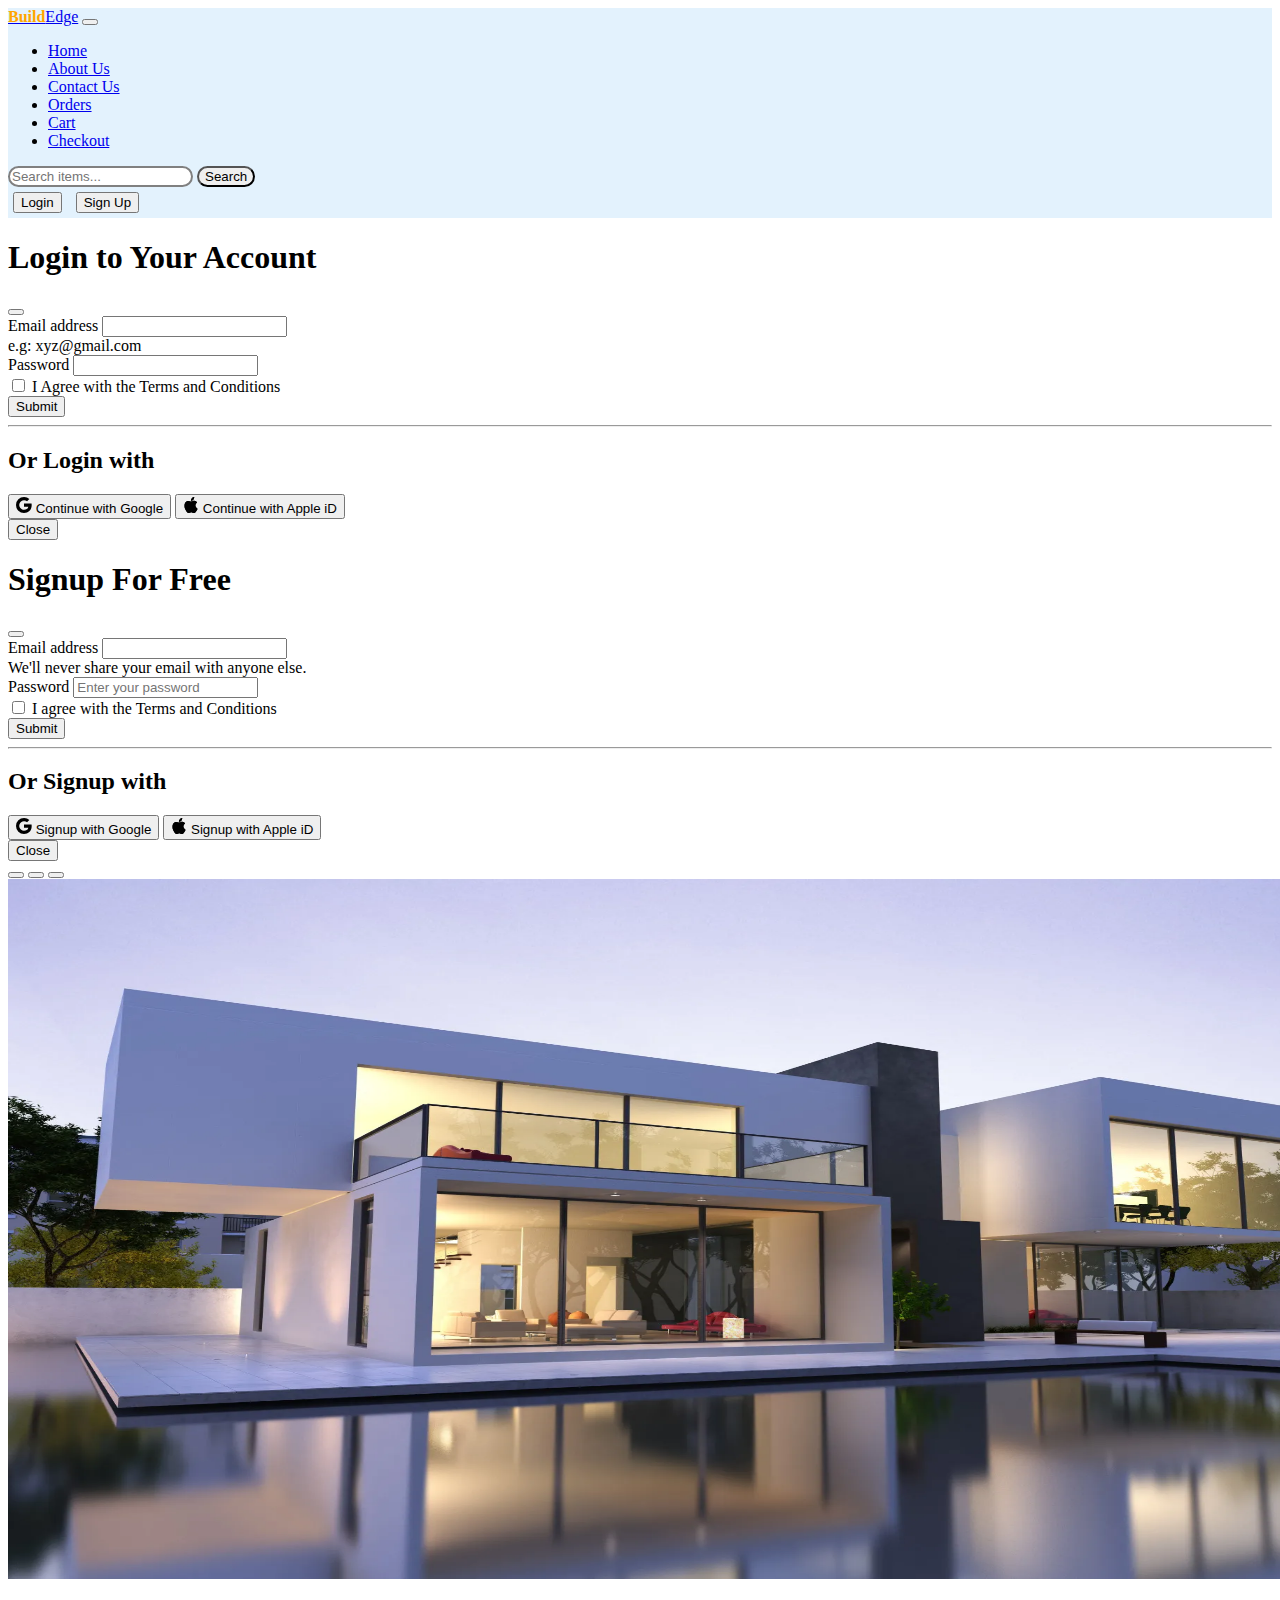
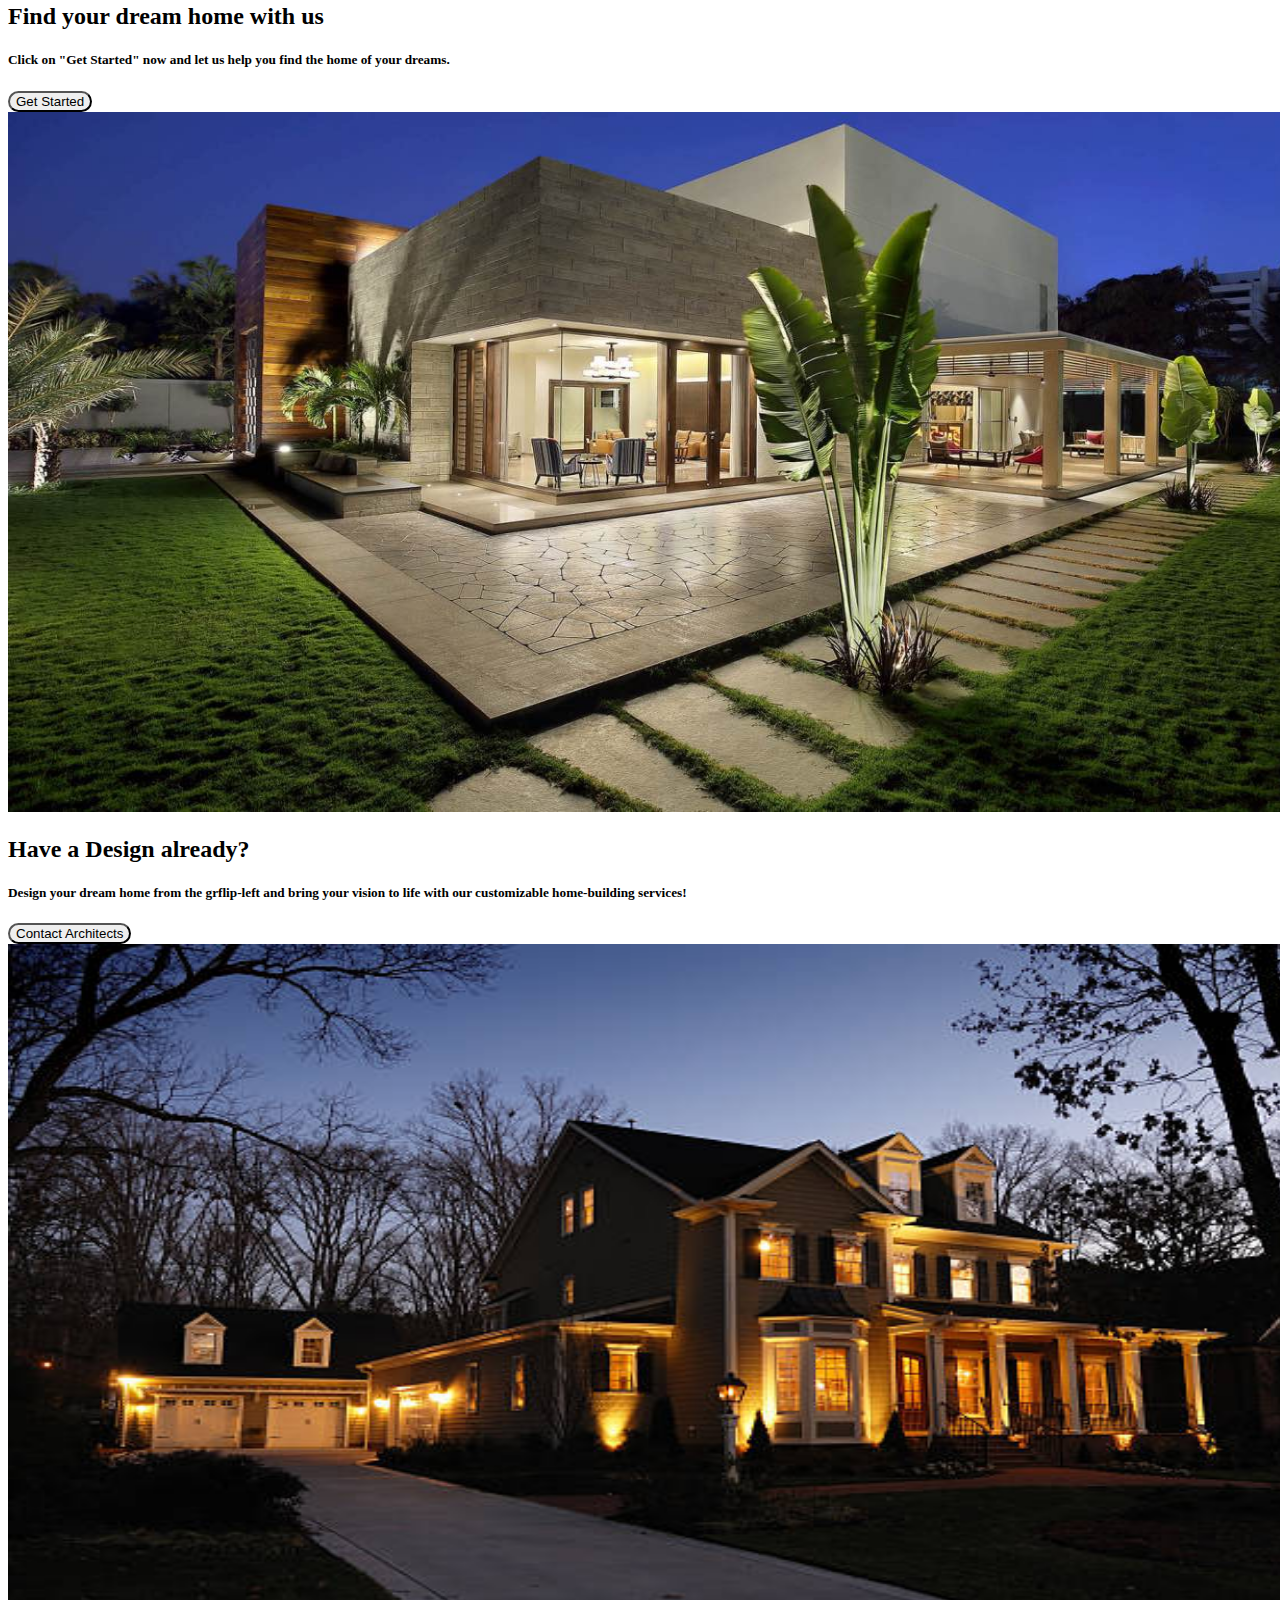
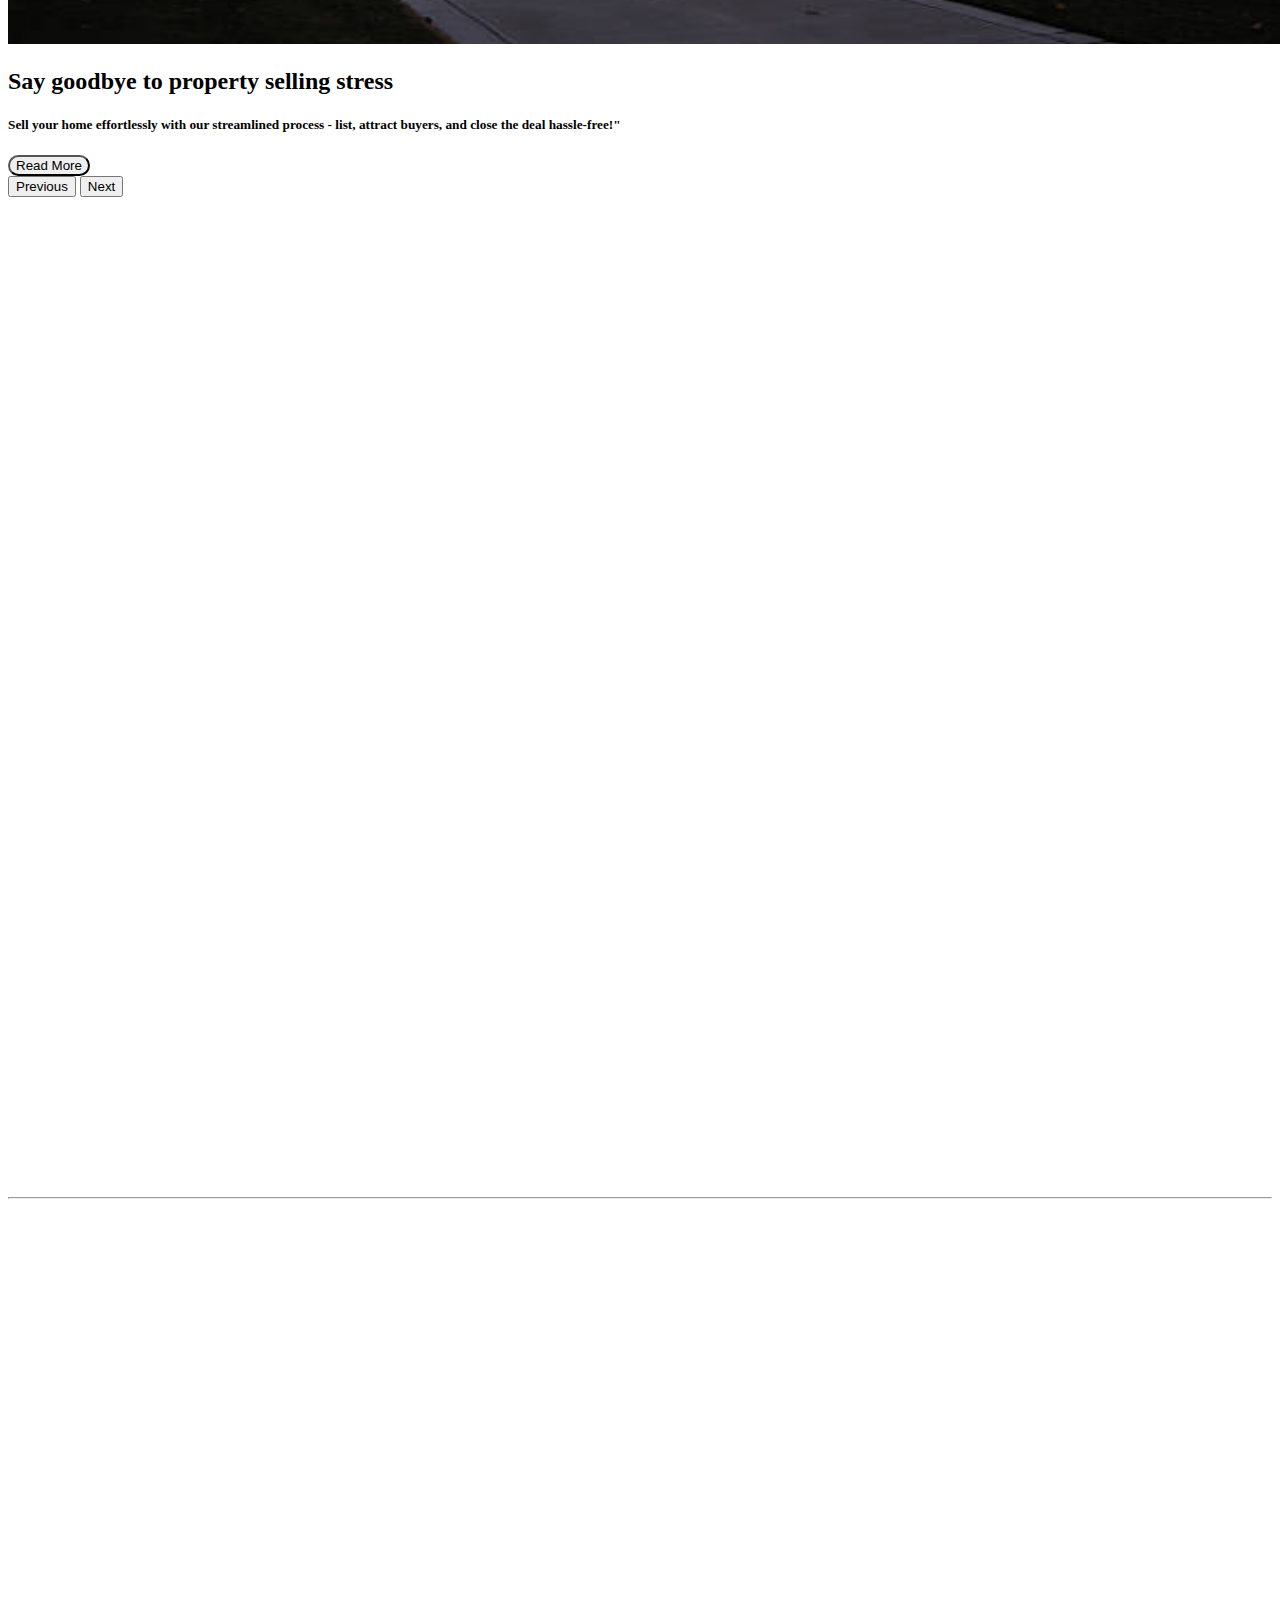
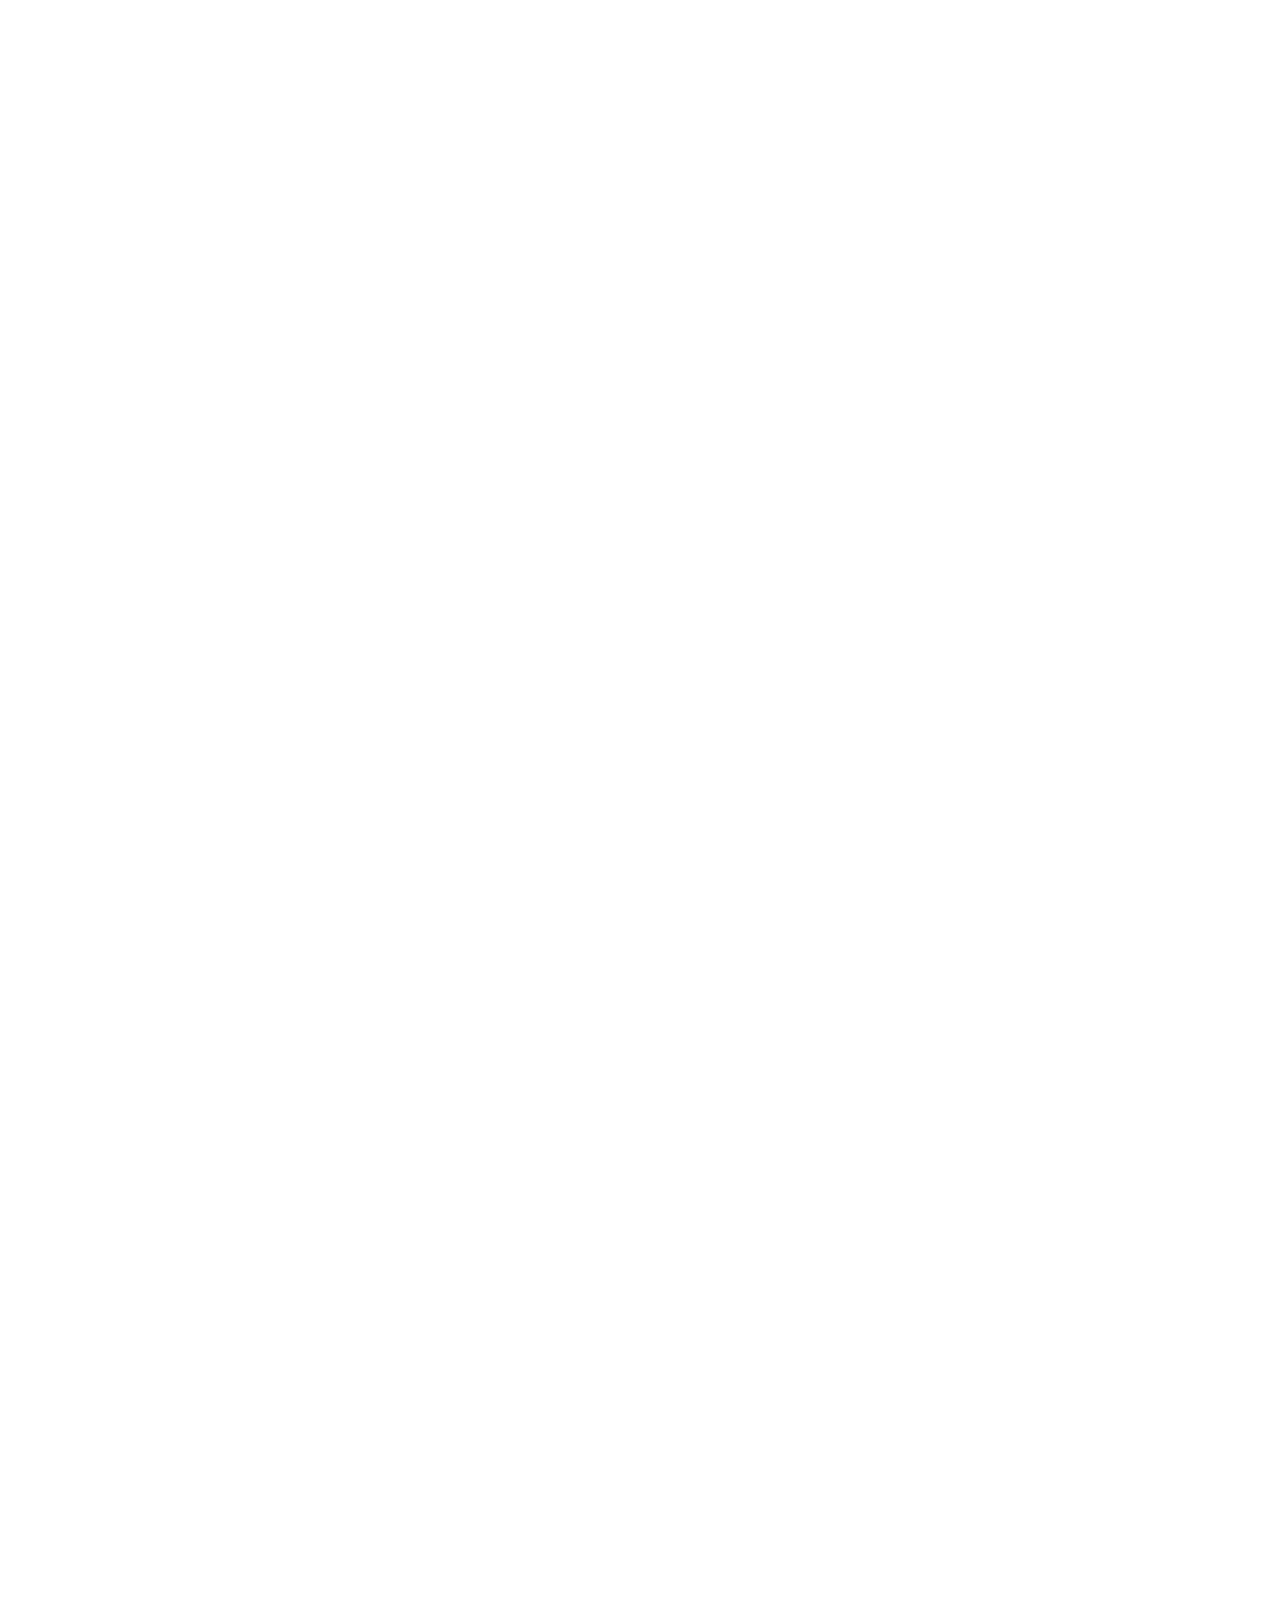
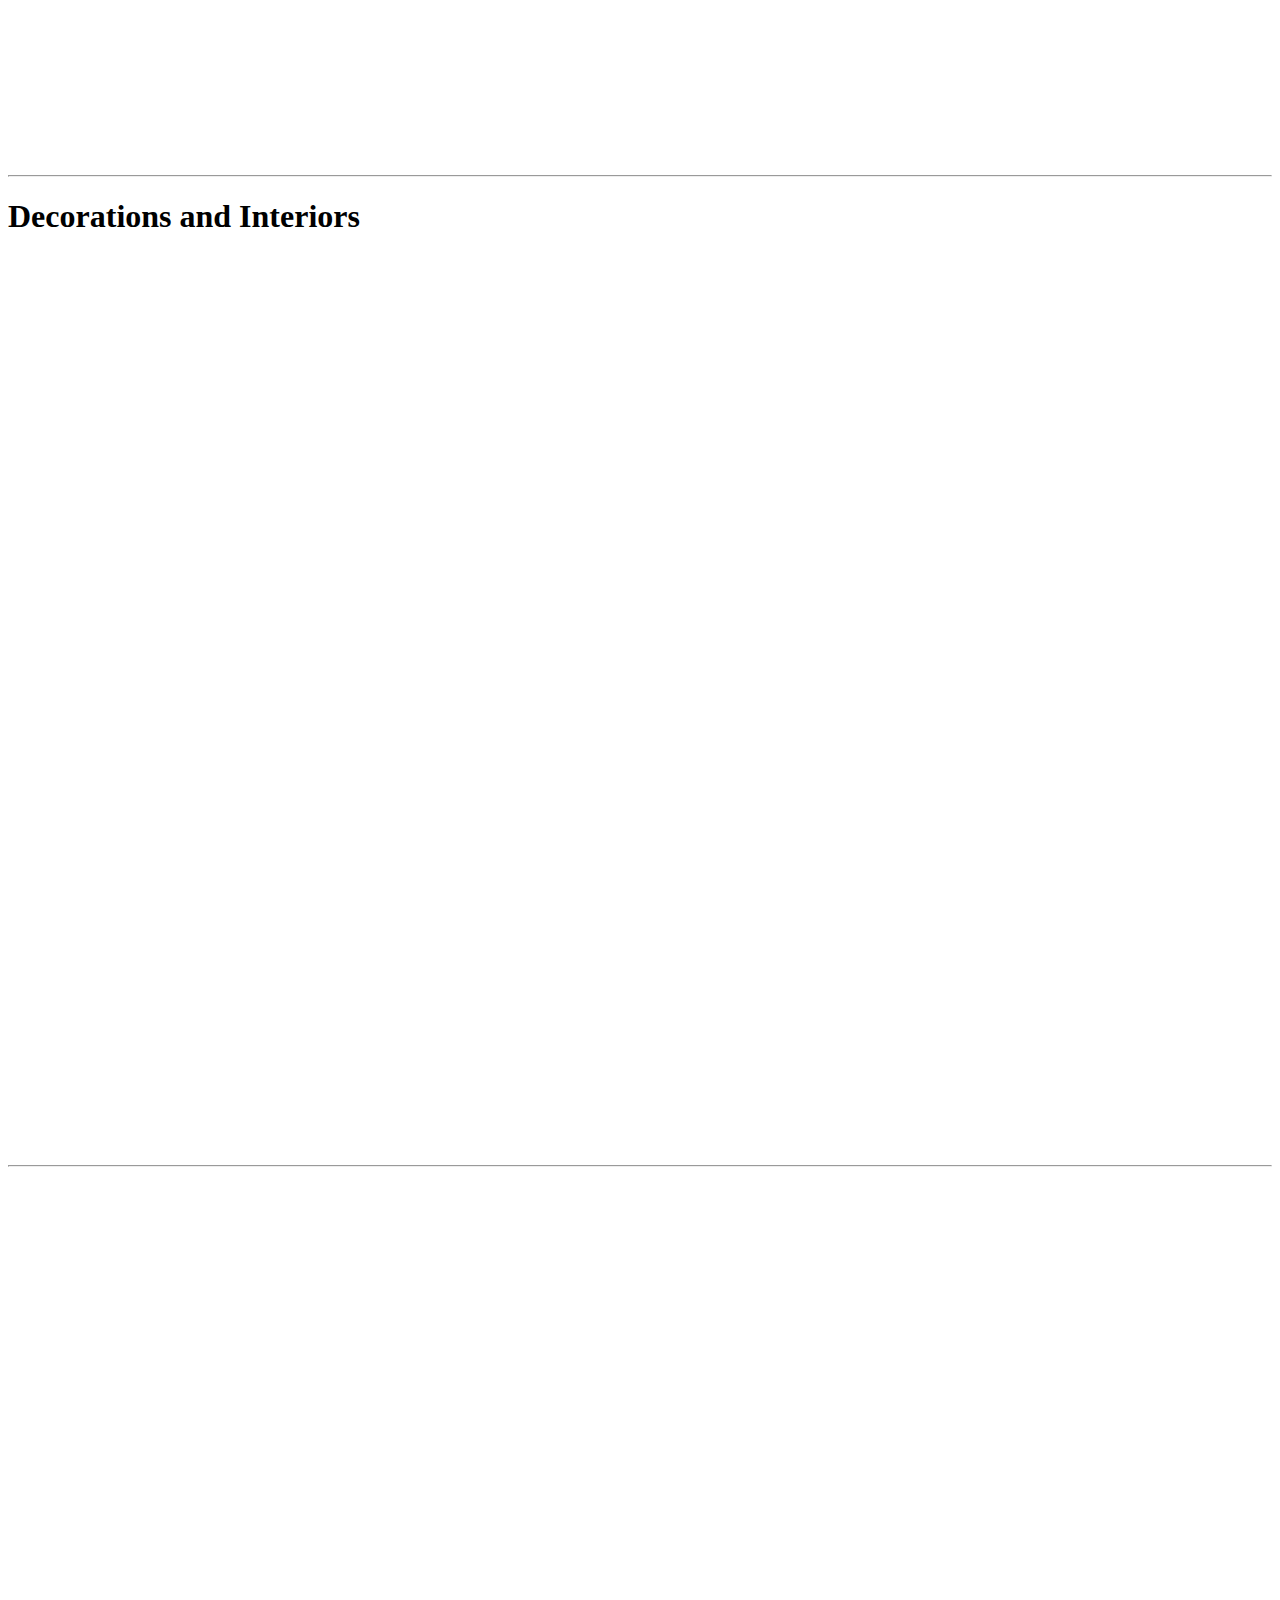
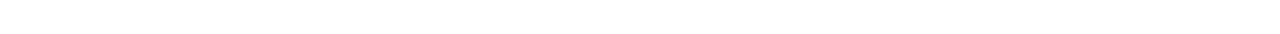
<file: index.html>
<!doctype html>
<html lang="en">
  <head>
    <meta charset="utf-8">
    <meta name="viewport" content="width=device-width, initial-scale=1">
    <title>BuildEdge:Your One-Stop Destination for Buying, Selling, and Enhancing Your Dream Home</title>
    <link href="https://cdn.jsdelivr.net/npm/bootstrap@5.3.0-alpha3/dist/css/bootstrap.min.css" rel="stylesheet" integrity="sha384-KK94CHFLLe+nY2dmCWGMq91rCGa5gtU4mk92HdvYe+M/SXH301p5ILy+dN9+nJOZ" crossorigin="anonymous">
    <link rel="stylesheet" href="style.css">
    <link rel="stylesheet" href="https://unpkg.com/aos@next/dist/aos.css" />
  </head>
  <style>

  </style>
  <body>
    <!-- Navigation bar -->
    <nav class="navbar navbar-expand-lg bg-body-tertiary" style="background-color: #e3f2fd;">
      <div class="container-fluid">
        <a class="navbar-brand " href="/BuildEdge/index.html" id="navanimation"><b id="logo">Build</b><span>Edge</span></a>
        <button class="navbar-toggler" type="button" data-bs-toggle="collapse" data-bs-target="#navbarSupportedContent" aria-controls="navbarSupportedContent" aria-expanded="false" aria-label="Toggle navigation">
          <span class="navbar-toggler-icon"></span>
        </button>
        <div class="collapse navbar-collapse" id="navbarSupportedContent">
          <ul class="navbar-nav me-auto mb-2 mb-lg-0">
            <li class="nav-item"id="navanimation">
              <a class="nav-link active" aria-current="page" href="/BuildEdge/index.html" id="underline">Home</a>
            </li>
            <li class="nav-item"id="navanimation">
              <a class="nav-link" href="/BuildEdge/aboutus.html ">About Us</a>
            </li>
            <li class="nav-item"id="navanimation">
              <a class="nav-link" href="/BuildEdge/contactus.html">Contact Us</a>
            </li>
            <li class="nav-item"id="navanimation">
              <a class="nav-link" href="/BuildEdge/order.html">Orders</a>
            </li>
            <li class="nav-item"id="navanimation">
              <a class="nav-link" href="/BuildEdge/cart.html">Cart</a>
            </li>
            <li class="nav-item"id="navanimation">
              <a class="nav-link" href="/BuildEdge/checkout.html">Checkout</a>
            </li>
          </ul>
          <form class="d-flex" role="search" id="navanimation">
            <input class="form-control me-2" list="datalistOptions" placeholder="Search items..." aria-label="Search" id="src">
            <datalist id="datalistOptions">
              <option value="Bungalows">
              <option value="Customisable Houses">
              <option value="Interior Designs">
              <option value="Decorations items">
              <option value="Architects">
            </datalist>
            <button class="btn btn-outline-dark rounded-5" type="submit" id="cbtn">Search</button>
          </form>
            <button class="btn btn-outline-warning mx-3 rounded-5"data-bs-toggle="modal" data-bs-target="#loginModal" id="navanimation" style="margin:5px">Login</button>
            <button class="btn btn-outline-secondary mx-0 rounded-5" data-bs-toggle="modal" data-bs-target="#signupModal" id="navanimation" style="margin:5px">Sign Up</button>
          </div>
        </div>
      </div>
      </div>
    </nav>
    <!-- Login Modal -->
    <div class="modal fade" id="loginModal" tabindex="-1" aria-labelledby="loginModalLabel" aria-hidden="true">
      <div class="modal-dialog">
        <div class="modal-content">
          <div class="modal-header">
            <h1 class="modal-title fs-5" id="loginModalLabel">Login to Your Account</h1>
            <button type="button" class="btn-close" data-bs-dismiss="modal" aria-label="Close"></button>
          </div>
          <div class="modal-body">
            <form>
              <div class="mb-3">
                <label for="exampleInputEmail1" class="form-label">Email address</label>
                <input type="email" class="form-control" id="exampleInputEmail1" aria-describedby="emailHelp">
                <div id="emailHelp" class="form-text">e.g: xyz@gmail.com</div>
              </div>
              <div class="mb-3">
                <label for="exampleInputPassword1" class="form-label">Password</label>
                <input type="password" class="form-control" id="exampleInputPassword1">
              </div>
              <div class="mb-3 form-check">
                <input type="checkbox" class="form-check-input" id="exampleCheck1">
                <label class="form-check-label" for="exampleCheck1">I Agree with the Terms and Conditions</label>
              </div>
              <button type="submit" class="btn btn-outline-dark rounded-5">Submit</button>
              <hr class="my-4">
              <h2 class="fs-5 fw-bold mb-3">Or Login with</h2>
              <button class="w-100 py-2 mb-2 btn btn-outline-dark rounded-5 rounded-5" type="submit">
                <svg xmlns="http://www.w3.org/2000/svg" width="16" height="16" fill="currentColor" class="bi bi-google" viewBox="0 0 16 16">
                  <path d="M15.545 6.558a9.42 9.42 0 0 1 .139 1.626c0 2.434-.87 4.492-2.384 5.885h.002C11.978 15.292 10.158 16 8 16A8 8 0 1 1 8 0a7.689 7.689 0 0 1 5.352 2.082l-2.284 2.284A4.347 4.347 0 0 0 8 3.166c-2.087 0-3.86 1.408-4.492 3.304a4.792 4.792 0 0 0 0 3.063h.003c.635 1.893 2.405 3.301 4.492 3.301 1.078 0 2.004-.276 2.722-.764h-.003a3.702 3.702 0 0 0 1.599-2.431H8v-3.08h7.545z"/>
                </svg>
                Continue with Google
              </button>
              <button class="w-100 py-2 mb-2 btn btn-outline-dark rounded-5 rounded-5" type="submit">
                <svg xmlns="http://www.w3.org/2000/svg" width="16" height="16" fill="currentColor" class="bi bi-apple" viewBox="0 0 16 16">
                  <path d="M11.182.008C11.148-.03 9.923.023 8.857 1.18c-1.066 1.156-.902 2.482-.878 2.516.024.034 1.52.087 2.475-1.258.955-1.345.762-2.391.728-2.43Zm3.314 11.733c-.048-.096-2.325-1.234-2.113-3.422.212-2.189 1.675-2.789 1.698-2.854.023-.065-.597-.79-1.254-1.157a3.692 3.692 0 0 0-1.563-.434c-.108-.003-.483-.095-1.254.116-.508.139-1.653.589-1.968.607-.316.018-1.256-.522-2.267-.665-.647-.125-1.333.131-1.824.328-.49.196-1.422.754-2.074 2.237-.652 1.482-.311 3.83-.067 4.56.244.729.625 1.924 1.273 2.796.576.984 1.34 1.667 1.659 1.899.319.232 1.219.386 1.843.067.502-.308 1.408-.485 1.766-.472.357.013 1.061.154 1.782.539.571.197 1.111.115 1.652-.105.541-.221 1.324-1.059 2.238-2.758.347-.79.505-1.217.473-1.282Z"/>
                  <path d="M11.182.008C11.148-.03 9.923.023 8.857 1.18c-1.066 1.156-.902 2.482-.878 2.516.024.034 1.52.087 2.475-1.258.955-1.345.762-2.391.728-2.43Zm3.314 11.733c-.048-.096-2.325-1.234-2.113-3.422.212-2.189 1.675-2.789 1.698-2.854.023-.065-.597-.79-1.254-1.157a3.692 3.692 0 0 0-1.563-.434c-.108-.003-.483-.095-1.254.116-.508.139-1.653.589-1.968.607-.316.018-1.256-.522-2.267-.665-.647-.125-1.333.131-1.824.328-.49.196-1.422.754-2.074 2.237-.652 1.482-.311 3.83-.067 4.56.244.729.625 1.924 1.273 2.796.576.984 1.34 1.667 1.659 1.899.319.232 1.219.386 1.843.067.502-.308 1.408-.485 1.766-.472.357.013 1.061.154 1.782.539.571.197 1.111.115 1.652-.105.541-.221 1.324-1.059 2.238-2.758.347-.79.505-1.217.473-1.282Z"/>
                </svg>
                Continue with Apple iD
              </button>
            </form>
          </div>
          <div class="modal-footer">
            <button type="button" class="btn btn-outline-secondary rounded-5" data-bs-dismiss="modal">Close</button>
          </div>
        </div>
      </div>
    </div>
    <!--Signup Modals-->
    <div class="modal fade" id="signupModal" tabindex="-1" aria-labelledby="signupModalLabel" aria-hidden="true">
      <div class="modal-dialog">
        <div class="modal-content">
          <div class="modal-header">
            <h1 class="modal-title fs-5" id="signupModalLabel">Signup For Free</h1>
            <button type="button" class="btn-close" data-bs-dismiss="modal" aria-label="Close"></button>
          </div>
          <div class="modal-body">
            <form>
              <div class="mb-3">
                <label for="exampleInputEmail1" class="form-label">Email address</label>
                <input type="email" class="form-control" id="exampleInputEmail1" aria-describedby="emailHelp">
                <div id="emailHelp" class="form-text">We'll never share your email with anyone else.</div>
              </div>
              <div class="mb-3">
                <label for="exampleInputPassword1" class="form-label">Password</label>
                <input type="password" class="form-control" id="exampleInputPassword1" placeholder="Enter your password">
              </div>
              <div class="mb-3 form-check">
                <input type="checkbox" class="form-check-input" id="exampleCheck1">
                <label class="form-check-label" for="exampleCheck1">I agree with the Terms and Conditions</label>
              </div>
              <button type="submit" class="btn btn-outline-dark rounded-5 rounded-5">Submit</button>
              <hr class="my-4">
              <h2 class="fs-5 fw-bold mb-3">Or Signup with</h2>
              <button class="w-100 py-2 mb-2 btn btn-outline-dark rounded-5 rounded-5" type="submit">
                <svg xmlns="http://www.w3.org/2000/svg" width="16" height="16" fill="currentColor" class="bi bi-google" viewBox="0 0 16 16">
                  <path d="M15.545 6.558a9.42 9.42 0 0 1 .139 1.626c0 2.434-.87 4.492-2.384 5.885h.002C11.978 15.292 10.158 16 8 16A8 8 0 1 1 8 0a7.689 7.689 0 0 1 5.352 2.082l-2.284 2.284A4.347 4.347 0 0 0 8 3.166c-2.087 0-3.86 1.408-4.492 3.304a4.792 4.792 0 0 0 0 3.063h.003c.635 1.893 2.405 3.301 4.492 3.301 1.078 0 2.004-.276 2.722-.764h-.003a3.702 3.702 0 0 0 1.599-2.431H8v-3.08h7.545z"/></svg>
                Signup with Google
              </button>
              <button class="w-100 py-2 mb-2 btn btn-outline-dark rounded-5 rounded-5" type="submit">
                <svg xmlns="http://www.w3.org/2000/svg" width="16" height="16" fill="currentColor" class="bi bi-apple" viewBox="0 0 16 16">
                  <path d="M11.182.008C11.148-.03 9.923.023 8.857 1.18c-1.066 1.156-.902 2.482-.878 2.516.024.034 1.52.087 2.475-1.258.955-1.345.762-2.391.728-2.43Zm3.314 11.733c-.048-.096-2.325-1.234-2.113-3.422.212-2.189 1.675-2.789 1.698-2.854.023-.065-.597-.79-1.254-1.157a3.692 3.692 0 0 0-1.563-.434c-.108-.003-.483-.095-1.254.116-.508.139-1.653.589-1.968.607-.316.018-1.256-.522-2.267-.665-.647-.125-1.333.131-1.824.328-.49.196-1.422.754-2.074 2.237-.652 1.482-.311 3.83-.067 4.56.244.729.625 1.924 1.273 2.796.576.984 1.34 1.667 1.659 1.899.319.232 1.219.386 1.843.067.502-.308 1.408-.485 1.766-.472.357.013 1.061.154 1.782.539.571.197 1.111.115 1.652-.105.541-.221 1.324-1.059 2.238-2.758.347-.79.505-1.217.473-1.282Z"/>
                  <path d="M11.182.008C11.148-.03 9.923.023 8.857 1.18c-1.066 1.156-.902 2.482-.878 2.516.024.034 1.52.087 2.475-1.258.955-1.345.762-2.391.728-2.43Zm3.314 11.733c-.048-.096-2.325-1.234-2.113-3.422.212-2.189 1.675-2.789 1.698-2.854.023-.065-.597-.79-1.254-1.157a3.692 3.692 0 0 0-1.563-.434c-.108-.003-.483-.095-1.254.116-.508.139-1.653.589-1.968.607-.316.018-1.256-.522-2.267-.665-.647-.125-1.333.131-1.824.328-.49.196-1.422.754-2.074 2.237-.652 1.482-.311 3.83-.067 4.56.244.729.625 1.924 1.273 2.796.576.984 1.34 1.667 1.659 1.899.319.232 1.219.386 1.843.067.502-.308 1.408-.485 1.766-.472.357.013 1.061.154 1.782.539.571.197 1.111.115 1.652-.105.541-.221 1.324-1.059 2.238-2.758.347-.79.505-1.217.473-1.282Z"/></svg>
                Signup with Apple iD
              </button>
            </form>
          </div>
          <div class="modal-footer">
            <button type="button" class="btn btn-outline-secondary rounded-5" data-bs-dismiss="modal">Close</button>
          </div>
        </div>
      </div>
    </div>
    <!--Carousel/Slider -->
    <div id="carouselExampleCaptions" class="carousel slide">
      <div class="carousel-indicators">
        <button type="button" data-bs-target="#carouselExampleCaptions" data-bs-slide-to="0" class="active" aria-current="true" aria-label="Slide 1"></button>
        <button type="button" data-bs-target="#carouselExampleCaptions" data-bs-slide-to="1" aria-label="Slide 2"></button>
        <button type="button" data-bs-target="#carouselExampleCaptions" data-bs-slide-to="2" aria-label="Slide 3"></button>
      </div>
      <div class="carousel-inner" id="navani2">
        <div class="carousel-item active">
          <img src="./images/carousel1e.webp" class="d-block w-100" alt="..."width="1400"height="700">
          <div class="carousel-caption d-none d-md-block">
            <h2>Find your dream home with us</h2>
            <h5>Click on "Get Started" now and let us help you find the home of your dreams.</h5>
            <button class="btn btn-outline-light btn-lg" id="cbtn" onclick="location.href='/BuildEdge/house.html'">Get Started</button>
          </div>
        </div>
        <div class="carousel-item">
          <img src="./images/carousel2.jpg" class="d-block w-100" alt="..."width="1400"height="700">
          <div class="carousel-caption d-none d-md-block">
            <h2>Have a Design already?</h2>
            <h5>Design your dream home from the grflip-left and bring your vision to life with our customizable home-building services!</h5>
            <button class="btn btn-outline-light btn-lg" id="cbtn" onclick="location.href='/BuildEdge/architects.html'">Contact Architects</button>
          </div>
        </div>
        <div class="carousel-item">
          <img src="./images/carousel3a.jpg" class="d-block w-100" alt="..."width="1400"height="700">
          <div class="carousel-caption d-none d-md-block">
            <h2>Say goodbye to property selling stress</h2>
            <h5>Sell your home effortlessly with our streamlined process - list, attract buyers, and close the deal hassle-free!"</h5>
            <button class="btn btn-outline-light btn-lg" id="cbtn">Read More</button>
          </div>
        </div>
      </div>
      <button class="carousel-control-prev" type="button" data-bs-target="#carouselExampleCaptions" data-bs-slide="prev">
        <span class="carousel-control-prev-icon" aria-hidden="true"></span>
        <span class="visually-hidden">Previous</span>
      </button>
      <button class="carousel-control-next" type="button" data-bs-target="#carouselExampleCaptions" data-bs-slide="next">
        <span class="carousel-control-next-icon" aria-hidden="true"></span>
        <span class="visually-hidden">Next</span>
      </button>
    </div>
    <div class="conatiner">
    <h1 class="my-5 mx-5 px-4"data-aos="fade-right">Top Architects</h1>
    <!--Main-->
    <!--Main-head-->
    <div  class="container">
    <div class="row" id="navani2" data-aos="fade-up" data-aos-delay="90" data-aos-offset="200">
      <div class="col-lg-4"id="architects">
        <img src="./images/Anupama Kundoo.jpg" class="bd-placeholder-img rounded-circle" width="160" height="150">
        <h2 class="fw-normal"id="arcname">Anupama Kundoo</h2>
        <p>Anupama Kundoo is an Indian architect who is known for her work in sustainable design. She is the founder of Anupama Kundoo Architects, a firm that has been recognized for its use of local materials and its commitment to social and environmental responsibility.</p>
        <p><a class="btn btn-outline-dark rounded-5" href="#"id="c1btn">View details »</a></p>
      </div><!-- /.col-lg-4 -->
      <div class="col-lg-4"id="architects">
        <img src="./images/Norman Foster.jpg" class="bd-placeholder-img rounded-circle" width="160" height="150">
        <h2 class="fw-normal"id="arcname">Norman Foster</h2>
        <p>Norman Foster is a British architect who is known for his use of high-tech materials and his designs that are both functional and aesthetically pleasing. He has won numerous awards for his work, including the Pritzker Architecture Prize, the highest honor in architecture.</p>
        <p><a class="btn btn-outline-dark rounded-5" href="#"id="c1btn">View details »</a></p>
      </div><!-- /.col-lg-4 -->
      <div class="col-lg-4"id="architects">
        <img src="./images/Ryuchi Sasaki.jpg" class="bd-placeholder-img rounded-circle" width="160" height="150">
        <h2 class="fw-normal"id="arcname">Ryuchi Sasaki</h2>
        <p>Ryuichi Sasaki is a Japanese architect who is known for his work in sustainable design. He is the founder of Ryuichi Sasaki Architecture, a firm that has been recognized for its innovative use of natural materials and its commitment to environmental responsibility.</p>
        <p><a class="btn btn-outline-dark rounded-5" href="#"id="c1btn">View details »</a></p>
      </div><!-- /.col-lg-4 -->
    </div>
  </div>
  <hr class="container fceaturette-divider">
  <!--Main Body-->
  <div class="container all">
  <h1 class="my-5 mx-5" data-aos="fade-right">Masterpieces of Architectural Ingenuity.</h1>
  <div class="container col-xxl-8 px-4 py-5">
    <div class="row flex-lg-row-reverse align-items-center g-5 py-5" data-aos="fade-right"data-aos-offset="220"
    data-aos-delay="80">
      <div class="col-10 col-sm-8 col-lg-6">
        <img src="./images/famousarcbyRyuchi.jpg" class="d-block mx-lg-auto img-fluid" loading="lazy" width="700" height="500">
      </div>
      <div class="col-lg-6">
        <h1 class="display-5 fw-bold text-body-emphasis lh-1 mb-3"><span id="logo">Innovative</span> Modern
        Home</h1>
        <h5 class="by"> - Ryuchi Sasaki</h5>
        <p class="lead">Experience the epitome of modern living with Ryuchi Sasaki's innovative home design. This architectural masterpiece combines sleek lines, minimalist aesthetics, and cutting-edge technology, creating a harmonious and sustainable living space for the discerning homeowner.</p>
        <div class="d-grid gap-2 d-md-flex justify-content-md-start">
          <button type="button" class="btn btn-outline-dark rounded-5 btn-lg px-4 me-md-2"id="c2btn">See Project</button>
        </div>
      </div>
    </div>
  </div>
  <div class="container col-xxl-8 px-4 py-5">
    <div class="row flex-lg-row-reverse align-items-center g-5 py-5" data-aos="zoom-in-right">
      <div class="col-10 col-sm-8 col-lg-6">
        <img src="./images/famouarcNorman.jpg" class="d-block mx-lg-auto img-fluid" loading="lazy" width="700" height="500">
      </div>
      <div class="col-lg-6 order-md-1">
        <h1 class="display-5 fw-bold text-body-emphasis lh-1 mb-3">The<span id="logo"> Gherkin</span></h1>
        <h5 class="by"> -Norman Foster</h5>
        <p class="lead">The Gherkin, created by Norman Foster, is an iconic skyscraper in London. Its distinctive curvaceous shape and energy-efficient design have made it a symbol of modern architecture and a landmark in the city's skyline.</p>
        <div class="d-grid gap-2 d-md-flex justify-content-md-start">
          <button type="button" class="btn btn-outline-dark rounded-5 btn-lg px-4 me-md-2"id="c2btn">See Project</button>
        </div>
      </div>
    </div>
  </div>
  <div class="container col-xxl-8 px-4 py-5">
    <div class="row flex-lg-row-reverse align-items-center g-5 py-5" data-aos="fade-up">
      <div class="col-10 col-sm-8 col-lg-6">
        <img src="./images/famousarcAnupama.jpg" class="d-block mx-lg-auto img-fluid" alt="..." loading="lazy" width="700" height="500">
      </div>
      <div class="col-lg-6">
        <h1 class="display-5 fw-bold text-body-emphasis lh-1 mb-3"><span id="logo">Wall</span> House 2002</h1>
        <h5 class="by"> - Anupama Kundooo</h5>
        <p class="lead">Wall House, created by Anupama Kundoo, is an architectural marvel. Its unique design incorporates innovative use of walls, creating a sustainable and harmonious living space that seamlessly blends with its surroundings.</p>
        <div class="d-grid gap-2 d-md-flex justify-content-md-start">
          <button type="button" class="btn btn-outline-dark rounded-5 btn-lg px-4 me-md-2"id="c2btn">See Project</button>
        </div>
      </div>
    </div>
  </div>
  <hr class="container featurette-divider">
    <!--Main-foot.a-->
    <h1 class="my-5 mx-5 px-2">Decorations and Interiors</h1>   
  <div class="container" >
      <div class="row row-cols-1 row-cols-sm-2 row-cols-md-3 g-3">
        <div class="col">
          <div class="card shadow-sm"data-aos="flip-left">
            <img src="./images/footmain1.jpg"class="bd-placeholder-img card-img-top" width="100%" height="225" >
            <div class="card-body">
              <p class="card-text">Step into a world of endless possibilities as you explore our showroom, carefully designed to inspire and ignite your imagination.Our team is ready to provide you suggestions and          consultations.</p>
              <div class="d-flex justify-content-between align-items-center">
                <div class="d-grid gap-2 col-6 mx-auto">
                  <button class="btn btn-outline-dark rounded-5" onclick="location.href='/BuildEdge/deco.html'"type="button">View</button>
                </div>
              </div>
            </div>
          </div>
        </div>
        <div class="col">
          <div class="card shadow-sm"data-aos="flip-left">
            <img src="./images/footmain2.jpg"class="bd-placeholder-img card-img-top" width="100%" height="225"  >
            <div class="card-body">
              <p class="card-text">Transform your space into a stylish haven with BuildEdge's exquisite decorations and furniture, blending timeless elegance with modern design.Design Elevated. Explore Now!</p>
              <div class="d-flex justify-content-between align-items-center">
                <div class="d-grid gap-2 col-6 mx-auto">
                  <button class="btn btn-outline-dark rounded-5" onclick="location.href='/BuildEdge/deco.html'"type="button">View</button>
                </div>
              </div>
            </div>
          </div>
        </div>
        <div class="col">
          <div class="card shadow-sm" data-aos="flip-left">
            <img src="./images/footmain3.jpg"class="bd-placeholder-img card-img-top" width="100%" height="225" >
            <div class="card-body">
              <p class="card-text">Elevate your interior with BuildEdge's curated collection of decorations and furniture, crafted with precision and attention to detail for a truly captivating ambiance. </p>
              <div class="d-flex justify-content-between align-items-center">
                <div class="d-grid gap-2 col-6 mx-auto">
                  <button class="btn btn-outline-dark rounded-5" onclick="location.href='/BuildEdge/deco.html'"type="button">View</button>
                </div>
              </div>
            </div>
          </div>
        </div>
       
      </div>
    </div>
    </div>
    <hr class="container fceaturette-divider" id="lstFoot">
  <!--Footer-->
  <footer class="container py-5" data-aos="fade-down" data-aos-delay="50">
    <div class="row">
      <div class="col-12 col-md">
        <svg xmlns="http://www.w3.org/2000/svg"width="24" height="24" fill="currentColor" class="bi bi-buildings-fill" viewBox="0 0 16 16">
          <path d="M15 .5a.5.5 0 0 0-.724-.447l-8 4A.5.5 0 0 0 6 4.5v3.14L.342 9.526A.5.5 0 0 0 0 10v5.5a.5.5 0 0 0 .5.5h9a.5.5 0 0 0 .5-.5V14h1v1.5a.5.5 0 0 0 .5.5h3a.5.5 0 0 0 .5-.5V.5ZM2 11h1v1H2v-1Zm2 0h1v1H4v-1Zm-1 2v1H2v-1h1Zm1 0h1v1H4v-1Zm9-10v1h-1V3h1ZM8 5h1v1H8V5Zm1 2v1H8V7h1ZM8 9h1v1H8V9Zm2 0h1v1h-1V9Zm-1 2v1H8v-1h1Zm1 0h1v1h-1v-1Zm3-2v1h-1V9h1Zm-1 2h1v1h-1v-1Zm-2-4h1v1h-1V7Zm3 0v1h-1V7h1Zm-2-2v1h-1V5h1Zm1 0h1v1h-1V5Z"/>
        </svg>
        <small class="d-block mb-3 text-body-dark rounded-5">©BuildEdge 2017-2023</small>
      </div>
      <div class="col-6 col-md">
        <h5>Features</h5>
        <ul class="list-unstyled text-small">
          <li><a class="link-dark rounded-5" href="#">Design</a></li>
          <li><a class="link-dark rounded-5" href="#">Print</a></li>
          <li><a class="link-dark rounded-5" href="#">Shop</a></li>
          <li><a class="link-dark rounded-5" href="#">Developers</a></li>
          
        </ul>
      </div>
      <div class="col-6 col-md">
        <h5>Resources</h5>
        <ul class="list-unstyled text-small">
          <li><a class="link-dark rounded-5" href="#">Business</a></li>
          <li><a class="link-dark rounded-5" href="#">Education</a></li>
          <li><a class="link-dark rounded-5" href="#">Government</a></li>
          <li><a class="link-dark rounded-5" href="#">Jobs</a></li>
          <li><a class="link-dark rounded-5" href="#">Previous clients</a></li>
        </ul>
      </div>
      <div class="col-6 col-md">
        <h5>About</h5>
        <ul class="list-unstyled text-small">
          <li><a class="link-dark rounded-5" href="#">Team</a></li>
          <li><a class="link-dark rounded-5" href="#">Locations</a></li>
          <li><a class="link-dark rounded-5" href="#">Privacy</a></li>
          <li><a class="link-dark rounded-5" href="#">Terms and Conditions</a></li>
        </ul>
      </div>
    </div>
  </footer>
</div>
    <script src="https://cdn.jsdelivr.net/npm/bootstrap@5.3.0-alpha3/dist/js/bootstrap.bundle.min.js" integrity="sha384-ENjdO4Dr2bkBIFxQpeoTz1HIcje39Wm4jDKdf19U8gI4ddQ3GYNS7NTKfAdVQSZe" crossorigin="anonymous"></script>
    <script src="https://cdn.jsdelivr.net/npm/@popperjs/core@2.11.7/dist/umd/popper.min.js" integrity="sha384-zYPOMqeu1DAVkHiLqWBUTcbYfZ8osu1Nd6Z89ify25QV9guujx43ITvfi12/QExE" crossorigin="anonymous"></script>
<script src="https://cdn.jsdelivr.net/npm/bootstrap@5.3.0-alpha3/dist/js/bootstrap.min.js" integrity="sha384-Y4oOpwW3duJdCWv5ly8SCFYWqFDsfob/3GkgExXKV4idmbt98QcxXYs9UoXAB7BZ" crossorigin="anonymous"></script>
<script src="https://unpkg.com/aos@next/dist/aos.js"></script>
<script>
  AOS.init();
</script>
  </body>
</html>
</file>
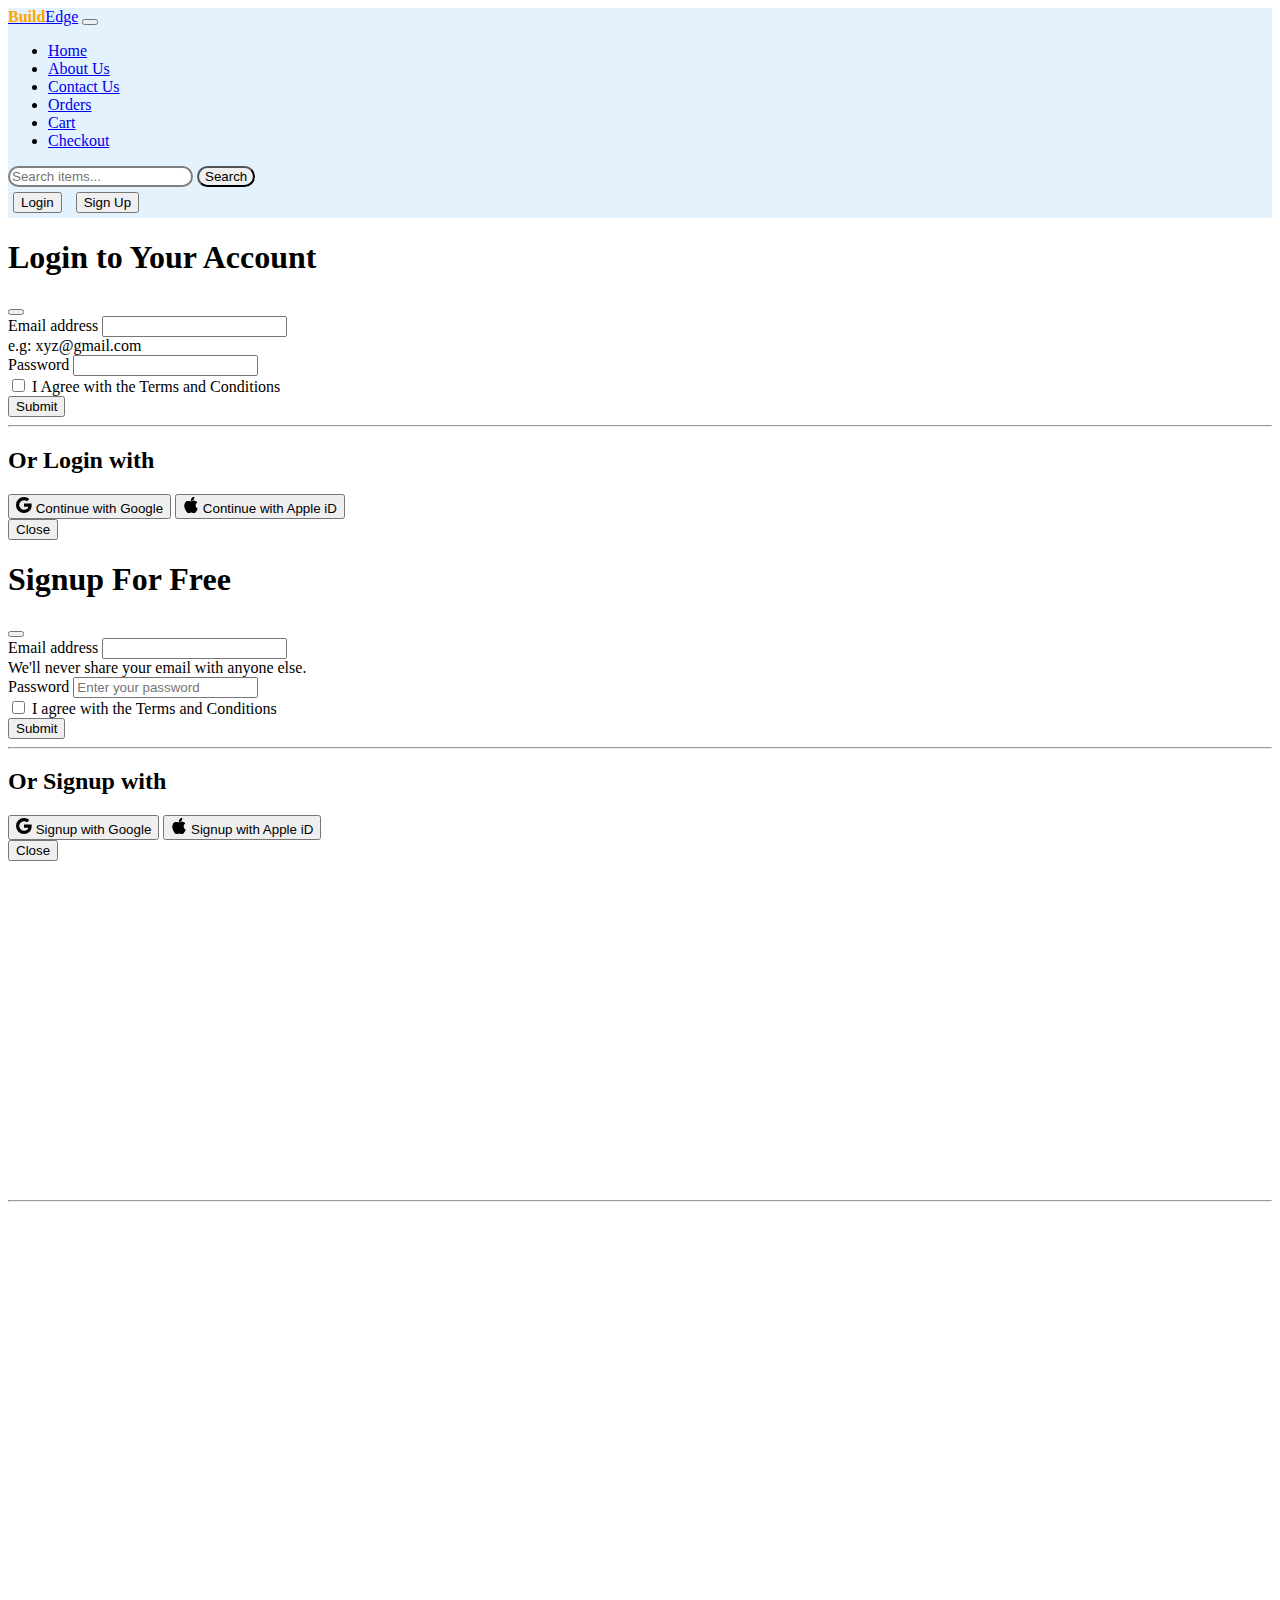
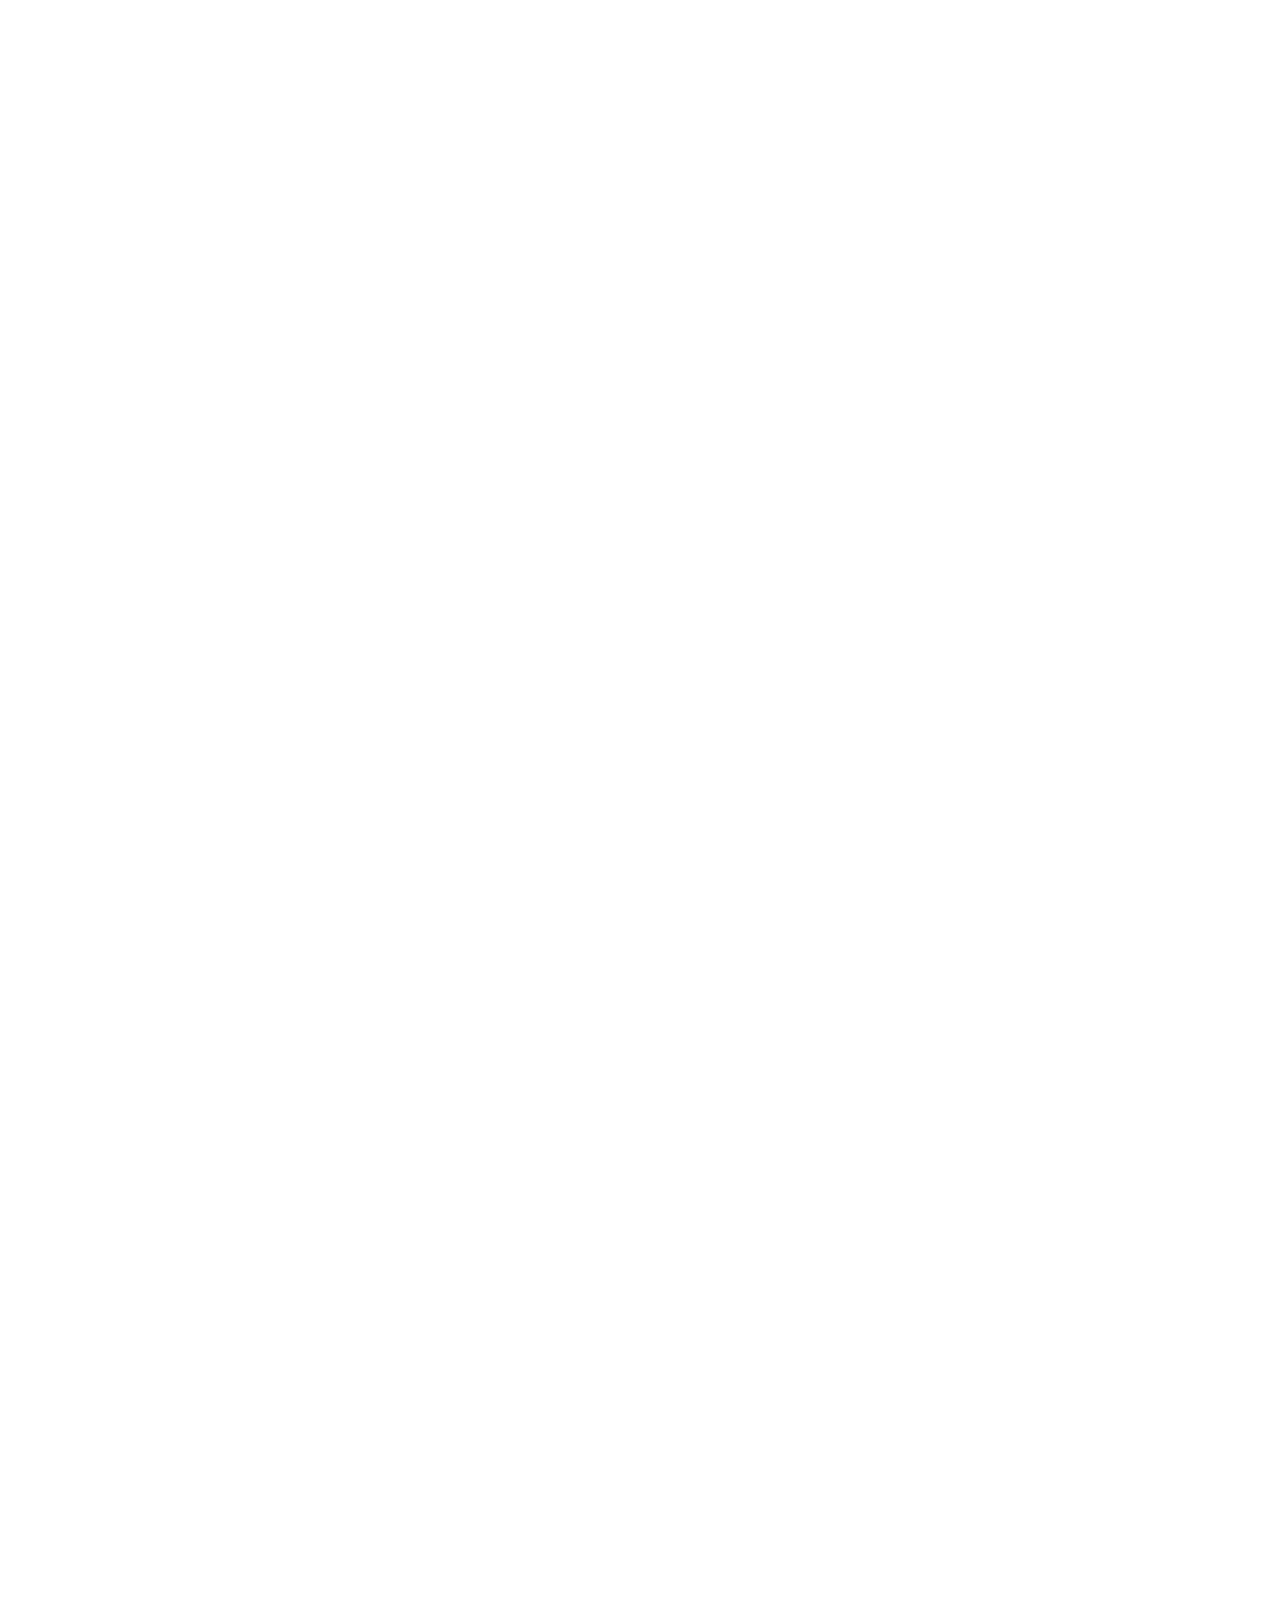
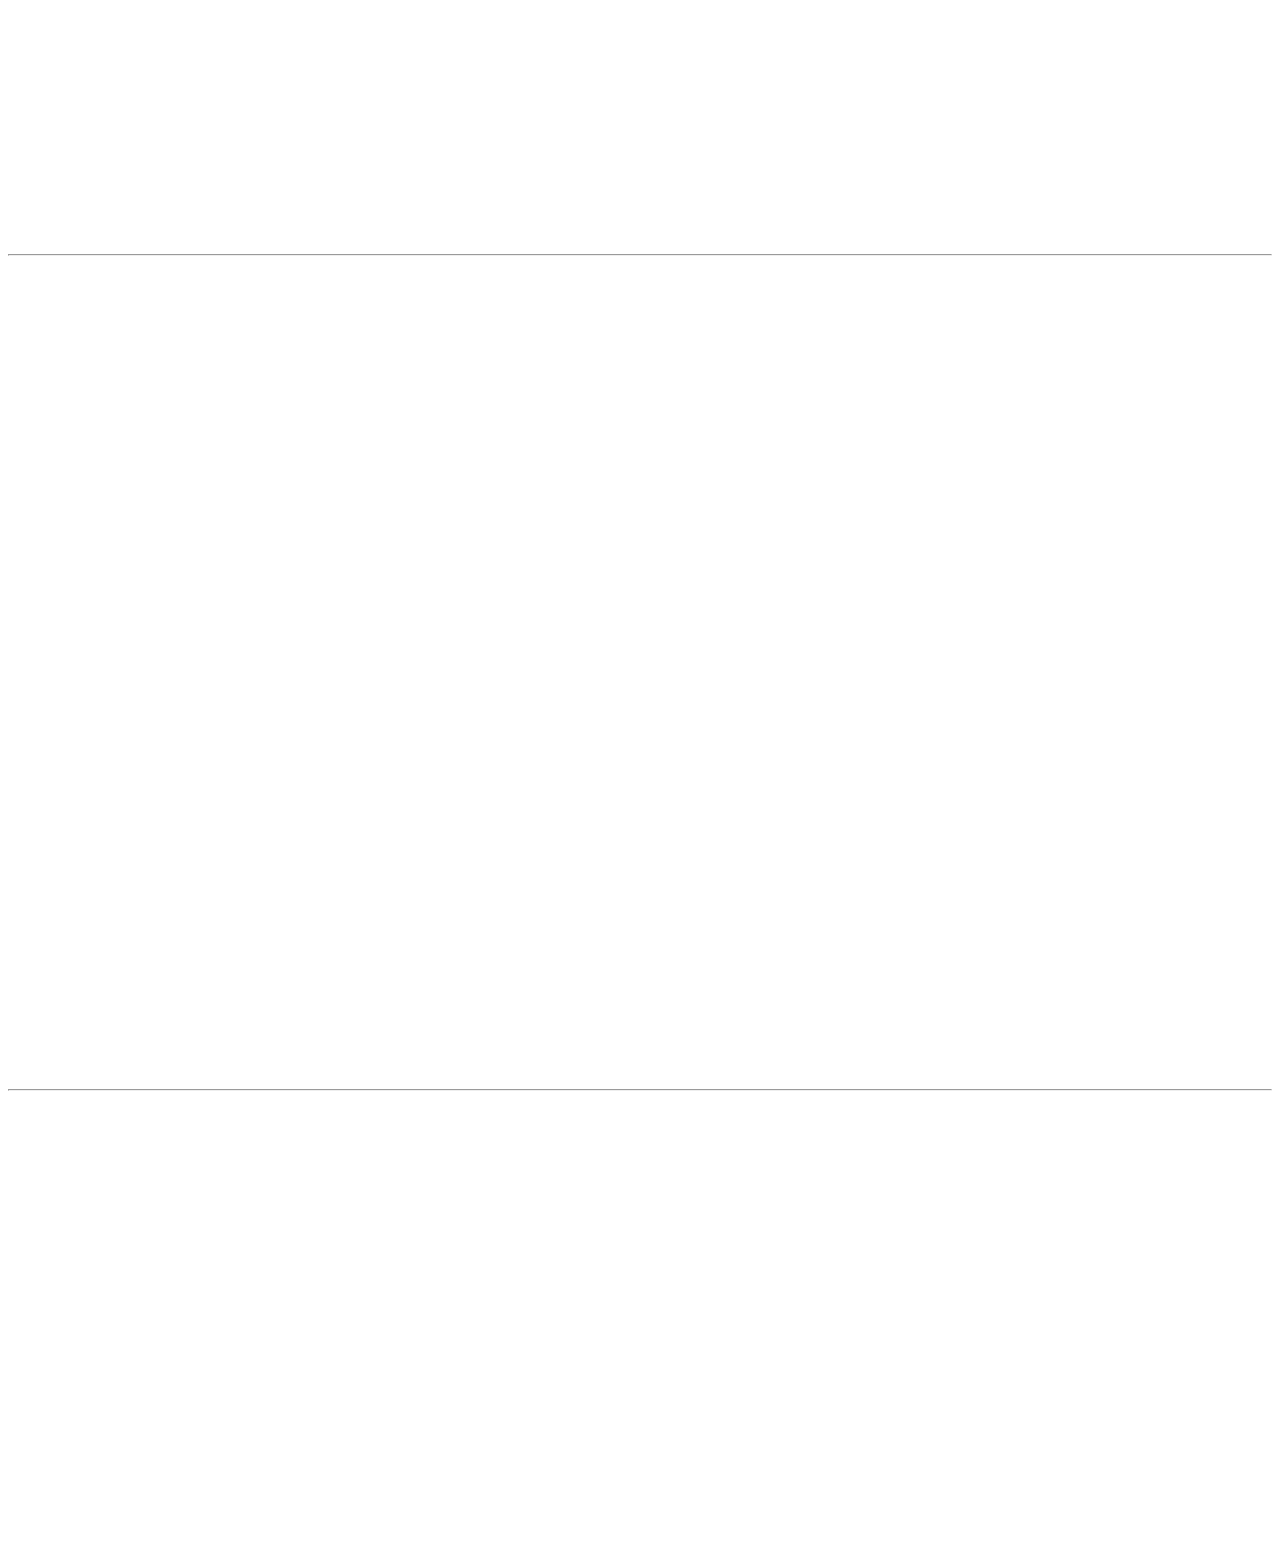
<file: aboutus.html>
<!doctype html>
<html lang="en">
  <head>
    <meta charset="utf-8">
    <meta name="viewport" content="width=device-width, initial-scale=1">
    <title>BuildEdge: Your One-Stop Destination for Buying, Selling, and Enhancing Your Dream Home</title>
    <link href="https://cdn.jsdelivr.net/npm/bootstrap@5.3.0-alpha3/dist/css/bootstrap.min.css" rel="stylesheet" integrity="sha384-KK94CHFLLe+nY2dmCWGMq91rCGa5gtU4mk92HdvYe+M/SXH301p5ILy+dN9+nJOZ" crossorigin="anonymous">
    <link rel="stylesheet" href="style.css">
    <link rel="stylesheet" href="https://unpkg.com/aos@next/dist/aos.css" />
  </head>
  <body>
   <!-- Navigation bar -->
   <nav class="navbar navbar-expand-lg bg-body-tertiary" style="background-color: #e3f2fd;">
    <div class="container-fluid">
      <a class="navbar-brand " href="/BuildEdge/index.html" id="navanimation"><b id="logo">Build</b><span>Edge</span></a>
      <button class="navbar-toggler" type="button" data-bs-toggle="collapse" data-bs-target="#navbarSupportedContent" aria-controls="navbarSupportedContent" aria-expanded="false" aria-label="Toggle navigation">
        <span class="navbar-toggler-icon"></span>
      </button>
      <div class="collapse navbar-collapse" id="navbarSupportedContent">
        <ul class="navbar-nav me-auto mb-2 mb-lg-0">
          <li class="nav-item"id="navanimation">
            <a class="nav-link active" aria-current="page" href="/BuildEdge/index.html" >Home</a>
          </li>
          <li class="nav-item"id="navanimation">
            <a class="nav-link" href="/BuildEdge/aboutus.html "id="underline">About Us</a>
          </li>
          <li class="nav-item"id="navanimation">
            <a class="nav-link" href="/BuildEdge/contactus.html">Contact Us</a>
          </li>
          <li class="nav-item"id="navanimation">
            <a class="nav-link" href="/BuildEdge/order.html">Orders</a>
          </li>
          <li class="nav-item"id="navanimation">
            <a class="nav-link" href="/BuildEdge/cart.html">Cart</a>
          </li>
          <li class="nav-item"id="navanimation">
            <a class="nav-link" href="/BuildEdge/checkout.html">Checkout</a>
          </li>
        </ul>
        <form class="d-flex" role="search" id="navanimation">
          <input class="form-control me-2" list="datalistOptions" placeholder="Search items..." aria-label="Search" id="src">
          <datalist id="datalistOptions">
            <option value="Bungalows">
            <option value="Customisable Houses">
            <option value="Interior Designs">
            <option value="Decorations items">
            <option value="Architects">
          </datalist>
          <button class="btn btn-outline-dark rounded-5" type="submit" id="cbtn">Search</button>
        </form>
          <button class="btn btn-outline-warning mx-3 rounded-5"data-bs-toggle="modal" data-bs-target="#loginModal" id="navanimation" style="margin:5px">Login</button>
          <button class="btn btn-outline-secondary mx-0 rounded-5" data-bs-toggle="modal" data-bs-target="#signupModal" id="navanimation" style="margin:5px">Sign Up</button>
        </div>
      </div>
    </div>
    </div>
  </nav>
        <!-- Login Modal -->
        <div class="modal fade" id="loginModal" tabindex="-1" aria-labelledby="loginModalLabel" aria-hidden="true">
          <div class="modal-dialog">
            <div class="modal-content">
              <div class="modal-header">
                <h1 class="modal-title fs-5" id="loginModalLabel">Login to Your Account</h1>
                <button type="button" class="btn-close" data-bs-dismiss="modal" aria-label="Close"></button>
              </div>
              <div class="modal-body">
                <form>
                  <div class="mb-3">
                    <label for="exampleInputEmail1" class="form-label">Email address</label>
                    <input type="email" class="form-control" id="exampleInputEmail1" aria-describedby="emailHelp">
                    <div id="emailHelp" class="form-text">e.g: xyz@gmail.com</div>
                  </div>
                  <div class="mb-3">
                    <label for="exampleInputPassword1" class="form-label">Password</label>
                    <input type="password" class="form-control" id="exampleInputPassword1">
                  </div>
                  <div class="mb-3 form-check">
                    <input type="checkbox" class="form-check-input" id="exampleCheck1">
                    <label class="form-check-label" for="exampleCheck1">I Agree with the Terms and Conditions</label>
                  </div>
                  <button type="submit" class="btn btn-outline-dark rounded-5">Submit</button>
                  <hr class="my-4">
                  <h2 class="fs-5 fw-bold mb-3">Or Login with</h2>
                  <button class="w-100 py-2 mb-2 btn btn-outline-dark rounded-5 rounded-5" type="submit">
                    <svg xmlns="http://www.w3.org/2000/svg" width="16" height="16" fill="currentColor" class="bi bi-google" viewBox="0 0 16 16">
                      <path d="M15.545 6.558a9.42 9.42 0 0 1 .139 1.626c0 2.434-.87 4.492-2.384 5.885h.002C11.978 15.292 10.158 16 8 16A8 8 0 1 1 8 0a7.689 7.689 0 0 1 5.352 2.082l-2.284 2.284A4.347 4.347 0 0 0 8 3.166c-2.087 0-3.86 1.408-4.492 3.304a4.792 4.792 0 0 0 0 3.063h.003c.635 1.893 2.405 3.301 4.492 3.301 1.078 0 2.004-.276 2.722-.764h-.003a3.702 3.702 0 0 0 1.599-2.431H8v-3.08h7.545z"/>
                    </svg>
                    Continue with Google
                  </button>
                  <button class="w-100 py-2 mb-2 btn btn-outline-dark rounded-5 rounded-5" type="submit">
                    <svg xmlns="http://www.w3.org/2000/svg" width="16" height="16" fill="currentColor" class="bi bi-apple" viewBox="0 0 16 16">
                      <path d="M11.182.008C11.148-.03 9.923.023 8.857 1.18c-1.066 1.156-.902 2.482-.878 2.516.024.034 1.52.087 2.475-1.258.955-1.345.762-2.391.728-2.43Zm3.314 11.733c-.048-.096-2.325-1.234-2.113-3.422.212-2.189 1.675-2.789 1.698-2.854.023-.065-.597-.79-1.254-1.157a3.692 3.692 0 0 0-1.563-.434c-.108-.003-.483-.095-1.254.116-.508.139-1.653.589-1.968.607-.316.018-1.256-.522-2.267-.665-.647-.125-1.333.131-1.824.328-.49.196-1.422.754-2.074 2.237-.652 1.482-.311 3.83-.067 4.56.244.729.625 1.924 1.273 2.796.576.984 1.34 1.667 1.659 1.899.319.232 1.219.386 1.843.067.502-.308 1.408-.485 1.766-.472.357.013 1.061.154 1.782.539.571.197 1.111.115 1.652-.105.541-.221 1.324-1.059 2.238-2.758.347-.79.505-1.217.473-1.282Z"/>
                      <path d="M11.182.008C11.148-.03 9.923.023 8.857 1.18c-1.066 1.156-.902 2.482-.878 2.516.024.034 1.52.087 2.475-1.258.955-1.345.762-2.391.728-2.43Zm3.314 11.733c-.048-.096-2.325-1.234-2.113-3.422.212-2.189 1.675-2.789 1.698-2.854.023-.065-.597-.79-1.254-1.157a3.692 3.692 0 0 0-1.563-.434c-.108-.003-.483-.095-1.254.116-.508.139-1.653.589-1.968.607-.316.018-1.256-.522-2.267-.665-.647-.125-1.333.131-1.824.328-.49.196-1.422.754-2.074 2.237-.652 1.482-.311 3.83-.067 4.56.244.729.625 1.924 1.273 2.796.576.984 1.34 1.667 1.659 1.899.319.232 1.219.386 1.843.067.502-.308 1.408-.485 1.766-.472.357.013 1.061.154 1.782.539.571.197 1.111.115 1.652-.105.541-.221 1.324-1.059 2.238-2.758.347-.79.505-1.217.473-1.282Z"/>
                    </svg>
                    Continue with Apple iD
                  </button>
                </form>
              </div>
              <div class="modal-footer">
                <button type="button" class="btn btn-outline-secondary rounded-5" data-bs-dismiss="modal">Close</button>
              </div>
            </div>
          </div>
        </div>
        <!--Signup Modals-->
        <div class="modal fade" id="signupModal" tabindex="-1" aria-labelledby="signupModalLabel" aria-hidden="true">
          <div class="modal-dialog">
            <div class="modal-content">
              <div class="modal-header">
                <h1 class="modal-title fs-5" id="signupModalLabel">Signup For Free</h1>
                <button type="button" class="btn-close" data-bs-dismiss="modal" aria-label="Close"></button>
              </div>
              <div class="modal-body">
                <form>
                  <div class="mb-3">
                    <label for="exampleInputEmail1" class="form-label">Email address</label>
                    <input type="email" class="form-control" id="exampleInputEmail1" aria-describedby="emailHelp">
                    <div id="emailHelp" class="form-text">We'll never share your email with anyone else.</div>
                  </div>
                  <div class="mb-3">
                    <label for="exampleInputPassword1" class="form-label">Password</label>
                    <input type="password" class="form-control" id="exampleInputPassword1" placeholder="Enter your password">
                  </div>
                  <div class="mb-3 form-check">
                    <input type="checkbox" class="form-check-input" id="exampleCheck1">
                    <label class="form-check-label" for="exampleCheck1">I agree with the Terms and Conditions</label>
                  </div>
                  <button type="submit" class="btn btn-outline-dark rounded-5 rounded-5">Submit</button>
                  <hr class="my-4">
                  <h2 class="fs-5 fw-bold mb-3">Or Signup with</h2>
                  <button class="w-100 py-2 mb-2 btn btn-outline-dark rounded-5 rounded-5" type="submit">
                    <svg xmlns="http://www.w3.org/2000/svg" width="16" height="16" fill="currentColor" class="bi bi-google" viewBox="0 0 16 16">
                      <path d="M15.545 6.558a9.42 9.42 0 0 1 .139 1.626c0 2.434-.87 4.492-2.384 5.885h.002C11.978 15.292 10.158 16 8 16A8 8 0 1 1 8 0a7.689 7.689 0 0 1 5.352 2.082l-2.284 2.284A4.347 4.347 0 0 0 8 3.166c-2.087 0-3.86 1.408-4.492 3.304a4.792 4.792 0 0 0 0 3.063h.003c.635 1.893 2.405 3.301 4.492 3.301 1.078 0 2.004-.276 2.722-.764h-.003a3.702 3.702 0 0 0 1.599-2.431H8v-3.08h7.545z"/></svg>
                    Signup with Google
                  </button>
                  <button class="w-100 py-2 mb-2 btn btn-outline-dark rounded-5 rounded-5" type="submit">
                    <svg xmlns="http://www.w3.org/2000/svg" width="16" height="16" fill="currentColor" class="bi bi-apple" viewBox="0 0 16 16">
                      <path d="M11.182.008C11.148-.03 9.923.023 8.857 1.18c-1.066 1.156-.902 2.482-.878 2.516.024.034 1.52.087 2.475-1.258.955-1.345.762-2.391.728-2.43Zm3.314 11.733c-.048-.096-2.325-1.234-2.113-3.422.212-2.189 1.675-2.789 1.698-2.854.023-.065-.597-.79-1.254-1.157a3.692 3.692 0 0 0-1.563-.434c-.108-.003-.483-.095-1.254.116-.508.139-1.653.589-1.968.607-.316.018-1.256-.522-2.267-.665-.647-.125-1.333.131-1.824.328-.49.196-1.422.754-2.074 2.237-.652 1.482-.311 3.83-.067 4.56.244.729.625 1.924 1.273 2.796.576.984 1.34 1.667 1.659 1.899.319.232 1.219.386 1.843.067.502-.308 1.408-.485 1.766-.472.357.013 1.061.154 1.782.539.571.197 1.111.115 1.652-.105.541-.221 1.324-1.059 2.238-2.758.347-.79.505-1.217.473-1.282Z"/>
                      <path d="M11.182.008C11.148-.03 9.923.023 8.857 1.18c-1.066 1.156-.902 2.482-.878 2.516.024.034 1.52.087 2.475-1.258.955-1.345.762-2.391.728-2.43Zm3.314 11.733c-.048-.096-2.325-1.234-2.113-3.422.212-2.189 1.675-2.789 1.698-2.854.023-.065-.597-.79-1.254-1.157a3.692 3.692 0 0 0-1.563-.434c-.108-.003-.483-.095-1.254.116-.508.139-1.653.589-1.968.607-.316.018-1.256-.522-2.267-.665-.647-.125-1.333.131-1.824.328-.49.196-1.422.754-2.074 2.237-.652 1.482-.311 3.83-.067 4.56.244.729.625 1.924 1.273 2.796.576.984 1.34 1.667 1.659 1.899.319.232 1.219.386 1.843.067.502-.308 1.408-.485 1.766-.472.357.013 1.061.154 1.782.539.571.197 1.111.115 1.652-.105.541-.221 1.324-1.059 2.238-2.758.347-.79.505-1.217.473-1.282Z"/></svg>
                    Signup with Apple iD
                  </button>
                </form>
              </div>
              <div class="modal-footer">
                <button type="button" class="btn btn-outline-secondary rounded-5" data-bs-dismiss="modal">Close</button>
              </div>
            </div>
          </div>
        </div>
  <div class="container" >
    <h1 class="my-5 px-4" data-aos="fade-right" data-aos-delay="50" data-aos-offset="200">Welcome to <span style="color:rgb(255, 140, 0)">Build</span>Edge ,</h1>

   <h5 data-aos="fade-up" data-aos-delay="200" data-aos-offset="220"> where dreams of homeownership become a reality. Since our humble beginnings in 2017, we have been on a remarkable journey, committed to transforming the home buying and selling process into a seamless and enjoyable experience for all.
    
    In 2017, our visionary founders, Alex and Emma, recognized the challenges and frustrations faced by individuals in the real estate market. Determined to make a difference, they set out to create a platform that would empower buyers, sellers, and real estate professionals alike.
    
    With unwavering dedication and a team of talented individuals, we laid the foundation of BuildEdge. We focused on designing a user-friendly interface, leveraging the latest technologies to streamline the search, listing, and transaction processes. Our mission was clear: to provide a comprehensive platform that fosters transparency, efficiency, and trust.
    
    As we expanded our reach, BuildEdge quickly gained recognition as a trusted destination for all things related to buying and selling homes. By 2018, we had formed strong partnerships with reputable real estate agencies, builders, and developers, expanding our property listings and ensuring a diverse range of options for our users.
    
    By 2019, we had successfully integrated advanced search filters and personalized recommendations, empowering buyers to find their dream homes effortlessly. Sellers benefited from enhanced visibility and exposure, attracting a wider audience of potential buyers.
    
    Our journey didn't stop there. In 2020, we introduced innovative features such as virtual tours, enabling users to explore properties remotely with immersive 3D experiences. We also enhanced our customer support services, ensuring prompt assistance and guidance throughout the entire process.
    
    As the world faced unprecedented challenges in 2020 and 2021, BuildEdge adapted and thrived. We embraced remote work environments and utilized cutting-edge communication tools to maintain uninterrupted services. Our commitment to customer satisfaction remained unwavering, and we continued to help thousands of individuals and families achieve their homeownership dreams.
    
    Today, in 2023, BuildEdge stands as a beacon of trust and innovation in the real estate industry. With millions of satisfied users and a vast network of trusted partners, we continue to evolve and improve. Our dedication to providing an exceptional user experience, backed by advanced technologies and a passionate team, remains at the heart of everything we do.
    
    Join us at BuildEdge and embark on your own journey towards homeownership. Whether you are buying, selling, or seeking expert guidance, we are here to support you every step of the way. Together, let's build your dreams.
    
    Welcome to BuildEdge - Your Future Begins Here</h5>
  </div>
  <hr class="container fceaturette-divider" id="lstmid">
  <!--Mid Foot-->
  <div class="container my-5 px-4">
    <h1 data-aos="fade-right" data-aos-delay="100"><span  style="color:rgb(255, 140, 0)">Leader</span>ship</h1>
    <div class="container marketing">

      <!-- Three columns of text below the carousel -->
      <div class="row"id="leaders" data-aos-delay="295" data-aos-offset="300" data-aos="fade-up">
        <div class="col-lg-4 mt-4 my-3 mb-4" id="lead">
          <img src="./images/Raj rewallead1.jpg" class="bd-placeholder-img rounded-circle" width="150" height="140">
          <h2 class="fw-normal">Raj Rewal</h2>
          <p>Raj Rewal is an acclaimed Indian architect known for his innovative and sustainable designs. His works, including the Parliament Library and the Hall of Nations, blend traditional Indian architecture with modern aesthetics, shaping the urban landsca</p>
          <p><a class="btn btn-outline-dark" href="#">View details »</a></p>
        </div><!-- /.col-lg-4 -->
        <div class="col-lg-4 mt-4 my-3" id="lead">
          <img src="./images/Brindasomayalead2.jpg" class="bd-placeholder-img rounded-circle" width="150" height="140">
          <h2 class="fw-normal">Brinda Somaya</h2>
          <p>Brinda Somaya is an Indian architect known for her expertise in sustainable and inclusive design. She has made significant contributions to the field, focusing on preserving heritage structures and promoting social responsibility in architecture.</p>
          <p><a class="btn btn-outline-dark" href="#">View details »</a></p>
        </div>
      <!-- Main Body-->
      <hr class="featurette-divider">
      <h1 class="my-5 px-4" data-aos="fade-right" data-aos-delay="50">News Feed</h1>
      <div class="row featurette">
        <div class="col-md-7" data-aos="fade-up" data-aos-delay="150">
          <h2 class="featurette-heading fw-normal lh-1"><span class="text-body-secondary">Top Furnitures listed by customer reviews</span></h2>
          <p class="lead">Explore a wide variety of furnitures made and designed by our top class architects and renovated your home with a new vibe!</p>
          <button class="btn btn-lg btn-outline-dark" id="cbtnimages" >See more</button>
        </div>
        
        <div class="col-md-5 mb-5" data-aos="zoom-in-right" data-aos-delay="300">
     <img src="./images/newsfeed1.jpg"class="bd-placeholder-img bd-placeholder-img-lg featurette-image img-fluid mx-auto" width="500" height="700">
          
        </div>
      </div>
  
      <hr class="featurette-divider">
  
      <div class="row featurette">
        <div class="col-md-7 order-md-2">
          <h2 class="featurette-heading fw-normal lh-1 mt-5" data-aos="fade" data-aos-delay="70" >Technologies used in Architecture<span class="text-body-secondary"> | See for yourself.</span></h2>
          <p class="lead" data-aos="fade" data-aos-delay="150">Learn about the latest technologies used in architectue.
            The technologies of architecture encompass a wide range of tools and techniques, including computer-aided design (CAD), Building Information Modeling (BIM), 3D printing, and sustainable materials, enabling innovative and efficient design solutions....
          </p>
          <button class="btn btn-lg btn-outline-dark" id="cbtn" data-aos="fade" data-aos-delay="250">Read more</button>
        </div>
        <img src="./images/newsfeed2a.jpg" class="bd-placeholder-img bd-placeholder-img-lg featurette-image img-fluid mx-auto" width="500" height="500" data-aos="zoom-in" data-aos-delay="200">
        </div>
      </div>
  
      <hr class="featurette-divider">
  
      <div class="row featurette">
        <div class="col-md-7">
          <h2 class="featurette-heading fw-normal lh-1" data-aos="fade-right" data-aos-delay="80">Architectures around the world<span class="text-body-secondary"></span></h2>
          <p class="lead" data-aos="fade-up" data-aos-delay="150">See the architectures made and designed by our archcitects and engineers around the world.
          </p>
          <button class="btn btn-lg btn-outline-dark" id="cbtn" data-aos="fade" data-aos-delay="180">See More</button>
        </div>
        <div class="col-md-5">
          <img src="./images/newsfeed3.webp"class="bd-placeholder-img bd-placeholder-img-lg featurette-image img-fluid mx-auto" width="500" height="700" data-aos="fade-down" data-aos-delay="250">
          
        </div>
      </div>
</div>
  <hr class="container fceaturette-divider" id="lstFoot">
  <!--Footer-->
  <footer class="container py-5" data-aos="fade-down" data-aos-delay="50">
    <div class="row">
      <div class="col-12 col-md">
        <svg xmlns="http://www.w3.org/2000/svg"width="24" height="24" fill="currentColor" class="bi bi-buildings-fill" viewBox="0 0 16 16">
          <path d="M15 .5a.5.5 0 0 0-.724-.447l-8 4A.5.5 0 0 0 6 4.5v3.14L.342 9.526A.5.5 0 0 0 0 10v5.5a.5.5 0 0 0 .5.5h9a.5.5 0 0 0 .5-.5V14h1v1.5a.5.5 0 0 0 .5.5h3a.5.5 0 0 0 .5-.5V.5ZM2 11h1v1H2v-1Zm2 0h1v1H4v-1Zm-1 2v1H2v-1h1Zm1 0h1v1H4v-1Zm9-10v1h-1V3h1ZM8 5h1v1H8V5Zm1 2v1H8V7h1ZM8 9h1v1H8V9Zm2 0h1v1h-1V9Zm-1 2v1H8v-1h1Zm1 0h1v1h-1v-1Zm3-2v1h-1V9h1Zm-1 2h1v1h-1v-1Zm-2-4h1v1h-1V7Zm3 0v1h-1V7h1Zm-2-2v1h-1V5h1Zm1 0h1v1h-1V5Z"/>
        </svg>
        <small class="d-block mb-3 text-body-dark rounded-5">©BuildEdge 2017-2023</small>
      </div>
      <div class="col-6 col-md">
        <h5>Features</h5>
        <ul class="list-unstyled text-small">
          <li><a class="link-dark rounded-5" href="#">Design</a></li>
          <li><a class="link-dark rounded-5" href="#">Print</a></li>
          <li><a class="link-dark rounded-5" href="#">Shop</a></li>
          <li><a class="link-dark rounded-5" href="#">Developers</a></li>
          
        </ul>
      </div>
      <div class="col-6 col-md">
        <h5>Resources</h5>
        <ul class="list-unstyled text-small">
          <li><a class="link-dark rounded-5" href="#">Business</a></li>
          <li><a class="link-dark rounded-5" href="#">Education</a></li>
          <li><a class="link-dark rounded-5" href="#">Government</a></li>
          <li><a class="link-dark rounded-5" href="#">Jobs</a></li>
          <li><a class="link-dark rounded-5" href="#">Previous clients</a></li>
        </ul>
      </div>
      <div class="col-6 col-md">
        <h5>About</h5>
        <ul class="list-unstyled text-small">
          <li><a class="link-dark rounded-5" href="#">Team</a></li>
          <li><a class="link-dark rounded-5" href="#">Locations</a></li>
          <li><a class="link-dark rounded-5" href="#">Privacy</a></li>
          <li><a class="link-dark rounded-5" href="#">Terms and Conditions</a></li>
        </ul>
      </div>
    </div>
  </footer>
    <script src="https://cdn.jsdelivr.net/npm/bootstrap@5.3.0-alpha3/dist/js/bootstrap.bundle.min.js" integrity="sha384-ENjdO4Dr2bkBIFxQpeoTz1HIcje39Wm4jDKdf19U8gI4ddQ3GYNS7NTKfAdVQSZe" crossorigin="anonymous"></script>
    <script src="https://cdn.jsdelivr.net/npm/@popperjs/core@2.11.7/dist/umd/popper.min.js" integrity="sha384-zYPOMqeu1DAVkHiLqWBUTcbYfZ8osu1Nd6Z89ify25QV9guujx43ITvfi12/QExE" crossorigin="anonymous"></script>
<script src="https://cdn.jsdelivr.net/npm/bootstrap@5.3.0-alpha3/dist/js/bootstrap.min.js" integrity="sha384-Y4oOpwW3duJdCWv5ly8SCFYWqFDsfob/3GkgExXKV4idmbt98QcxXYs9UoXAB7BZ" crossorigin="anonymous"></script>
<script src="https://unpkg.com/aos@next/dist/aos.js"></script>
<script>
  AOS.init();
</script>
</body>
</html>
</file>
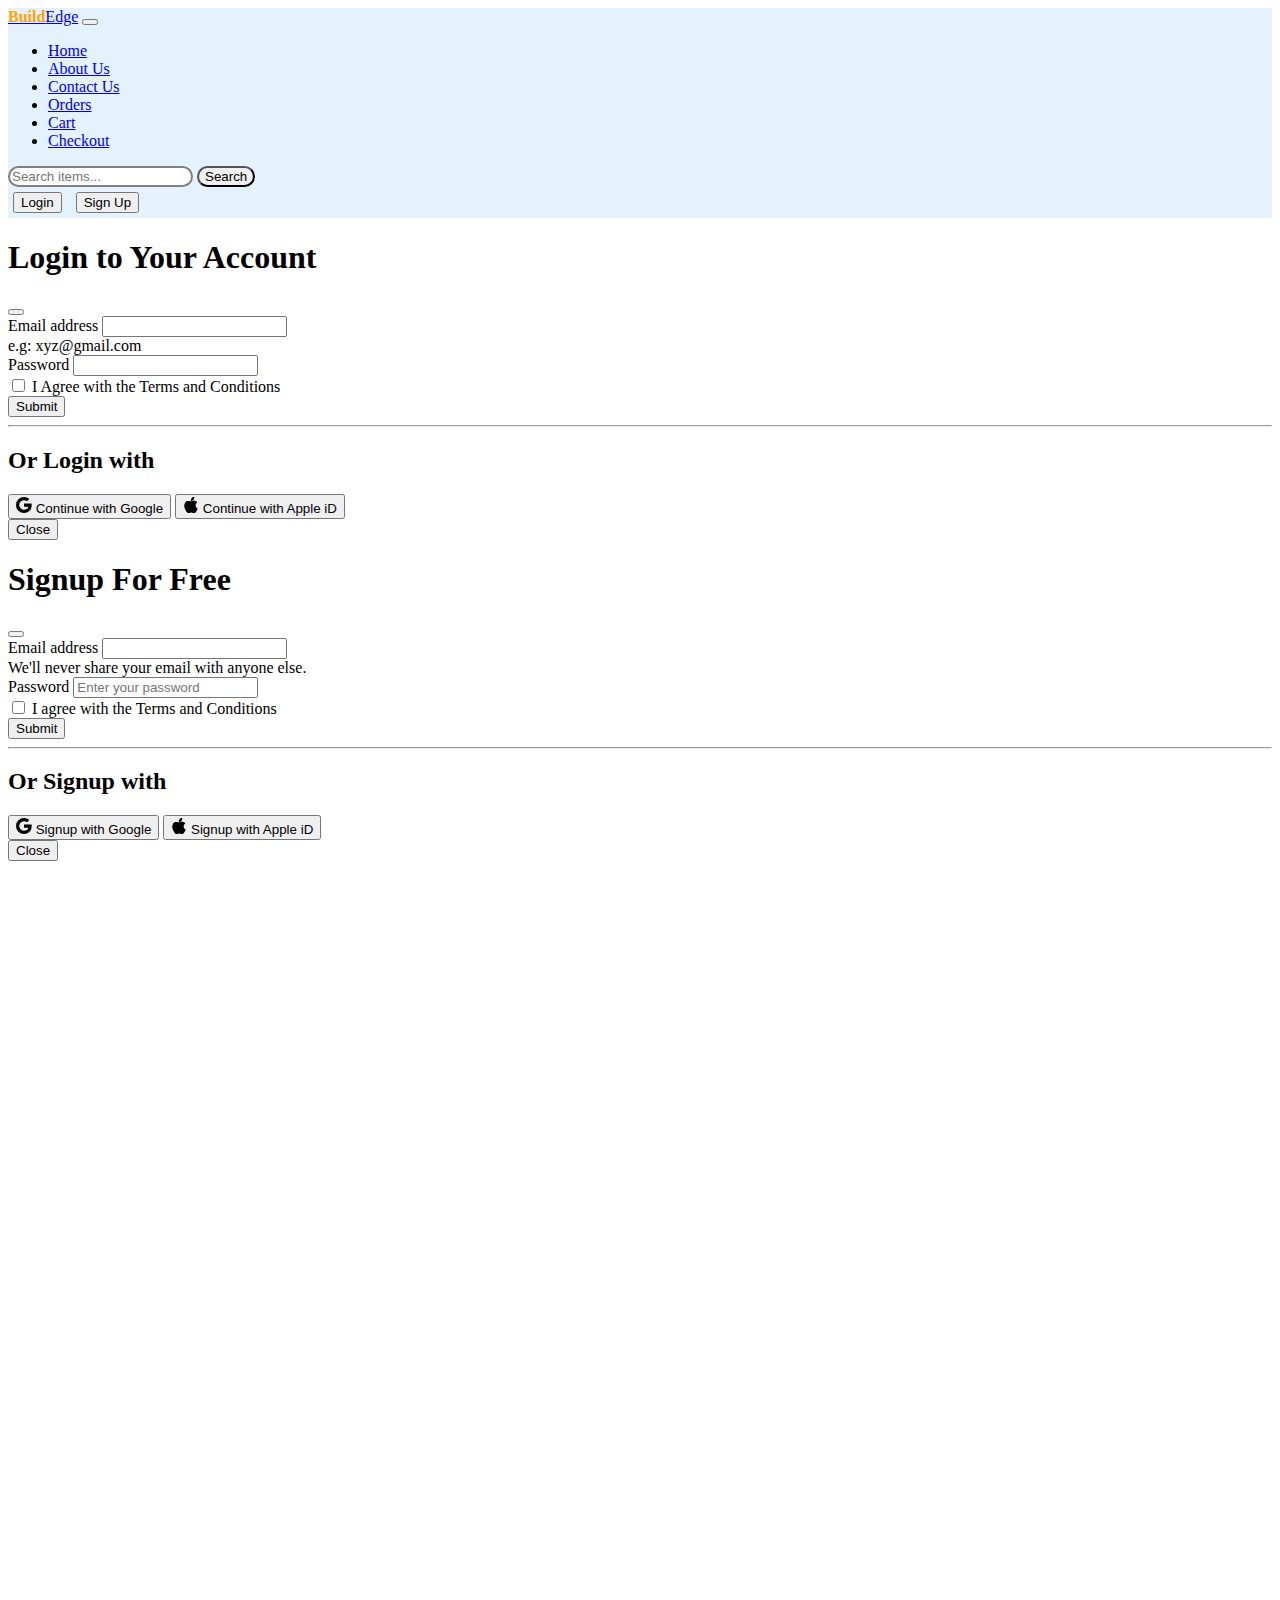
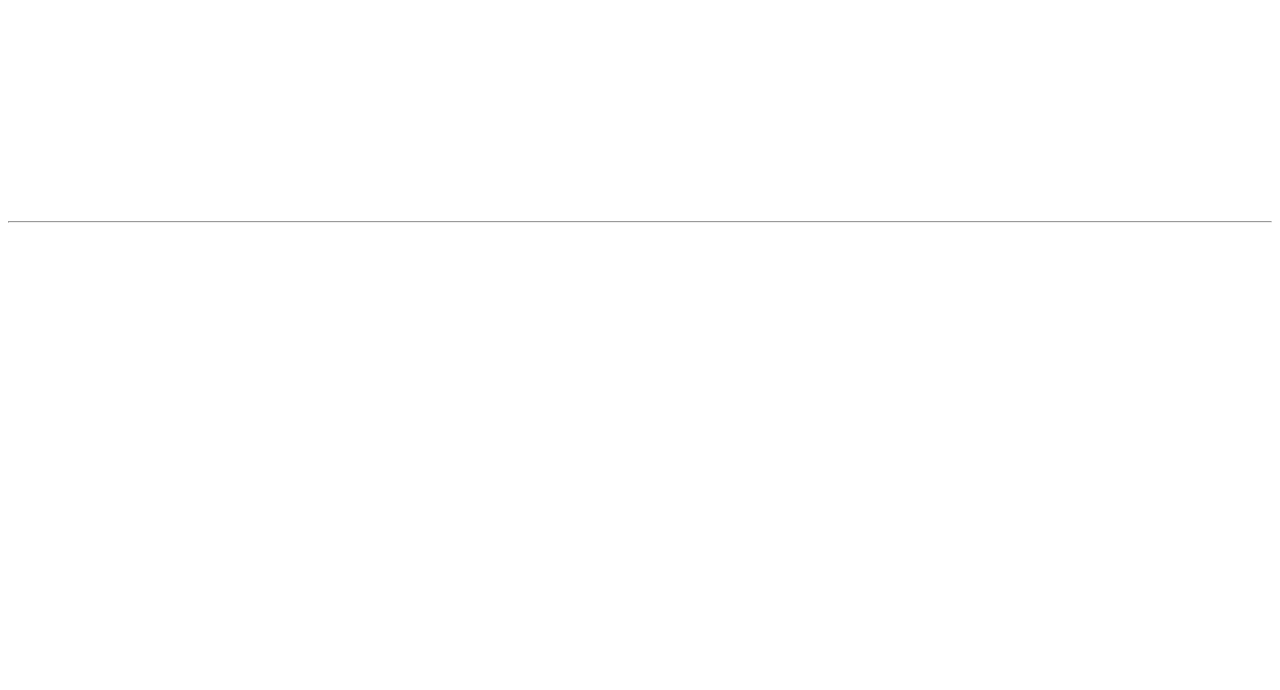
<file: arcdetails.html>
<!DOCTYPE html>
<html lang="en">
<head>
    <meta charset="UTF-8">
    <meta http-equiv="X-UA-Compatible" content="IE=edge">
    <meta name="viewport" content="width=device-width, initial-scale=1.0">
    <title>BuildEdge:Your One-Stop Destination for Buying, Selling, and Enhancing Your Dream Home</title>
    <link href="https://cdn.jsdelivr.net/npm/bootstrap@5.3.0-alpha3/dist/css/bootstrap.min.css" rel="stylesheet" integrity="sha384-KK94CHFLLe+nY2dmCWGMq91rCGa5gtU4mk92HdvYe+M/SXH301p5ILy+dN9+nJOZ" crossorigin="anonymous">
    <link rel="stylesheet" href="style.css">
    <link rel="stylesheet" href="https://unpkg.com/aos@next/dist/aos.css" />
</head>
<body>  
     <!-- Navigation bar -->
    <nav class="navbar navbar-expand-lg bg-body-tertiary" style="background-color: #e3f2fd;">
      <div class="container-fluid">
        <a class="navbar-brand " href="/BuildEdge/index.html" id="navanimation"><b id="logo">Build</b><span>Edge</span></a>
        <button class="navbar-toggler" type="button" data-bs-toggle="collapse" data-bs-target="#navbarSupportedContent" aria-controls="navbarSupportedContent" aria-expanded="false" aria-label="Toggle navigation">
          <span class="navbar-toggler-icon"></span>
        </button>
        <div class="collapse navbar-collapse" id="navbarSupportedContent">
          <ul class="navbar-nav me-auto mb-2 mb-lg-0">
            <li class="nav-item"id="navanimation">
              <a class="nav-link active" aria-current="page" href="/BuildEdge/index.html" id="underline">Home</a>
            </li>
            <li class="nav-item"id="navanimation">
              <a class="nav-link" href="/BuildEdge/aboutus.html ">About Us</a>
            </li>
            <li class="nav-item"id="navanimation">
              <a class="nav-link" href="/BuildEdge/contactus.html">Contact Us</a>
            </li>
            <li class="nav-item"id="navanimation">
              <a class="nav-link" href="/BuildEdge/order.html">Orders</a>
            </li>
            <li class="nav-item"id="navanimation">
              <a class="nav-link" href="/BuildEdge/cart.html">Cart</a>
            </li>
            <li class="nav-item"id="navanimation">
              <a class="nav-link" href="/BuildEdge/checkout.html">Checkout</a>
            </li>
          </ul>
          <form class="d-flex" role="search" id="navanimation">
            <input class="form-control me-2" list="datalistOptions" placeholder="Search items..." aria-label="Search" id="src">
            <datalist id="datalistOptions">
              <option value="Bungalows">
              <option value="Customisable Houses">
              <option value="Interior Designs">
              <option value="Decorations items">
              <option value="Architects">
            </datalist>
            <button class="btn btn-outline-dark rounded-5" type="submit" id="cbtn">Search</button>
          </form>
            <button class="btn btn-outline-warning mx-3 rounded-5"data-bs-toggle="modal" data-bs-target="#loginModal" id="navanimation" style="margin:5px">Login</button>
            <button class="btn btn-outline-secondary mx-0 rounded-5" data-bs-toggle="modal" data-bs-target="#signupModal" id="navanimation" style="margin:5px">Sign Up</button>
          </div>
        </div>
      </div>
      </div>
    </nav>
    <!-- Login Modal -->
    <div class="modal fade" id="loginModal" tabindex="-1" aria-labelledby="loginModalLabel" aria-hidden="true">
      <div class="modal-dialog">
        <div class="modal-content">
          <div class="modal-header">
            <h1 class="modal-title fs-5" id="loginModalLabel">Login to Your Account</h1>
            <button type="button" class="btn-close" data-bs-dismiss="modal" aria-label="Close"></button>
          </div>
          <div class="modal-body">
            <form>
              <div class="mb-3">
                <label for="exampleInputEmail1" class="form-label">Email address</label>
                <input type="email" class="form-control" id="exampleInputEmail1" aria-describedby="emailHelp">
                <div id="emailHelp" class="form-text">e.g: xyz@gmail.com</div>
              </div>
              <div class="mb-3">
                <label for="exampleInputPassword1" class="form-label">Password</label>
                <input type="password" class="form-control" id="exampleInputPassword1">
              </div>
              <div class="mb-3 form-check">
                <input type="checkbox" class="form-check-input" id="exampleCheck1">
                <label class="form-check-label" for="exampleCheck1">I Agree with the Terms and Conditions</label>
              </div>
              <button type="submit" class="btn btn-outline-dark rounded-5">Submit</button>
              <hr class="my-4">
              <h2 class="fs-5 fw-bold mb-3">Or Login with</h2>
              <button class="w-100 py-2 mb-2 btn btn-outline-dark rounded-5 rounded-5" type="submit">
                <svg xmlns="http://www.w3.org/2000/svg" width="16" height="16" fill="currentColor" class="bi bi-google" viewBox="0 0 16 16">
                  <path d="M15.545 6.558a9.42 9.42 0 0 1 .139 1.626c0 2.434-.87 4.492-2.384 5.885h.002C11.978 15.292 10.158 16 8 16A8 8 0 1 1 8 0a7.689 7.689 0 0 1 5.352 2.082l-2.284 2.284A4.347 4.347 0 0 0 8 3.166c-2.087 0-3.86 1.408-4.492 3.304a4.792 4.792 0 0 0 0 3.063h.003c.635 1.893 2.405 3.301 4.492 3.301 1.078 0 2.004-.276 2.722-.764h-.003a3.702 3.702 0 0 0 1.599-2.431H8v-3.08h7.545z"/>
                </svg>
                Continue with Google
              </button>
              <button class="w-100 py-2 mb-2 btn btn-outline-dark rounded-5 rounded-5" type="submit">
                <svg xmlns="http://www.w3.org/2000/svg" width="16" height="16" fill="currentColor" class="bi bi-apple" viewBox="0 0 16 16">
                  <path d="M11.182.008C11.148-.03 9.923.023 8.857 1.18c-1.066 1.156-.902 2.482-.878 2.516.024.034 1.52.087 2.475-1.258.955-1.345.762-2.391.728-2.43Zm3.314 11.733c-.048-.096-2.325-1.234-2.113-3.422.212-2.189 1.675-2.789 1.698-2.854.023-.065-.597-.79-1.254-1.157a3.692 3.692 0 0 0-1.563-.434c-.108-.003-.483-.095-1.254.116-.508.139-1.653.589-1.968.607-.316.018-1.256-.522-2.267-.665-.647-.125-1.333.131-1.824.328-.49.196-1.422.754-2.074 2.237-.652 1.482-.311 3.83-.067 4.56.244.729.625 1.924 1.273 2.796.576.984 1.34 1.667 1.659 1.899.319.232 1.219.386 1.843.067.502-.308 1.408-.485 1.766-.472.357.013 1.061.154 1.782.539.571.197 1.111.115 1.652-.105.541-.221 1.324-1.059 2.238-2.758.347-.79.505-1.217.473-1.282Z"/>
                  <path d="M11.182.008C11.148-.03 9.923.023 8.857 1.18c-1.066 1.156-.902 2.482-.878 2.516.024.034 1.52.087 2.475-1.258.955-1.345.762-2.391.728-2.43Zm3.314 11.733c-.048-.096-2.325-1.234-2.113-3.422.212-2.189 1.675-2.789 1.698-2.854.023-.065-.597-.79-1.254-1.157a3.692 3.692 0 0 0-1.563-.434c-.108-.003-.483-.095-1.254.116-.508.139-1.653.589-1.968.607-.316.018-1.256-.522-2.267-.665-.647-.125-1.333.131-1.824.328-.49.196-1.422.754-2.074 2.237-.652 1.482-.311 3.83-.067 4.56.244.729.625 1.924 1.273 2.796.576.984 1.34 1.667 1.659 1.899.319.232 1.219.386 1.843.067.502-.308 1.408-.485 1.766-.472.357.013 1.061.154 1.782.539.571.197 1.111.115 1.652-.105.541-.221 1.324-1.059 2.238-2.758.347-.79.505-1.217.473-1.282Z"/>
                </svg>
                Continue with Apple iD
              </button>
            </form>
          </div>
          <div class="modal-footer">
            <button type="button" class="btn btn-outline-secondary rounded-5" data-bs-dismiss="modal">Close</button>
          </div>
        </div>
      </div>
    </div>
    <!--Signup Modals-->
    <div class="modal fade" id="signupModal" tabindex="-1" aria-labelledby="signupModalLabel" aria-hidden="true">
      <div class="modal-dialog">
        <div class="modal-content">
          <div class="modal-header">
            <h1 class="modal-title fs-5" id="signupModalLabel">Signup For Free</h1>
            <button type="button" class="btn-close" data-bs-dismiss="modal" aria-label="Close"></button>
          </div>
          <div class="modal-body">
            <form>
              <div class="mb-3">
                <label for="exampleInputEmail1" class="form-label">Email address</label>
                <input type="email" class="form-control" id="exampleInputEmail1" aria-describedby="emailHelp">
                <div id="emailHelp" class="form-text">We'll never share your email with anyone else.</div>
              </div>
              <div class="mb-3">
                <label for="exampleInputPassword1" class="form-label">Password</label>
                <input type="password" class="form-control" id="exampleInputPassword1" placeholder="Enter your password">
              </div>
              <div class="mb-3 form-check">
                <input type="checkbox" class="form-check-input" id="exampleCheck1">
                <label class="form-check-label" for="exampleCheck1">I agree with the Terms and Conditions</label>
              </div>
              <button type="submit" class="btn btn-outline-dark rounded-5 rounded-5">Submit</button>
              <hr class="my-4">
              <h2 class="fs-5 fw-bold mb-3">Or Signup with</h2>
              <button class="w-100 py-2 mb-2 btn btn-outline-dark rounded-5 rounded-5" type="submit">
                <svg xmlns="http://www.w3.org/2000/svg" width="16" height="16" fill="currentColor" class="bi bi-google" viewBox="0 0 16 16">
                  <path d="M15.545 6.558a9.42 9.42 0 0 1 .139 1.626c0 2.434-.87 4.492-2.384 5.885h.002C11.978 15.292 10.158 16 8 16A8 8 0 1 1 8 0a7.689 7.689 0 0 1 5.352 2.082l-2.284 2.284A4.347 4.347 0 0 0 8 3.166c-2.087 0-3.86 1.408-4.492 3.304a4.792 4.792 0 0 0 0 3.063h.003c.635 1.893 2.405 3.301 4.492 3.301 1.078 0 2.004-.276 2.722-.764h-.003a3.702 3.702 0 0 0 1.599-2.431H8v-3.08h7.545z"/></svg>
                Signup with Google
              </button>
              <button class="w-100 py-2 mb-2 btn btn-outline-dark rounded-5 rounded-5" type="submit">
                <svg xmlns="http://www.w3.org/2000/svg" width="16" height="16" fill="currentColor" class="bi bi-apple" viewBox="0 0 16 16">
                  <path d="M11.182.008C11.148-.03 9.923.023 8.857 1.18c-1.066 1.156-.902 2.482-.878 2.516.024.034 1.52.087 2.475-1.258.955-1.345.762-2.391.728-2.43Zm3.314 11.733c-.048-.096-2.325-1.234-2.113-3.422.212-2.189 1.675-2.789 1.698-2.854.023-.065-.597-.79-1.254-1.157a3.692 3.692 0 0 0-1.563-.434c-.108-.003-.483-.095-1.254.116-.508.139-1.653.589-1.968.607-.316.018-1.256-.522-2.267-.665-.647-.125-1.333.131-1.824.328-.49.196-1.422.754-2.074 2.237-.652 1.482-.311 3.83-.067 4.56.244.729.625 1.924 1.273 2.796.576.984 1.34 1.667 1.659 1.899.319.232 1.219.386 1.843.067.502-.308 1.408-.485 1.766-.472.357.013 1.061.154 1.782.539.571.197 1.111.115 1.652-.105.541-.221 1.324-1.059 2.238-2.758.347-.79.505-1.217.473-1.282Z"/>
                  <path d="M11.182.008C11.148-.03 9.923.023 8.857 1.18c-1.066 1.156-.902 2.482-.878 2.516.024.034 1.52.087 2.475-1.258.955-1.345.762-2.391.728-2.43Zm3.314 11.733c-.048-.096-2.325-1.234-2.113-3.422.212-2.189 1.675-2.789 1.698-2.854.023-.065-.597-.79-1.254-1.157a3.692 3.692 0 0 0-1.563-.434c-.108-.003-.483-.095-1.254.116-.508.139-1.653.589-1.968.607-.316.018-1.256-.522-2.267-.665-.647-.125-1.333.131-1.824.328-.49.196-1.422.754-2.074 2.237-.652 1.482-.311 3.83-.067 4.56.244.729.625 1.924 1.273 2.796.576.984 1.34 1.667 1.659 1.899.319.232 1.219.386 1.843.067.502-.308 1.408-.485 1.766-.472.357.013 1.061.154 1.782.539.571.197 1.111.115 1.652-.105.541-.221 1.324-1.059 2.238-2.758.347-.79.505-1.217.473-1.282Z"/></svg>
                Signup with Apple iD
              </button>
            </form>
          </div>
          <div class="modal-footer">
            <button type="button" class="btn btn-outline-secondary rounded-5" data-bs-dismiss="modal">Close</button>
          </div>
        </div>
      </div>
    </div>
    <!--Main body-->
    <div class="container my-5">
        <div class="row featurette">
          <div class="col-md-7">
            <h1 class="mx-5 px-4 md-3"data-aos="fade-right">Norman Foster</h1>
            <p class="lead  px-2 fw-normal" data-aos="fade-right"> "Everything inspires me; sometimes I think I see things others don't.."</p>
          </div>
          <div class="col-md-6" data-aos="fade-right">
          <p class="">Norman Foster is a British architect who is known for his use of high-tech materials and his designs that are both functional and aesthetically pleasing. He has won numerous awards for his work, including the Pritzker Architecture Prize, the highest honor in architecture</p>
            <div class="arcbutton d-block">
        <button class="btn btn-outline-warning btn-lg fw-bold rounded-5" data-aos="fade-up" onclick="location.href='/BuildEdge/hire.html'">Hire for project</button>
       <div class="tNc my-3"> <h4 class="fw-normal">Terms and Conditions</h4>
        <ol><li>Scope of Work: The architect will provide architectural services for the project, as defined in the project agreement.</li>
    <li>Fees: The architect will be paid a fee for their services, as defined in the project agreement.</li>
     <li>Payment Terms: The client will pay the architect's fee in accordance with the payment terms in the project agreement.</li>
     <li>Changes to the Scope of Work: Any changes to the scope of work will be subject to the approval of both the client and the architect, and may result in an increase in the architect's fee.</li>
     <li>Termination: Either the client or the architect may terminate the project agreement for any reason, upon 30 days' written notice to the other party.</li></ol>
        </div>
    </div>
        </div>
          <div class="col-md-5" data-aos="zoom-in-right">
            <img src="./images/Norman Foster.jpg"  class="bd-placeholder-img bd-placeholder-img-lg featurette-image img-fluid mx-auto rounded-5" width="500" height="500">
          </div>
          <div class="col-md-7">
            <h4 class="fw-normal py-4" data-aos="fade-up">Social Handles
            </h4>
            <div class="icons" data-aos="fade-up">
            <i class="bi bi-twitter" onclick="location.href='https://twitter.com/FosterPartners'"><svg id ="twitter" xmlns="http://www.w3.org/2000/svg" width="30" height="30" fill="currentColor" class="bi bi-twitter" viewBox="0 0 16 16">
                <path d="M5.026 15c6.038 0 9.341-5.003 9.341-9.334 0-.14 0-.282-.006-.422A6.685 6.685 0 0 0 16 3.542a6.658 6.658 0 0 1-1.889.518 3.301 3.301 0 0 0 1.447-1.817 6.533 6.533 0 0 1-2.087.793A3.286 3.286 0 0 0 7.875 6.03a9.325 9.325 0 0 1-6.767-3.429 3.289 3.289 0 0 0 1.018 4.382A3.323 3.323 0 0 1 .64 6.575v.045a3.288 3.288 0 0 0 2.632 3.218 3.203 3.203 0 0 1-.865.115 3.23 3.23 0 0 1-.614-.057 3.283 3.283 0 0 0 3.067 2.277A6.588 6.588 0 0 1 .78 13.58a6.32 6.32 0 0 1-.78-.045A9.344 9.344 0 0 0 5.026 15z"/>
              </svg></i>
              <i class="bi bi-instagram px-3" onclick="location.href='https://www.instagram.com/officialnormanfoster/?hl=en'"><svg id="insta" xmlns="http://www.w3.org/2000/svg" width="30" height="30" fill="currentColor" class="bi bi-instagram" viewBox="0 0 16 16">
                <path d="M8 0C5.829 0 5.556.01 4.703.048 3.85.088 3.269.222 2.76.42a3.917 3.917 0 0 0-1.417.923A3.927 3.927 0 0 0 .42 2.76C.222 3.268.087 3.85.048 4.7.01 5.555 0 5.827 0 8.001c0 2.172.01 2.444.048 3.297.04.852.174 1.433.372 1.942.205.526.478.972.923 1.417.444.445.89.719 1.416.923.51.198 1.09.333 1.942.372C5.555 15.99 5.827 16 8 16s2.444-.01 3.298-.048c.851-.04 1.434-.174 1.943-.372a3.916 3.916 0 0 0 1.416-.923c.445-.445.718-.891.923-1.417.197-.509.332-1.09.372-1.942C15.99 10.445 16 10.173 16 8s-.01-2.445-.048-3.299c-.04-.851-.175-1.433-.372-1.941a3.926 3.926 0 0 0-.923-1.417A3.911 3.911 0 0 0 13.24.42c-.51-.198-1.092-.333-1.943-.372C10.443.01 10.172 0 7.998 0h.003zm-.717 1.442h.718c2.136 0 2.389.007 3.232.046.78.035 1.204.166 1.486.275.373.145.64.319.92.599.28.28.453.546.598.92.11.281.24.705.275 1.485.039.843.047 1.096.047 3.231s-.008 2.389-.047 3.232c-.035.78-.166 1.203-.275 1.485a2.47 2.47 0 0 1-.599.919c-.28.28-.546.453-.92.598-.28.11-.704.24-1.485.276-.843.038-1.096.047-3.232.047s-2.39-.009-3.233-.047c-.78-.036-1.203-.166-1.485-.276a2.478 2.478 0 0 1-.92-.598 2.48 2.48 0 0 1-.6-.92c-.109-.281-.24-.705-.275-1.485-.038-.843-.046-1.096-.046-3.233 0-2.136.008-2.388.046-3.231.036-.78.166-1.204.276-1.486.145-.373.319-.64.599-.92.28-.28.546-.453.92-.598.282-.11.705-.24 1.485-.276.738-.034 1.024-.044 2.515-.045v.002zm4.988 1.328a.96.96 0 1 0 0 1.92.96.96 0 0 0 0-1.92zm-4.27 1.122a4.109 4.109 0 1 0 0 8.217 4.109 4.109 0 0 0 0-8.217zm0 1.441a2.667 2.667 0 1 1 0 5.334 2.667 2.667 0 0 1 0-5.334z"/>
              </svg></i>
            </div>
          </div>
        </div>   
      </div>
    <hr class="container fceaturette-divider" id="lstFoot">
    <!--Footer-->
    <footer class="container py-5" data-aos="fade-down" data-aos-delay="50">
      <div class="row">
        <div class="col-12 col-md">
          <svg xmlns="http://www.w3.org/2000/svg"width="24" height="24" fill="currentColor" class="bi bi-buildings-fill" viewBox="0 0 16 16">
            <path d="M15 .5a.5.5 0 0 0-.724-.447l-8 4A.5.5 0 0 0 6 4.5v3.14L.342 9.526A.5.5 0 0 0 0 10v5.5a.5.5 0 0 0 .5.5h9a.5.5 0 0 0 .5-.5V14h1v1.5a.5.5 0 0 0 .5.5h3a.5.5 0 0 0 .5-.5V.5ZM2 11h1v1H2v-1Zm2 0h1v1H4v-1Zm-1 2v1H2v-1h1Zm1 0h1v1H4v-1Zm9-10v1h-1V3h1ZM8 5h1v1H8V5Zm1 2v1H8V7h1ZM8 9h1v1H8V9Zm2 0h1v1h-1V9Zm-1 2v1H8v-1h1Zm1 0h1v1h-1v-1Zm3-2v1h-1V9h1Zm-1 2h1v1h-1v-1Zm-2-4h1v1h-1V7Zm3 0v1h-1V7h1Zm-2-2v1h-1V5h1Zm1 0h1v1h-1V5Z"/>
          </svg>
          <small class="d-block mb-3 text-body-dark rounded-5">©BuildEdge 2017-2023</small>
        </div>
        <div class="col-6 col-md">
          <h5>Features</h5>
          <ul class="list-unstyled text-small">
            <li><a class="link-dark rounded-5" href="#">Design</a></li>
            <li><a class="link-dark rounded-5" href="#">Print</a></li>
            <li><a class="link-dark rounded-5" href="#">Shop</a></li>
            <li><a class="link-dark rounded-5" href="#">Developers</a></li>
            
          </ul>
        </div>
        <div class="col-6 col-md">
          <h5>Resources</h5>
          <ul class="list-unstyled text-small">
            <li><a class="link-dark rounded-5" href="#">Business</a></li>
            <li><a class="link-dark rounded-5" href="#">Education</a></li>
            <li><a class="link-dark rounded-5" href="#">Government</a></li>
            <li><a class="link-dark rounded-5" href="#">Jobs</a></li>
            <li><a class="link-dark rounded-5" href="#">Previous clients</a></li>
          </ul>
        </div>
        <div class="col-6 col-md">
          <h5>About</h5>
          <ul class="list-unstyled text-small">
            <li><a class="link-dark rounded-5" href="#">Team</a></li>
            <li><a class="link-dark rounded-5" href="#">Locations</a></li>
            <li><a class="link-dark rounded-5" href="#">Privacy</a></li>
            <li><a class="link-dark rounded-5" href="#">Terms and Conditions</a></li>
          </ul>
        </div>
      </div>
    </footer>
    <script src="https://cdn.jsdelivr.net/npm/bootstrap@5.3.0-alpha3/dist/js/bootstrap.bundle.min.js" integrity="sha384-ENjdO4Dr2bkBIFxQpeoTz1HIcje39Wm4jDKdf19U8gI4ddQ3GYNS7NTKfAdVQSZe" crossorigin="anonymous"></script>
    <script src="https://cdn.jsdelivr.net/npm/@popperjs/core@2.11.7/dist/umd/popper.min.js" integrity="sha384-zYPOMqeu1DAVkHiLqWBUTcbYfZ8osu1Nd6Z89ify25QV9guujx43ITvfi12/QExE" crossorigin="anonymous"></script>
<script src="https://cdn.jsdelivr.net/npm/bootstrap@5.3.0-alpha3/dist/js/bootstrap.min.js" integrity="sha384-Y4oOpwW3duJdCWv5ly8SCFYWqFDsfob/3GkgExXKV4idmbt98QcxXYs9UoXAB7BZ" crossorigin="anonymous"></script>
<script src="https://unpkg.com/aos@next/dist/aos.js"></script>
<script>
  AOS.init();
</script>
</body>
</html>
</file>
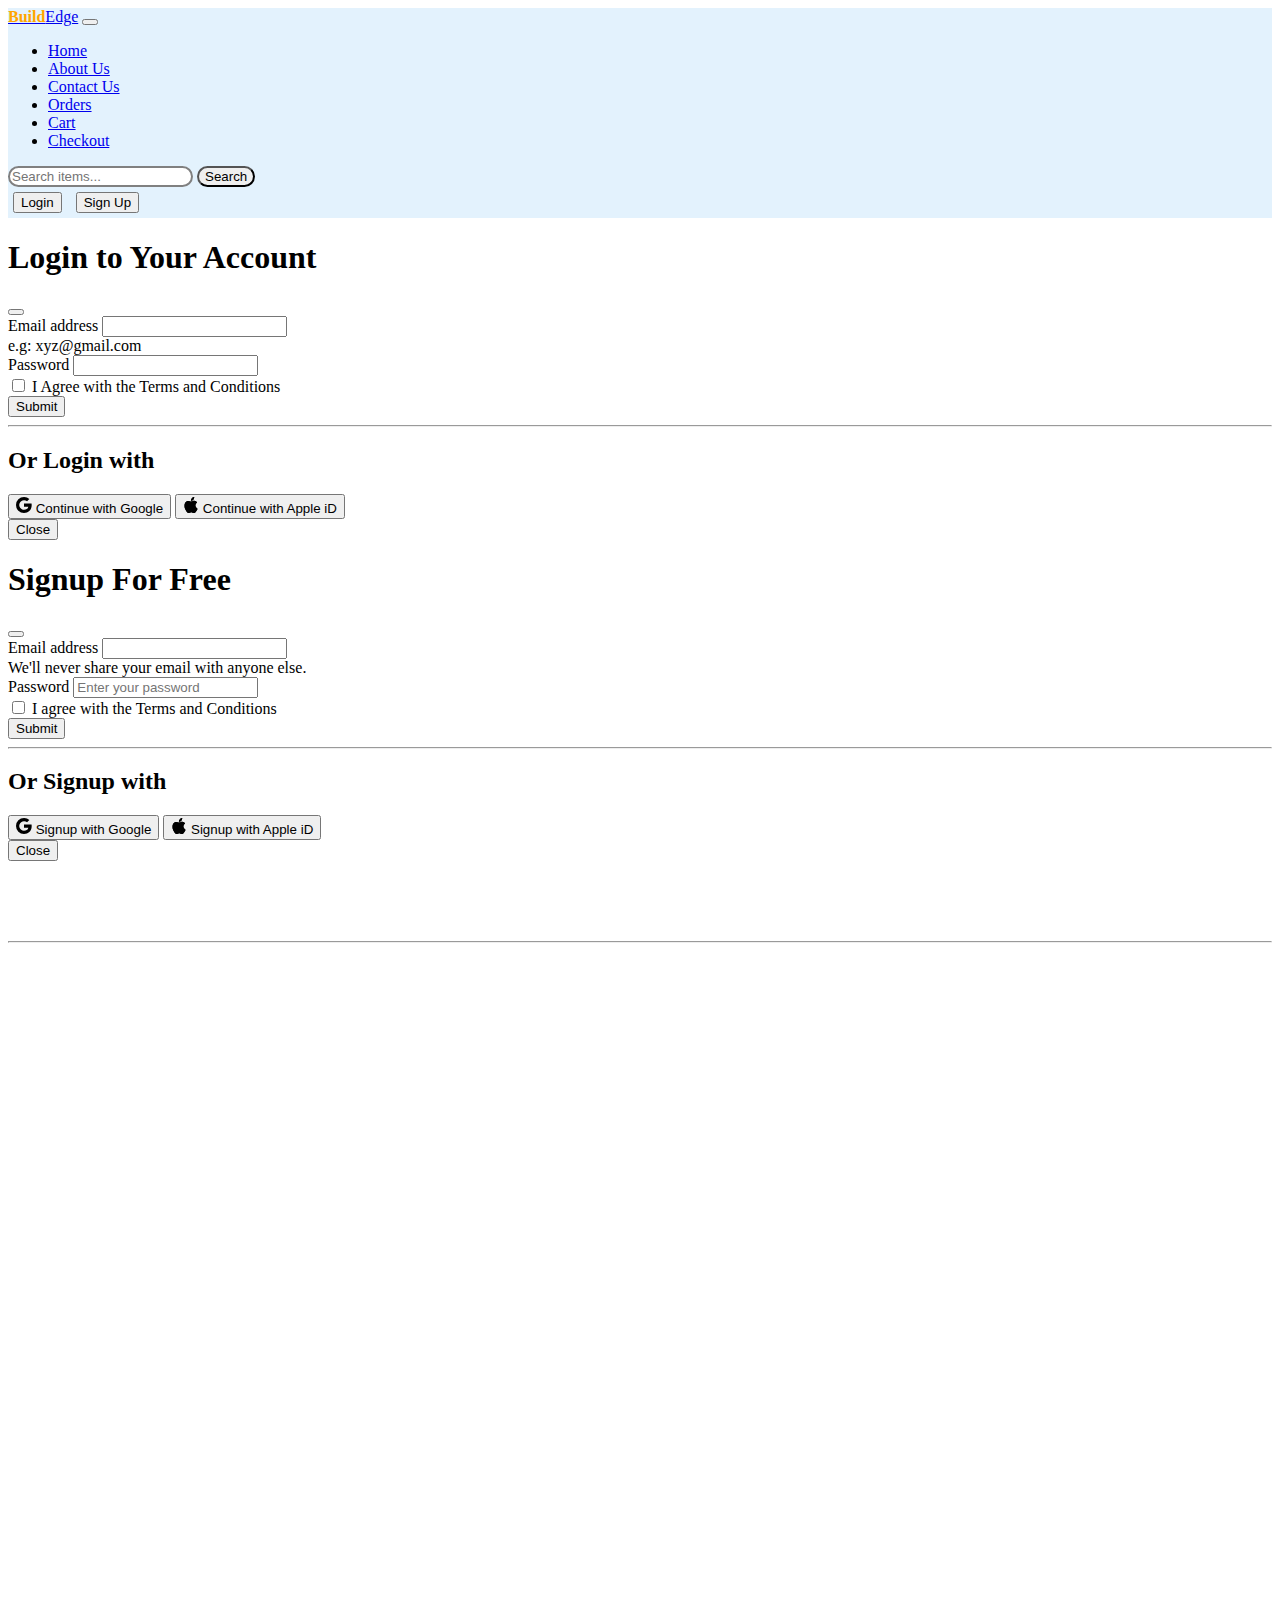
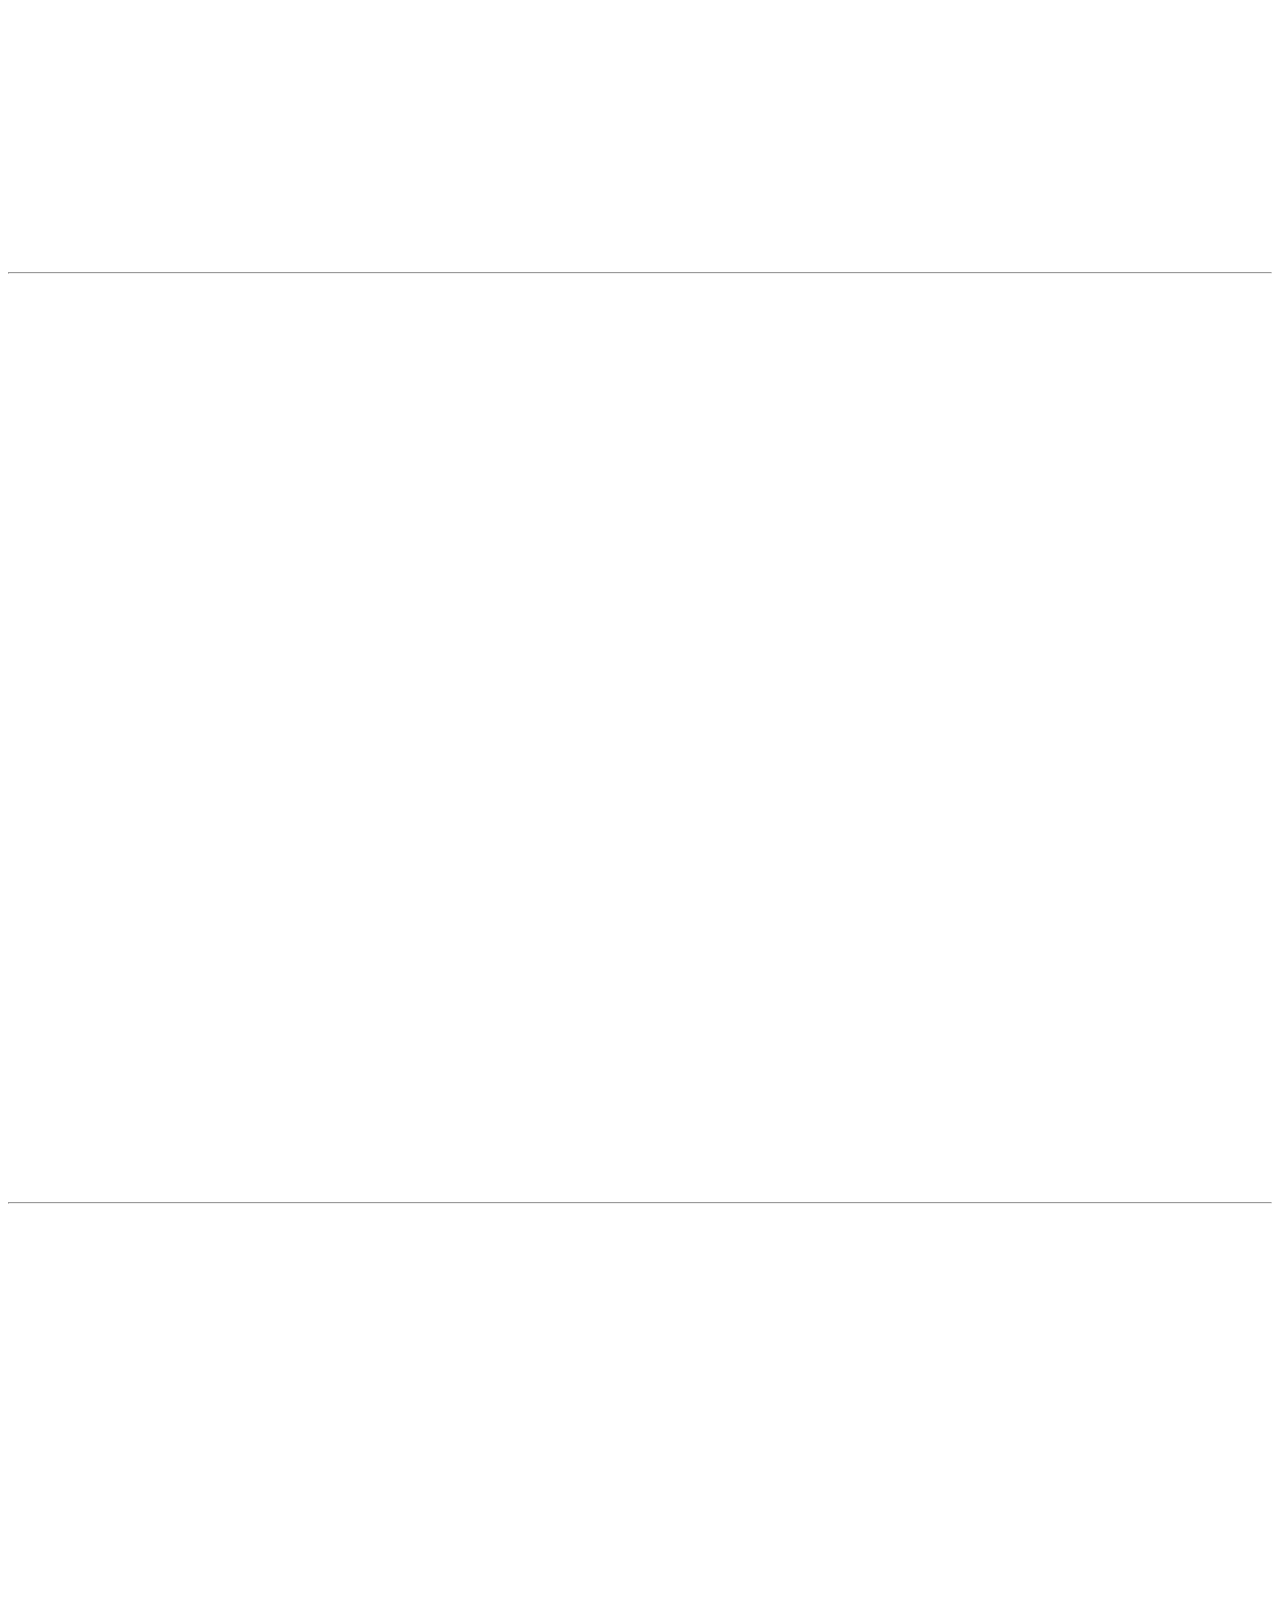
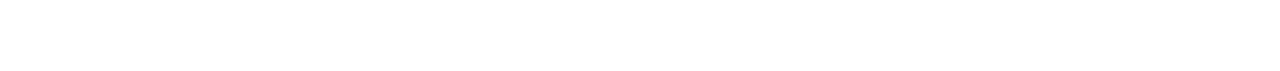
<file: architects.html>
<!DOCTYPE html>
<html lang="en">
<head>
    <meta charset="UTF-8">
    <meta http-equiv="X-UA-Compatible" content="IE=edge">
    <meta name="viewport" content="width=device-width, initial-scale=1.0">
    <title>BuildEdge:Your One-Stop Destination for Buying, Selling, and Enhancing Your Dream Home</title>
    <link href="https://cdn.jsdelivr.net/npm/bootstrap@5.3.0-alpha3/dist/css/bootstrap.min.css" rel="stylesheet" integrity="sha384-KK94CHFLLe+nY2dmCWGMq91rCGa5gtU4mk92HdvYe+M/SXH301p5ILy+dN9+nJOZ" crossorigin="anonymous">
    <link rel="stylesheet" href="style.css">
    <link rel="stylesheet" href="https://unpkg.com/aos@next/dist/aos.css" />
</head>
<body>
      <!-- Navigation bar -->
      <nav class="navbar navbar-expand-lg bg-body-tertiary" style="background-color: #e3f2fd;">
        <div class="container-fluid">
          <a class="navbar-brand " href="/index.html" id="navanimation"><b id="logo">Build</b><span>Edge</span></a>
          <button class="navbar-toggler" type="button" data-bs-toggle="collapse" data-bs-target="#navbarSupportedContent" aria-controls="navbarSupportedContent" aria-expanded="false" aria-label="Toggle navigation">
            <span class="navbar-toggler-icon"></span>
          </button>
          <div class="collapse navbar-collapse" id="navbarSupportedContent">
            <ul class="navbar-nav me-auto mb-2 mb-lg-0">
              <li class="nav-item"id="navanimation">
                <a class="nav-link active" aria-current="page" href="/BuildEdge/index.html" id="underline">Home</a>
              </li>
              <li class="nav-item"id="navanimation">
                <a class="nav-link" href="/BuildEdge/aboutus.html ">About Us</a>
              </li>
              <li class="nav-item"id="navanimation">
                <a class="nav-link" href="/BuildEdge/contactus.html">Contact Us</a>
              </li>
              <li class="nav-item"id="navanimation">
                <a class="nav-link" href="/BuildEdge/order.html">Orders</a>
              </li>
              <li class="nav-item"id="navanimation">
                <a class="nav-link" href="/BuildEdge/cart.html">Cart</a>
              </li>
              <li class="nav-item"id="navanimation">
                <a class="nav-link" href="/BuildEdge/checkout.html">Checkout</a>
              </li>
            </ul>
            <form class="d-flex" role="search" id="navanimation">
              <input class="form-control me-2" list="datalistOptions" placeholder="Search items..." aria-label="Search" id="src">
              <datalist id="datalistOptions">
                <option value="Bungalows">
                <option value="Customisable Houses">
                <option value="Interior Designs">
                <option value="Decorations items">
                <option value="Architects">
              </datalist>
              <button class="btn btn-outline-dark rounded-5" type="submit" id="cbtn">Search</button>
            </form>
              <button class="btn btn-outline-warning mx-3 rounded-5"data-bs-toggle="modal" data-bs-target="#loginModal" id="navanimation" style="margin:5px">Login</button>
              <button class="btn btn-outline-secondary mx-0 rounded-5" data-bs-toggle="modal" data-bs-target="#signupModal" id="navanimation" style="margin:5px">Sign Up</button>
            </div>
          </div>
        </div>
        </div>
      </nav>
    
      <!-- Login Modal -->
      <div class="modal fade" id="loginModal" tabindex="-1" aria-labelledby="loginModalLabel" aria-hidden="true">
        <div class="modal-dialog">
          <div class="modal-content">
            <div class="modal-header">
              <h1 class="modal-title fs-5" id="loginModalLabel">Login to Your Account</h1>
              <button type="button" class="btn-close" data-bs-dismiss="modal" aria-label="Close"></button>
            </div>
            <div class="modal-body">
              <form>
                <div class="mb-3">
                  <label for="exampleInputEmail1" class="form-label">Email address</label>
                  <input type="email" class="form-control" id="exampleInputEmail1" aria-describedby="emailHelp">
                  <div id="emailHelp" class="form-text">e.g: xyz@gmail.com</div>
                </div>
                <div class="mb-3">
                  <label for="exampleInputPassword1" class="form-label">Password</label>
                  <input type="password" class="form-control" id="exampleInputPassword1">
                </div>
                <div class="mb-3 form-check">
                  <input type="checkbox" class="form-check-input" id="exampleCheck1">
                  <label class="form-check-label" for="exampleCheck1">I Agree with the Terms and Conditions</label>
                </div>
                <button type="submit" class="btn btn-outline-dark rounded-5">Submit</button>
                <hr class="my-4">
                <h2 class="fs-5 fw-bold mb-3">Or Login with</h2>
                <button class="w-100 py-2 mb-2 btn btn-outline-dark rounded-5 rounded-5" type="submit">
                  <svg xmlns="http://www.w3.org/2000/svg" width="16" height="16" fill="currentColor" class="bi bi-google" viewBox="0 0 16 16">
                    <path d="M15.545 6.558a9.42 9.42 0 0 1 .139 1.626c0 2.434-.87 4.492-2.384 5.885h.002C11.978 15.292 10.158 16 8 16A8 8 0 1 1 8 0a7.689 7.689 0 0 1 5.352 2.082l-2.284 2.284A4.347 4.347 0 0 0 8 3.166c-2.087 0-3.86 1.408-4.492 3.304a4.792 4.792 0 0 0 0 3.063h.003c.635 1.893 2.405 3.301 4.492 3.301 1.078 0 2.004-.276 2.722-.764h-.003a3.702 3.702 0 0 0 1.599-2.431H8v-3.08h7.545z"/>
                  </svg>
                  Continue with Google
                </button>
                <button class="w-100 py-2 mb-2 btn btn-outline-dark rounded-5 rounded-5" type="submit">
                  <svg xmlns="http://www.w3.org/2000/svg" width="16" height="16" fill="currentColor" class="bi bi-apple" viewBox="0 0 16 16">
                    <path d="M11.182.008C11.148-.03 9.923.023 8.857 1.18c-1.066 1.156-.902 2.482-.878 2.516.024.034 1.52.087 2.475-1.258.955-1.345.762-2.391.728-2.43Zm3.314 11.733c-.048-.096-2.325-1.234-2.113-3.422.212-2.189 1.675-2.789 1.698-2.854.023-.065-.597-.79-1.254-1.157a3.692 3.692 0 0 0-1.563-.434c-.108-.003-.483-.095-1.254.116-.508.139-1.653.589-1.968.607-.316.018-1.256-.522-2.267-.665-.647-.125-1.333.131-1.824.328-.49.196-1.422.754-2.074 2.237-.652 1.482-.311 3.83-.067 4.56.244.729.625 1.924 1.273 2.796.576.984 1.34 1.667 1.659 1.899.319.232 1.219.386 1.843.067.502-.308 1.408-.485 1.766-.472.357.013 1.061.154 1.782.539.571.197 1.111.115 1.652-.105.541-.221 1.324-1.059 2.238-2.758.347-.79.505-1.217.473-1.282Z"/>
                    <path d="M11.182.008C11.148-.03 9.923.023 8.857 1.18c-1.066 1.156-.902 2.482-.878 2.516.024.034 1.52.087 2.475-1.258.955-1.345.762-2.391.728-2.43Zm3.314 11.733c-.048-.096-2.325-1.234-2.113-3.422.212-2.189 1.675-2.789 1.698-2.854.023-.065-.597-.79-1.254-1.157a3.692 3.692 0 0 0-1.563-.434c-.108-.003-.483-.095-1.254.116-.508.139-1.653.589-1.968.607-.316.018-1.256-.522-2.267-.665-.647-.125-1.333.131-1.824.328-.49.196-1.422.754-2.074 2.237-.652 1.482-.311 3.83-.067 4.56.244.729.625 1.924 1.273 2.796.576.984 1.34 1.667 1.659 1.899.319.232 1.219.386 1.843.067.502-.308 1.408-.485 1.766-.472.357.013 1.061.154 1.782.539.571.197 1.111.115 1.652-.105.541-.221 1.324-1.059 2.238-2.758.347-.79.505-1.217.473-1.282Z"/>
                  </svg>
                  Continue with Apple iD
                </button>
              </form>
            </div>
            <div class="modal-footer">
              <button type="button" class="btn btn-outline-secondary rounded-5" data-bs-dismiss="modal">Close</button>
            </div>
          </div>
        </div>
      </div>
      <!--Signup Modals-->
      <div class="modal fade" id="signupModal" tabindex="-1" aria-labelledby="signupModalLabel" aria-hidden="true">
        <div class="modal-dialog">
          <div class="modal-content">
            <div class="modal-header">
              <h1 class="modal-title fs-5" id="signupModalLabel">Signup For Free</h1>
              <button type="button" class="btn-close" data-bs-dismiss="modal" aria-label="Close"></button>
            </div>
            <div class="modal-body">
              <form>
                <div class="mb-3">
                  <label for="exampleInputEmail1" class="form-label">Email address</label>
                  <input type="email" class="form-control" id="exampleInputEmail1" aria-describedby="emailHelp">
                  <div id="emailHelp" class="form-text">We'll never share your email with anyone else.</div>
                </div>
                <div class="mb-3">
                  <label for="exampleInputPassword1" class="form-label">Password</label>
                  <input type="password" class="form-control" id="exampleInputPassword1" placeholder="Enter your password">
                </div>
                <div class="mb-3 form-check">
                  <input type="checkbox" class="form-check-input" id="exampleCheck1">
                  <label class="form-check-label" for="exampleCheck1">I agree with the Terms and Conditions</label>
                </div>
                <button type="submit" class="btn btn-outline-dark rounded-5 rounded-5">Submit</button>
                <hr class="my-4">
                <h2 class="fs-5 fw-bold mb-3">Or Signup with</h2>
                <button class="w-100 py-2 mb-2 btn btn-outline-dark rounded-5 rounded-5" type="submit">
                  <svg xmlns="http://www.w3.org/2000/svg" width="16" height="16" fill="currentColor" class="bi bi-google" viewBox="0 0 16 16">
                    <path d="M15.545 6.558a9.42 9.42 0 0 1 .139 1.626c0 2.434-.87 4.492-2.384 5.885h.002C11.978 15.292 10.158 16 8 16A8 8 0 1 1 8 0a7.689 7.689 0 0 1 5.352 2.082l-2.284 2.284A4.347 4.347 0 0 0 8 3.166c-2.087 0-3.86 1.408-4.492 3.304a4.792 4.792 0 0 0 0 3.063h.003c.635 1.893 2.405 3.301 4.492 3.301 1.078 0 2.004-.276 2.722-.764h-.003a3.702 3.702 0 0 0 1.599-2.431H8v-3.08h7.545z"/></svg>
                  Signup with Google
                </button>
                <button class="w-100 py-2 mb-2 btn btn-outline-dark rounded-5 rounded-5" type="submit">
                  <svg xmlns="http://www.w3.org/2000/svg" width="16" height="16" fill="currentColor" class="bi bi-apple" viewBox="0 0 16 16">
                    <path d="M11.182.008C11.148-.03 9.923.023 8.857 1.18c-1.066 1.156-.902 2.482-.878 2.516.024.034 1.52.087 2.475-1.258.955-1.345.762-2.391.728-2.43Zm3.314 11.733c-.048-.096-2.325-1.234-2.113-3.422.212-2.189 1.675-2.789 1.698-2.854.023-.065-.597-.79-1.254-1.157a3.692 3.692 0 0 0-1.563-.434c-.108-.003-.483-.095-1.254.116-.508.139-1.653.589-1.968.607-.316.018-1.256-.522-2.267-.665-.647-.125-1.333.131-1.824.328-.49.196-1.422.754-2.074 2.237-.652 1.482-.311 3.83-.067 4.56.244.729.625 1.924 1.273 2.796.576.984 1.34 1.667 1.659 1.899.319.232 1.219.386 1.843.067.502-.308 1.408-.485 1.766-.472.357.013 1.061.154 1.782.539.571.197 1.111.115 1.652-.105.541-.221 1.324-1.059 2.238-2.758.347-.79.505-1.217.473-1.282Z"/>
                    <path d="M11.182.008C11.148-.03 9.923.023 8.857 1.18c-1.066 1.156-.902 2.482-.878 2.516.024.034 1.52.087 2.475-1.258.955-1.345.762-2.391.728-2.43Zm3.314 11.733c-.048-.096-2.325-1.234-2.113-3.422.212-2.189 1.675-2.789 1.698-2.854.023-.065-.597-.79-1.254-1.157a3.692 3.692 0 0 0-1.563-.434c-.108-.003-.483-.095-1.254.116-.508.139-1.653.589-1.968.607-.316.018-1.256-.522-2.267-.665-.647-.125-1.333.131-1.824.328-.49.196-1.422.754-2.074 2.237-.652 1.482-.311 3.83-.067 4.56.244.729.625 1.924 1.273 2.796.576.984 1.34 1.667 1.659 1.899.319.232 1.219.386 1.843.067.502-.308 1.408-.485 1.766-.472.357.013 1.061.154 1.782.539.571.197 1.111.115 1.652-.105.541-.221 1.324-1.059 2.238-2.758.347-.79.505-1.217.473-1.282Z"/></svg>
                  Signup with Apple iD
                </button>
              </form>
            </div>
            <div class="modal-footer">
              <button type="button" class="btn btn-outline-secondary rounded-5" data-bs-dismiss="modal">Close</button>
            </div>
          </div>
        </div>
      </div>
      <h1 class="my-5 mx-5 px-4 md-2"data-aos="fade-left">Architects</h1>
      <hr class="container fceaturette-divider" id="lstFoot">
     
      <div  class="container my-5 px-4">
        <div class="row" data-aos="fade-down" data-aos-delay="200">
          <div class="col-lg-4"id="architects">
            <img src="./images/Anupama Kundoo.jpg" class="bd-placeholder-img rounded-circle" width="160" height="150">
            <h2 class="fw-normal"id="arcname">Anupama Kundoo</h2>
            <p>Anupama Kundoo is an Indian architect who is known for her work in sustainable design. She is the founder of Anupama Kundoo Architects, a firm that has been recognized for its use of local materials and its commitment to social and environmental responsibility.</p>
            <p><a class="btn btn-outline-dark rounded-5" href="#"id="c1btn" onclick="location.href='/BuildEdge/arcdetails.html'">Contact Now</a></p>
          </div><!-- /.col-lg-4 -->
          <div class="col-lg-4"id="architects">
            <img src="./images/Norman Foster.jpg" class="bd-placeholder-img rounded-circle" width="160" height="150">
            <h2 class="fw-normal"id="arcname">Norman Foster</h2>
            <p>Norman Foster is a British architect who is known for his use of high-tech materials and his designs that are both functional and aesthetically pleasing. He has won numerous awards for his work, including the Pritzker Architecture Prize, the highest honor in architecture.</p>
            <p><a class="btn btn-outline-dark rounded-5" href="#"id="c1btn"onclick="location.href='/BuildEdge/arcdetails.html'">Contact Now</a></p>
          </div><!-- /.col-lg-4 -->
          <div class="col-lg-4"id="architects">
            <img src="./images/Ryuchi Sasaki.jpg" class="bd-placeholder-img rounded-circle" width="160" height="150">
            <h2 class="fw-normal"id="arcname">Ryuchi Sasaki</h2>
            <p>Ryuichi Sasaki is a Japanese architect who is known for his work in sustainable design. He is the founder of Ryuichi Sasaki Architecture, a firm that has been recognized for its innovative use of natural materials and its commitment to environmental responsibility.</p>
            <p><a class="btn btn-outline-dark rounded-5" href="#"id="c1btn"onclick="location.href='/BuildEdge/arcdetails.html'">Contact Now</a></p>
          </div><!-- /.col-lg-4 -->
        </div>
      </div>
      <hr class="container fceaturette-divider" id="lstFoot">
      <div  class="container my-5 px-4">
        <div class="row"data-aos="fade-down">
          <div class="col-lg-4"id="architects">
            <img src="./images/Sunita.jpg" class="bd-placeholder-img rounded-circle" width="160" height="150">
            <h2 class="fw-normal"id="arcname">Sunita Kohli</h2>
            <p>Sunit Kohli is a renowned architect with a reputation for creating innovative, timeless designs. His work reflects a seamless blend of functionality and aesthetics, delivering architectural masterpieces that inspire and captivate.</p>
            <p><a class="btn btn-outline-dark rounded-5" href="#"id="c1btn"onclick="location.href='/BuildEdge/arcdetails.html'">Contact Now</a></p>
          </div><!-- /.col-lg-4 -->
          <div class="col-lg-4"id="architects">
            <img src="./images/laurie.jpg" class="bd-placeholder-img rounded-circle" width="160" height="150">
            <h2 class="fw-normal"id="arcname">Laurie Baker</h2>
            <p>Laurie Baker, a pioneer in sustainable architecture, embraced local materials and techniques to create environmentally friendly structures that harmonize with their surroundings, leaving a lasting impact on sustainable design..</p>
            <p><a class="btn btn-outline-dark rounded-5" href="#"id="c1btn"onclick="location.href='/BuildEdge/arcdetails.html'">Contact Now</a></p>
          </div><!-- /.col-lg-4 -->
          <div class="col-lg-4"id="architects">
            <img src="./images/bimal.jpg" class="bd-placeholder-img rounded-circle" width="160" height="150">
            <h2 class="fw-normal"id="arcname">Bimal Patel</h2>
            <p>Bimal Patel is a notable architect recognized for his expertise in urban design and planning. He has contributed to significant projects, focusing on sustainable and inclusive development, shaping the architectural landscape..</p>
            <p><a class="btn btn-outline-dark rounded-5" href="#"id="c1btn"onclick="location.href='/BuildEdge/arcdetails.html'">Contact Now</a></p>
          </div><!-- /.col-lg-4 -->
        </div>
      </div>
      <hr class="container fceaturette-divider" id="lstFoot">
      <!--Footer-->
      <footer class="container py-5" data-aos="fade-down" data-aos-delay="50">
        <div class="row">
          <div class="col-12 col-md">
            <svg xmlns="http://www.w3.org/2000/svg"width="24" height="24" fill="currentColor" class="bi bi-buildings-fill" viewBox="0 0 16 16">
              <path d="M15 .5a.5.5 0 0 0-.724-.447l-8 4A.5.5 0 0 0 6 4.5v3.14L.342 9.526A.5.5 0 0 0 0 10v5.5a.5.5 0 0 0 .5.5h9a.5.5 0 0 0 .5-.5V14h1v1.5a.5.5 0 0 0 .5.5h3a.5.5 0 0 0 .5-.5V.5ZM2 11h1v1H2v-1Zm2 0h1v1H4v-1Zm-1 2v1H2v-1h1Zm1 0h1v1H4v-1Zm9-10v1h-1V3h1ZM8 5h1v1H8V5Zm1 2v1H8V7h1ZM8 9h1v1H8V9Zm2 0h1v1h-1V9Zm-1 2v1H8v-1h1Zm1 0h1v1h-1v-1Zm3-2v1h-1V9h1Zm-1 2h1v1h-1v-1Zm-2-4h1v1h-1V7Zm3 0v1h-1V7h1Zm-2-2v1h-1V5h1Zm1 0h1v1h-1V5Z"/>
            </svg>
            <small class="d-block mb-3 text-body-dark rounded-5">©BuildEdge 2017-2023</small>
          </div>
          <div class="col-6 col-md">
            <h5>Features</h5>
            <ul class="list-unstyled text-small">
              <li><a class="link-dark rounded-5" href="#">Design</a></li>
              <li><a class="link-dark rounded-5" href="#">Print</a></li>
              <li><a class="link-dark rounded-5" href="#">Shop</a></li>
              <li><a class="link-dark rounded-5" href="#">Developers</a></li>
              
            </ul>
          </div>
          <div class="col-6 col-md">
            <h5>Resources</h5>
            <ul class="list-unstyled text-small">
              <li><a class="link-dark rounded-5" href="#">Business</a></li>
              <li><a class="link-dark rounded-5" href="#">Education</a></li>
              <li><a class="link-dark rounded-5" href="#">Government</a></li>
              <li><a class="link-dark rounded-5" href="#">Jobs</a></li>
              <li><a class="link-dark rounded-5" href="#">Previous clients</a></li>
            </ul>
          </div>
          <div class="col-6 col-md">
            <h5>About</h5>
            <ul class="list-unstyled text-small">
              <li><a class="link-dark rounded-5" href="#">Team</a></li>
              <li><a class="link-dark rounded-5" href="#">Locations</a></li>
              <li><a class="link-dark rounded-5" href="#">Privacy</a></li>
              <li><a class="link-dark rounded-5" href="#">Terms and Conditions</a></li>
            </ul>
          </div>
        </div>
      </footer>
        <script src="https://cdn.jsdelivr.net/npm/bootstrap@5.3.0-alpha3/dist/js/bootstrap.bundle.min.js" integrity="sha384-ENjdO4Dr2bkBIFxQpeoTz1HIcje39Wm4jDKdf19U8gI4ddQ3GYNS7NTKfAdVQSZe" crossorigin="anonymous"></script>
        <script src="https://cdn.jsdelivr.net/npm/@popperjs/core@2.11.7/dist/umd/popper.min.js" integrity="sha384-zYPOMqeu1DAVkHiLqWBUTcbYfZ8osu1Nd6Z89ify25QV9guujx43ITvfi12/QExE" crossorigin="anonymous"></script>
    <script src="https://cdn.jsdelivr.net/npm/bootstrap@5.3.0-alpha3/dist/js/bootstrap.min.js" integrity="sha384-Y4oOpwW3duJdCWv5ly8SCFYWqFDsfob/3GkgExXKV4idmbt98QcxXYs9UoXAB7BZ" crossorigin="anonymous"></script>
    <script src="https://unpkg.com/aos@next/dist/aos.js"></script>
    <script>
      AOS.init();
    </script> 
  </body>
</body>
</html>
</file>
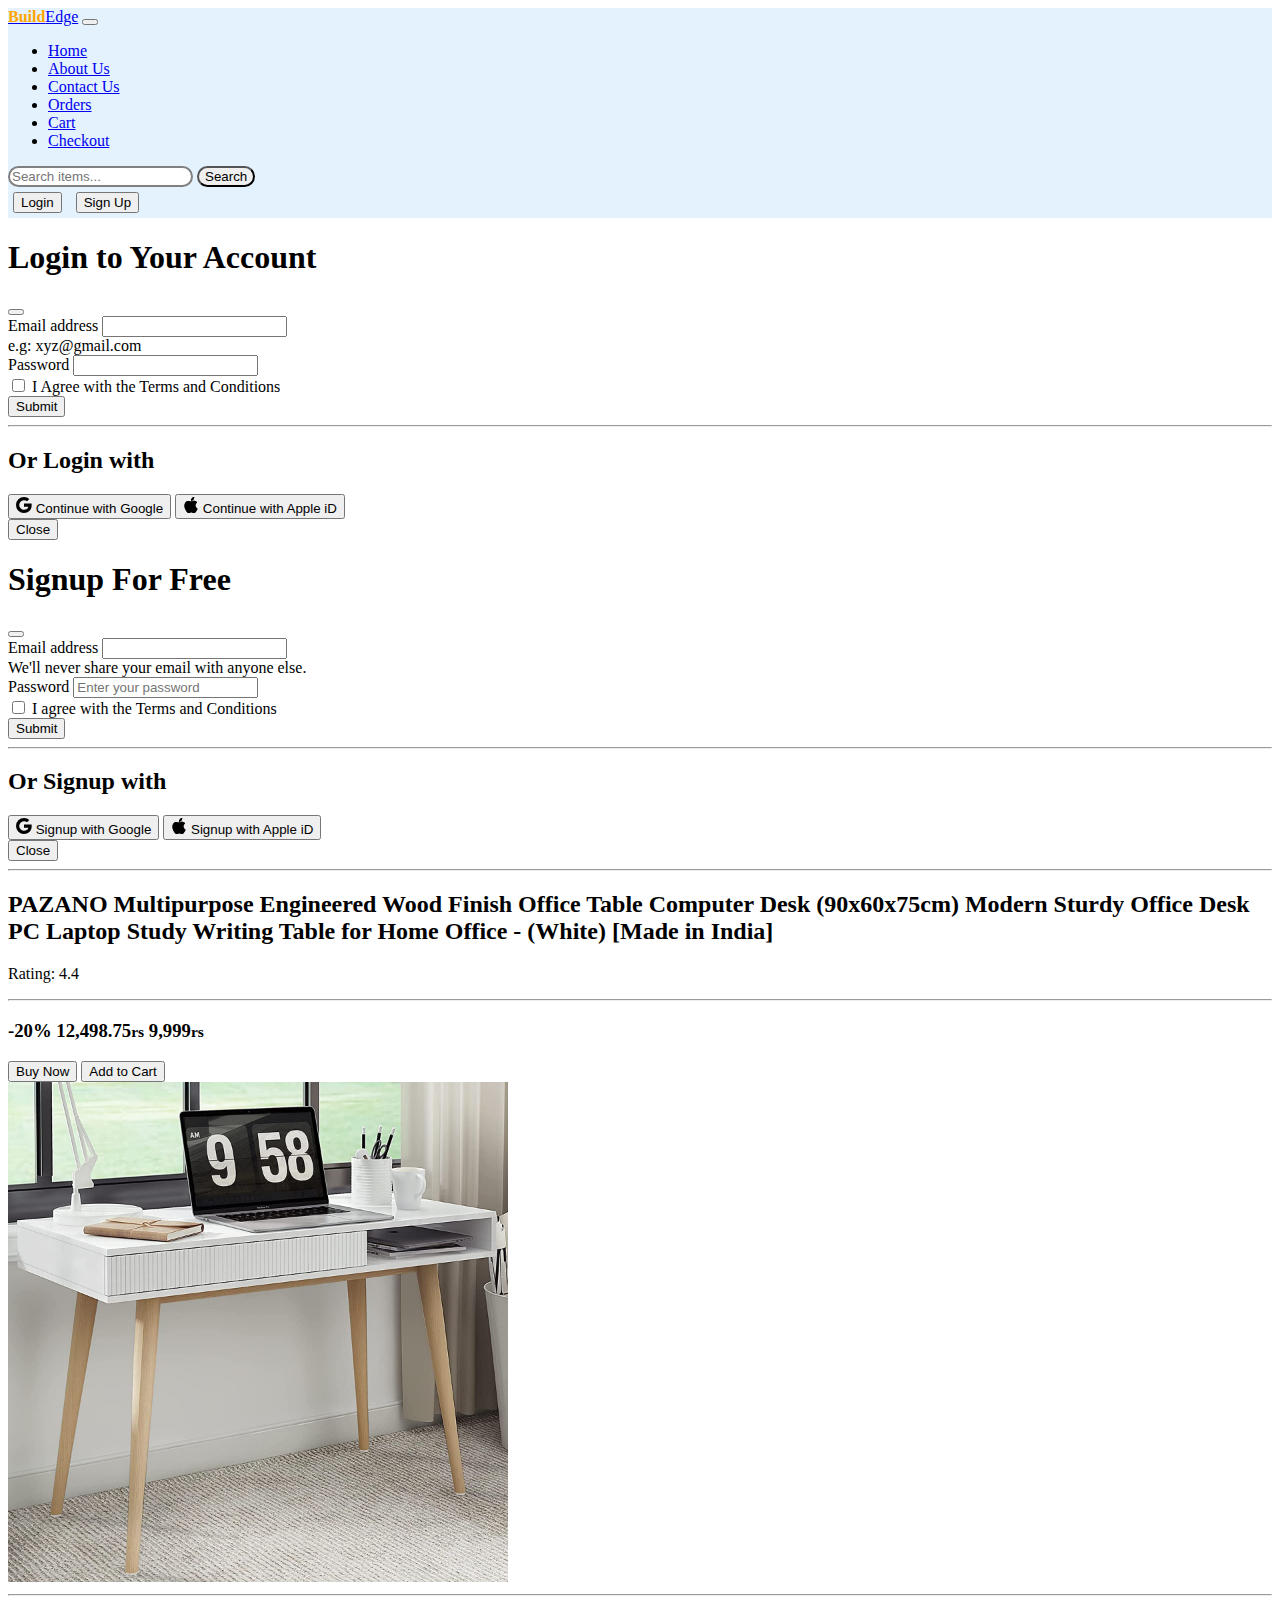
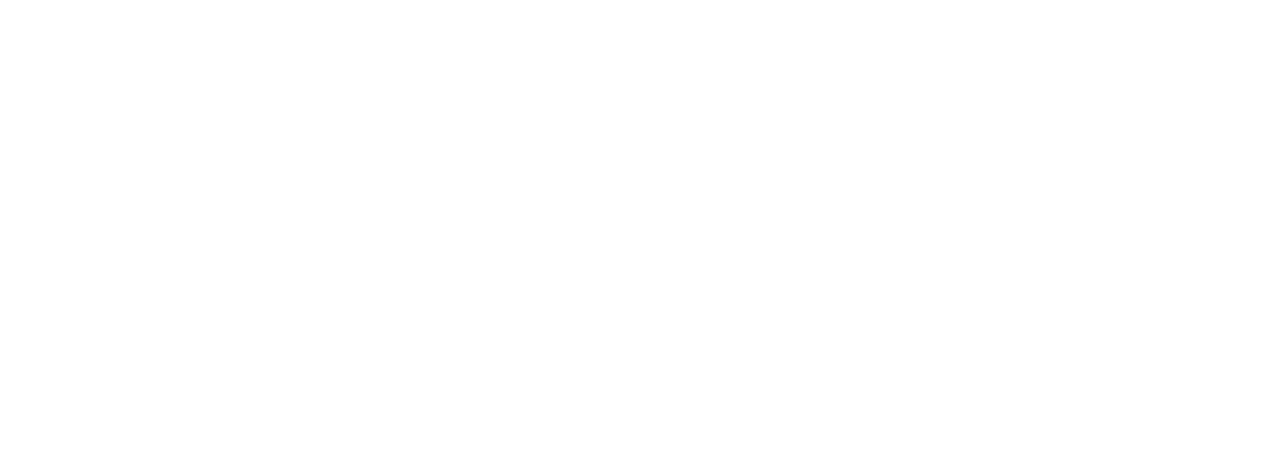
<file: buypage.html>
<!DOCTYPE html>
<html lang="en">
<head>
    <meta charset="UTF-8">
    <meta http-equiv="X-UA-Compatible" content="IE=edge">
    <meta name="viewport" content="width=device-width, initial-scale=1.0">
    <title>BuildEdge:Your One-Stop Destination for Buying, Selling, and Enhancing Your Dream Home</title>
    <link href="https://cdn.jsdelivr.net/npm/bootstrap@5.3.0-alpha3/dist/css/bootstrap.min.css" rel="stylesheet" integrity="sha384-KK94CHFLLe+nY2dmCWGMq91rCGa5gtU4mk92HdvYe+M/SXH301p5ILy+dN9+nJOZ" crossorigin="anonymous">
    <link rel="stylesheet" href="style.css">
    <link rel="stylesheet" href="https://unpkg.com/aos@next/dist/aos.css" />
</head>
<body>
      <!-- Navigation bar -->
      <nav class="navbar navbar-expand-lg bg-body-tertiary" style="background-color: #e3f2fd;">
        <div class="container-fluid">
          <a class="navbar-brand " href="/BuildEdge/index.html" id="navanimation"><b id="logo">Build</b><span>Edge</span></a>
          <button class="navbar-toggler" type="button" data-bs-toggle="collapse" data-bs-target="#navbarSupportedContent" aria-controls="navbarSupportedContent" aria-expanded="false" aria-label="Toggle navigation">
            <span class="navbar-toggler-icon"></span>
          </button>
          <div class="collapse navbar-collapse" id="navbarSupportedContent">
            <ul class="navbar-nav me-auto mb-2 mb-lg-0">
              <li class="nav-item"id="navanimation">
                <a class="nav-link active" aria-current="page" href="/BuildEdge/index.html" id="underline">Home</a>
              </li>
              <li class="nav-item"id="navanimation">
                <a class="nav-link" href="/BuildEdge/aboutus.html ">About Us</a>
              </li>
              <li class="nav-item"id="navanimation">
                <a class="nav-link" href="/BuildEdge/contactus.html">Contact Us</a>
              </li>
              <li class="nav-item"id="navanimation">
                <a class="nav-link" href="/BuildEdge/order.html">Orders</a>
              </li>
              <li class="nav-item"id="navanimation">
                <a class="nav-link" href="/BuildEdge/cart.html">Cart</a>
              </li>
              <li class="nav-item"id="navanimation">
                <a class="nav-link" href="/BuildEdge/checkout.html">Checkout</a>
              </li>
            </ul>
            <form class="d-flex" role="search" id="navanimation">
              <input class="form-control me-2" list="datalistOptions" placeholder="Search items..." aria-label="Search" id="src">
              <datalist id="datalistOptions">
                <option value="Bungalows">
                <option value="Customisable Houses">
                <option value="Interior Designs">
                <option value="Decorations items">
                <option value="Architects">
              </datalist>
              <button class="btn btn-outline-dark rounded-5" type="submit" id="cbtn">Search</button>
            </form>
              <button class="btn btn-outline-warning mx-3 rounded-5"data-bs-toggle="modal" data-bs-target="#loginModal" id="navanimation" style="margin:5px">Login</button>
              <button class="btn btn-outline-secondary mx-0 rounded-5" data-bs-toggle="modal" data-bs-target="#signupModal" id="navanimation" style="margin:5px">Sign Up</button>
            </div>
          </div>
        </div>
        </div>
      </nav>
       <!-- Login Modal -->
       <div class="modal fade" id="loginModal" tabindex="-1" aria-labelledby="loginModalLabel" aria-hidden="true">
        <div class="modal-dialog">
          <div class="modal-content">
            <div class="modal-header">
              <h1 class="modal-title fs-5" id="loginModalLabel">Login to Your Account</h1>
              <button type="button" class="btn-close" data-bs-dismiss="modal" aria-label="Close"></button>
            </div>
            <div class="modal-body">
              <form>
                <div class="mb-3">
                  <label for="exampleInputEmail1" class="form-label">Email address</label>
                  <input type="email" class="form-control" id="exampleInputEmail1" aria-describedby="emailHelp">
                  <div id="emailHelp" class="form-text">e.g: xyz@gmail.com</div>
                </div>
                <div class="mb-3">
                  <label for="exampleInputPassword1" class="form-label">Password</label>
                  <input type="password" class="form-control" id="exampleInputPassword1">
                </div>
                <div class="mb-3 form-check">
                  <input type="checkbox" class="form-check-input" id="exampleCheck1">
                  <label class="form-check-label" for="exampleCheck1">I Agree with the Terms and Conditions</label>
                </div>
                <button type="submit" class="btn btn-outline-dark rounded-5">Submit</button>
                <hr class="my-4">
                <h2 class="fs-5 fw-bold mb-3">Or Login with</h2>
                <button class="w-100 py-2 mb-2 btn btn-outline-dark rounded-5 rounded-5" type="submit">
                  <svg xmlns="http://www.w3.org/2000/svg" width="16" height="16" fill="currentColor" class="bi bi-google" viewBox="0 0 16 16">
                    <path d="M15.545 6.558a9.42 9.42 0 0 1 .139 1.626c0 2.434-.87 4.492-2.384 5.885h.002C11.978 15.292 10.158 16 8 16A8 8 0 1 1 8 0a7.689 7.689 0 0 1 5.352 2.082l-2.284 2.284A4.347 4.347 0 0 0 8 3.166c-2.087 0-3.86 1.408-4.492 3.304a4.792 4.792 0 0 0 0 3.063h.003c.635 1.893 2.405 3.301 4.492 3.301 1.078 0 2.004-.276 2.722-.764h-.003a3.702 3.702 0 0 0 1.599-2.431H8v-3.08h7.545z"/>
                  </svg>
                  Continue with Google
                </button>
                <button class="w-100 py-2 mb-2 btn btn-outline-dark rounded-5 rounded-5" type="submit">
                  <svg xmlns="http://www.w3.org/2000/svg" width="16" height="16" fill="currentColor" class="bi bi-apple" viewBox="0 0 16 16">
                    <path d="M11.182.008C11.148-.03 9.923.023 8.857 1.18c-1.066 1.156-.902 2.482-.878 2.516.024.034 1.52.087 2.475-1.258.955-1.345.762-2.391.728-2.43Zm3.314 11.733c-.048-.096-2.325-1.234-2.113-3.422.212-2.189 1.675-2.789 1.698-2.854.023-.065-.597-.79-1.254-1.157a3.692 3.692 0 0 0-1.563-.434c-.108-.003-.483-.095-1.254.116-.508.139-1.653.589-1.968.607-.316.018-1.256-.522-2.267-.665-.647-.125-1.333.131-1.824.328-.49.196-1.422.754-2.074 2.237-.652 1.482-.311 3.83-.067 4.56.244.729.625 1.924 1.273 2.796.576.984 1.34 1.667 1.659 1.899.319.232 1.219.386 1.843.067.502-.308 1.408-.485 1.766-.472.357.013 1.061.154 1.782.539.571.197 1.111.115 1.652-.105.541-.221 1.324-1.059 2.238-2.758.347-.79.505-1.217.473-1.282Z"/>
                    <path d="M11.182.008C11.148-.03 9.923.023 8.857 1.18c-1.066 1.156-.902 2.482-.878 2.516.024.034 1.52.087 2.475-1.258.955-1.345.762-2.391.728-2.43Zm3.314 11.733c-.048-.096-2.325-1.234-2.113-3.422.212-2.189 1.675-2.789 1.698-2.854.023-.065-.597-.79-1.254-1.157a3.692 3.692 0 0 0-1.563-.434c-.108-.003-.483-.095-1.254.116-.508.139-1.653.589-1.968.607-.316.018-1.256-.522-2.267-.665-.647-.125-1.333.131-1.824.328-.49.196-1.422.754-2.074 2.237-.652 1.482-.311 3.83-.067 4.56.244.729.625 1.924 1.273 2.796.576.984 1.34 1.667 1.659 1.899.319.232 1.219.386 1.843.067.502-.308 1.408-.485 1.766-.472.357.013 1.061.154 1.782.539.571.197 1.111.115 1.652-.105.541-.221 1.324-1.059 2.238-2.758.347-.79.505-1.217.473-1.282Z"/>
                  </svg>
                  Continue with Apple iD
                </button>
              </form>
            </div>
            <div class="modal-footer">
              <button type="button" class="btn btn-outline-secondary rounded-5" data-bs-dismiss="modal">Close</button>
            </div>
          </div>
        </div>
      </div>
      <!--Signup Modals-->
      <div class="modal fade" id="signupModal" tabindex="-1" aria-labelledby="signupModalLabel" aria-hidden="true">
        <div class="modal-dialog">
          <div class="modal-content">
            <div class="modal-header">
              <h1 class="modal-title fs-5" id="signupModalLabel">Signup For Free</h1>
              <button type="button" class="btn-close" data-bs-dismiss="modal" aria-label="Close"></button>
            </div>
            <div class="modal-body">
              <form>
                <div class="mb-3">
                  <label for="exampleInputEmail1" class="form-label">Email address</label>
                  <input type="email" class="form-control" id="exampleInputEmail1" aria-describedby="emailHelp">
                  <div id="emailHelp" class="form-text">We'll never share your email with anyone else.</div>
                </div>
                <div class="mb-3">
                  <label for="exampleInputPassword1" class="form-label">Password</label>
                  <input type="password" class="form-control" id="exampleInputPassword1" placeholder="Enter your password">
                </div>
                <div class="mb-3 form-check">
                  <input type="checkbox" class="form-check-input" id="exampleCheck1">
                  <label class="form-check-label" for="exampleCheck1">I agree with the Terms and Conditions</label>
                </div>
                <button type="submit" class="btn btn-outline-dark rounded-5 rounded-5">Submit</button>
                <hr class="my-4">
                <h2 class="fs-5 fw-bold mb-3">Or Signup with</h2>
                <button class="w-100 py-2 mb-2 btn btn-outline-dark rounded-5 rounded-5" type="submit">
                  <svg xmlns="http://www.w3.org/2000/svg" width="16" height="16" fill="currentColor" class="bi bi-google" viewBox="0 0 16 16">
                    <path d="M15.545 6.558a9.42 9.42 0 0 1 .139 1.626c0 2.434-.87 4.492-2.384 5.885h.002C11.978 15.292 10.158 16 8 16A8 8 0 1 1 8 0a7.689 7.689 0 0 1 5.352 2.082l-2.284 2.284A4.347 4.347 0 0 0 8 3.166c-2.087 0-3.86 1.408-4.492 3.304a4.792 4.792 0 0 0 0 3.063h.003c.635 1.893 2.405 3.301 4.492 3.301 1.078 0 2.004-.276 2.722-.764h-.003a3.702 3.702 0 0 0 1.599-2.431H8v-3.08h7.545z"/></svg>
                  Signup with Google
                </button>
                <button class="w-100 py-2 mb-2 btn btn-outline-dark rounded-5 rounded-5" type="submit">
                  <svg xmlns="http://www.w3.org/2000/svg" width="16" height="16" fill="currentColor" class="bi bi-apple" viewBox="0 0 16 16">
                    <path d="M11.182.008C11.148-.03 9.923.023 8.857 1.18c-1.066 1.156-.902 2.482-.878 2.516.024.034 1.52.087 2.475-1.258.955-1.345.762-2.391.728-2.43Zm3.314 11.733c-.048-.096-2.325-1.234-2.113-3.422.212-2.189 1.675-2.789 1.698-2.854.023-.065-.597-.79-1.254-1.157a3.692 3.692 0 0 0-1.563-.434c-.108-.003-.483-.095-1.254.116-.508.139-1.653.589-1.968.607-.316.018-1.256-.522-2.267-.665-.647-.125-1.333.131-1.824.328-.49.196-1.422.754-2.074 2.237-.652 1.482-.311 3.83-.067 4.56.244.729.625 1.924 1.273 2.796.576.984 1.34 1.667 1.659 1.899.319.232 1.219.386 1.843.067.502-.308 1.408-.485 1.766-.472.357.013 1.061.154 1.782.539.571.197 1.111.115 1.652-.105.541-.221 1.324-1.059 2.238-2.758.347-.79.505-1.217.473-1.282Z"/>
                    <path d="M11.182.008C11.148-.03 9.923.023 8.857 1.18c-1.066 1.156-.902 2.482-.878 2.516.024.034 1.52.087 2.475-1.258.955-1.345.762-2.391.728-2.43Zm3.314 11.733c-.048-.096-2.325-1.234-2.113-3.422.212-2.189 1.675-2.789 1.698-2.854.023-.065-.597-.79-1.254-1.157a3.692 3.692 0 0 0-1.563-.434c-.108-.003-.483-.095-1.254.116-.508.139-1.653.589-1.968.607-.316.018-1.256-.522-2.267-.665-.647-.125-1.333.131-1.824.328-.49.196-1.422.754-2.074 2.237-.652 1.482-.311 3.83-.067 4.56.244.729.625 1.924 1.273 2.796.576.984 1.34 1.667 1.659 1.899.319.232 1.219.386 1.843.067.502-.308 1.408-.485 1.766-.472.357.013 1.061.154 1.782.539.571.197 1.111.115 1.652-.105.541-.221 1.324-1.059 2.238-2.758.347-.79.505-1.217.473-1.282Z"/></svg>
                  Signup with Apple iD
                </button>
              </form>
            </div>
            <div class="modal-footer">
              <button type="button" class="btn btn-outline-secondary rounded-5" data-bs-dismiss="modal">Close</button>
            </div>
          </div>
        </div>
      </div>
      <!--Main Body -->
    <hr class="container fceaturette-divider" id="lstFoot">
      <div class="container">
    <div class="row featurette">
        <div class="col-md-7 order-md-2">
          <h2 class="featurette-heading fw-normal lh-1">PAZANO Multipurpose Engineered Wood Finish Office Table Computer Desk (90x60x75cm) Modern Sturdy Office Desk PC Laptop Study Writing Table for Home Office - (White) [Made in India]</h2>
          <p class="fw-normal">Rating: <span class="fw-bold text-bg-warning text-dark">4.4</span></p>
          <hr>
          <h3 class="fw-normal text-success">-20%<span class="fw-normal text-decoration-line-through text-dark px-3"> 12,498.75<small>rs</small></span><span class="fw-bold text-dark d-flex space-between py-3"> 9,999<small class="fw-bold text-dark">rs</small></span></h3>
          <button class="btn btn-outline-warning rounded-5 fw-bold" type="button"onclick="location.href
          ='/BuildEdge/checkout.html'">Buy Now</button>
          <button class="btn btn-outline-dark rounded-5 fw-bold" type="button"onclick="location.href
          ='/BuildEdge/cart.html'">Add to Cart</button>          
        </div>
        <div class="col-md-5 order-md-1"> 
        <img src="./images/buypage.jpg"class="bd-placeholder-img bd-placeholder-img-lg featurette-image img-fluid mx-auto" width="500" height="500">
        </div>
      </div>
    </div>
    <!--Footer-->
    <hr class="container fceaturette-divider" id="lstFoot">
    <footer class="container py-5" data-aos="fade-down" data-aos-delay="50">
      <div class="row">
        <div class="col-12 col-md">
          <svg xmlns="http://www.w3.org/2000/svg"width="24" height="24" fill="currentColor" class="bi bi-buildings-fill" viewBox="0 0 16 16">
            <path d="M15 .5a.5.5 0 0 0-.724-.447l-8 4A.5.5 0 0 0 6 4.5v3.14L.342 9.526A.5.5 0 0 0 0 10v5.5a.5.5 0 0 0 .5.5h9a.5.5 0 0 0 .5-.5V14h1v1.5a.5.5 0 0 0 .5.5h3a.5.5 0 0 0 .5-.5V.5ZM2 11h1v1H2v-1Zm2 0h1v1H4v-1Zm-1 2v1H2v-1h1Zm1 0h1v1H4v-1Zm9-10v1h-1V3h1ZM8 5h1v1H8V5Zm1 2v1H8V7h1ZM8 9h1v1H8V9Zm2 0h1v1h-1V9Zm-1 2v1H8v-1h1Zm1 0h1v1h-1v-1Zm3-2v1h-1V9h1Zm-1 2h1v1h-1v-1Zm-2-4h1v1h-1V7Zm3 0v1h-1V7h1Zm-2-2v1h-1V5h1Zm1 0h1v1h-1V5Z"/>
          </svg>
          <small class="d-block mb-3 text-body-dark rounded-5">©BuildEdge 2017-2023</small>
        </div>
        <div class="col-6 col-md">
          <h5>Features</h5>
          <ul class="list-unstyled text-small">
            <li><a class="link-dark rounded-5" href="#">Design</a></li>
            <li><a class="link-dark rounded-5" href="#">Print</a></li>
            <li><a class="link-dark rounded-5" href="#">Shop</a></li>
            <li><a class="link-dark rounded-5" href="#">Developers</a></li>
            
          </ul>
        </div>
        <div class="col-6 col-md">
          <h5>Resources</h5>
          <ul class="list-unstyled text-small">
            <li><a class="link-dark rounded-5" href="#">Business</a></li>
            <li><a class="link-dark rounded-5" href="#">Education</a></li>
            <li><a class="link-dark rounded-5" href="#">Government</a></li>
            <li><a class="link-dark rounded-5" href="#">Jobs</a></li>
            <li><a class="link-dark rounded-5" href="#">Previous clients</a></li>
          </ul>
        </div>
        <div class="col-6 col-md">
          <h5>About</h5>
          <ul class="list-unstyled text-small">
            <li><a class="link-dark rounded-5" href="#">Team</a></li>
            <li><a class="link-dark rounded-5" href="#">Locations</a></li>
            <li><a class="link-dark rounded-5" href="#">Privacy</a></li>
            <li><a class="link-dark rounded-5" href="#">Terms and Conditions</a></li>
          </ul>
        </div>
      </div>
    </footer>
      <script src="https://cdn.jsdelivr.net/npm/bootstrap@5.3.0-alpha3/dist/js/bootstrap.bundle.min.js" integrity="sha384-ENjdO4Dr2bkBIFxQpeoTz1HIcje39Wm4jDKdf19U8gI4ddQ3GYNS7NTKfAdVQSZe" crossorigin="anonymous"></script>
      <script src="https://cdn.jsdelivr.net/npm/@popperjs/core@2.11.7/dist/umd/popper.min.js" integrity="sha384-zYPOMqeu1DAVkHiLqWBUTcbYfZ8osu1Nd6Z89ify25QV9guujx43ITvfi12/QExE" crossorigin="anonymous"></script>
  <script src="https://cdn.jsdelivr.net/npm/bootstrap@5.3.0-alpha3/dist/js/bootstrap.min.js" integrity="sha384-Y4oOpwW3duJdCWv5ly8SCFYWqFDsfob/3GkgExXKV4idmbt98QcxXYs9UoXAB7BZ" crossorigin="anonymous"></script>
  <script src="https://unpkg.com/aos@next/dist/aos.js"></script>
  <script>
    AOS.init();
  </script>
</body>
</html>
</file>
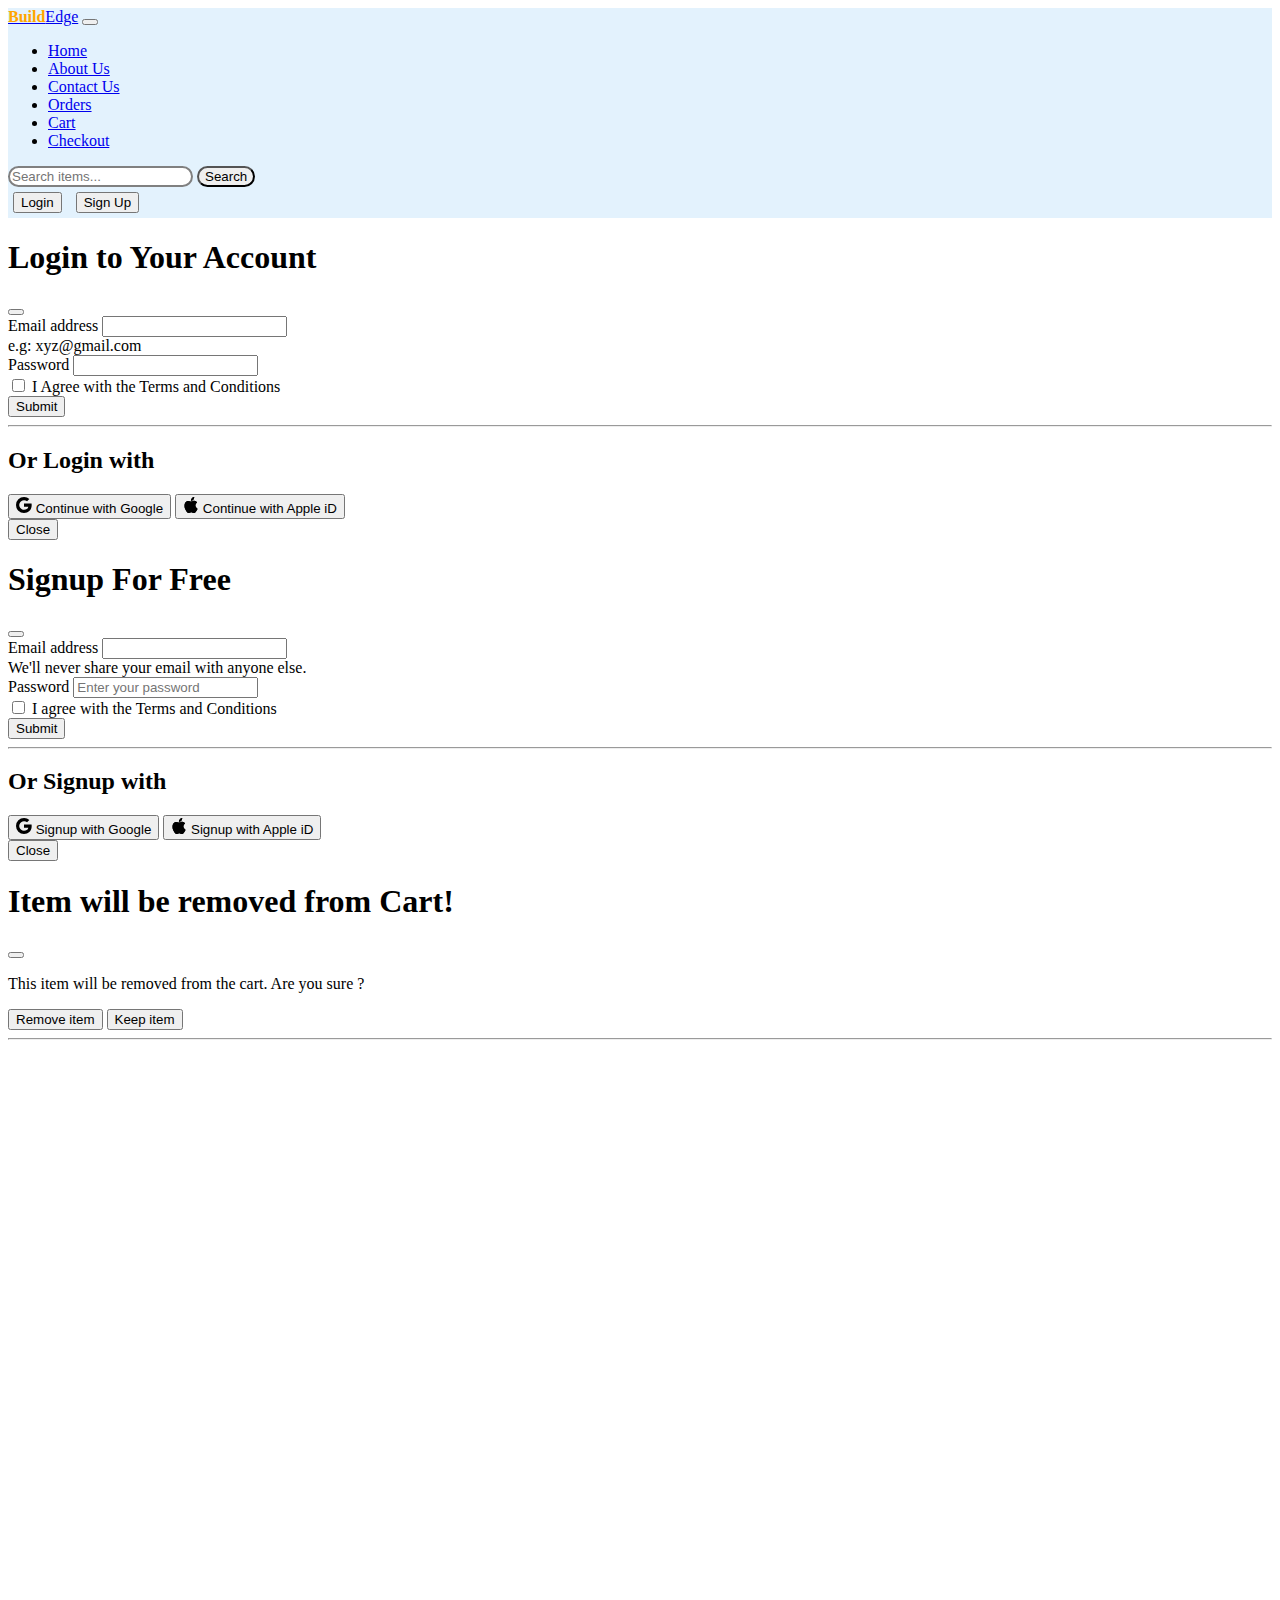
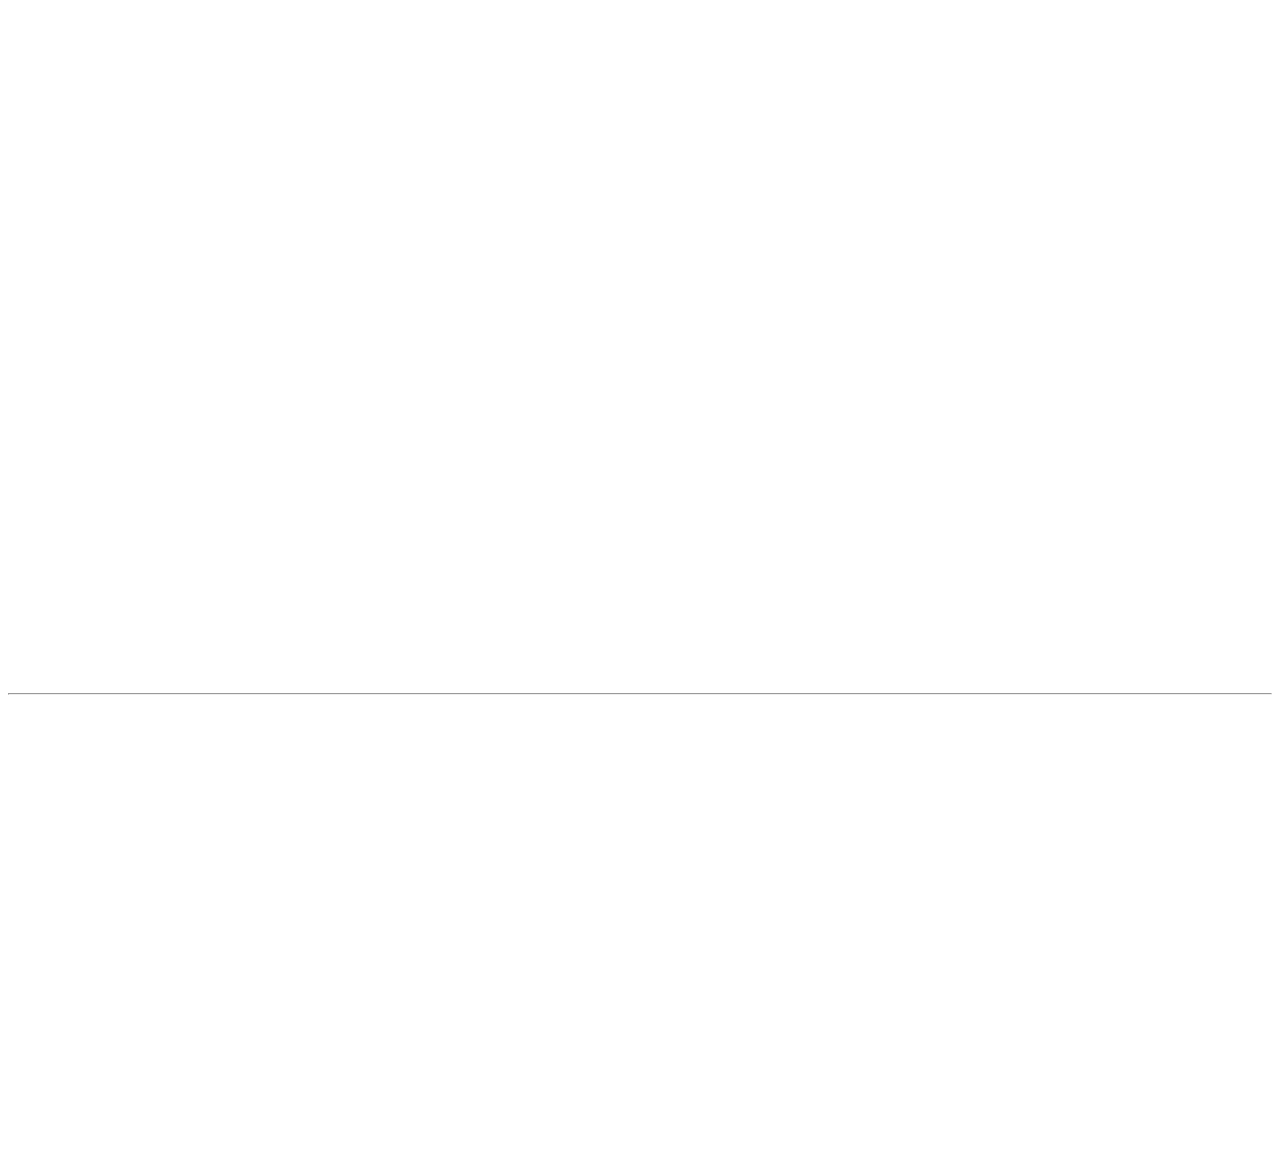
<file: cart.html>
<!DOCTYPE html>
<html lang="en">
<head>
    <meta charset="UTF-8">
    <meta http-equiv="X-UA-Compatible" content="IE=edge">
    <meta name="viewport" content="width=device-width, initial-scale=1.0">
    <title>BuildEdge: Your One-Stop Destination for Buying, Selling, and Enhancing Your Dream Home</title>
    <link href="https://cdn.jsdelivr.net/npm/bootstrap@5.3.0-alpha3/dist/css/bootstrap.min.css" rel="stylesheet" integrity="sha384-KK94CHFLLe+nY2dmCWGMq91rCGa5gtU4mk92HdvYe+M/SXH301p5ILy+dN9+nJOZ" crossorigin="anonymous">
    <link rel="stylesheet" href="style.css">
    <link rel="stylesheet" href="https://unpkg.com/aos@next/dist/aos.css" />
</head>
<body>
  <nav class="navbar navbar-expand-lg bg-body-tertiary" style="background-color: #e3f2fd;">
    <div class="container-fluid">
      <a class="navbar-brand " href="/BuildEdge/index.html" id="navanimation"><b id="logo">Build</b><span>Edge</span></a>
      <button class="navbar-toggler" type="button" data-bs-toggle="collapse" data-bs-target="#navbarSupportedContent" aria-controls="navbarSupportedContent" aria-expanded="false" aria-label="Toggle navigation">
        <span class="navbar-toggler-icon"></span>
      </button>
      <div class="collapse navbar-collapse" id="navbarSupportedContent">
        <ul class="navbar-nav me-auto mb-2 mb-lg-0">
          <li class="nav-item"id="navanimation">
            <a class="nav-link active" aria-current="page" href="/BuildEdge/index.html">Home</a>
          </li>
          <li class="nav-item"id="navanimation">
            <a class="nav-link" href="/BuildEdge/aboutus.html ">About Us</a>
          </li>
          <li class="nav-item"id="navanimation">
            <a class="nav-link" href="/BuildEdge/contactus.html">Contact Us</a>
          </li>
          <li class="nav-item"id="navanimation">
            <a class="nav-link" href="/BuildEdge/order.html">Orders</a>
          </li>
          <li class="nav-item"id="navanimation">
            <a class="nav-link" href="/BuildEdge/cart.html" id="underline">Cart</a>
          </li>
          <li class="nav-item"id="navanimation">
            <a class="nav-link" href="/BuildEdge/checkout.html">Checkout</a>
          </li>
        </ul>
        <form class="d-flex" role="search" id="navanimation">
          <input class="form-control me-2" list="datalistOptions" placeholder="Search items..." aria-label="Search" id="src">
          <datalist id="datalistOptions">
            <option value="Bungalows">
            <option value="Customisable Houses">
            <option value="Interior Designs">
            <option value="Decorations items">
            <option value="Architects">
          </datalist>
          <button class="btn btn-outline-dark rounded-5" type="submit" id="cbtn">Search</button>
        </form>
          <button class="btn btn-outline-warning mx-3 rounded-5"data-bs-toggle="modal" data-bs-target="#loginModal" id="navanimation" style="margin:5px">Login</button>
          <button class="btn btn-outline-secondary mx-0 rounded-5" data-bs-toggle="modal" data-bs-target="#signupModal" id="navanimation" style="margin:5px">Sign Up</button>
        </div>
      </div>
    </div>
    </div>
  </nav>
        <!-- Login Modal -->
        <div class="modal fade" id="loginModal" tabindex="-1" aria-labelledby="loginModalLabel" aria-hidden="true">
          <div class="modal-dialog">
            <div class="modal-content">
              <div class="modal-header">
                <h1 class="modal-title fs-5" id="loginModalLabel">Login to Your Account</h1>
                <button type="button" class="btn-close" data-bs-dismiss="modal" aria-label="Close"></button>
              </div>
              <div class="modal-body">
                <form>
                  <div class="mb-3">
                    <label for="exampleInputEmail1" class="form-label">Email address</label>
                    <input type="email" class="form-control" id="exampleInputEmail1" aria-describedby="emailHelp">
                    <div id="emailHelp" class="form-text">e.g: xyz@gmail.com</div>
                  </div>
                  <div class="mb-3">
                    <label for="exampleInputPassword1" class="form-label">Password</label>
                    <input type="password" class="form-control" id="exampleInputPassword1">
                  </div>
                  <div class="mb-3 form-check">
                    <input type="checkbox" class="form-check-input" id="exampleCheck1">
                    <label class="form-check-label" for="exampleCheck1">I Agree with the Terms and Conditions</label>
                  </div>
                  <button type="submit" class="btn btn-outline-dark rounded-5">Submit</button>
                  <hr class="my-4">
                  <h2 class="fs-5 fw-bold mb-3">Or Login with</h2>
                  <button class="w-100 py-2 mb-2 btn btn-outline-dark rounded-5 rounded-5" type="submit">
                    <svg xmlns="http://www.w3.org/2000/svg" width="16" height="16" fill="currentColor" class="bi bi-google" viewBox="0 0 16 16">
                      <path d="M15.545 6.558a9.42 9.42 0 0 1 .139 1.626c0 2.434-.87 4.492-2.384 5.885h.002C11.978 15.292 10.158 16 8 16A8 8 0 1 1 8 0a7.689 7.689 0 0 1 5.352 2.082l-2.284 2.284A4.347 4.347 0 0 0 8 3.166c-2.087 0-3.86 1.408-4.492 3.304a4.792 4.792 0 0 0 0 3.063h.003c.635 1.893 2.405 3.301 4.492 3.301 1.078 0 2.004-.276 2.722-.764h-.003a3.702 3.702 0 0 0 1.599-2.431H8v-3.08h7.545z"/>
                    </svg>
                    Continue with Google
                  </button>
                  <button class="w-100 py-2 mb-2 btn btn-outline-dark rounded-5 rounded-5" type="submit">
                    <svg xmlns="http://www.w3.org/2000/svg" width="16" height="16" fill="currentColor" class="bi bi-apple" viewBox="0 0 16 16">
                      <path d="M11.182.008C11.148-.03 9.923.023 8.857 1.18c-1.066 1.156-.902 2.482-.878 2.516.024.034 1.52.087 2.475-1.258.955-1.345.762-2.391.728-2.43Zm3.314 11.733c-.048-.096-2.325-1.234-2.113-3.422.212-2.189 1.675-2.789 1.698-2.854.023-.065-.597-.79-1.254-1.157a3.692 3.692 0 0 0-1.563-.434c-.108-.003-.483-.095-1.254.116-.508.139-1.653.589-1.968.607-.316.018-1.256-.522-2.267-.665-.647-.125-1.333.131-1.824.328-.49.196-1.422.754-2.074 2.237-.652 1.482-.311 3.83-.067 4.56.244.729.625 1.924 1.273 2.796.576.984 1.34 1.667 1.659 1.899.319.232 1.219.386 1.843.067.502-.308 1.408-.485 1.766-.472.357.013 1.061.154 1.782.539.571.197 1.111.115 1.652-.105.541-.221 1.324-1.059 2.238-2.758.347-.79.505-1.217.473-1.282Z"/>
                      <path d="M11.182.008C11.148-.03 9.923.023 8.857 1.18c-1.066 1.156-.902 2.482-.878 2.516.024.034 1.52.087 2.475-1.258.955-1.345.762-2.391.728-2.43Zm3.314 11.733c-.048-.096-2.325-1.234-2.113-3.422.212-2.189 1.675-2.789 1.698-2.854.023-.065-.597-.79-1.254-1.157a3.692 3.692 0 0 0-1.563-.434c-.108-.003-.483-.095-1.254.116-.508.139-1.653.589-1.968.607-.316.018-1.256-.522-2.267-.665-.647-.125-1.333.131-1.824.328-.49.196-1.422.754-2.074 2.237-.652 1.482-.311 3.83-.067 4.56.244.729.625 1.924 1.273 2.796.576.984 1.34 1.667 1.659 1.899.319.232 1.219.386 1.843.067.502-.308 1.408-.485 1.766-.472.357.013 1.061.154 1.782.539.571.197 1.111.115 1.652-.105.541-.221 1.324-1.059 2.238-2.758.347-.79.505-1.217.473-1.282Z"/>
                    </svg>
                    Continue with Apple iD
                  </button>
                </form>
              </div>
              <div class="modal-footer">
                <button type="button" class="btn btn-outline-secondary rounded-5" data-bs-dismiss="modal">Close</button>
              </div>
            </div>
          </div>
        </div>
        <!--Signup Modals-->
        <div class="modal fade" id="signupModal" tabindex="-1" aria-labelledby="signupModalLabel" aria-hidden="true">
          <div class="modal-dialog">
            <div class="modal-content">
              <div class="modal-header">
                <h1 class="modal-title fs-5" id="signupModalLabel">Signup For Free</h1>
                <button type="button" class="btn-close" data-bs-dismiss="modal" aria-label="Close"></button>
              </div>
              <div class="modal-body">
                <form>
                  <div class="mb-3">
                    <label for="exampleInputEmail1" class="form-label">Email address</label>
                    <input type="email" class="form-control" id="exampleInputEmail1" aria-describedby="emailHelp">
                    <div id="emailHelp" class="form-text">We'll never share your email with anyone else.</div>
                  </div>
                  <div class="mb-3">
                    <label for="exampleInputPassword1" class="form-label">Password</label>
                    <input type="password" class="form-control" id="exampleInputPassword1" placeholder="Enter your password">
                  </div>
                  <div class="mb-3 form-check">
                    <input type="checkbox" class="form-check-input" id="exampleCheck1">
                    <label class="form-check-label" for="exampleCheck1">I agree with the Terms and Conditions</label>
                  </div>
                  <button type="submit" class="btn btn-outline-dark rounded-5 rounded-5">Submit</button>
                  <hr class="my-4">
                  <h2 class="fs-5 fw-bold mb-3">Or Signup with</h2>
                  <button class="w-100 py-2 mb-2 btn btn-outline-dark rounded-5 rounded-5" type="submit">
                    <svg xmlns="http://www.w3.org/2000/svg" width="16" height="16" fill="currentColor" class="bi bi-google" viewBox="0 0 16 16">
                      <path d="M15.545 6.558a9.42 9.42 0 0 1 .139 1.626c0 2.434-.87 4.492-2.384 5.885h.002C11.978 15.292 10.158 16 8 16A8 8 0 1 1 8 0a7.689 7.689 0 0 1 5.352 2.082l-2.284 2.284A4.347 4.347 0 0 0 8 3.166c-2.087 0-3.86 1.408-4.492 3.304a4.792 4.792 0 0 0 0 3.063h.003c.635 1.893 2.405 3.301 4.492 3.301 1.078 0 2.004-.276 2.722-.764h-.003a3.702 3.702 0 0 0 1.599-2.431H8v-3.08h7.545z"/></svg>
                    Signup with Google
                  </button>
                  <button class="w-100 py-2 mb-2 btn btn-outline-dark rounded-5 rounded-5" type="submit">
                    <svg xmlns="http://www.w3.org/2000/svg" width="16" height="16" fill="currentColor" class="bi bi-apple" viewBox="0 0 16 16">
                      <path d="M11.182.008C11.148-.03 9.923.023 8.857 1.18c-1.066 1.156-.902 2.482-.878 2.516.024.034 1.52.087 2.475-1.258.955-1.345.762-2.391.728-2.43Zm3.314 11.733c-.048-.096-2.325-1.234-2.113-3.422.212-2.189 1.675-2.789 1.698-2.854.023-.065-.597-.79-1.254-1.157a3.692 3.692 0 0 0-1.563-.434c-.108-.003-.483-.095-1.254.116-.508.139-1.653.589-1.968.607-.316.018-1.256-.522-2.267-.665-.647-.125-1.333.131-1.824.328-.49.196-1.422.754-2.074 2.237-.652 1.482-.311 3.83-.067 4.56.244.729.625 1.924 1.273 2.796.576.984 1.34 1.667 1.659 1.899.319.232 1.219.386 1.843.067.502-.308 1.408-.485 1.766-.472.357.013 1.061.154 1.782.539.571.197 1.111.115 1.652-.105.541-.221 1.324-1.059 2.238-2.758.347-.79.505-1.217.473-1.282Z"/>
                      <path d="M11.182.008C11.148-.03 9.923.023 8.857 1.18c-1.066 1.156-.902 2.482-.878 2.516.024.034 1.52.087 2.475-1.258.955-1.345.762-2.391.728-2.43Zm3.314 11.733c-.048-.096-2.325-1.234-2.113-3.422.212-2.189 1.675-2.789 1.698-2.854.023-.065-.597-.79-1.254-1.157a3.692 3.692 0 0 0-1.563-.434c-.108-.003-.483-.095-1.254.116-.508.139-1.653.589-1.968.607-.316.018-1.256-.522-2.267-.665-.647-.125-1.333.131-1.824.328-.49.196-1.422.754-2.074 2.237-.652 1.482-.311 3.83-.067 4.56.244.729.625 1.924 1.273 2.796.576.984 1.34 1.667 1.659 1.899.319.232 1.219.386 1.843.067.502-.308 1.408-.485 1.766-.472.357.013 1.061.154 1.782.539.571.197 1.111.115 1.652-.105.541-.221 1.324-1.059 2.238-2.758.347-.79.505-1.217.473-1.282Z"/></svg>
                    Signup with Apple iD
                  </button>
                </form>
              </div>
              <div class="modal-footer">
                <button type="button" class="btn btn-outline-secondary rounded-5" data-bs-dismiss="modal">Close</button>
              </div>
            </div>
          </div>
        </div>
      <!--Remove item warning Modal-->
<div class="modal fade" id="removeModal" tabindex="-1" aria-labelledby="removeModalLabel" aria-hidden="true">
 <!-- Vertically centered modal -->
<div class="modal-dialog modal-dialog-centered">
  <div class="modal-content rounded-4 shadow">
    <div class="modal-header border-bottom-0">
      <h1 class="modal-title fs-5 fw-bold text-danger">Item will be removed from Cart!</h1>
      <button type="button" class="btn-close" data-bs-dismiss="modal" aria-label="Close"></button>
    </div>
    <div class="modal-body py-0">
      <p>This item will be removed from the cart. 
        Are you sure ?</p>
    </div>
    <div class="modal-footer d-flex justify-content-center  flex-column align-items-stretch w-90 gap-2 pb-3 border-top-0">
      <button type="button" class="btn btn-outline-dark fw-bold rounded-5">Remove item</button>
      <button type="button" class="btn btn-outline-warning fw-bold rounded-5" data-bs-dismiss="modal">Keep item</button>
    </div>
  </div>
    </div>
  </div>
</div>
      <!--Main items-->
      <hr class="container fceaturette-divider" id="lstFoot">
      <div class="container my-5" data-aos="fade-right" data-aos-delay="320">
        <div class="row p-4 pb-0 pe-lg-0 pt-lg-5 align-items-center rounded-3 border shadow-lg">
          <div class="col-lg-7 p-3 p-lg-5 pt-lg-3">
            <h1 class="display-4 fw-bold lh-1 text-body-emphasis">Modern Sofa
            </h1><span class="badge text-bg-success">25% off!</span>
            <h5>Price : <span class="fw-bold" >23,999<small>rs</small></span></h5>
            <p class="lead">Experience ultimate comfort and style with our luxurious sofa, crafted with premium materials and exquisite design, perfect for your living space</p>
            <div class="d-grid gap-2 d-md-flex justify-content-md-start mb-4 mb-lg-3">
              <button type="button" class="btn btn-outline-warning px-4 me-md-2 fw-bold rounded-5"onclick="location.href='/BuildEdge/checkout.html'">Go to Checkout</button>
              <button type="button" class="btn btn-outline-dark fw-bold px-4 rounded-5" data-bs-toggle="modal"
              data-bs-target="#removeModal">Remove from Cart</button>
            </div>  
          </div>
          <div class="col-lg-4 offset-lg-1 p-0 overflow-hidden shadow-lg" data-aos="zoom-out" data-aos-delay="510">
              <img class="rounded-lg-3" src="./images/cart1.webp" alt="" width="500" height="400">
          </div>
        </div>
        <hr>
        <div class="row p-4 pb-0 pe-lg-0 pt-lg-5 align-items-center rounded-3 border shadow-lg">
            <div class="col-lg-7 p-3 p-lg-5 pt-lg-3">
              <h1 class="display-4 fw-bold lh-1 text-body-emphasis">Customisable Desk
              </h1><span class="badge text-bg-success">25% off</span>
              <h5>Price : <span class="fw-bold">5,999<small>rs</small></span></h5>
              <p class="lead">Your Vintage styled customized chair is on the way . Click on "Track Order"
                  to track its location.
              </p>
              <div class="d-grid gap-2 d-md-flex justify-content-md-start mb-4 mb-lg-3">
               <button type="submit" class="btn btn-outline-warning px-4 me-md-2 fw-bold rounded-5" onclick="location.href='/BuildEdge/checkout.html'" >Go to Checkout</button>
              <button type="button" class="btn btn-outline-dark fw-bold px-4 rounded-5" data-bs-toggle="modal" data-bs-target="#removeModal">Remove from Cart</button>
              </div>  
            </div>
            <div class="col-lg-4 offset-lg-1 p-0 overflow-hidden shadow-lg">
                <img class="rounded-lg-3" src="./images/cart2.jpeg" alt="" width="500" height="400"data-aos="zoom-out" data-aos-delay="510">
            </div>
          </div>
      </div>
      <hr class="container fceaturette-divider" id="lstFoot">
      <!--Footer-->
      <footer class="container py-5" data-aos="fade-down" data-aos-delay="50">
        <div class="row">
          <div class="col-12 col-md">
            <svg xmlns="http://www.w3.org/2000/svg"width="24" height="24" fill="currentColor" class="bi bi-buildings-fill" viewBox="0 0 16 16">
              <path d="M15 .5a.5.5 0 0 0-.724-.447l-8 4A.5.5 0 0 0 6 4.5v3.14L.342 9.526A.5.5 0 0 0 0 10v5.5a.5.5 0 0 0 .5.5h9a.5.5 0 0 0 .5-.5V14h1v1.5a.5.5 0 0 0 .5.5h3a.5.5 0 0 0 .5-.5V.5ZM2 11h1v1H2v-1Zm2 0h1v1H4v-1Zm-1 2v1H2v-1h1Zm1 0h1v1H4v-1Zm9-10v1h-1V3h1ZM8 5h1v1H8V5Zm1 2v1H8V7h1ZM8 9h1v1H8V9Zm2 0h1v1h-1V9Zm-1 2v1H8v-1h1Zm1 0h1v1h-1v-1Zm3-2v1h-1V9h1Zm-1 2h1v1h-1v-1Zm-2-4h1v1h-1V7Zm3 0v1h-1V7h1Zm-2-2v1h-1V5h1Zm1 0h1v1h-1V5Z"/>
            </svg>
            <small class="d-block mb-3 text-body-dark rounded-5">©BuildEdge 2017-2023</small>
          </div>
          <div class="col-6 col-md">
            <h5>Features</h5>
            <ul class="list-unstyled text-small">
              <li><a class="link-dark rounded-5" href="#">Design</a></li>
              <li><a class="link-dark rounded-5" href="#">Print</a></li>
              <li><a class="link-dark rounded-5" href="#">Shop</a></li>
              <li><a class="link-dark rounded-5" href="#">Developers</a></li>
              
            </ul>
          </div>
          <div class="col-6 col-md">
            <h5>Resources</h5>
            <ul class="list-unstyled text-small">
              <li><a class="link-dark rounded-5" href="#">Business</a></li>
              <li><a class="link-dark rounded-5" href="#">Education</a></li>
              <li><a class="link-dark rounded-5" href="#">Government</a></li>
              <li><a class="link-dark rounded-5" href="#">Jobs</a></li>
              <li><a class="link-dark rounded-5" href="#">Previous clients</a></li>
            </ul>
          </div>
          <div class="col-6 col-md">
            <h5>About</h5>
            <ul class="list-unstyled text-small">
              <li><a class="link-dark rounded-5" href="#">Team</a></li>
              <li><a class="link-dark rounded-5" href="#">Locations</a></li>
              <li><a class="link-dark rounded-5" href="#">Privacy</a></li>
              <li><a class="link-dark rounded-5" href="#">Terms and Conditions</a></li>
            </ul>
          </div>
        </div>
      </footer>
      <script src="https://cdn.jsdelivr.net/npm/bootstrap@5.3.0-alpha3/dist/js/bootstrap.bundle.min.js" integrity="sha384-ENjdO4Dr2bkBIFxQpeoTz1HIcje39Wm4jDKdf19U8gI4ddQ3GYNS7NTKfAdVQSZe" crossorigin="anonymous"></script>
      <script src="https://cdn.jsdelivr.net/npm/@popperjs/core@2.11.7/dist/umd/popper.min.js" integrity="sha384-zYPOMqeu1DAVkHiLqWBUTcbYfZ8osu1Nd6Z89ify25QV9guujx43ITvfi12/QExE" crossorigin="anonymous"></script>
  <script src="https://cdn.jsdelivr.net/npm/bootstrap@5.3.0-alpha3/dist/js/bootstrap.min.js" integrity="sha384-Y4oOpwW3duJdCWv5ly8SCFYWqFDsfob/3GkgExXKV4idmbt98QcxXYs9UoXAB7BZ" crossorigin="anonymous"></script>
  <script src="https://unpkg.com/aos@next/dist/aos.js"></script>
  <script>
    AOS.init();
  </script>
</body>
</html>
</file>
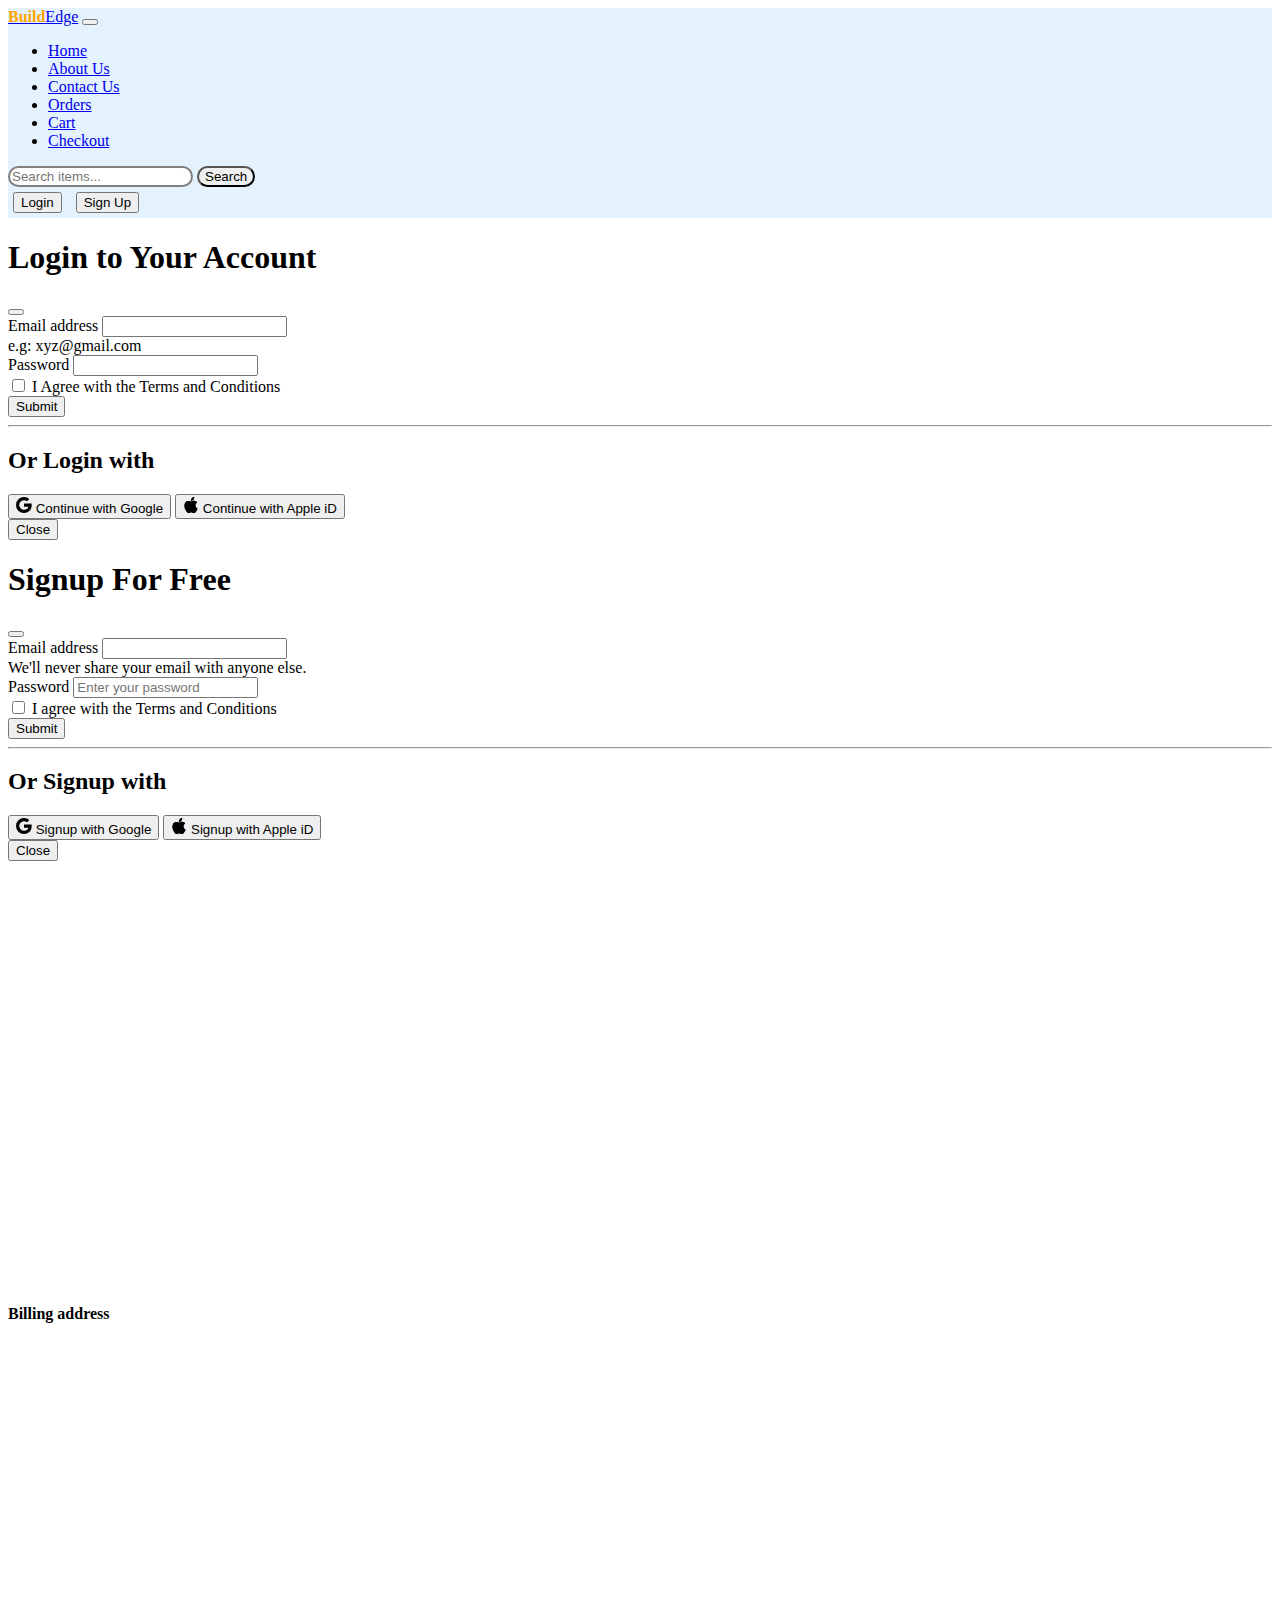
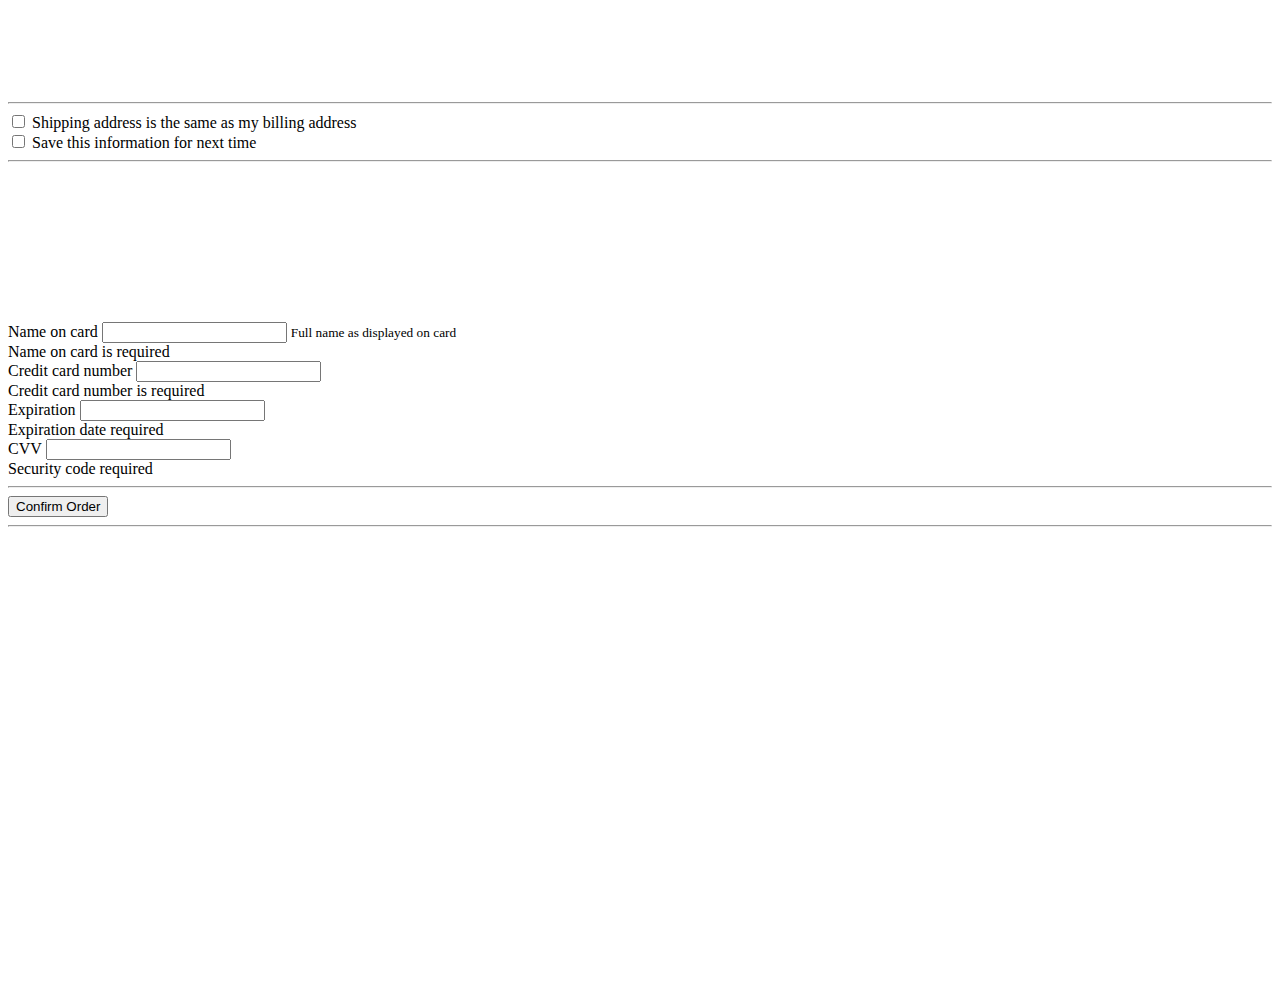
<file: checkout.html>
<!DOCTYPE html>
<html lang="en">
<head>
    <meta charset="UTF-8">
    <meta http-equiv="X-UA-Compatible" content="IE=edge">
    <meta name="viewport" content="width=device-width, initial-scale=1.0">
    <title>BuildEdge: Your One-Stop Destination for Buying, Selling, and Enhancing Your Dream Home</title>
    <link href="https://cdn.jsdelivr.net/npm/bootstrap@5.3.0-alpha3/dist/css/bootstrap.min.css" rel="stylesheet" integrity="sha384-KK94CHFLLe+nY2dmCWGMq91rCGa5gtU4mk92HdvYe+M/SXH301p5ILy+dN9+nJOZ" crossorigin="anonymous">
    <link rel="stylesheet" href="style.css">
    <link rel="stylesheet" href="https://unpkg.com/aos@next/dist/aos.css" />
</head>
<body>
  <nav class="navbar navbar-expand-lg bg-body-tertiary" style="background-color: #e3f2fd;">
    <div class="container-fluid">
      <a class="navbar-brand " href="/BuildEdge/index.html" id="navanimation"><b id="logo">Build</b><span>Edge</span></a>
      <button class="navbar-toggler" type="button" data-bs-toggle="collapse" data-bs-target="#navbarSupportedContent" aria-controls="navbarSupportedContent" aria-expanded="false" aria-label="Toggle navigation">
        <span class="navbar-toggler-icon"></span>
      </button>
      <div class="collapse navbar-collapse" id="navbarSupportedContent">
        <ul class="navbar-nav me-auto mb-2 mb-lg-0">
          <li class="nav-item"id="navanimation">
            <a class="nav-link active" aria-current="page" href="/BuildEdge/index.html" >Home</a>
          </li>
          <li class="nav-item"id="navanimation">
            <a class="nav-link" href="/BuildEdge/aboutus.html ">About Us</a>
          </li>
          <li class="nav-item"id="navanimation">
            <a class="nav-link" href="/BuildEdge/contactus.html">Contact Us</a>
          </li>
          <li class="nav-item"id="navanimation">
            <a class="nav-link" href="/BuildEdge/order.html">Orders</a>
          </li>
          <li class="nav-item"id="navanimation">
            <a class="nav-link" href="/BuildEdge/cart.html">Cart</a>
          </li>
          <li class="nav-item"id="navanimation">
            <a class="nav-link" href="/BuildEdge/checkout.html"id="underline">Checkout</a>
          </li>
        </ul>
        <form class="d-flex" role="search" id="navanimation">
          <input class="form-control me-2" list="datalistOptions" placeholder="Search items..." aria-label="Search" id="src">
          <datalist id="datalistOptions">
            <option value="Bungalows">
            <option value="Customisable Houses">
            <option value="Interior Designs">
            <option value="Decorations items">
            <option value="Architects">
          </datalist>
          <button class="btn btn-outline-dark rounded-5" type="submit" id="cbtn">Search</button>
        </form>
          <button class="btn btn-outline-warning mx-3 rounded-5"data-bs-toggle="modal" data-bs-target="#loginModal" id="navanimation" style="margin:5px">Login</button>
          <button class="btn btn-outline-secondary mx-0 rounded-5" data-bs-toggle="modal" data-bs-target="#signupModal" id="navanimation" style="margin:5px">Sign Up</button>
        </div>
      </div>
    </div>
    </div>
  </nav>
       <!-- Login Modal -->
       <div class="modal fade" id="loginModal" tabindex="-1" aria-labelledby="loginModalLabel" aria-hidden="true">
        <div class="modal-dialog">
          <div class="modal-content">
            <div class="modal-header">
              <h1 class="modal-title fs-5" id="loginModalLabel">Login to Your Account</h1>
              <button type="button" class="btn-close" data-bs-dismiss="modal" aria-label="Close"></button>
            </div>
            <div class="modal-body">
              <form>
                <div class="mb-3">
                  <label for="exampleInputEmail1" class="form-label">Email address</label>
                  <input type="email" class="form-control" id="exampleInputEmail1" aria-describedby="emailHelp">
                  <div id="emailHelp" class="form-text">e.g: xyz@gmail.com</div>
                </div>
                <div class="mb-3">
                  <label for="exampleInputPassword1" class="form-label">Password</label>
                  <input type="password" class="form-control" id="exampleInputPassword1">
                </div>
                <div class="mb-3 form-check">
                  <input type="checkbox" class="form-check-input" id="exampleCheck1">
                  <label class="form-check-label" for="exampleCheck1">I Agree with the Terms and Conditions</label>
                </div>
                <button type="submit" class="btn btn-outline-dark rounded-5">Submit</button>
                <hr class="my-4">
                <h2 class="fs-5 fw-bold mb-3">Or Login with</h2>
                <button class="w-100 py-2 mb-2 btn btn-outline-dark rounded-5 rounded-5" type="submit">
                  <svg xmlns="http://www.w3.org/2000/svg" width="16" height="16" fill="currentColor" class="bi bi-google" viewBox="0 0 16 16">
                    <path d="M15.545 6.558a9.42 9.42 0 0 1 .139 1.626c0 2.434-.87 4.492-2.384 5.885h.002C11.978 15.292 10.158 16 8 16A8 8 0 1 1 8 0a7.689 7.689 0 0 1 5.352 2.082l-2.284 2.284A4.347 4.347 0 0 0 8 3.166c-2.087 0-3.86 1.408-4.492 3.304a4.792 4.792 0 0 0 0 3.063h.003c.635 1.893 2.405 3.301 4.492 3.301 1.078 0 2.004-.276 2.722-.764h-.003a3.702 3.702 0 0 0 1.599-2.431H8v-3.08h7.545z"/>
                  </svg>
                  Continue with Google
                </button>
                <button class="w-100 py-2 mb-2 btn btn-outline-dark rounded-5 rounded-5" type="submit">
                  <svg xmlns="http://www.w3.org/2000/svg" width="16" height="16" fill="currentColor" class="bi bi-apple" viewBox="0 0 16 16">
                    <path d="M11.182.008C11.148-.03 9.923.023 8.857 1.18c-1.066 1.156-.902 2.482-.878 2.516.024.034 1.52.087 2.475-1.258.955-1.345.762-2.391.728-2.43Zm3.314 11.733c-.048-.096-2.325-1.234-2.113-3.422.212-2.189 1.675-2.789 1.698-2.854.023-.065-.597-.79-1.254-1.157a3.692 3.692 0 0 0-1.563-.434c-.108-.003-.483-.095-1.254.116-.508.139-1.653.589-1.968.607-.316.018-1.256-.522-2.267-.665-.647-.125-1.333.131-1.824.328-.49.196-1.422.754-2.074 2.237-.652 1.482-.311 3.83-.067 4.56.244.729.625 1.924 1.273 2.796.576.984 1.34 1.667 1.659 1.899.319.232 1.219.386 1.843.067.502-.308 1.408-.485 1.766-.472.357.013 1.061.154 1.782.539.571.197 1.111.115 1.652-.105.541-.221 1.324-1.059 2.238-2.758.347-.79.505-1.217.473-1.282Z"/>
                    <path d="M11.182.008C11.148-.03 9.923.023 8.857 1.18c-1.066 1.156-.902 2.482-.878 2.516.024.034 1.52.087 2.475-1.258.955-1.345.762-2.391.728-2.43Zm3.314 11.733c-.048-.096-2.325-1.234-2.113-3.422.212-2.189 1.675-2.789 1.698-2.854.023-.065-.597-.79-1.254-1.157a3.692 3.692 0 0 0-1.563-.434c-.108-.003-.483-.095-1.254.116-.508.139-1.653.589-1.968.607-.316.018-1.256-.522-2.267-.665-.647-.125-1.333.131-1.824.328-.49.196-1.422.754-2.074 2.237-.652 1.482-.311 3.83-.067 4.56.244.729.625 1.924 1.273 2.796.576.984 1.34 1.667 1.659 1.899.319.232 1.219.386 1.843.067.502-.308 1.408-.485 1.766-.472.357.013 1.061.154 1.782.539.571.197 1.111.115 1.652-.105.541-.221 1.324-1.059 2.238-2.758.347-.79.505-1.217.473-1.282Z"/>
                  </svg>
                  Continue with Apple iD
                </button>
              </form>
            </div>
            <div class="modal-footer">
              <button type="button" class="btn btn-outline-secondary rounded-5" data-bs-dismiss="modal">Close</button>
            </div>
          </div>
        </div>
      </div>
      <!--Signup Modals-->
      <div class="modal fade" id="signupModal" tabindex="-1" aria-labelledby="signupModalLabel" aria-hidden="true">
        <div class="modal-dialog">
          <div class="modal-content">
            <div class="modal-header">
              <h1 class="modal-title fs-5" id="signupModalLabel">Signup For Free</h1>
              <button type="button" class="btn-close" data-bs-dismiss="modal" aria-label="Close"></button>
            </div>
            <div class="modal-body">
              <form>
                <div class="mb-3">
                  <label for="exampleInputEmail1" class="form-label">Email address</label>
                  <input type="email" class="form-control" id="exampleInputEmail1" aria-describedby="emailHelp">
                  <div id="emailHelp" class="form-text">We'll never share your email with anyone else.</div>
                </div>
                <div class="mb-3">
                  <label for="exampleInputPassword1" class="form-label">Password</label>
                  <input type="password" class="form-control" id="exampleInputPassword1" placeholder="Enter your password">
                </div>
                <div class="mb-3 form-check">
                  <input type="checkbox" class="form-check-input" id="exampleCheck1">
                  <label class="form-check-label" for="exampleCheck1">I agree with the Terms and Conditions</label>
                </div>
                <button type="submit" class="btn btn-outline-dark rounded-5 rounded-5">Submit</button>
                <hr class="my-4">
                <h2 class="fs-5 fw-bold mb-3">Or Signup with</h2>
                <button class="w-100 py-2 mb-2 btn btn-outline-dark rounded-5 rounded-5" type="submit">
                  <svg xmlns="http://www.w3.org/2000/svg" width="16" height="16" fill="currentColor" class="bi bi-google" viewBox="0 0 16 16">
                    <path d="M15.545 6.558a9.42 9.42 0 0 1 .139 1.626c0 2.434-.87 4.492-2.384 5.885h.002C11.978 15.292 10.158 16 8 16A8 8 0 1 1 8 0a7.689 7.689 0 0 1 5.352 2.082l-2.284 2.284A4.347 4.347 0 0 0 8 3.166c-2.087 0-3.86 1.408-4.492 3.304a4.792 4.792 0 0 0 0 3.063h.003c.635 1.893 2.405 3.301 4.492 3.301 1.078 0 2.004-.276 2.722-.764h-.003a3.702 3.702 0 0 0 1.599-2.431H8v-3.08h7.545z"/></svg>
                  Signup with Google
                </button>
                <button class="w-100 py-2 mb-2 btn btn-outline-dark rounded-5 rounded-5" type="submit">
                  <svg xmlns="http://www.w3.org/2000/svg" width="16" height="16" fill="currentColor" class="bi bi-apple" viewBox="0 0 16 16">
                    <path d="M11.182.008C11.148-.03 9.923.023 8.857 1.18c-1.066 1.156-.902 2.482-.878 2.516.024.034 1.52.087 2.475-1.258.955-1.345.762-2.391.728-2.43Zm3.314 11.733c-.048-.096-2.325-1.234-2.113-3.422.212-2.189 1.675-2.789 1.698-2.854.023-.065-.597-.79-1.254-1.157a3.692 3.692 0 0 0-1.563-.434c-.108-.003-.483-.095-1.254.116-.508.139-1.653.589-1.968.607-.316.018-1.256-.522-2.267-.665-.647-.125-1.333.131-1.824.328-.49.196-1.422.754-2.074 2.237-.652 1.482-.311 3.83-.067 4.56.244.729.625 1.924 1.273 2.796.576.984 1.34 1.667 1.659 1.899.319.232 1.219.386 1.843.067.502-.308 1.408-.485 1.766-.472.357.013 1.061.154 1.782.539.571.197 1.111.115 1.652-.105.541-.221 1.324-1.059 2.238-2.758.347-.79.505-1.217.473-1.282Z"/>
                    <path d="M11.182.008C11.148-.03 9.923.023 8.857 1.18c-1.066 1.156-.902 2.482-.878 2.516.024.034 1.52.087 2.475-1.258.955-1.345.762-2.391.728-2.43Zm3.314 11.733c-.048-.096-2.325-1.234-2.113-3.422.212-2.189 1.675-2.789 1.698-2.854.023-.065-.597-.79-1.254-1.157a3.692 3.692 0 0 0-1.563-.434c-.108-.003-.483-.095-1.254.116-.508.139-1.653.589-1.968.607-.316.018-1.256-.522-2.267-.665-.647-.125-1.333.131-1.824.328-.49.196-1.422.754-2.074 2.237-.652 1.482-.311 3.83-.067 4.56.244.729.625 1.924 1.273 2.796.576.984 1.34 1.667 1.659 1.899.319.232 1.219.386 1.843.067.502-.308 1.408-.485 1.766-.472.357.013 1.061.154 1.782.539.571.197 1.111.115 1.652-.105.541-.221 1.324-1.059 2.238-2.758.347-.79.505-1.217.473-1.282Z"/></svg>
                  Signup with Apple iD
                </button>
              </form>
            </div>
            <div class="modal-footer">
              <button type="button" class="btn btn-outline-secondary rounded-5" data-bs-dismiss="modal">Close</button>
            </div>
          </div>
        </div>
      </div>
      <h1 class="my-5 mx-5 px-4" data-aos="fade-right">Your Checkout</h1>
      <div class="container">
      <div class="row g-5">
        <div class="col-md-5 col-lg-4 order-md-last" data-aos="fade-left">
          <h4 class="d-flex justify-content-between align-items-center mb-3">
            <span class="text-primary">Your cart</span>
            <span class="badge bg-primary rounded-pill">2</span>
          </h4>
          <ul class="list-group mb-3">
            <li class="list-group-item d-flex justify-content-between lh-sm">
              <div>
                <h6 class="my-0">Modern Sofa</h6>
                <small class="text-body-secondary"></small>
              </div>
              <span class="text-body-secondary">23,999<small>rs</small></span>
            </li>
            <li class="list-group-item d-flex justify-content-between lh-sm">
              <div>
                <h6 class="my-0">Customisable Desk</h6>
                <small class="text-body-secondary"></small>
              </div>
              <span class="text-body-secondary">5,999<small>rs</small></span>
            </li>
            <li class="list-group-item d-flex justify-content-between bg-body-tertiary">
              <div class="text-success">
                <h6 class="my-0">Promo code</h6>
                <small>ARKJ#007</small>
              </div>
              <span class="text-success">- 1500<small>rs</small></span>
            </li>
            <li class="list-group-item d-flex justify-content-between">
              <span>Total (Rupees)</span>
              <strong>28,498<small>rs</small></strong>
            </li>
          </ul>
  
          <form class="card p-2">
            <div class="input-group">
              <input type="text" class="form-control" placeholder="Promo code">
              <button type="submit" class="btn btn-outline-secondary">Redeem</button>
            </div>
          </form>
        </div>
        <div class="col-md-7 col-lg-8">
          <h4 class="mb-3">Billing address</h4>
          <form class="needs-validation" novalidate="">
            <div class="row g-3">
              <div class="col-sm-6" data-aos="fade-up">
                <label for="firstName" class="form-label">First name</label>
                <input type="text" class="form-control" id="firstName" placeholder="" value="" required="">
                <div class="invalid-feedback">
                  Valid first name is required.
                </div>
              </div>
  
              <div class="col-sm-6" data-aos="fade-up">
                <label for="lastName" class="form-label">Last name</label>
                <input type="text" class="form-control" id="lastName" placeholder="" value="" required="">
                <div class="invalid-feedback">
                  Valid last name is required.
                </div>
              </div>
  
              <div class="col-12"data-aos="fade-up">
                <label for="username" class="form-label">Username</label>
                <div class="input-group has-validation">
                  <span class="input-group-text">@</span>
                  <input type="text" class="form-control" id="username" placeholder="Username" required="">
                <div class="invalid-feedback">
                    Your username is required.
                  </div>
                </div>
              </div>
  
              <div class="col-12"data-aos="fade-up">
                <label for="email" class="form-label">Email <span class="text-body-secondary">(Optional)</span></label>
                <input type="email" class="form-control" id="email" placeholder="you@example.com">
                <div class="invalid-feedback">
                  Please enter a valid email address for shipping updates.
                </div>
              </div>
  
              <div class="col-12"data-aos="fade-up">
                <label for="address" class="form-label">Address</label>
                <input type="text" class="form-control" id="address" placeholder="1234 Main St" required="">
                <div class="invalid-feedback">
                  Please enter your shipping address.
                </div>
              </div>
  
              <div class="col-12"data-aos="fade-up">
                <label for="address2" class="form-label">Address 2 <span class="text-body-secondary">(Optional)</span></label>
                <input type="text" class="form-control" id="address2" placeholder="Apartment or suite">
              </div>
  
              <div class="col-md-5" data-aos="fade-up">
                <label for="country" class="form-label">Country</label>
                <select class="form-select" id="country" required="">
                  <option value="">Choose...</option>
                  <option>India</option>
                  <option>Japan</option>
                  <option>United States</option>
                  <option>United Kingdom</option>
                  <option>Columbia</option>
                  <option>Brazil</option>
                  <option>Scotland</option>
                  <option>Sweden</option>
                  <option>Argentina</option>
                  <option>Portugal</option>
                  <option>Russia</option>
                  <option>Croatia</option>
                </select>
                <div class="invalid-feedback">
                  Please select a valid country.
                </div>
              </div>
  
              <div class="col-md-4" data-aos="fade-up">
                <label for="state" class="form-label">Phone Number</label>
               <input type="tel" class="form-control" pattern="[0-9]{3}-[0-9]{2}-[0-9]{3}" required>
                <div class="invalid-feedback">
                  Please provide a valid state.
                </div>
              </div>
  
              <div class="col-md-3" data-aos="fade-up">
                <label for="zip" class="form-label">PinCode</label>
                <input type="text" class="form-control" id="zip" placeholder="" required="">
                <div class="invalid-feedback">
                  Zip code required.
                </div>
              </div>
            </div>
  
            <hr class="my-4">
  
            <div class="form-check">
              <input type="checkbox" class="form-check-input" id="same-address">
              <label class="form-check-label" for="same-address">Shipping address is the same as my billing address</label>
            </div>
  
            <div class="form-check">
              <input type="checkbox" class="form-check-input" id="save-info">
              <label class="form-check-label" for="save-info">Save this information for next time</label>
            </div>
  
            <hr class="my-4">
  
            <h4 class="mb-3" data-aos="fade-right">Payment</h4>
  
            <div class="my-3" data-aos="fade-right">
              <div class="form-check">
                <input id="credit" name="paymentMethod" type="radio" class="form-check-input" checked="" required="">
                <label class="form-check-label" for="credit">Credit card</label>
              </div>
              <div class="form-check">
                <input id="debit" name="paymentMethod" type="radio" class="form-check-input" required="">
                <label class="form-check-label" for="debit">Debit card</label>
              </div>
              <div class="form-check">
                <input id="paypal" name="paymentMethod" type="radio" class="form-check-input" required="">
                <label class="form-check-label" for="paypal">PayPal</label>
              </div>
              <div class="form-check">
                <input id="paypal" name="paymentMethod" type="radio" class="form-check-input" required="">
                <label class="form-check-label" for="paypal">GooglePay</label>
              </div>
              <div class="form-check">
                <input id="paypal" name="paymentMethod" type="radio" class="form-check-input" required="">
                <label class="form-check-label" for="paypal">ApplePay</label>
              </div>
            </div>
  
            <div class="row gy-3">
              <div class="col-md-6">
                <label for="cc-name" class="form-label">Name on card</label>
                <input type="text" class="form-control" id="cc-name" placeholder="" required="">
                <small class="text-body-secondary">Full name as displayed on card</small>
                <div class="invalid-feedback">
                  Name on card is required
                </div>
              </div>
  
              <div class="col-md-6">
                <label for="cc-number" class="form-label">Credit card number</label>
                <input type="text" class="form-control" id="cc-number" placeholder="" required="">
                <div class="invalid-feedback">
                  Credit card number is required
                </div>
              </div>
  
              <div class="col-md-3">
                <label for="cc-expiration" class="form-label">Expiration</label>
                <input type="text" class="form-control" id="cc-expiration" placeholder="" required="">
                <div class="invalid-feedback">
                  Expiration date required
                </div>
              </div>
  
              <div class="col-md-3">
                <label for="cc-cvv" class="form-label">CVV</label>
                <input type="text" class="form-control" id="cc-cvv" placeholder="" required="">
                <div class="invalid-feedback">
                  Security code required
                </div>
              </div>
            </div>
  
            <hr class="my-4">
  
            <button class="w-100 btn btn-outline-dark btn-lg rounded-5" type="submit">Confirm Order</button>
          </form>
        </div>
      </div>
    </div>
      <hr class="container fceaturette-divider" id="lstFoot">
      <!--Footer -->
      <footer class="container py-5" data-aos="fade-down" data-aos-delay="50">
        <div class="row">
          <div class="col-12 data-aos="fade-up"col-md">
            <svg xmlns="http://www.w3.org/2000/svg"width="24" height="24" fill="currentColor" class="bi bi-buildings-fill" viewBox="0 0 16 16">
              <path d="M15 .5a.5.5 0 0 0-.724-.447l-8 4A.5.5 0 0 0 6  data-aos="fade-up"4.5v3.14L.342 9.526A.5.5 0 0 0 0 10v5.5a.5.5 0 0 0 .5.5h9a.5.5 0 0 0 .5-.5V14h1v1.5a.5.5 0 0 0 .5.5h3a.5.5 0 0 0 .5-.5V.5ZM2 11h1v1H2v-1Zm2 0h1v1H4v-1Zm-1 2v1H2v-1h1Zm1 0h1v1H4v-1Zm9-10v1h-1V3h1ZM8 5h1v1H8V5Zm1 2v1H8V7h1ZM8 9h1v1H8V9Zm2 0h1v1h-1V9Zm-1 2v1H8v-1h1Zm1 0h1v1h-1v-1Zm3-2v1h-1V9h1Zm-1 2h1v1h-1v-1Zm-2-4h1v1h-1V7Zm3 0v1h-1V7h1Zm-2-2v1h-1V5h1Zm1 0h1v1h-1V5Z"/>
            </svg>
            <small class="d-block mb-3 text-body-dark rounded-5">©BuildEdge 2017-2023</small>
          </div>
          <div class="col-6  data-aos="fade-up"col-md">
            <h5>Features</h5>
            <ul class="list-unstyled text-small">
              <li><a class="link-dark rounded-5" href="#">Design</a></li>
              <li><a class="link-dark rounded-5" href="#">Print</a></li>
              <li><a class="link-dark rounded-5" href="#">Shop</a></li>
              <li><a class="link-dark rounded-5" href="#">Developers</a></li>
              
            </ul>
          </div>
          <div class="col-6  data-aos="fade-up"col-md">
            <h5>Resources</h5>
            <ul class="list-unstyled text-small">
              <li><a class="link-dark rounded-5" href="#">Business</a></li>
              <li><a class="link-dark rounded-5" href="#">Education</a></li>
              <li><a class="link-dark rounded-5" href="#">Government</a></li>
              <li><a class="link-dark rounded-5" href="#">Jobs</a></li>
              <li><a class="link-dark rounded-5" href="#">Previous clients</a></li>
            </ul>
          </div>
          <div class="col-6  data-aos="fade-up"col-md">
            <h5>About</h5>
            <ul class="list-unstyled text-small">
              <li><a class="link-dark rounded-5" href="#">Team</a></li>
              <li><a class="link-dark rounded-5" href="#">Locations</a></li>
              <li><a class="link-dark rounded-5" href="#">Privacy</a></li>
              <li><a class="link-dark rounded-5" href="#">Terms and Conditions</a></li>
            </ul>
          </div>
        </div>
      </footer>
      <script src="https://cdn.jsdelivr.net/npm/bootstrap@5.3.0-alpha3/dist/js/bootstrap.bundle.min.js" integrity="sha384-ENjdO4Dr2bkBIFxQpeoTz1HIcje39Wm4jDKdf19U8gI4ddQ3GYNS7NTKfAdVQSZe" crossorigin="anonymous"></script>
      <script src="https://cdn.jsdelivr.net/npm/@popperjs/core@2.11.7/dist/umd/popper.min.js" integrity="sha384-zYPOMqeu1DAVkHiLqWBUTcbYfZ8osu1Nd6Z89ify25QV9guujx43ITvfi12/QExE" crossorigin="anonymous"></script>
  <script src="https://cdn.jsdelivr.net/npm/bootstrap@5.3.0-alpha3/dist/js/bootstrap.min.js" integrity="sha384-Y4oOpwW3duJdCWv5ly8SCFYWqFDsfob/3GkgExXKV4idmbt98QcxXYs9UoXAB7BZ" crossorigin="anonymous"></script>
  <script src="https://unpkg.com/aos@next/dist/aos.js"></script>
  <script>
    AOS.init();
  </script>
</body>
</html>
</file>
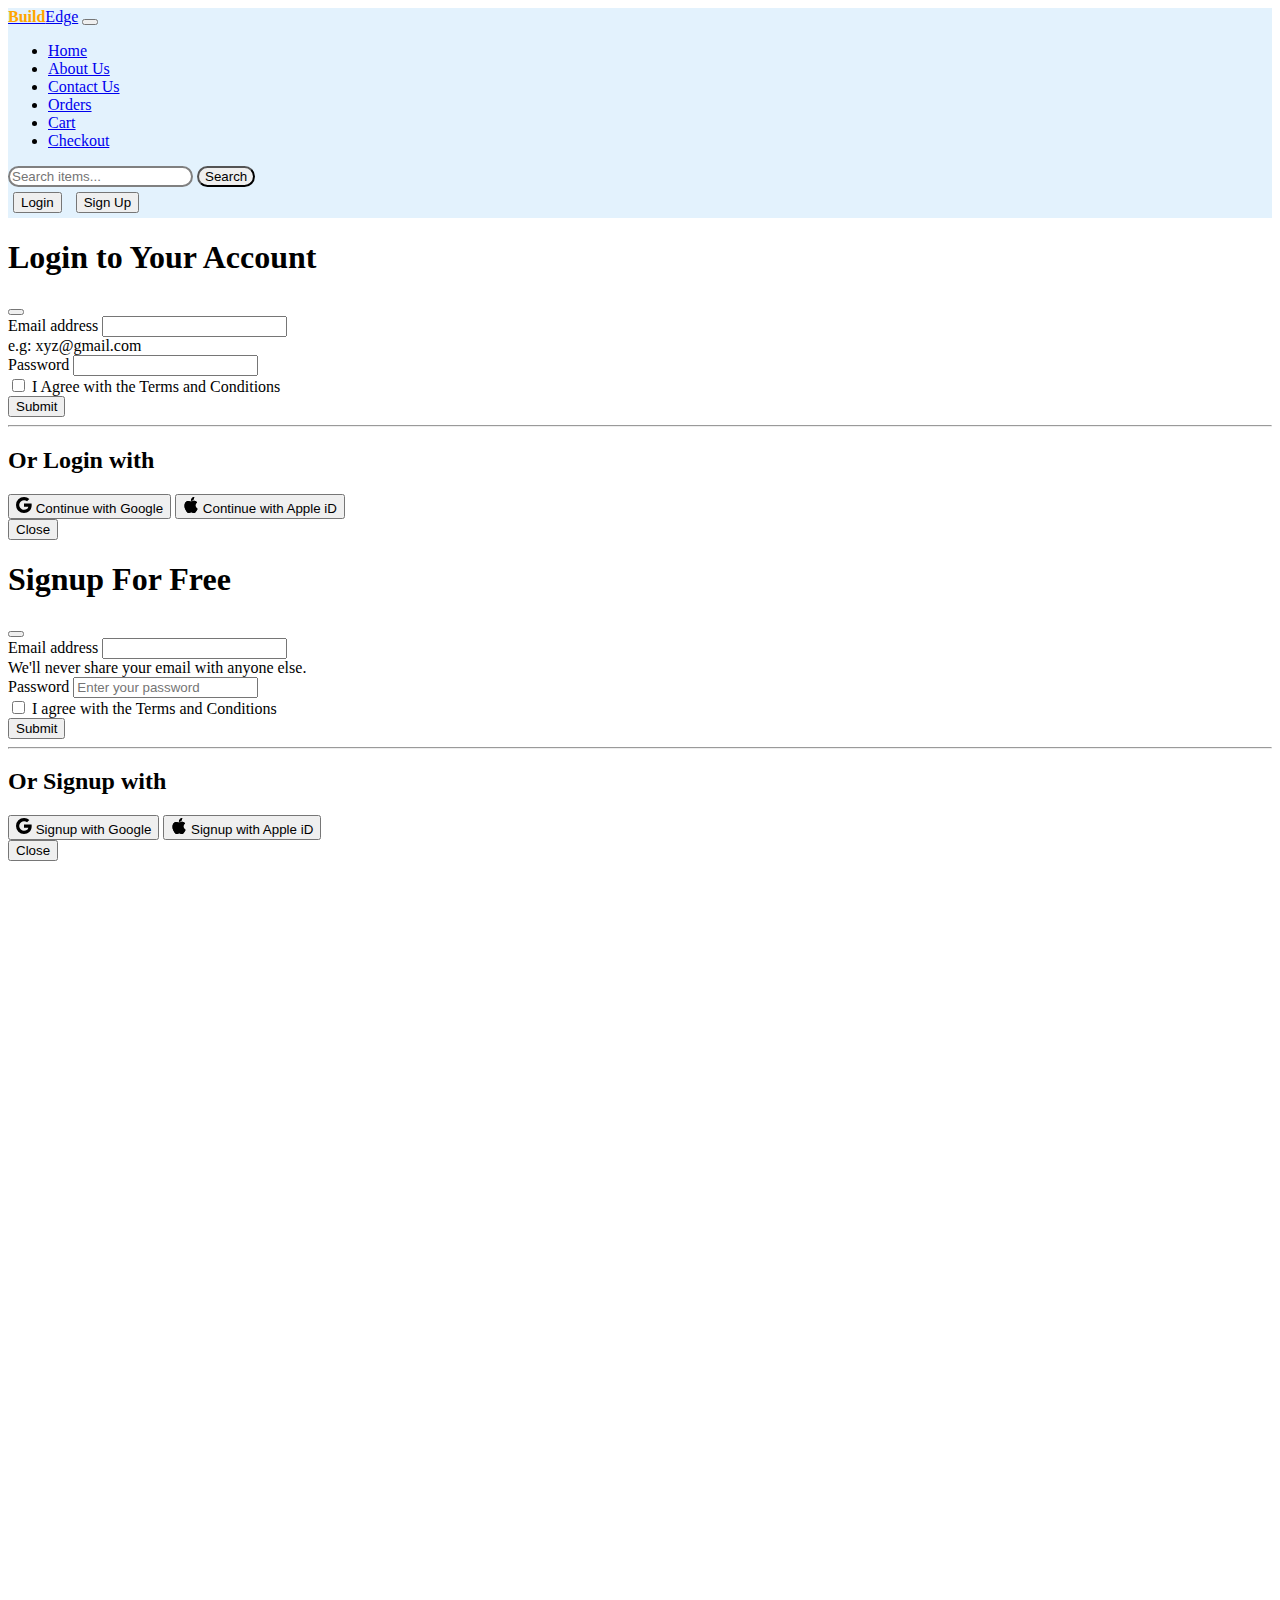
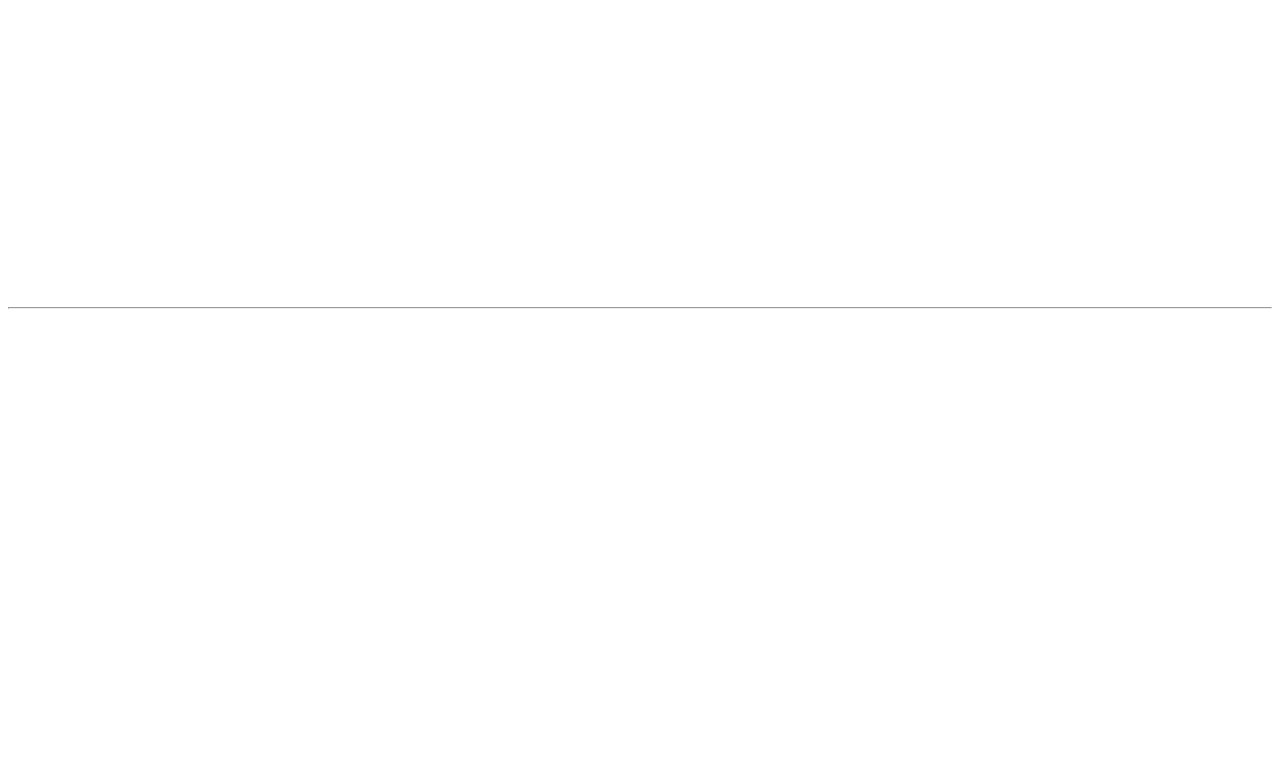
<file: contactus.html>
<!doctype html>
<html lang="en">
  <head>
    <meta charset="utf-8">
    <meta name="viewport" content="width=device-width, initial-scale=1">
    <title>BuildEdge: Your One-Stop Destination for Buying, Selling, and Enhancing Your Dream Home</title>
    <link href="https://cdn.jsdelivr.net/npm/bootstrap@5.3.0-alpha3/dist/css/bootstrap.min.css" rel="stylesheet" integrity="sha384-KK94CHFLLe+nY2dmCWGMq91rCGa5gtU4mk92HdvYe+M/SXH301p5ILy+dN9+nJOZ" crossorigin="anonymous">
    <link rel="stylesheet" href="style.css">
    <link rel="stylesheet" href="https://unpkg.com/aos@next/dist/aos.css" />
  </head>
  <body>
   <!-- Navigation bar -->
   <nav class="navbar navbar-expand-lg bg-body-tertiary" style="background-color: #e3f2fd;">
    <div class="container-fluid">
      <a class="navbar-brand " href="/BuildEdge/index.html" id="navanimation"><b id="logo">Build</b><span>Edge</span></a>
      <button class="navbar-toggler" type="button" data-bs-toggle="collapse" data-bs-target="#navbarSupportedContent" aria-controls="navbarSupportedContent" aria-expanded="false" aria-label="Toggle navigation">
        <span class="navbar-toggler-icon"></span>
      </button>
      <div class="collapse navbar-collapse" id="navbarSupportedContent">
        <ul class="navbar-nav me-auto mb-2 mb-lg-0">
          <li class="nav-item"id="navanimation">
            <a class="nav-link active" aria-current="page" href="/BuildEdge/index.html" >Home</a>
          </li>
          <li class="nav-item"id="navanimation">
            <a class="nav-link" href="/BuildEdge/aboutus.html ">About Us</a>
          </li>
          <li class="nav-item"id="navanimation">
            <a class="nav-link" href="/BuildEdge/contactus.html" id="underline">Contact Us</a>
          </li>
          <li class="nav-item"id="navanimation">
            <a class="nav-link" href="/BuildEdge/order.html">Orders</a>
          </li>
          <li class="nav-item"id="navanimation">
            <a class="nav-link" href="/BuildEdge/cart.html">Cart</a>
          </li>
          <li class="nav-item"id="navanimation">
            <a class="nav-link" href="/BuildEdge/checkout.html">Checkout</a>
          </li>
        </ul>
        <form class="d-flex" role="search" id="navanimation">
          <input class="form-control me-2" list="datalistOptions" placeholder="Search items..." aria-label="Search" id="src">
          <datalist id="datalistOptions">
            <option value="Bungalows">
            <option value="Customisable Houses">
            <option value="Interior Designs">
            <option value="Decorations items">
            <option value="Architects">
          </datalist>
          <button class="btn btn-outline-dark rounded-5" type="submit" id="cbtn">Search</button>
        </form>
          <button class="btn btn-outline-warning mx-3 rounded-5"data-bs-toggle="modal" data-bs-target="#loginModal" id="navanimation" style="margin:5px">Login</button>
          <button class="btn btn-outline-secondary mx-0 rounded-5" data-bs-toggle="modal" data-bs-target="#signupModal" id="navanimation" style="margin:5px">Sign Up</button>
        </div>
      </div>
    </div>
    </div>
  </nav>
         <!-- Login Modal -->
    <div class="modal fade" id="loginModal" tabindex="-1" aria-labelledby="loginModalLabel" aria-hidden="true">
      <div class="modal-dialog">
        <div class="modal-content">
          <div class="modal-header">
            <h1 class="modal-title fs-5" id="loginModalLabel">Login to Your Account</h1>
            <button type="button" class="btn-close" data-bs-dismiss="modal" aria-label="Close"></button>
          </div>
          <div class="modal-body">
            <form>
              <div class="mb-3">
                <label for="exampleInputEmail1" class="form-label">Email address</label>
                <input type="email" class="form-control" id="exampleInputEmail1" aria-describedby="emailHelp">
                <div id="emailHelp" class="form-text">e.g: xyz@gmail.com</div>
              </div>
              <div class="mb-3">
                <label for="exampleInputPassword1" class="form-label">Password</label>
                <input type="password" class="form-control" id="exampleInputPassword1">
              </div>
              <div class="mb-3 form-check">
                <input type="checkbox" class="form-check-input" id="exampleCheck1">
                <label class="form-check-label" for="exampleCheck1">I Agree with the Terms and Conditions</label>
              </div>
              <button type="submit" class="btn btn-outline-dark rounded-5">Submit</button>
              <hr class="my-4">
              <h2 class="fs-5 fw-bold mb-3">Or Login with</h2>
              <button class="w-100 py-2 mb-2 btn btn-outline-dark rounded-5 rounded-5" type="submit">
                <svg xmlns="http://www.w3.org/2000/svg" width="16" height="16" fill="currentColor" class="bi bi-google" viewBox="0 0 16 16">
                  <path d="M15.545 6.558a9.42 9.42 0 0 1 .139 1.626c0 2.434-.87 4.492-2.384 5.885h.002C11.978 15.292 10.158 16 8 16A8 8 0 1 1 8 0a7.689 7.689 0 0 1 5.352 2.082l-2.284 2.284A4.347 4.347 0 0 0 8 3.166c-2.087 0-3.86 1.408-4.492 3.304a4.792 4.792 0 0 0 0 3.063h.003c.635 1.893 2.405 3.301 4.492 3.301 1.078 0 2.004-.276 2.722-.764h-.003a3.702 3.702 0 0 0 1.599-2.431H8v-3.08h7.545z"/>
                </svg>
                Continue with Google
              </button>
              <button class="w-100 py-2 mb-2 btn btn-outline-dark rounded-5 rounded-5" type="submit">
                <svg xmlns="http://www.w3.org/2000/svg" width="16" height="16" fill="currentColor" class="bi bi-apple" viewBox="0 0 16 16">
                  <path d="M11.182.008C11.148-.03 9.923.023 8.857 1.18c-1.066 1.156-.902 2.482-.878 2.516.024.034 1.52.087 2.475-1.258.955-1.345.762-2.391.728-2.43Zm3.314 11.733c-.048-.096-2.325-1.234-2.113-3.422.212-2.189 1.675-2.789 1.698-2.854.023-.065-.597-.79-1.254-1.157a3.692 3.692 0 0 0-1.563-.434c-.108-.003-.483-.095-1.254.116-.508.139-1.653.589-1.968.607-.316.018-1.256-.522-2.267-.665-.647-.125-1.333.131-1.824.328-.49.196-1.422.754-2.074 2.237-.652 1.482-.311 3.83-.067 4.56.244.729.625 1.924 1.273 2.796.576.984 1.34 1.667 1.659 1.899.319.232 1.219.386 1.843.067.502-.308 1.408-.485 1.766-.472.357.013 1.061.154 1.782.539.571.197 1.111.115 1.652-.105.541-.221 1.324-1.059 2.238-2.758.347-.79.505-1.217.473-1.282Z"/>
                  <path d="M11.182.008C11.148-.03 9.923.023 8.857 1.18c-1.066 1.156-.902 2.482-.878 2.516.024.034 1.52.087 2.475-1.258.955-1.345.762-2.391.728-2.43Zm3.314 11.733c-.048-.096-2.325-1.234-2.113-3.422.212-2.189 1.675-2.789 1.698-2.854.023-.065-.597-.79-1.254-1.157a3.692 3.692 0 0 0-1.563-.434c-.108-.003-.483-.095-1.254.116-.508.139-1.653.589-1.968.607-.316.018-1.256-.522-2.267-.665-.647-.125-1.333.131-1.824.328-.49.196-1.422.754-2.074 2.237-.652 1.482-.311 3.83-.067 4.56.244.729.625 1.924 1.273 2.796.576.984 1.34 1.667 1.659 1.899.319.232 1.219.386 1.843.067.502-.308 1.408-.485 1.766-.472.357.013 1.061.154 1.782.539.571.197 1.111.115 1.652-.105.541-.221 1.324-1.059 2.238-2.758.347-.79.505-1.217.473-1.282Z"/>
                </svg>
                Continue with Apple iD
              </button>
            </form>
          </div>
          <div class="modal-footer">
            <button type="button" class="btn btn-outline-secondary rounded-5" data-bs-dismiss="modal">Close</button>
          </div>
        </div>
      </div>
    </div>
    <!--Signup Modals-->
    <div class="modal fade" id="signupModal" tabindex="-1" aria-labelledby="signupModalLabel" aria-hidden="true">
      <div class="modal-dialog">
        <div class="modal-content">
          <div class="modal-header">
            <h1 class="modal-title fs-5" id="signupModalLabel">Signup For Free</h1>
            <button type="button" class="btn-close" data-bs-dismiss="modal" aria-label="Close"></button>
          </div>
          <div class="modal-body">
            <form>
              <div class="mb-3">
                <label for="exampleInputEmail1" class="form-label">Email address</label>
                <input type="email" class="form-control" id="exampleInputEmail1" aria-describedby="emailHelp">
                <div id="emailHelp" class="form-text">We'll never share your email with anyone else.</div>
              </div>
              <div class="mb-3">
                <label for="exampleInputPassword1" class="form-label">Password</label>
                <input type="password" class="form-control" id="exampleInputPassword1" placeholder="Enter your password">
              </div>
              <div class="mb-3 form-check">
                <input type="checkbox" class="form-check-input" id="exampleCheck1">
                <label class="form-check-label" for="exampleCheck1">I agree with the Terms and Conditions</label>
              </div>
              <button type="submit" class="btn btn-outline-dark rounded-5 rounded-5">Submit</button>
              <hr class="my-4">
              <h2 class="fs-5 fw-bold mb-3">Or Signup with</h2>
              <button class="w-100 py-2 mb-2 btn btn-outline-dark rounded-5 rounded-5" type="submit">
                <svg xmlns="http://www.w3.org/2000/svg" width="16" height="16" fill="currentColor" class="bi bi-google" viewBox="0 0 16 16">
                  <path d="M15.545 6.558a9.42 9.42 0 0 1 .139 1.626c0 2.434-.87 4.492-2.384 5.885h.002C11.978 15.292 10.158 16 8 16A8 8 0 1 1 8 0a7.689 7.689 0 0 1 5.352 2.082l-2.284 2.284A4.347 4.347 0 0 0 8 3.166c-2.087 0-3.86 1.408-4.492 3.304a4.792 4.792 0 0 0 0 3.063h.003c.635 1.893 2.405 3.301 4.492 3.301 1.078 0 2.004-.276 2.722-.764h-.003a3.702 3.702 0 0 0 1.599-2.431H8v-3.08h7.545z"/></svg>
                Signup with Google
              </button>
              <button class="w-100 py-2 mb-2 btn btn-outline-dark rounded-5 rounded-5" type="submit">
                <svg xmlns="http://www.w3.org/2000/svg" width="16" height="16" fill="currentColor" class="bi bi-apple" viewBox="0 0 16 16">
                  <path d="M11.182.008C11.148-.03 9.923.023 8.857 1.18c-1.066 1.156-.902 2.482-.878 2.516.024.034 1.52.087 2.475-1.258.955-1.345.762-2.391.728-2.43Zm3.314 11.733c-.048-.096-2.325-1.234-2.113-3.422.212-2.189 1.675-2.789 1.698-2.854.023-.065-.597-.79-1.254-1.157a3.692 3.692 0 0 0-1.563-.434c-.108-.003-.483-.095-1.254.116-.508.139-1.653.589-1.968.607-.316.018-1.256-.522-2.267-.665-.647-.125-1.333.131-1.824.328-.49.196-1.422.754-2.074 2.237-.652 1.482-.311 3.83-.067 4.56.244.729.625 1.924 1.273 2.796.576.984 1.34 1.667 1.659 1.899.319.232 1.219.386 1.843.067.502-.308 1.408-.485 1.766-.472.357.013 1.061.154 1.782.539.571.197 1.111.115 1.652-.105.541-.221 1.324-1.059 2.238-2.758.347-.79.505-1.217.473-1.282Z"/>
                  <path d="M11.182.008C11.148-.03 9.923.023 8.857 1.18c-1.066 1.156-.902 2.482-.878 2.516.024.034 1.52.087 2.475-1.258.955-1.345.762-2.391.728-2.43Zm3.314 11.733c-.048-.096-2.325-1.234-2.113-3.422.212-2.189 1.675-2.789 1.698-2.854.023-.065-.597-.79-1.254-1.157a3.692 3.692 0 0 0-1.563-.434c-.108-.003-.483-.095-1.254.116-.508.139-1.653.589-1.968.607-.316.018-1.256-.522-2.267-.665-.647-.125-1.333.131-1.824.328-.49.196-1.422.754-2.074 2.237-.652 1.482-.311 3.83-.067 4.56.244.729.625 1.924 1.273 2.796.576.984 1.34 1.667 1.659 1.899.319.232 1.219.386 1.843.067.502-.308 1.408-.485 1.766-.472.357.013 1.061.154 1.782.539.571.197 1.111.115 1.652-.105.541-.221 1.324-1.059 2.238-2.758.347-.79.505-1.217.473-1.282Z"/></svg>
                Signup with Apple iD
              </button>
            </form>
          </div>
          <div class="modal-footer">
            <button type="button" class="btn btn-outline-secondary rounded-5" data-bs-dismiss="modal">Close</button>
          </div>
        </div>
      </div>
    </div>
  <!--Title Header-->
  <h5 class="my-5 mx-5 px-2" data-aos="fade-right"data-aos-delay="150">BuildEdge Help Center | 24x7 Customer Support</h5>
  <p class="mx-5 px-2" data-aos="fade-up"data-aos-delay="200">Our dedicated customer support team at BuildEdge is available 24 hours a day, 7 days a week to assist you with any questions, concerns, or technical issues you may have. We understand the importance of prompt and reliable support, and we are committed to ensuring your satisfaction. Whether you need assistance with navigating our platform, understanding our services, or resolving any issues, our knowledgeable representatives are here to provide you with efficient and friendly support around the clock</p>
  <!--Accordions-->
  <h5 class="my-5 mx-5 px-2" data-aos="fade-right">Some Common Queries</h5>
  <div class="container">
  <div class="accordion accordion-flush" id="accordionFlushExample" data-aos="fade-left" data-aos-delay="250">
    <div class="accordion-item">
      <h2 class="accordion-header">
        <button class="accordion-button collapsed" type="button" data-bs-toggle="collapse" data-bs-target="#flush-collapseOne" aria-expanded="false" aria-controls="flush-collapseOne">
          How can I track my order on BuildEdge?
        </button>
      </h2>
      <div id="flush-collapseOne" class="accordion-collapse collapse" data-bs-parent="#accordionFlushExample">
        <div class="accordion-body"> To track your order on BuildEdge, please follow these steps:

          1.Log in to your BuildEdge account.
          2.Go to the "Orders" section in your account dashboard.
          3.Find the specific order you want to track and click on it to view the order details.
          4.Look for the "Tracking Information" section, which will display the current status of your order.
          5.If a tracking number is available, click on it to be redirected to the carrier's website for real-time tracking updates.</div>
      </div>
    </div>
    <div class="accordion-item">
      <h2 class="accordion-header">
        <button class="accordion-button collapsed" type="button" data-bs-toggle="collapse" data-bs-target="#flush-collapseTwo" aria-expanded="false" aria-controls="flush-collapseTwo">
          How can I update my shipping address?
        </button>
      </h2>
      <div id="flush-collapseTwo" class="accordion-collapse collapse" data-bs-parent="#accordionFlushExample">
        <div class="accordion-body">To update your shipping address on BuildEdge, log in to your account, go to the "Settings" or "Account Information" section, and find the option to edit your address details. Save the changes once you have entered the new address.</div>
      </div>
    </div>
    <div class="accordion-item">
      <h2 class="accordion-header">
        <button class="accordion-button collapsed" type="button" data-bs-toggle="collapse" data-bs-target="#flush-collapseThree" aria-expanded="false" aria-controls="flush-collapseThree">
          What should I do if I receive a damaged item?
        </button>
      </h2>
      <div id="flush-collapseThree" class="accordion-collapse collapse" data-bs-parent="#accordionFlushExample">
        <div class="accordion-body">If you receive a damaged item, please contact our customer support team within 48 hours of delivery. Provide them with the order number and details of the damage. We will guide you through the return or replacement process and ensure a satisfactory resolution.</div>
      </div>
      <button class="accordion-button collapsed" type="button" data-bs-toggle="collapse" data-bs-target="#flush-collapsefour" aria-expanded="false" aria-controls="flush-collapsefour">
        How can I cancel my order?
      </button>
      <div id="flush-collapsefour" class="accordion-collapse collapse" data-bs-parent="#accordionFlushExample">
        <div class="accordion-body">To cancel your order on BuildEdge, go to the "Orders" section in your account dashboard and find the specific order you want to cancel. Click on it to view the order details, and look for the option to cancel the order. Please note that the availability of the cancellation option may vary depending on the order status and the specific seller's policies.</div>
      </div>
      <button class="accordion-button collapsed" type="button" data-bs-toggle="collapse" data-bs-target="#flush-collapsefive" aria-expanded="false" aria-controls="flush-collapsefive">
        Can I return or exchange an item?
      </button>
      <div id="flush-collapsefive" class="accordion-collapse collapse" data-bs-parent="#accordionFlushExample">
        <div class="accordion-body">Yes, you can return or exchange an item on BuildEdge within the specified return window. To initiate a return or exchange, go to the "Orders" section in your account dashboard, find the relevant order, and follow the instructions provided. Make sure to carefully review the seller's return policy for any specific requirements or restrictions.</div>
      </div>
    </div>
  </div>
</div>
  <!--Help Center-->
  <h5 class="my-5 mx-5 px-2" data-aos="fade-right" data-aos-delay="400">Help Center</h5>
  <div class="container my-5" data-aos="fade-up">
    <div class="position-relative p-5  text-muted bg-body border border-dashed rounded-3">
      <form class="row g-3 needs-validation" novalidate>
        <div class="col-md-4">
          <label for="validationCustom01" class="form-label">First name</label>
          <input type="text" class="form-control" id="validationCustom01" value="Mark" required>
          <div class="valid-feedback">
            Looks good!
          </div>
        </div>
        <div class="col-md-4">
          <label for="validationCustom02" class="form-label">Last name</label>
          <input type="text" class="form-control" id="validationCustom02" value="Otto" required>
          <div class="valid-feedback">
            Looks good!
          </div>
        </div>
        <div class="col-md-4">
          <label for="validationCustomUsername" class="form-label">Username</label>
          <div class="input-group has-validation">
            <span class="input-group-text" id="inputGroupPrepend">@</span>
            <input type="text" class="form-control" id="validationCustomUsername" aria-describedby="inputGroupPrepend" required>
            <div class="invalid-feedback">
              Please choose a username.
            </div>
          </div>
        </div>
        <div class="col-md-6">
          <label for="validationCustom03" class="form-label">City</label>
          <input type="text" class="form-control" id="validationCustom03" required>
          <div class="invalid-feedback">
            Please provide a valid city.
          </div>
        </div>
        <div class="col-md-3">
          <label for="validationCustom04" class="form-label">Country</label>
          <select class="form-select" id="validationCustom04" required>
            <option selected disabled value="">Choose...</option>
            <option>India</option>
            <option>Japan</option>
            <option>United States</option>
            <option>United Kingdom</option>
            <option>Columbia</option>
            <option>Brazil</option>
            <option>Scotland</option>
            <option>Sweden</option>
            <option>Argentina</option>
            <option>Portugal</option>
            <option>Russia</option>
            <option>Croatia</option>
          </select>
          <div class="invalid-feedback">
            Please select your country
          </div>
        </div>
        <div class="col-md-3">
          <label for="validationCustom05" class="form-label">Phone Number</label>
          <div class="input-group has-validation">
          <span input class="input-group-text">
            <select class="form-select" id="validationCustom04" required>
            <option selected disabled value=""></option>
            <option>+91</option>
            <option>+33</option>
            <option>+31</option>
            <option>+45</option>
            <option>+94</option>
            <option>+97</option>
            <option>+97</option>
            <option>+87</option>
            <option>+67</option>
            <option>+35</option>
            <option>+45</option>
          </select></span>
          <input type="tel" class="form-control" id="validationCustom05" required="[0-9]{3}-[0-9]{2}-[0-9]{3}">
          <div class="invalid-feedback">
            Please provide a valid phone number.
          </div>
        </div>
        </div>
        <div class="mb-3">
          <label for="exampleFormControlTextarea1" class="form-label">Explain your issue</label>
          <textarea class="form-control" id="exampleFormControlTextarea1" rows="3"></textarea>
        </div>
        <div class="col-12">
          <div class="form-check">
            <input class="form-check-input" type="checkbox" value="" id="invalidCheck" required>
            <label class="form-check-label" for="invalidCheck">
              Agree to terms and conditions
            </label>
            <div class="invalid-feedback">
              You must agree before submitting.
            </div>
          </div>
        </div>
        <div class="col-12">
          <button class="btn btn-outline-dark" type="submit" style="border-radius:25px">Submit Form</button>
        </div>
      </form>
    </div>
  <div>   
  </div>
</div>
<hr class="container fceaturette-divider" id="lstFoot">
<!--Footer-->
<footer class="container py-5" data-aos="fade-down" data-aos-delay="50">
  <div class="row">
    <div class="col-12 col-md">
      <svg xmlns="http://www.w3.org/2000/svg"width="24" height="24" fill="currentColor" class="bi bi-buildings-fill" viewBox="0 0 16 16">
        <path d="M15 .5a.5.5 0 0 0-.724-.447l-8 4A.5.5 0 0 0 6 4.5v3.14L.342 9.526A.5.5 0 0 0 0 10v5.5a.5.5 0 0 0 .5.5h9a.5.5 0 0 0 .5-.5V14h1v1.5a.5.5 0 0 0 .5.5h3a.5.5 0 0 0 .5-.5V.5ZM2 11h1v1H2v-1Zm2 0h1v1H4v-1Zm-1 2v1H2v-1h1Zm1 0h1v1H4v-1Zm9-10v1h-1V3h1ZM8 5h1v1H8V5Zm1 2v1H8V7h1ZM8 9h1v1H8V9Zm2 0h1v1h-1V9Zm-1 2v1H8v-1h1Zm1 0h1v1h-1v-1Zm3-2v1h-1V9h1Zm-1 2h1v1h-1v-1Zm-2-4h1v1h-1V7Zm3 0v1h-1V7h1Zm-2-2v1h-1V5h1Zm1 0h1v1h-1V5Z"/>
      </svg>
      <small class="d-block mb-3 text-body-dark rounded-5">©BuildEdge 2017-2023</small>
    </div>
    <div class="col-6 col-md">
      <h5>Features</h5>
      <ul class="list-unstyled text-small">
        <li><a class="link-dark rounded-5" href="#">Design</a></li>
        <li><a class="link-dark rounded-5" href="#">Print</a></li>
        <li><a class="link-dark rounded-5" href="#">Shop</a></li>
        <li><a class="link-dark rounded-5" href="#">Developers</a></li>
        
      </ul>
    </div>
    <div class="col-6 col-md">
      <h5>Resources</h5>
      <ul class="list-unstyled text-small">
        <li><a class="link-dark rounded-5" href="#">Business</a></li>
        <li><a class="link-dark rounded-5" href="#">Education</a></li>
        <li><a class="link-dark rounded-5" href="#">Government</a></li>
        <li><a class="link-dark rounded-5" href="#">Jobs</a></li>
        <li><a class="link-dark rounded-5" href="#">Previous clients</a></li>
      </ul>
    </div>
    <div class="col-6 col-md">
      <h5>About</h5>
      <ul class="list-unstyled text-small">
        <li><a class="link-dark rounded-5" href="#">Team</a></li>
        <li><a class="link-dark rounded-5" href="#">Locations</a></li>
        <li><a class="link-dark rounded-5" href="#">Privacy</a></li>
        <li><a class="link-dark rounded-5" href="#">Terms and Conditions</a></li>
      </ul>
    </div>
  </div>
</footer>
    <script src="https://cdn.jsdelivr.net/npm/bootstrap@5.3.0-alpha3/dist/js/bootstrap.bundle.min.js" integrity="sha384-ENjdO4Dr2bkBIFxQpeoTz1HIcje39Wm4jDKdf19U8gI4ddQ3GYNS7NTKfAdVQSZe" crossorigin="anonymous"></script>
    <script src="https://cdn.jsdelivr.net/npm/@popperjs/core@2.11.7/dist/umd/popper.min.js" integrity="sha384-zYPOMqeu1DAVkHiLqWBUTcbYfZ8osu1Nd6Z89ify25QV9guujx43ITvfi12/QExE" crossorigin="anonymous"></script>
<script src="https://cdn.jsdelivr.net/npm/bootstrap@5.3.0-alpha3/dist/js/bootstrap.min.js" integrity="sha384-Y4oOpwW3duJdCWv5ly8SCFYWqFDsfob/3GkgExXKV4idmbt98QcxXYs9UoXAB7BZ" crossorigin="anonymous"></script>
<script src="https://unpkg.com/aos@next/dist/aos.js"></script>
<script>
  AOS.init();
</script>
  </body>
</html>
</file>
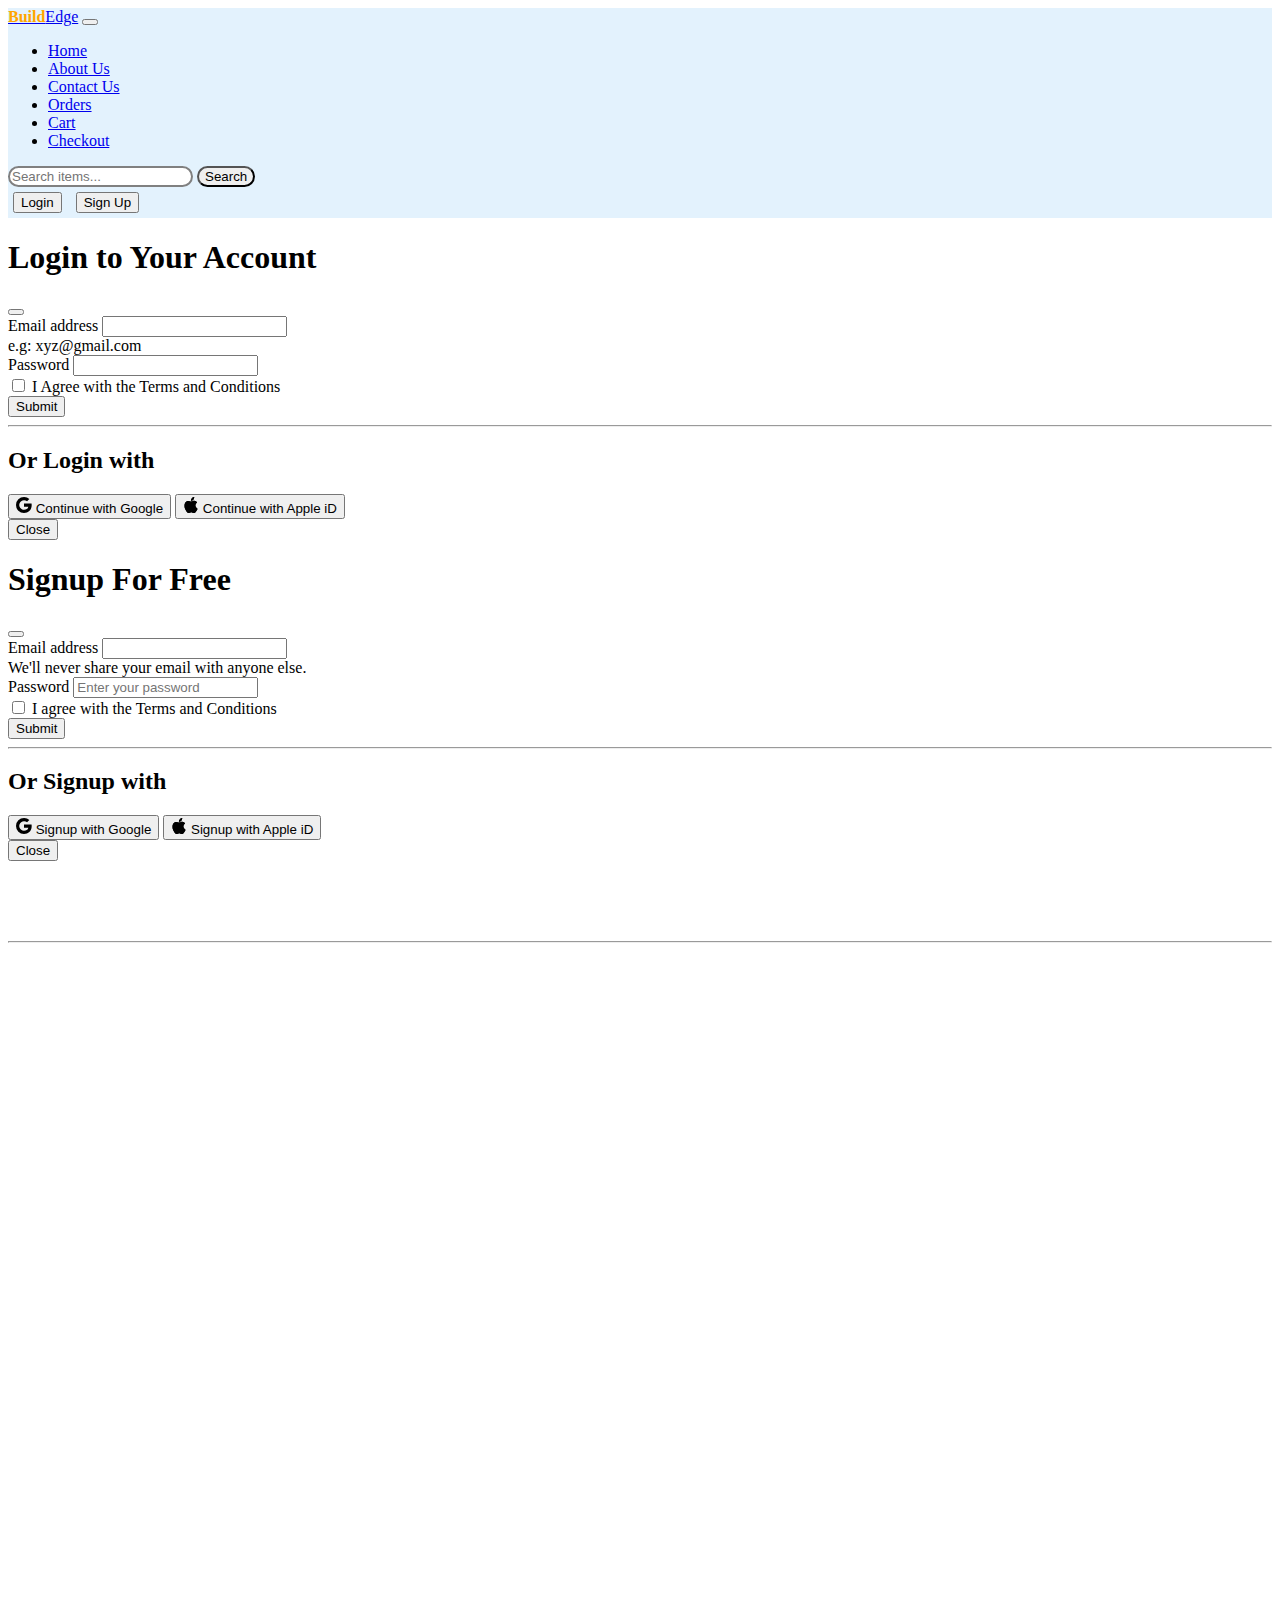
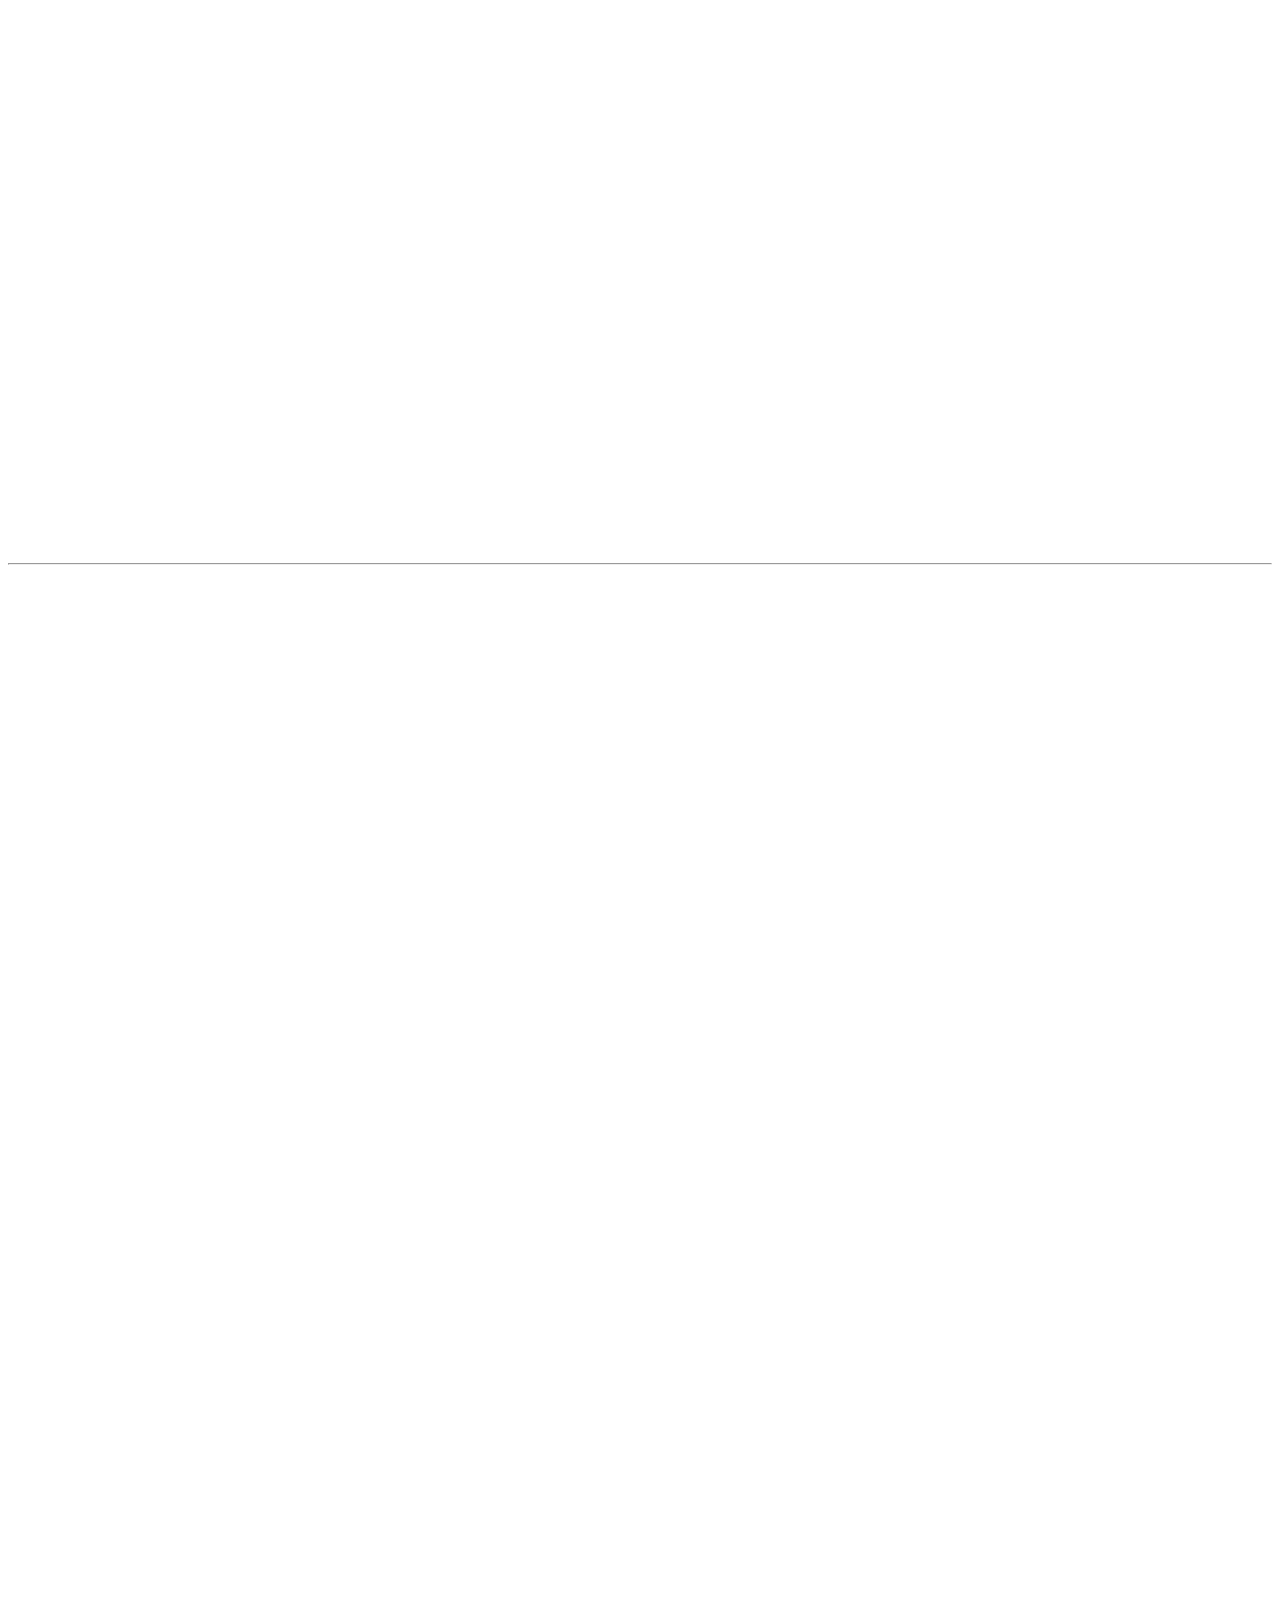
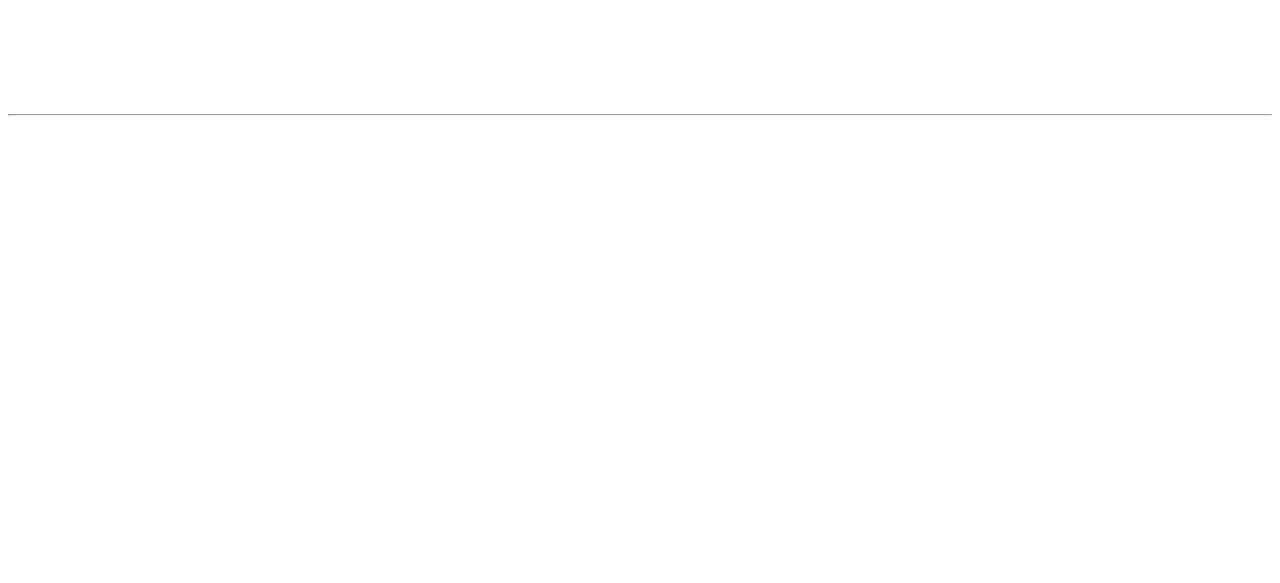
<file: deco.html>
<!DOCTYPE html>
<html lang="en">
<head>
    <meta charset="UTF-8">
    <meta http-equiv="X-UA-Compatible" content="IE=edge">
    <meta name="viewport" content="width=device-width, initial-scale=1.0">
    <title>BuildEdge:Your One-Stop Destination for Buying, Selling, and Enhancing Your Dream Home</title>
    <link href="https://cdn.jsdelivr.net/npm/bootstrap@5.3.0-alpha3/dist/css/bootstrap.min.css" rel="stylesheet" integrity="sha384-KK94CHFLLe+nY2dmCWGMq91rCGa5gtU4mk92HdvYe+M/SXH301p5ILy+dN9+nJOZ" crossorigin="anonymous">
    <link rel="stylesheet" href="style.css">
    <link rel="stylesheet" href="https://unpkg.com/aos@next/dist/aos.css" />
</head>
<body>
  <nav class="navbar navbar-expand-lg bg-body-tertiary" style="background-color: #e3f2fd;">
    <div class="container-fluid">
      <a class="navbar-brand " href="/BuildEdge/index.html" id="navanimation"><b id="logo">Build</b><span>Edge</span></a>
      <button class="navbar-toggler" type="button" data-bs-toggle="collapse" data-bs-target="#navbarSupportedContent" aria-controls="navbarSupportedContent" aria-expanded="false" aria-label="Toggle navigation">
        <span class="navbar-toggler-icon"></span>
      </button>
      <div class="collapse navbar-collapse" id="navbarSupportedContent">
        <ul class="navbar-nav me-auto mb-2 mb-lg-0">
          <li class="nav-item"id="navanimation">
            <a class="nav-link active" aria-current="page" href="/BuildEdge/index.html" id="underline">Home</a>
          </li>
          <li class="nav-item"id="navanimation">
            <a class="nav-link" href="/BuildEdge/aboutus.html ">About Us</a>
          </li>
          <li class="nav-item"id="navanimation">
            <a class="nav-link" href="/BuildEdge/contactus.html">Contact Us</a>
          </li>
          <li class="nav-item"id="navanimation">
            <a class="nav-link" href="/BuildEdge/order.html">Orders</a>
          </li>
          <li class="nav-item"id="navanimation">
            <a class="nav-link" href="/BuildEdge/cart.html">Cart</a>
          </li>
          <li class="nav-item"id="navanimation">
            <a class="nav-link" href="/BuildEdge/checkout.html">Checkout</a>
          </li>
        </ul>
        <form class="d-flex" role="search" id="navanimation">
          <input class="form-control me-2" list="datalistOptions" placeholder="Search items..." aria-label="Search" id="src">
          <datalist id="datalistOptions">
            <option value="Bungalows">
            <option value="Customisable Houses">
            <option value="Interior Designs">
            <option value="Decorations items">
            <option value="Architects">
          </datalist>
          <button class="btn btn-outline-dark rounded-5" type="submit" id="cbtn">Search</button>
        </form>
          <button class="btn btn-outline-warning mx-3 rounded-5"data-bs-toggle="modal" data-bs-target="#loginModal" id="navanimation" style="margin:5px">Login</button>
          <button class="btn btn-outline-secondary mx-0 rounded-5" data-bs-toggle="modal" data-bs-target="#signupModal" id="navanimation" style="margin:5px">Sign Up</button>
        </div>
      </div>
    </div>
    </div>
  </nav>
      <!-- Login Modal -->
      <div class="modal fade" id="loginModal" tabindex="-1" aria-labelledby="loginModalLabel" aria-hidden="true">
        <div class="modal-dialog">
          <div class="modal-content">
            <div class="modal-header">
              <h1 class="modal-title fs-5" id="loginModalLabel">Login to Your Account</h1>
              <button type="button" class="btn-close" data-bs-dismiss="modal" aria-label="Close"></button>
            </div>
            <div class="modal-body">
              <form>
                <div class="mb-3">
                  <label for="exampleInputEmail1" class="form-label">Email address</label>
                  <input type="email" class="form-control" id="exampleInputEmail1" aria-describedby="emailHelp">
                  <div id="emailHelp" class="form-text">e.g: xyz@gmail.com</div>
                </div>
                <div class="mb-3">
                  <label for="exampleInputPassword1" class="form-label">Password</label>
                  <input type="password" class="form-control" id="exampleInputPassword1">
                </div>
                <div class="mb-3 form-check">
                  <input type="checkbox" class="form-check-input" id="exampleCheck1">
                  <label class="form-check-label" for="exampleCheck1">I Agree with the Terms and Conditions</label>
                </div>
                <button type="submit" class="btn btn-outline-dark rounded-5">Submit</button>
                <hr class="my-4">
                <h2 class="fs-5 fw-bold mb-3">Or Login with</h2>
                <button class="w-100 py-2 mb-2 btn btn-outline-dark rounded-5 rounded-5" type="submit">
                  <svg xmlns="http://www.w3.org/2000/svg" width="16" height="16" fill="currentColor" class="bi bi-google" viewBox="0 0 16 16">
                    <path d="M15.545 6.558a9.42 9.42 0 0 1 .139 1.626c0 2.434-.87 4.492-2.384 5.885h.002C11.978 15.292 10.158 16 8 16A8 8 0 1 1 8 0a7.689 7.689 0 0 1 5.352 2.082l-2.284 2.284A4.347 4.347 0 0 0 8 3.166c-2.087 0-3.86 1.408-4.492 3.304a4.792 4.792 0 0 0 0 3.063h.003c.635 1.893 2.405 3.301 4.492 3.301 1.078 0 2.004-.276 2.722-.764h-.003a3.702 3.702 0 0 0 1.599-2.431H8v-3.08h7.545z"/>
                  </svg>
                  Continue with Google
                </button>
                <button class="w-100 py-2 mb-2 btn btn-outline-dark rounded-5 rounded-5" type="submit">
                  <svg xmlns="http://www.w3.org/2000/svg" width="16" height="16" fill="currentColor" class="bi bi-apple" viewBox="0 0 16 16">
                    <path d="M11.182.008C11.148-.03 9.923.023 8.857 1.18c-1.066 1.156-.902 2.482-.878 2.516.024.034 1.52.087 2.475-1.258.955-1.345.762-2.391.728-2.43Zm3.314 11.733c-.048-.096-2.325-1.234-2.113-3.422.212-2.189 1.675-2.789 1.698-2.854.023-.065-.597-.79-1.254-1.157a3.692 3.692 0 0 0-1.563-.434c-.108-.003-.483-.095-1.254.116-.508.139-1.653.589-1.968.607-.316.018-1.256-.522-2.267-.665-.647-.125-1.333.131-1.824.328-.49.196-1.422.754-2.074 2.237-.652 1.482-.311 3.83-.067 4.56.244.729.625 1.924 1.273 2.796.576.984 1.34 1.667 1.659 1.899.319.232 1.219.386 1.843.067.502-.308 1.408-.485 1.766-.472.357.013 1.061.154 1.782.539.571.197 1.111.115 1.652-.105.541-.221 1.324-1.059 2.238-2.758.347-.79.505-1.217.473-1.282Z"/>
                    <path d="M11.182.008C11.148-.03 9.923.023 8.857 1.18c-1.066 1.156-.902 2.482-.878 2.516.024.034 1.52.087 2.475-1.258.955-1.345.762-2.391.728-2.43Zm3.314 11.733c-.048-.096-2.325-1.234-2.113-3.422.212-2.189 1.675-2.789 1.698-2.854.023-.065-.597-.79-1.254-1.157a3.692 3.692 0 0 0-1.563-.434c-.108-.003-.483-.095-1.254.116-.508.139-1.653.589-1.968.607-.316.018-1.256-.522-2.267-.665-.647-.125-1.333.131-1.824.328-.49.196-1.422.754-2.074 2.237-.652 1.482-.311 3.83-.067 4.56.244.729.625 1.924 1.273 2.796.576.984 1.34 1.667 1.659 1.899.319.232 1.219.386 1.843.067.502-.308 1.408-.485 1.766-.472.357.013 1.061.154 1.782.539.571.197 1.111.115 1.652-.105.541-.221 1.324-1.059 2.238-2.758.347-.79.505-1.217.473-1.282Z"/>
                  </svg>
                  Continue with Apple iD
                </button>
              </form>
            </div>
            <div class="modal-footer">
              <button type="button" class="btn btn-outline-secondary rounded-5" data-bs-dismiss="modal">Close</button>
            </div>
          </div>
        </div>
      </div>
      <!--Signup Modals-->
      <div class="modal fade" id="signupModal" tabindex="-1" aria-labelledby="signupModalLabel" aria-hidden="true">
        <div class="modal-dialog">
          <div class="modal-content">
            <div class="modal-header">
              <h1 class="modal-title fs-5" id="signupModalLabel">Signup For Free</h1>
              <button type="button" class="btn-close" data-bs-dismiss="modal" aria-label="Close"></button>
            </div>
            <div class="modal-body">
              <form>
                <div class="mb-3">
                  <label for="exampleInputEmail1" class="form-label">Email address</label>
                  <input type="email" class="form-control" id="exampleInputEmail1" aria-describedby="emailHelp">
                  <div id="emailHelp" class="form-text">We'll never share your email with anyone else.</div>
                </div>
                <div class="mb-3">
                  <label for="exampleInputPassword1" class="form-label">Password</label>
                  <input type="password" class="form-control" id="exampleInputPassword1" placeholder="Enter your password">
                </div>
                <div class="mb-3 form-check">
                  <input type="checkbox" class="form-check-input" id="exampleCheck1">
                  <label class="form-check-label" for="exampleCheck1">I agree with the Terms and Conditions</label>
                </div>
                <button type="submit" class="btn btn-outline-dark rounded-5 rounded-5">Submit</button>
                <hr class="my-4">
                <h2 class="fs-5 fw-bold mb-3">Or Signup with</h2>
                <button class="w-100 py-2 mb-2 btn btn-outline-dark rounded-5 rounded-5" type="submit">
                  <svg xmlns="http://www.w3.org/2000/svg" width="16" height="16" fill="currentColor" class="bi bi-google" viewBox="0 0 16 16">
                    <path d="M15.545 6.558a9.42 9.42 0 0 1 .139 1.626c0 2.434-.87 4.492-2.384 5.885h.002C11.978 15.292 10.158 16 8 16A8 8 0 1 1 8 0a7.689 7.689 0 0 1 5.352 2.082l-2.284 2.284A4.347 4.347 0 0 0 8 3.166c-2.087 0-3.86 1.408-4.492 3.304a4.792 4.792 0 0 0 0 3.063h.003c.635 1.893 2.405 3.301 4.492 3.301 1.078 0 2.004-.276 2.722-.764h-.003a3.702 3.702 0 0 0 1.599-2.431H8v-3.08h7.545z"/></svg>
                  Signup with Google
                </button>
                <button class="w-100 py-2 mb-2 btn btn-outline-dark rounded-5 rounded-5" type="submit">
                  <svg xmlns="http://www.w3.org/2000/svg" width="16" height="16" fill="currentColor" class="bi bi-apple" viewBox="0 0 16 16">
                    <path d="M11.182.008C11.148-.03 9.923.023 8.857 1.18c-1.066 1.156-.902 2.482-.878 2.516.024.034 1.52.087 2.475-1.258.955-1.345.762-2.391.728-2.43Zm3.314 11.733c-.048-.096-2.325-1.234-2.113-3.422.212-2.189 1.675-2.789 1.698-2.854.023-.065-.597-.79-1.254-1.157a3.692 3.692 0 0 0-1.563-.434c-.108-.003-.483-.095-1.254.116-.508.139-1.653.589-1.968.607-.316.018-1.256-.522-2.267-.665-.647-.125-1.333.131-1.824.328-.49.196-1.422.754-2.074 2.237-.652 1.482-.311 3.83-.067 4.56.244.729.625 1.924 1.273 2.796.576.984 1.34 1.667 1.659 1.899.319.232 1.219.386 1.843.067.502-.308 1.408-.485 1.766-.472.357.013 1.061.154 1.782.539.571.197 1.111.115 1.652-.105.541-.221 1.324-1.059 2.238-2.758.347-.79.505-1.217.473-1.282Z"/>
                    <path d="M11.182.008C11.148-.03 9.923.023 8.857 1.18c-1.066 1.156-.902 2.482-.878 2.516.024.034 1.52.087 2.475-1.258.955-1.345.762-2.391.728-2.43Zm3.314 11.733c-.048-.096-2.325-1.234-2.113-3.422.212-2.189 1.675-2.789 1.698-2.854.023-.065-.597-.79-1.254-1.157a3.692 3.692 0 0 0-1.563-.434c-.108-.003-.483-.095-1.254.116-.508.139-1.653.589-1.968.607-.316.018-1.256-.522-2.267-.665-.647-.125-1.333.131-1.824.328-.49.196-1.422.754-2.074 2.237-.652 1.482-.311 3.83-.067 4.56.244.729.625 1.924 1.273 2.796.576.984 1.34 1.667 1.659 1.899.319.232 1.219.386 1.843.067.502-.308 1.408-.485 1.766-.472.357.013 1.061.154 1.782.539.571.197 1.111.115 1.652-.105.541-.221 1.324-1.059 2.238-2.758.347-.79.505-1.217.473-1.282Z"/></svg>
                  Signup with Apple iD
                </button>
              </form>
            </div>
            <div class="modal-footer">
              <button type="button" class="btn btn-outline-secondary rounded-5" data-bs-dismiss="modal">Close</button>
            </div>
          </div>
        </div>
      </div>
      <!--Main Body-->

      <div class="container">
        <h1 class="my-5 mx-5 px-2" data-aos="fade-left">Decoration Items</h1> 
        <hr>
            <div class="row row-cols-1 row-cols-sm-2 row-cols-md-3 g-3" data-aos="fade-down" data-aos-delay="200">
              <div class="col">
                <div class="card shadow-sm">
                 <img src="./images/deco1b.webp" class="bd-placeholder-img card-img-top" width="100%" height="225">
                  <div class="card-body">
                    <h3 class="fw-bold">Wooden Shelf</h3>
                    <p>Starting from:<span class="fw-bold"> 1299<small class="fw-bold">rs</small></span></p>
                    <p class="card-text">Organize in Style: Elevate your space with our exquisite wooden shelves, blending functionality and timeless elegance.</p>
                    <div class="d-flex justify-content-between align-items-center">
                        <div class="d-grid gap-2 col-6 mx-auto">
                            <button class="btn btn-outline-warning rounded-5 fw-bold" type="button" onclick="location.href='/BuildEdge/buypage.html'">Buy Now</button>
                            <button type="button" class="btn btn-outline-dark fw-bold px-4 rounded-5" onclick="location.href='/BuildEdge/cart.html'"onclick="location.href='/cart.html'">Add to Cart</button>
                          </div>
                    </div>
                  </div>
                </div>
              </div>
              <div class="col">
                <div class="card shadow-sm">
                    <img src="./images/deco2.webp" class="bd-placeholder-img card-img-top" width="100%" height="225">
                    <div class="card-body">
                        <h3 class="fw-bold">Ambient Lights</h3>
                        <p>Starting from:<span class="fw-bold"> 999<small class="fw-bold">rs</small></span></p>
                      <p class="card-text">Illuminate Your Space: Transform any room with our enchanting decoration lights, adding a touch of magic.</p>
                      <div class="d-flex justify-content-between align-items-center">
                          <div class="d-grid gap-2 col-6 mx-auto">
                              <button class="btn btn-outline-warning rounded-5 fw-bold" type="button"onclick="location.href
='/BuildEdge/buypage.html'">Buy Now</button>
                              <button type="button" class="btn btn-outline-dark fw-bold px-4 rounded-5"onclick="location.href='/BuildEdge/cart.html'">Add to Cart</button>
                            </div>
                      </div>
                  </div>
                </div>
              </div>
              <div class="col">
                <div class="card shadow-sm">
                    <img src="./images/deco3.jpg" class="bd-placeholder-img card-img-top" width="100%" height="225">
                    <div class="card-body">
                        <h3 class="fw-bold">Vintage Lamps</h3>
                        <p>Starting from:<span class="fw-bold"> 799<samll class="fw-bold">rs</samll></span></p>
                      <p class="card-text">Radiate Warmth and Style: Discover our captivating lamps, perfect for creating an inviting ambiance in any space.</p>
                      <div class="d-flex justify-content-between align-items-center">
                          <div class="d-grid gap-2 col-6 mx-auto">
                             <button class="btn btn-outline-warning rounded-5 fw-bold" type="button"onclick="location.href
='/BuildEdge/buypage.html'">Buy Now</button>
                             <button type="button" class="btn btn-outline-dark fw-bold px-4 rounded-5"onclick="location.href='/BuildEdge/cart.html'">Add to Cart</button>
                            </div>
                      </div>
                  </div>
                </div>
              </div>
              </div>
              <h1 class="my-5 mx-5 px-2" data-aos="fade-right">Interiors And Furnishing</h1> 
              <hr>
            <div class="row row-cols-1 row-cols-sm-2 row-cols-md-3 g-3" data-aos="fade-down" data-aos-delay="200">
              <div class="col">
                <div class="card shadow-sm">
                 <img src="./images/fur1.webp" class="bd-placeholder-img card-img-top" width="100%" height="225">
                  <div class="card-body">
                    <h3 class="fw-bold">Sofas</h3>
                    <p>Starting from:<span class="fw-bold"> 17,999<small class="fw-bold">rs</small></span></p>
                    <p class="card-text">Indulge in Comfort: Experience luxurious relaxation with our stylish and cozy sofas, perfect for your living space</p>
                    <div class="d-flex justify-content-between align-items-center">
                        <div class="d-grid gap-2 col-6 mx-auto">
                            <button class="btn btn-outline-warning rounded-5 fw-bold" type="button"onclick="location.href='/BuildEdge/buypage.html'">Buy Now</button>
                            <button type="button" class="btn btn-outline-dark fw-bold px-4 rounded-5"onclick="location.href='/BuildEdge/cart.html'">Add to Cart</button>
                          </div>
                    </div>
                  </div>
                </div>
              </div>
              <div class="col">
                <div class="card shadow-sm">
                    <img src="./images/fur2.jpg" class="bd-placeholder-img card-img-top" width="100%" height="225">
                    <div class="card-body">
                        <h3 class="fw-bold">Beautiful Desks</h3>
                        <p>Starting from:<span class="fw-bold">9,999<small class="fw-bold">rs</small></span></p>
                      <p class="card-text">Elevate Your Workspace: Boost productivity with our sleek and functional desks, designed for optimal performance.</p>
                      <div class="d-flex justify-content-between align-items-center">
                          <div class="d-grid gap-2 col-6 mx-auto">
                              <button class="btn btn-outline-warning rounded-5 fw-bold" type="button"onclick="location.href
='/BuildEdge/buypage.html'">Buy Now</button>
                              <button type="button" class="btn btn-outline-dark fw-bold px-4 rounded-5"onclick="location.href='/BuildEdge/cart.html'">Add to Cart</button>
                            </div>
                      </div>
                  </div>
                </div>
              </div>
              <div class="col">
                <div class="card shadow-sm">
                    <img src="./images/fur3.jpg" class="bd-placeholder-img card-img-top" width="100%" height="225">
                    <div class="card-body">
                        <h3 class="fw-bold">Modern Style Beds</h3>
                        <p>Starting from:<span class="fw-bold">28,999<samll class="fw-bold">rs</samll></span></p>
                      <p class="card-text">Sleep in Bliss: Unwind and recharge with our exquisite beds, offering utmost comfort and elegant design.</p>
                      <div class="d-flex justify-content-between align-items-center">
                          <div class="d-grid gap-2 col-6 mx-auto">
                             <button class="btn btn-outline-warning rounded-5 fw-bold" type="button"onclick="location.href
='/BuildEdge/buypage.html'">Buy Now</button>
                             <button type="button" class="btn btn-outline-dark fw-bold px-4 rounded-5"onclick="location.href='/BuildEdge/cart.html'">Add to Cart</button>
                            </div>
                      </div>
                  </div>
                </div>
              </div>
              </div>
            </div>

      <hr class="container fceaturette-divider" id="lstFoot">
      <!--Footer-->
      <footer class="container py-5" data-aos="fade-down" data-aos-delay="50">
        <div class="row">
          <div class="col-12 col-md">
            <svg xmlns="http://www.w3.org/2000/svg"width="24" height="24" fill="currentColor" class="bi bi-buildings-fill" viewBox="0 0 16 16">
              <path d="M15 .5a.5.5 0 0 0-.724-.447l-8 4A.5.5 0 0 0 6 4.5v3.14L.342 9.526A.5.5 0 0 0 0 10v5.5a.5.5 0 0 0 .5.5h9a.5.5 0 0 0 .5-.5V14h1v1.5a.5.5 0 0 0 .5.5h3a.5.5 0 0 0 .5-.5V.5ZM2 11h1v1H2v-1Zm2 0h1v1H4v-1Zm-1 2v1H2v-1h1Zm1 0h1v1H4v-1Zm9-10v1h-1V3h1ZM8 5h1v1H8V5Zm1 2v1H8V7h1ZM8 9h1v1H8V9Zm2 0h1v1h-1V9Zm-1 2v1H8v-1h1Zm1 0h1v1h-1v-1Zm3-2v1h-1V9h1Zm-1 2h1v1h-1v-1Zm-2-4h1v1h-1V7Zm3 0v1h-1V7h1Zm-2-2v1h-1V5h1Zm1 0h1v1h-1V5Z"/>
            </svg>
            <small class="d-block mb-3 text-body-dark rounded-5">©BuildEdge 2017-2023</small>
          </div>
          <div class="col-6 col-md">
            <h5>Features</h5>
            <ul class="list-unstyled text-small">
              <li><a class="link-dark rounded-5" href="#">Design</a></li>
              <li><a class="link-dark rounded-5" href="#">Print</a></li>
              <li><a class="link-dark rounded-5" href="#">Shop</a></li>
              <li><a class="link-dark rounded-5" href="#">Developers</a></li>
              
            </ul>
          </div>
          <div class="col-6 col-md">
            <h5>Resources</h5>
            <ul class="list-unstyled text-small">
              <li><a class="link-dark rounded-5" href="#">Business</a></li>
              <li><a class="link-dark rounded-5" href="#">Education</a></li>
              <li><a class="link-dark rounded-5" href="#">Government</a></li>
              <li><a class="link-dark rounded-5" href="#">Jobs</a></li>
              <li><a class="link-dark rounded-5" href="#">Previous clients</a></li>
            </ul>
          </div>
          <div class="col-6 col-md">
            <h5>About</h5>
            <ul class="list-unstyled text-small">
              <li><a class="link-dark rounded-5" href="#">Team</a></li>
              <li><a class="link-dark rounded-5" href="#">Locations</a></li>
              <li><a class="link-dark rounded-5" href="#">Privacy</a></li>
              <li><a class="link-dark rounded-5" href="#">Terms and Conditions</a></li>
            </ul>
          </div>
        </div>
      </footer>
        <script src="https://cdn.jsdelivr.net/npm/bootstrap@5.3.0-alpha3/dist/js/bootstrap.bundle.min.js" integrity="sha384-ENjdO4Dr2bkBIFxQpeoTz1HIcje39Wm4jDKdf19U8gI4ddQ3GYNS7NTKfAdVQSZe" crossorigin="anonymous"></script>
        <script src="https://cdn.jsdelivr.net/npm/@popperjs/core@2.11.7/dist/umd/popper.min.js" integrity="sha384-zYPOMqeu1DAVkHiLqWBUTcbYfZ8osu1Nd6Z89ify25QV9guujx43ITvfi12/QExE" crossorigin="anonymous"></script>
    <script src="https://cdn.jsdelivr.net/npm/bootstrap@5.3.0-alpha3/dist/js/bootstrap.min.js" integrity="sha384-Y4oOpwW3duJdCWv5ly8SCFYWqFDsfob/3GkgExXKV4idmbt98QcxXYs9UoXAB7BZ" crossorigin="anonymous"></script>
    <script src="https://unpkg.com/aos@next/dist/aos.js"></script>
    <script>
      AOS.init();
    </script>
  </body>
</html>
</file>
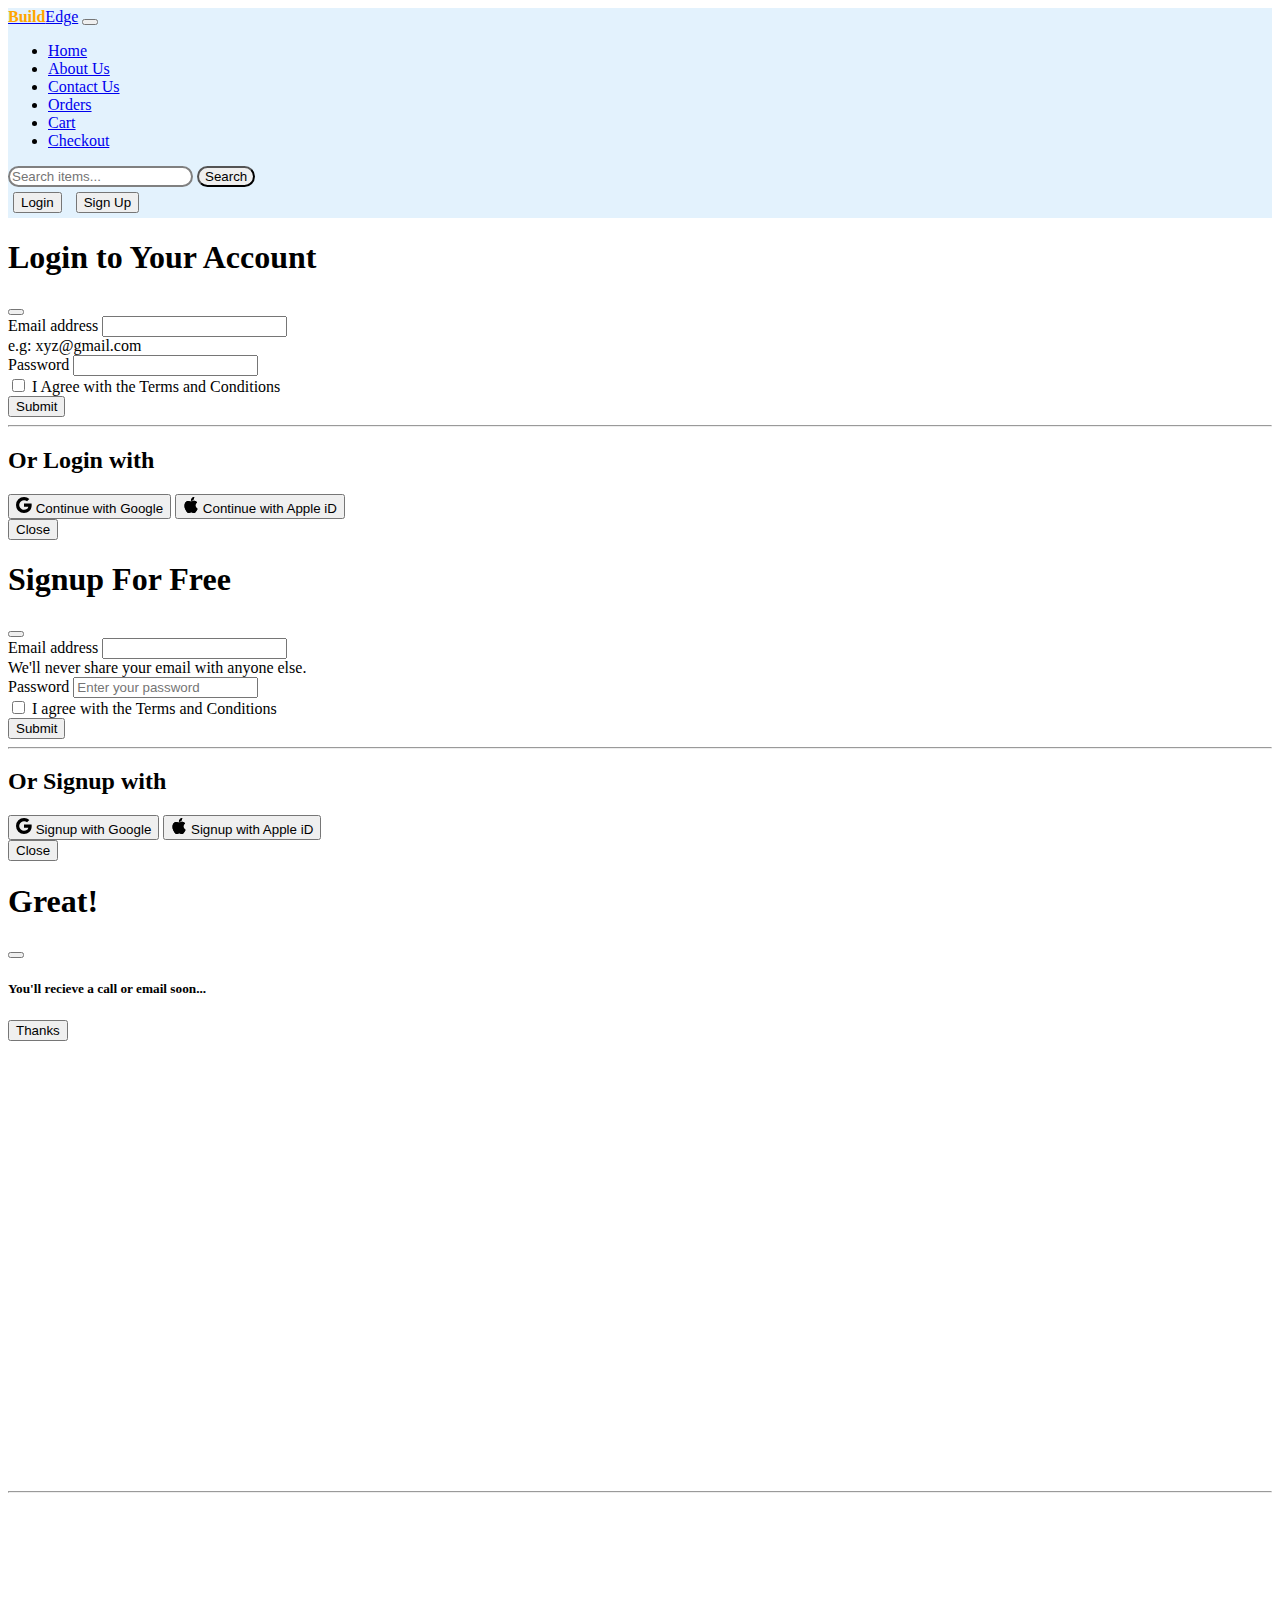
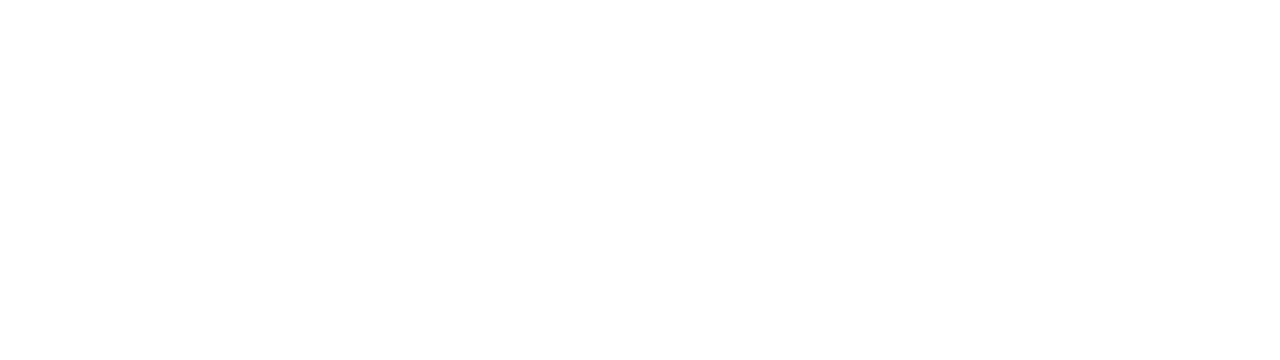
<file: hire.html>
<!DOCTYPE html>
<html lang="en">
<head>
    <meta charset="UTF-8">
    <meta http-equiv="X-UA-Compatible" content="IE=edge">
    <meta name="viewport" content="width=device-width, initial-scale=1.0">
    <title>BuildEdge:Your One-Stop Destination for Buying, Selling, and Enhancing Your Dream Home</title>
    <link href="https://cdn.jsdelivr.net/npm/bootstrap@5.3.0-alpha3/dist/css/bootstrap.min.css" rel="stylesheet" integrity="sha384-KK94CHFLLe+nY2dmCWGMq91rCGa5gtU4mk92HdvYe+M/SXH301p5ILy+dN9+nJOZ" crossorigin="anonymous">
    <link rel="stylesheet" href="style.css">
    <link rel="stylesheet" href="https://unpkg.com/aos@next/dist/aos.css" />
</head>
<body>
        <!-- Navigation bar -->
        <nav class="navbar navbar-expand-lg bg-body-tertiary" style="background-color: #e3f2fd;">
            <div class="container-fluid">
              <a class="navbar-brand " href="/BuildEdge/index.html" id="navanimation"><b id="logo">Build</b><span>Edge</span></a>
              <button class="navbar-toggler" type="button" data-bs-toggle="collapse" data-bs-target="#navbarSupportedContent" aria-controls="navbarSupportedContent" aria-expanded="false" aria-label="Toggle navigation">
                <span class="navbar-toggler-icon"></span>
              </button>
              <div class="collapse navbar-collapse" id="navbarSupportedContent">
                <ul class="navbar-nav me-auto mb-2 mb-lg-0">
                  <li class="nav-item"id="navanimation">
                    <a class="nav-link active" aria-current="page" href="/BuildEdge/index.html" id="underline">Home</a>
                  </li>
                  <li class="nav-item"id="navanimation">
                    <a class="nav-link" href="/BuildEdge/aboutus.html ">About Us</a>
                  </li>
                  <li class="nav-item"id="navanimation">
                    <a class="nav-link" href="/BuildEdge/contactus.html">Contact Us</a>
                  </li>
                  <li class="nav-item"id="navanimation">
                    <a class="nav-link" href="/BuildEdge/order.html">Orders</a>
                  </li>
                  <li class="nav-item"id="navanimation">
                    <a class="nav-link" href="/BuildEdge/cart.html">Cart</a>
                  </li>
                  <li class="nav-item"id="navanimation">
                    <a class="nav-link" href="/BuildEdge/checkout.html">Checkout</a>
                  </li>
                </ul>
                <form class="d-flex" role="search" id="navanimation">
                  <input class="form-control me-2" list="datalistOptions" placeholder="Search items..." aria-label="Search" id="src">
                  <datalist id="datalistOptions">
                    <option value="Bungalows">
                    <option value="Customisable Houses">
                    <option value="Interior Designs">
                    <option value="Decorations items">
                    <option value="Architects">
                  </datalist>
                  <button class="btn btn-outline-dark rounded-5" type="submit" id="cbtn">Search</button>
                </form>
                  <button class="btn btn-outline-warning mx-3 rounded-5"data-bs-toggle="modal" data-bs-target="#loginModal" id="navanimation" style="margin:5px">Login</button>
                  <button class="btn btn-outline-secondary mx-0 rounded-5" data-bs-toggle="modal" data-bs-target="#signupModal" id="navanimation" style="margin:5px">Sign Up</button>
                </div>
              </div>
            </div>
            </div>
          </nav>
          <!-- Login Modal -->
          <div class="modal fade" id="loginModal" tabindex="-1" aria-labelledby="loginModalLabel" aria-hidden="true">
            <div class="modal-dialog">
              <div class="modal-content">
                <div class="modal-header">
                  <h1 class="modal-title fs-5" id="loginModalLabel">Login to Your Account</h1>
                  <button type="button" class="btn-close" data-bs-dismiss="modal" aria-label="Close"></button>
                </div>
                <div class="modal-body">
                  <form>
                    <div class="mb-3">
                      <label for="exampleInputEmail1" class="form-label">Email address</label>
                      <input type="email" class="form-control" id="exampleInputEmail1" aria-describedby="emailHelp">
                      <div id="emailHelp" class="form-text">e.g: xyz@gmail.com</div>
                    </div>
                    <div class="mb-3">
                      <label for="exampleInputPassword1" class="form-label">Password</label>
                      <input type="password" class="form-control" id="exampleInputPassword1">
                    </div>
                    <div class="mb-3 form-check">
                      <input type="checkbox" class="form-check-input" id="exampleCheck1">
                      <label class="form-check-label" for="exampleCheck1">I Agree with the Terms and Conditions</label>
                    </div>
                    <button type="submit" class="btn btn-outline-dark rounded-5">Submit</button>
                    <hr class="my-4">
                    <h2 class="fs-5 fw-bold mb-3">Or Login with</h2>
                    <button class="w-100 py-2 mb-2 btn btn-outline-dark rounded-5 rounded-5" type="submit">
                      <svg xmlns="http://www.w3.org/2000/svg" width="16" height="16" fill="currentColor" class="bi bi-google" viewBox="0 0 16 16">
                        <path d="M15.545 6.558a9.42 9.42 0 0 1 .139 1.626c0 2.434-.87 4.492-2.384 5.885h.002C11.978 15.292 10.158 16 8 16A8 8 0 1 1 8 0a7.689 7.689 0 0 1 5.352 2.082l-2.284 2.284A4.347 4.347 0 0 0 8 3.166c-2.087 0-3.86 1.408-4.492 3.304a4.792 4.792 0 0 0 0 3.063h.003c.635 1.893 2.405 3.301 4.492 3.301 1.078 0 2.004-.276 2.722-.764h-.003a3.702 3.702 0 0 0 1.599-2.431H8v-3.08h7.545z"/>
                      </svg>
                      Continue with Google
                    </button>
                    <button class="w-100 py-2 mb-2 btn btn-outline-dark rounded-5 rounded-5" type="submit">
                      <svg xmlns="http://www.w3.org/2000/svg" width="16" height="16" fill="currentColor" class="bi bi-apple" viewBox="0 0 16 16">
                        <path d="M11.182.008C11.148-.03 9.923.023 8.857 1.18c-1.066 1.156-.902 2.482-.878 2.516.024.034 1.52.087 2.475-1.258.955-1.345.762-2.391.728-2.43Zm3.314 11.733c-.048-.096-2.325-1.234-2.113-3.422.212-2.189 1.675-2.789 1.698-2.854.023-.065-.597-.79-1.254-1.157a3.692 3.692 0 0 0-1.563-.434c-.108-.003-.483-.095-1.254.116-.508.139-1.653.589-1.968.607-.316.018-1.256-.522-2.267-.665-.647-.125-1.333.131-1.824.328-.49.196-1.422.754-2.074 2.237-.652 1.482-.311 3.83-.067 4.56.244.729.625 1.924 1.273 2.796.576.984 1.34 1.667 1.659 1.899.319.232 1.219.386 1.843.067.502-.308 1.408-.485 1.766-.472.357.013 1.061.154 1.782.539.571.197 1.111.115 1.652-.105.541-.221 1.324-1.059 2.238-2.758.347-.79.505-1.217.473-1.282Z"/>
                        <path d="M11.182.008C11.148-.03 9.923.023 8.857 1.18c-1.066 1.156-.902 2.482-.878 2.516.024.034 1.52.087 2.475-1.258.955-1.345.762-2.391.728-2.43Zm3.314 11.733c-.048-.096-2.325-1.234-2.113-3.422.212-2.189 1.675-2.789 1.698-2.854.023-.065-.597-.79-1.254-1.157a3.692 3.692 0 0 0-1.563-.434c-.108-.003-.483-.095-1.254.116-.508.139-1.653.589-1.968.607-.316.018-1.256-.522-2.267-.665-.647-.125-1.333.131-1.824.328-.49.196-1.422.754-2.074 2.237-.652 1.482-.311 3.83-.067 4.56.244.729.625 1.924 1.273 2.796.576.984 1.34 1.667 1.659 1.899.319.232 1.219.386 1.843.067.502-.308 1.408-.485 1.766-.472.357.013 1.061.154 1.782.539.571.197 1.111.115 1.652-.105.541-.221 1.324-1.059 2.238-2.758.347-.79.505-1.217.473-1.282Z"/>
                      </svg>
                      Continue with Apple iD
                    </button>
                  </form>
                </div>
                <div class="modal-footer">
                  <button type="button" class="btn btn-outline-secondary rounded-5" data-bs-dismiss="modal">Close</button>
                </div>
              </div>
            </div>
          </div>
          <!--Signup Modals-->
          <div class="modal fade" id="signupModal" tabindex="-1" aria-labelledby="signupModalLabel" aria-hidden="true">
            <div class="modal-dialog">
              <div class="modal-content">
                <div class="modal-header">
                  <h1 class="modal-title fs-5" id="signupModalLabel">Signup For Free</h1>
                  <button type="button" class="btn-close" data-bs-dismiss="modal" aria-label="Close"></button>
                </div>
                <div class="modal-body">
                  <form>
                    <div class="mb-3">
                      <label for="exampleInputEmail1" class="form-label">Email address</label>
                      <input type="email" class="form-control" id="exampleInputEmail1" aria-describedby="emailHelp">
                      <div id="emailHelp" class="form-text">We'll never share your email with anyone else.</div>
                    </div>
                    <div class="mb-3">
                      <label for="exampleInputPassword1" class="form-label">Password</label>
                      <input type="password" class="form-control" id="exampleInputPassword1" placeholder="Enter your password">
                    </div>
                    <div class="mb-3 form-check">
                      <input type="checkbox" class="form-check-input" id="exampleCheck1">
                      <label class="form-check-label" for="exampleCheck1">I agree with the Terms and Conditions</label>
                    </div>
                    <button type="submit" class="btn btn-outline-dark rounded-5 rounded-5">Submit</button>
                    <hr class="my-4">
                    <h2 class="fs-5 fw-bold mb-3">Or Signup with</h2>
                    <button class="w-100 py-2 mb-2 btn btn-outline-dark rounded-5 rounded-5" type="submit">
                      <svg xmlns="http://www.w3.org/2000/svg" width="16" height="16" fill="currentColor" class="bi bi-google" viewBox="0 0 16 16">
                        <path d="M15.545 6.558a9.42 9.42 0 0 1 .139 1.626c0 2.434-.87 4.492-2.384 5.885h.002C11.978 15.292 10.158 16 8 16A8 8 0 1 1 8 0a7.689 7.689 0 0 1 5.352 2.082l-2.284 2.284A4.347 4.347 0 0 0 8 3.166c-2.087 0-3.86 1.408-4.492 3.304a4.792 4.792 0 0 0 0 3.063h.003c.635 1.893 2.405 3.301 4.492 3.301 1.078 0 2.004-.276 2.722-.764h-.003a3.702 3.702 0 0 0 1.599-2.431H8v-3.08h7.545z"/></svg>
                      Signup with Google
                    </button>
                    <button class="w-100 py-2 mb-2 btn btn-outline-dark rounded-5 rounded-5" type="submit">
                      <svg xmlns="http://www.w3.org/2000/svg" width="16" height="16" fill="currentColor" class="bi bi-apple" viewBox="0 0 16 16">
                        <path d="M11.182.008C11.148-.03 9.923.023 8.857 1.18c-1.066 1.156-.902 2.482-.878 2.516.024.034 1.52.087 2.475-1.258.955-1.345.762-2.391.728-2.43Zm3.314 11.733c-.048-.096-2.325-1.234-2.113-3.422.212-2.189 1.675-2.789 1.698-2.854.023-.065-.597-.79-1.254-1.157a3.692 3.692 0 0 0-1.563-.434c-.108-.003-.483-.095-1.254.116-.508.139-1.653.589-1.968.607-.316.018-1.256-.522-2.267-.665-.647-.125-1.333.131-1.824.328-.49.196-1.422.754-2.074 2.237-.652 1.482-.311 3.83-.067 4.56.244.729.625 1.924 1.273 2.796.576.984 1.34 1.667 1.659 1.899.319.232 1.219.386 1.843.067.502-.308 1.408-.485 1.766-.472.357.013 1.061.154 1.782.539.571.197 1.111.115 1.652-.105.541-.221 1.324-1.059 2.238-2.758.347-.79.505-1.217.473-1.282Z"/>
                        <path d="M11.182.008C11.148-.03 9.923.023 8.857 1.18c-1.066 1.156-.902 2.482-.878 2.516.024.034 1.52.087 2.475-1.258.955-1.345.762-2.391.728-2.43Zm3.314 11.733c-.048-.096-2.325-1.234-2.113-3.422.212-2.189 1.675-2.789 1.698-2.854.023-.065-.597-.79-1.254-1.157a3.692 3.692 0 0 0-1.563-.434c-.108-.003-.483-.095-1.254.116-.508.139-1.653.589-1.968.607-.316.018-1.256-.522-2.267-.665-.647-.125-1.333.131-1.824.328-.49.196-1.422.754-2.074 2.237-.652 1.482-.311 3.83-.067 4.56.244.729.625 1.924 1.273 2.796.576.984 1.34 1.667 1.659 1.899.319.232 1.219.386 1.843.067.502-.308 1.408-.485 1.766-.472.357.013 1.061.154 1.782.539.571.197 1.111.115 1.652-.105.541-.221 1.324-1.059 2.238-2.758.347-.79.505-1.217.473-1.282Z"/></svg>
                      Signup with Apple iD
                    </button>
                  </form>
                </div>
                <div class="modal-footer">
                  <button type="button" class="btn btn-outline-secondary rounded-5" data-bs-dismiss="modal">Close</button>
                </div>
              </div>
            </div>
          </div>
          <!--Confirm Modal-->
          <div class="modal fade" id="confirmModal" tabindex="-1" aria-labelledby="confirmModalLabel" aria-hidden="true">
            <div class="modal-dialog modal-dialog-centered">
              <div class="modal-content">
                <div class="modal-header">
                  <h1 class="modal-title fs-5" id="confirmModalLabel">Great!</h1>
                  <button type="button" class="btn-close" data-bs-dismiss="modal" aria-label="Close"></button>
                </div>
                <div class="modal-body">
                  <h5 class="fw-normal">You'll recieve a call or email soon...</h5>
                </div>
                <div class="modal-footer">
                  <button type="button" class="btn btn-outline-warning fw-bold" data-bs-dismiss="modal">Thanks</button>
                </div>
              </div>
            </div>
          </div>          
          <!--Main Body-->
          <h5 class="my-5 mx-5 px-2" data-aos="fade-right" ><span id="logo">Hire</span> Architect</h5>
  <div class="container my-5" data-aos="fade-up">
    <div class="position-relative p-5  text-muted bg-body border border-dashed rounded-3">
      <form class="row g-3 needs-validation" novalidate>
        <div class="col-md-4">
          <label for="validationCustom01" class="form-label">First name</label>
          <input type="text" class="form-control" id="validationCustom01" value="Mark" required>
          <div class="valid-feedback">
            Looks good!
          </div>
        </div>
        <div class="col-md-4">
          <label for="validationCustom02" class="form-label">Last name</label>
          <input type="text" class="form-control" id="validationCustom02" value="Otto" required>
          <div class="valid-feedback">
            Looks good!
          </div>
        </div>
        <div class="col-md-4">
          <label for="validationCustomUsername" class="form-label">Email</label>
          <div class="input-group has-validation">
            <span class="input-group-text" id="inputGroupPrepend">@</span>
            <input type="email" class="form-control" id="validationCustomEmail" aria-describedby="inputGroupPrepend" required>
            <div class="invalid-feedback">
              Please choose a username.
            </div>
          </div>
        </div>
        <div class="col-md-6">
          <label for="validationCustom03" class="form-label">City</label>
          <input type="text" class="form-control" id="validationCustom03" required>
          <div class="invalid-feedback">
            Please provide a valid city.
          </div>
        </div>
        <div class="col-md-3">
          <label for="validationCustom04" class="form-label">Country</label>
          <select class="form-select" id="validationCustom04" required>
            <option selected disabled value="">Choose...</option>
            <option>India</option>
            <option>Japan</option>
            <option>United States</option>
            <option>United Kingdom</option>
            <option>Columbia</option>
            <option>Brazil</option>
            <option>Scotland</option>
            <option>Sweden</option>
            <option>Argentina</option>
            <option>Portugal</option>
            <option>Russia</option>
            <option>Croatia</option>
          </select>
          <div class="invalid-feedback">
            Please select your country
          </div>
        </div>
        <div class="col-md-3">
          <label for="validationCustom05" class="form-label">Phone Number</label>
          <div class="input-group has-validation">
          <span input class="input-group-text">
            <select class="form-select" id="validationCustom04" required>
            <option selected disabled value=""></option>
            <option>+91</option>
            <option>+33</option>
            <option>+31</option>
            <option>+45</option>
            <option>+94</option>
            <option>+97</option>
            <option>+97</option>
            <option>+87</option>
            <option>+67</option>
            <option>+35</option>
            <option>+45</option>
          </select></span>
          <input type="tel" class="form-control" id="validationCustom05" required="[0-9]{3}-[0-9]{2}-[0-9]{3}">
          <div class="invalid-feedback">
            Please provide a valid phone number.
          </div>
        </div>
        </div>
        <div class="mb-3">
          <label for="exampleFormControlTextarea1" class="form-label">Explain your Project</label>
          <textarea class="form-control" id="exampleFormControlTextarea1" rows="3"></textarea>
        </div>
        <div class="col-12">
          <div class="form-check">
            <input class="form-check-input" type="checkbox" value="" id="invalidCheck" required>
            <label class="form-check-label" for="invalidCheck">
              Agree to terms and conditions
            </label>
            <div class="invalid-feedback">
              You must agree before submitting.
            </div>
          </div>
        </div>
        <div class="col-12">
          <button class="btn btn-outline-warning fw-bold" type="button" style="border-radius:25px" data-bs-toggle="modal"data-bs-target="#confirmModal">Submit</button>
        </div>
      </form>
    </div>
  <div>   
  </div>
</div>
      <hr class="container fceaturette-divider" id="lstFoot">
          <!--Footer-->
          <footer class="container py-5" data-aos="fade-down" data-aos-delay="50">
            <div class="row">
              <div class="col-12 col-md">
                <svg xmlns="http://www.w3.org/2000/svg"width="24" height="24" fill="currentColor" class="bi bi-buildings-fill" viewBox="0 0 16 16">
                  <path d="M15 .5a.5.5 0 0 0-.724-.447l-8 4A.5.5 0 0 0 6 4.5v3.14L.342 9.526A.5.5 0 0 0 0 10v5.5a.5.5 0 0 0 .5.5h9a.5.5 0 0 0 .5-.5V14h1v1.5a.5.5 0 0 0 .5.5h3a.5.5 0 0 0 .5-.5V.5ZM2 11h1v1H2v-1Zm2 0h1v1H4v-1Zm-1 2v1H2v-1h1Zm1 0h1v1H4v-1Zm9-10v1h-1V3h1ZM8 5h1v1H8V5Zm1 2v1H8V7h1ZM8 9h1v1H8V9Zm2 0h1v1h-1V9Zm-1 2v1H8v-1h1Zm1 0h1v1h-1v-1Zm3-2v1h-1V9h1Zm-1 2h1v1h-1v-1Zm-2-4h1v1h-1V7Zm3 0v1h-1V7h1Zm-2-2v1h-1V5h1Zm1 0h1v1h-1V5Z"/>
                </svg>
                <small class="d-block mb-3 text-body-dark rounded-5">©BuildEdge 2017-2023</small>
              </div>
              <div class="col-6 col-md">
                <h5>Features</h5>
                <ul class="list-unstyled text-small">
                  <li><a class="link-dark rounded-5" href="#">Design</a></li>
                  <li><a class="link-dark rounded-5" href="#">Print</a></li>
                  <li><a class="link-dark rounded-5" href="#">Shop</a></li>
                  <li><a class="link-dark rounded-5" href="#">Developers</a></li>
                  
                </ul>
              </div>
              <div class="col-6 col-md">
                <h5>Resources</h5>
                <ul class="list-unstyled text-small">
                  <li><a class="link-dark rounded-5" href="#">Business</a></li>
                  <li><a class="link-dark rounded-5" href="#">Education</a></li>
                  <li><a class="link-dark rounded-5" href="#">Government</a></li>
                  <li><a class="link-dark rounded-5" href="#">Jobs</a></li>
                  <li><a class="link-dark rounded-5" href="#">Previous clients</a></li>
                </ul>
              </div>
              <div class="col-6 col-md">
                <h5>About</h5>
                <ul class="list-unstyled text-small">
                  <li><a class="link-dark rounded-5" href="#">Team</a></li>
                  <li><a class="link-dark rounded-5" href="#">Locations</a></li>
                  <li><a class="link-dark rounded-5" href="#">Privacy</a></li>
                  <li><a class="link-dark rounded-5" href="#">Terms and Conditions</a></li>
                </ul>
              </div>
            </div>
          </footer>
          <script src="https://cdn.jsdelivr.net/npm/bootstrap@5.3.0-alpha3/dist/js/bootstrap.bundle.min.js" integrity="sha384-ENjdO4Dr2bkBIFxQpeoTz1HIcje39Wm4jDKdf19U8gI4ddQ3GYNS7NTKfAdVQSZe" crossorigin="anonymous"></script>
          <script src="https://cdn.jsdelivr.net/npm/@popperjs/core@2.11.7/dist/umd/popper.min.js" integrity="sha384-zYPOMqeu1DAVkHiLqWBUTcbYfZ8osu1Nd6Z89ify25QV9guujx43ITvfi12/QExE" crossorigin="anonymous"></script>
      <script src="https://cdn.jsdelivr.net/npm/bootstrap@5.3.0-alpha3/dist/js/bootstrap.min.js" integrity="sha384-Y4oOpwW3duJdCWv5ly8SCFYWqFDsfob/3GkgExXKV4idmbt98QcxXYs9UoXAB7BZ" crossorigin="anonymous"></script>
      <script src="https://unpkg.com/aos@next/dist/aos.js"></script>
      <script>
        AOS.init();
      </script> 
</body>
</html>
</file>
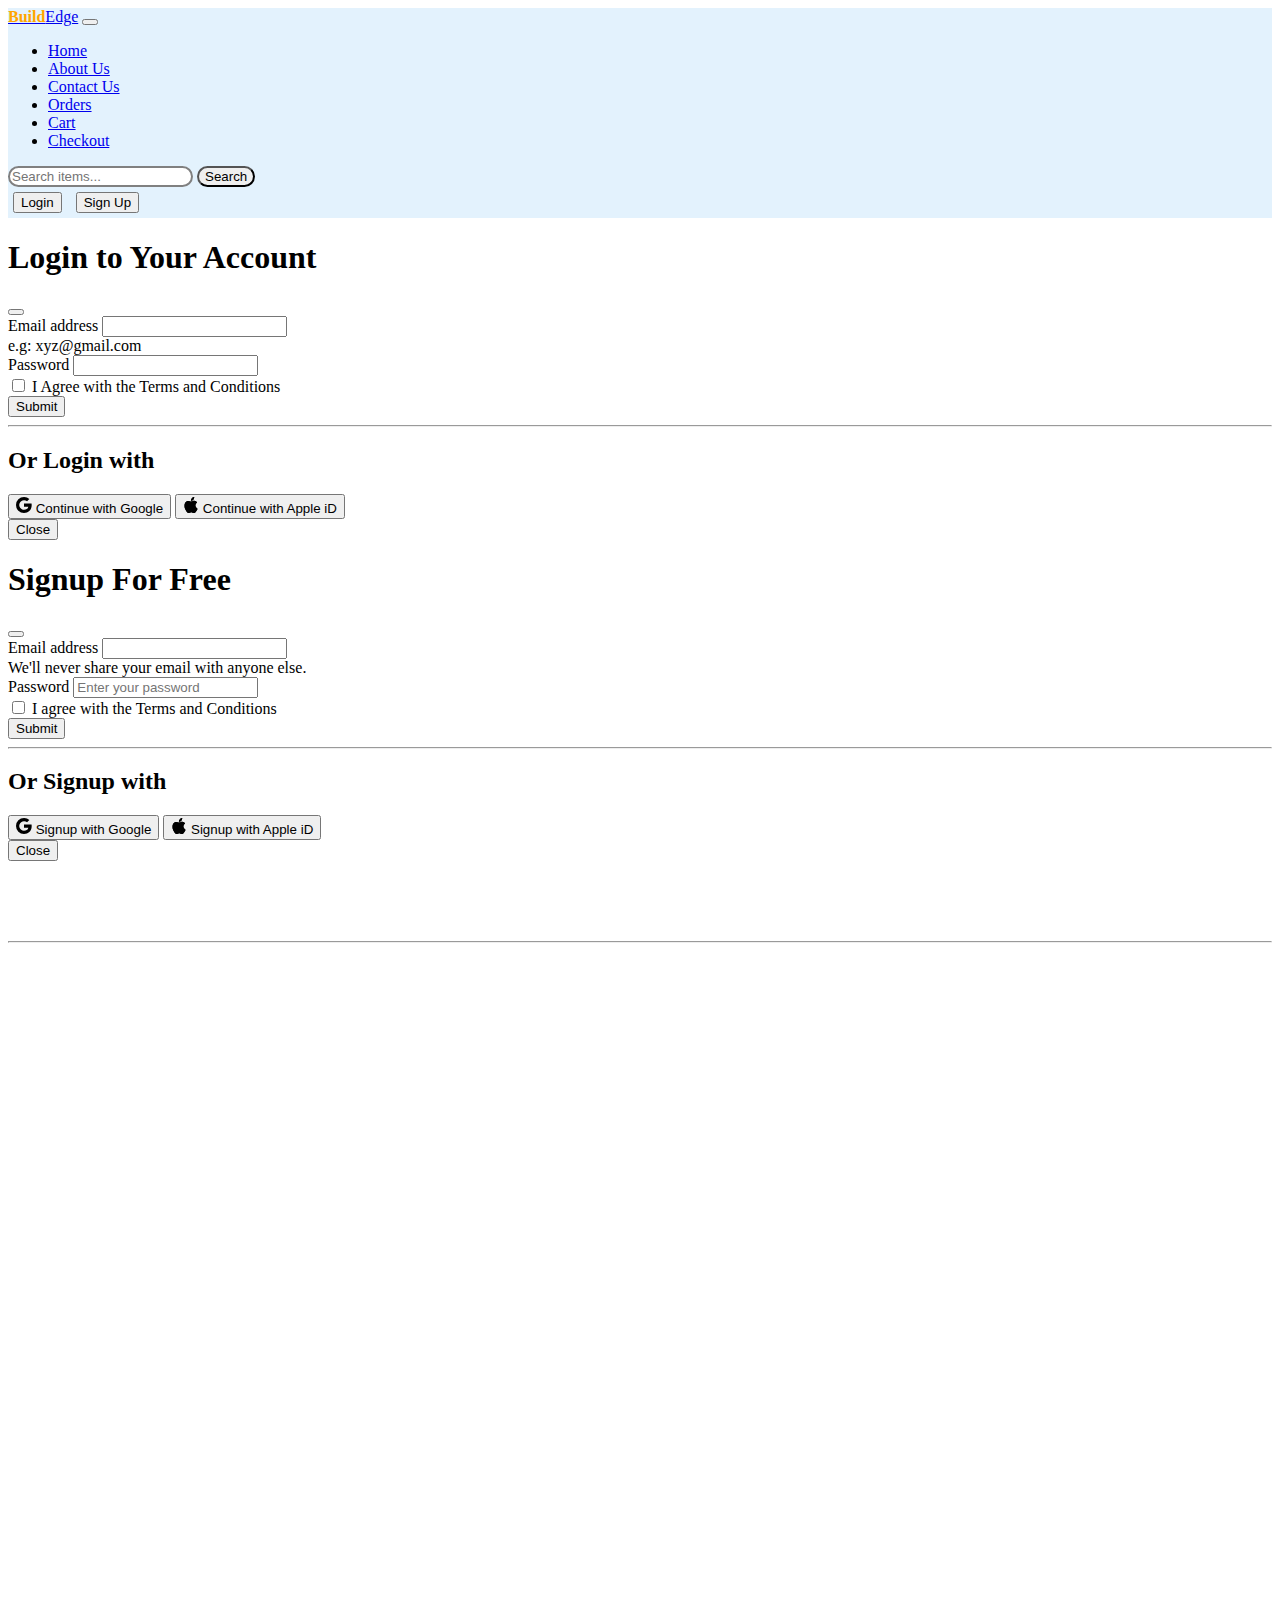
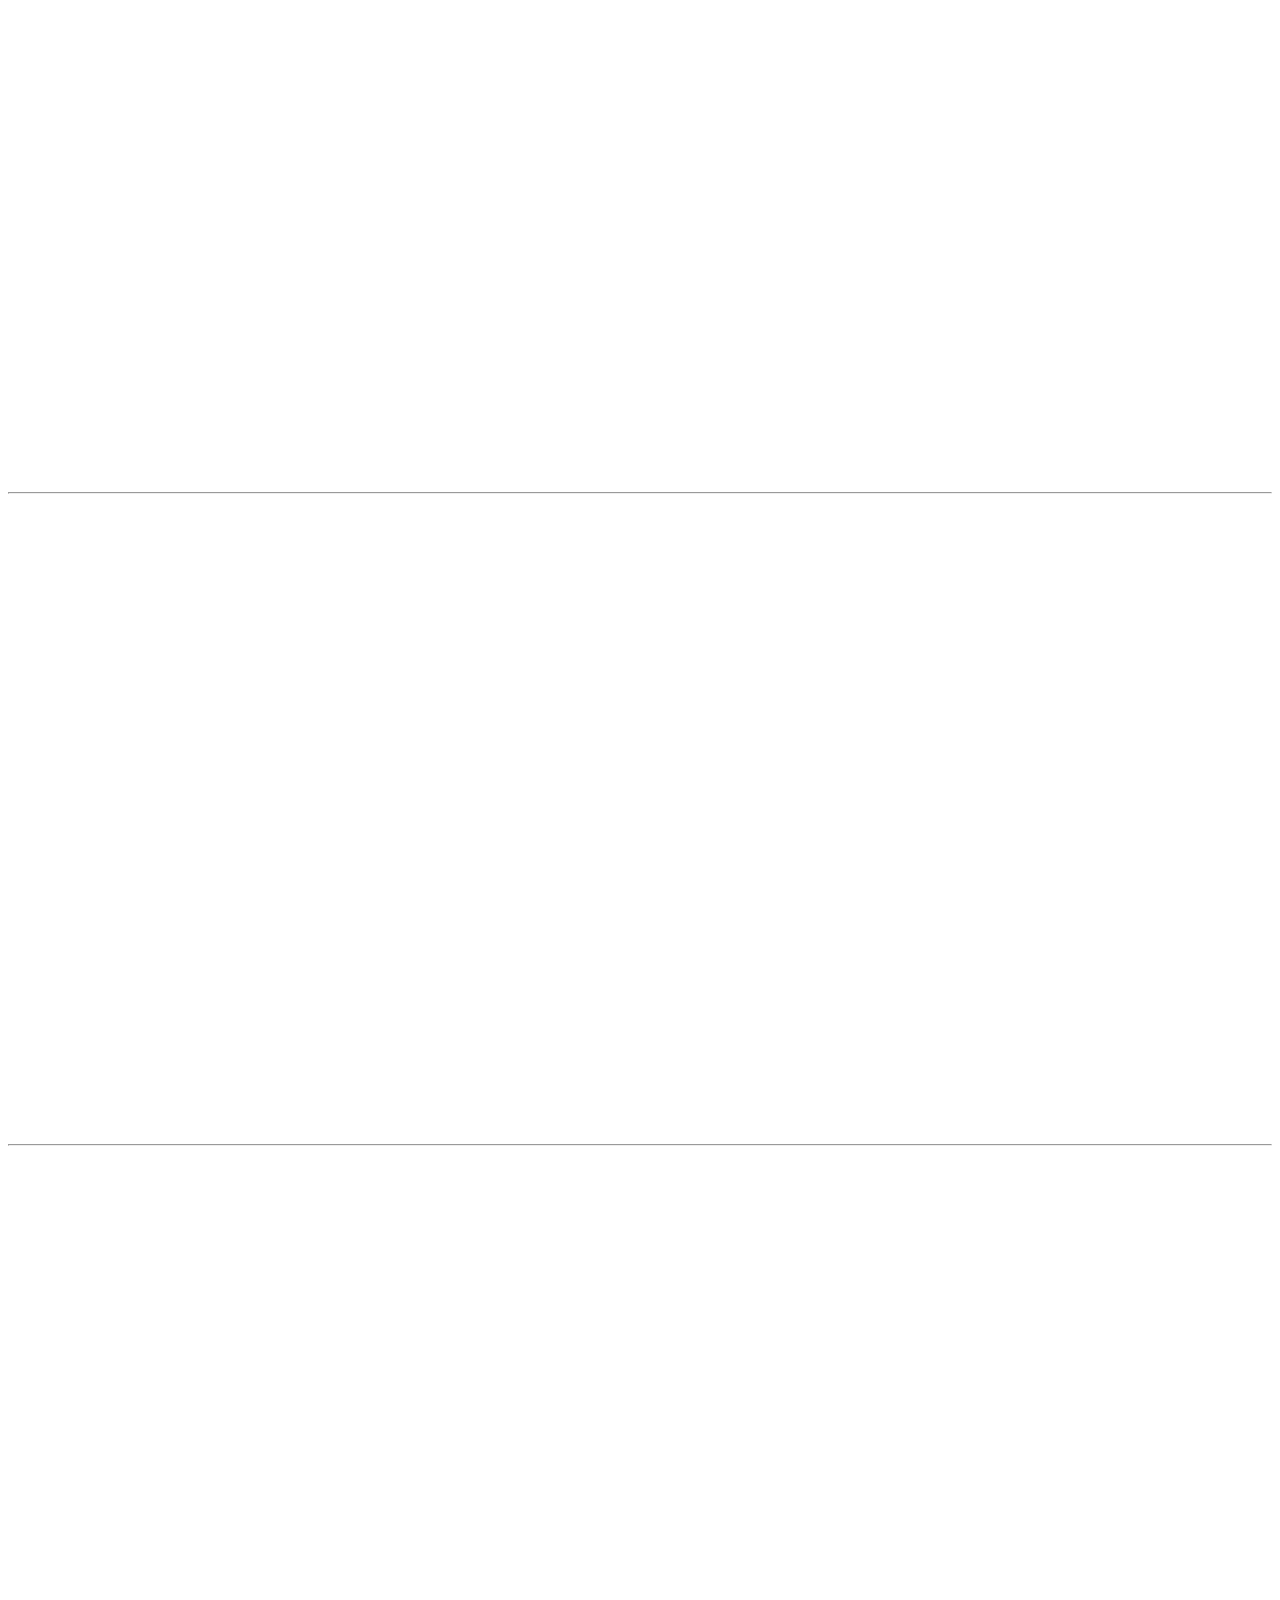
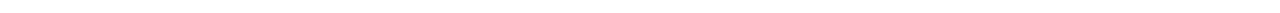
<file: house.html>
<!DOCTYPE html>
<html lang="en">
<head>
    <meta charset="UTF-8">
    <meta http-equiv="X-UA-Compatible" content="IE=edge">
    <meta name="viewport" content="width=device-width, initial-scale=1.0">
    <title>BuildEdge:Your One-Stop Destination for Buying, Selling, and Enhancing Your Dream Home</title>
    <link href="https://cdn.jsdelivr.net/npm/bootstrap@5.3.0-alpha3/dist/css/bootstrap.min.css" rel="stylesheet" integrity="sha384-KK94CHFLLe+nY2dmCWGMq91rCGa5gtU4mk92HdvYe+M/SXH301p5ILy+dN9+nJOZ" crossorigin="anonymous">
    <link rel="stylesheet" href="style.css">
    <link rel="stylesheet" href="https://unpkg.com/aos@next/dist/aos.css" />
  </head>
  <style>
    @media screen and (max-width <= 600){
      .container{
        margin: 0px auto;
      }
    }
  </style>
<body>
    <!--Nav bar -->
    <nav class="navbar navbar-expand-lg bg-body-tertiary" style="background-color: #e3f2fd;">
      <div class="container-fluid">
        <a class="navbar-brand " href="/BuildEdge/index.html" id="navanimation"><b id="logo">Build</b><span>Edge</span></a>
        <button class="navbar-toggler" type="button" data-bs-toggle="collapse" data-bs-target="#navbarSupportedContent" aria-controls="navbarSupportedContent" aria-expanded="false" aria-label="Toggle navigation">
          <span class="navbar-toggler-icon"></span>
        </button>
        <div class="collapse navbar-collapse" id="navbarSupportedContent">
          <ul class="navbar-nav me-auto mb-2 mb-lg-0">
            <li class="nav-item"id="navanimation">
              <a class="nav-link active" aria-current="page" href="/BuildEdge/index.html" id="underline">Home</a>
            </li>
            <li class="nav-item"id="navanimation">
              <a class="nav-link" href="/BuildEdge/aboutus.html ">About Us</a>
            </li>
            <li class="nav-item"id="navanimation">
              <a class="nav-link" href="/BuildEdge/contactus.html">Contact Us</a>
            </li>
            <li class="nav-item"id="navanimation">
              <a class="nav-link" href="/BuildEdge/order.html">Orders</a>
            </li>
            <li class="nav-item"id="navanimation">
              <a class="nav-link" href="/BuildEdge/cart.html">Cart</a>
            </li>
            <li class="nav-item"id="navanimation">
              <a class="nav-link" href="/BuildEdge/checkout.html">Checkout</a>
            </li>
          </ul>
          <form class="d-flex" role="search" id="navanimation">
            <input class="form-control me-2" list="datalistOptions" placeholder="Search items..." aria-label="Search" id="src">
            <datalist id="datalistOptions">
              <option value="Bungalows">
              <option value="Customisable Houses">
              <option value="Interior Designs">
              <option value="Decorations items">
              <option value="Architects">
            </datalist>
            <button class="btn btn-outline-dark rounded-5" type="submit" id="cbtn">Search</button>
          </form>
            <button class="btn btn-outline-warning mx-3 rounded-5"data-bs-toggle="modal" data-bs-target="#loginModal" id="navanimation" style="margin:5px">Login</button>
            <button class="btn btn-outline-secondary mx-0 rounded-5" data-bs-toggle="modal" data-bs-target="#signupModal" id="navanimation" style="margin:5px">Sign Up</button>
          </div>
        </div>
      </div>
      </div>
    </nav>
       <!-- Login Modal -->
       <div class="modal fade" id="loginModal" tabindex="-1" aria-labelledby="loginModalLabel" aria-hidden="true">
        <div class="modal-dialog">
          <div class="modal-content">
            <div class="modal-header">
              <h1 class="modal-title fs-5" id="loginModalLabel">Login to Your Account</h1>
              <button type="button" class="btn-close" data-bs-dismiss="modal" aria-label="Close"></button>
            </div>
            <div class="modal-body">
              <form>
                <div class="mb-3">
                  <label for="exampleInputEmail1" class="form-label">Email address</label>
                  <input type="email" class="form-control" id="exampleInputEmail1" aria-describedby="emailHelp">
                  <div id="emailHelp" class="form-text">e.g: xyz@gmail.com</div>
                </div>
                <div class="mb-3">
                  <label for="exampleInputPassword1" class="form-label">Password</label>
                  <input type="password" class="form-control" id="exampleInputPassword1">
                </div>
                <div class="mb-3 form-check">
                  <input type="checkbox" class="form-check-input" id="exampleCheck1">
                  <label class="form-check-label" for="exampleCheck1">I Agree with the Terms and Conditions</label>
                </div>
                <button type="submit" class="btn btn-outline-dark rounded-5">Submit</button>
                <hr class="my-4">
                <h2 class="fs-5 fw-bold mb-3">Or Login with</h2>
                <button class="w-100 py-2 mb-2 btn btn-outline-dark rounded-5 rounded-5" type="submit">
                  <svg xmlns="http://www.w3.org/2000/svg" width="16" height="16" fill="currentColor" class="bi bi-google" viewBox="0 0 16 16">
                    <path d="M15.545 6.558a9.42 9.42 0 0 1 .139 1.626c0 2.434-.87 4.492-2.384 5.885h.002C11.978 15.292 10.158 16 8 16A8 8 0 1 1 8 0a7.689 7.689 0 0 1 5.352 2.082l-2.284 2.284A4.347 4.347 0 0 0 8 3.166c-2.087 0-3.86 1.408-4.492 3.304a4.792 4.792 0 0 0 0 3.063h.003c.635 1.893 2.405 3.301 4.492 3.301 1.078 0 2.004-.276 2.722-.764h-.003a3.702 3.702 0 0 0 1.599-2.431H8v-3.08h7.545z"/>
                  </svg>
                  Continue with Google
                </button>
                <button class="w-100 py-2 mb-2 btn btn-outline-dark rounded-5 rounded-5" type="submit">
                  <svg xmlns="http://www.w3.org/2000/svg" width="16" height="16" fill="currentColor" class="bi bi-apple" viewBox="0 0 16 16">
                    <path d="M11.182.008C11.148-.03 9.923.023 8.857 1.18c-1.066 1.156-.902 2.482-.878 2.516.024.034 1.52.087 2.475-1.258.955-1.345.762-2.391.728-2.43Zm3.314 11.733c-.048-.096-2.325-1.234-2.113-3.422.212-2.189 1.675-2.789 1.698-2.854.023-.065-.597-.79-1.254-1.157a3.692 3.692 0 0 0-1.563-.434c-.108-.003-.483-.095-1.254.116-.508.139-1.653.589-1.968.607-.316.018-1.256-.522-2.267-.665-.647-.125-1.333.131-1.824.328-.49.196-1.422.754-2.074 2.237-.652 1.482-.311 3.83-.067 4.56.244.729.625 1.924 1.273 2.796.576.984 1.34 1.667 1.659 1.899.319.232 1.219.386 1.843.067.502-.308 1.408-.485 1.766-.472.357.013 1.061.154 1.782.539.571.197 1.111.115 1.652-.105.541-.221 1.324-1.059 2.238-2.758.347-.79.505-1.217.473-1.282Z"/>
                    <path d="M11.182.008C11.148-.03 9.923.023 8.857 1.18c-1.066 1.156-.902 2.482-.878 2.516.024.034 1.52.087 2.475-1.258.955-1.345.762-2.391.728-2.43Zm3.314 11.733c-.048-.096-2.325-1.234-2.113-3.422.212-2.189 1.675-2.789 1.698-2.854.023-.065-.597-.79-1.254-1.157a3.692 3.692 0 0 0-1.563-.434c-.108-.003-.483-.095-1.254.116-.508.139-1.653.589-1.968.607-.316.018-1.256-.522-2.267-.665-.647-.125-1.333.131-1.824.328-.49.196-1.422.754-2.074 2.237-.652 1.482-.311 3.83-.067 4.56.244.729.625 1.924 1.273 2.796.576.984 1.34 1.667 1.659 1.899.319.232 1.219.386 1.843.067.502-.308 1.408-.485 1.766-.472.357.013 1.061.154 1.782.539.571.197 1.111.115 1.652-.105.541-.221 1.324-1.059 2.238-2.758.347-.79.505-1.217.473-1.282Z"/>
                  </svg>
                  Continue with Apple iD
                </button>
              </form>
            </div>
            <div class="modal-footer">
              <button type="button" class="btn btn-outline-secondary rounded-5" data-bs-dismiss="modal">Close</button>
            </div>
          </div>
        </div>
      </div>
      <!--Signup Modals-->
      <div class="modal fade" id="signupModal" tabindex="-1" aria-labelledby="signupModalLabel" aria-hidden="true">
        <div class="modal-dialog">
          <div class="modal-content">
            <div class="modal-header">
              <h1 class="modal-title fs-5" id="signupModalLabel">Signup For Free</h1>
              <button type="button" class="btn-close" data-bs-dismiss="modal" aria-label="Close"></button>
            </div>
            <div class="modal-body">
              <form>
                <div class="mb-3">
                  <label for="exampleInputEmail1" class="form-label">Email address</label>
                  <input type="email" class="form-control" id="exampleInputEmail1" aria-describedby="emailHelp">
                  <div id="emailHelp" class="form-text">We'll never share your email with anyone else.</div>
                </div>
                <div class="mb-3">
                  <label for="exampleInputPassword1" class="form-label">Password</label>
                  <input type="password" class="form-control" id="exampleInputPassword1" placeholder="Enter your password">
                </div>
                <div class="mb-3 form-check">
                  <input type="checkbox" class="form-check-input" id="exampleCheck1">
                  <label class="form-check-label" for="exampleCheck1">I agree with the Terms and Conditions</label>
                </div>
                <button type="submit" class="btn btn-outline-dark rounded-5 rounded-5">Submit</button>
                <hr class="my-4">
                <h2 class="fs-5 fw-bold mb-3">Or Signup with</h2>
                <button class="w-100 py-2 mb-2 btn btn-outline-dark rounded-5 rounded-5" type="submit">
                  <svg xmlns="http://www.w3.org/2000/svg" width="16" height="16" fill="currentColor" class="bi bi-google" viewBox="0 0 16 16">
                    <path d="M15.545 6.558a9.42 9.42 0 0 1 .139 1.626c0 2.434-.87 4.492-2.384 5.885h.002C11.978 15.292 10.158 16 8 16A8 8 0 1 1 8 0a7.689 7.689 0 0 1 5.352 2.082l-2.284 2.284A4.347 4.347 0 0 0 8 3.166c-2.087 0-3.86 1.408-4.492 3.304a4.792 4.792 0 0 0 0 3.063h.003c.635 1.893 2.405 3.301 4.492 3.301 1.078 0 2.004-.276 2.722-.764h-.003a3.702 3.702 0 0 0 1.599-2.431H8v-3.08h7.545z"/></svg>
                  Signup with Google
                </button>
                <button class="w-100 py-2 mb-2 btn btn-outline-dark rounded-5 rounded-5" type="submit">
                  <svg xmlns="http://www.w3.org/2000/svg" width="16" height="16" fill="currentColor" class="bi bi-apple" viewBox="0 0 16 16">
                    <path d="M11.182.008C11.148-.03 9.923.023 8.857 1.18c-1.066 1.156-.902 2.482-.878 2.516.024.034 1.52.087 2.475-1.258.955-1.345.762-2.391.728-2.43Zm3.314 11.733c-.048-.096-2.325-1.234-2.113-3.422.212-2.189 1.675-2.789 1.698-2.854.023-.065-.597-.79-1.254-1.157a3.692 3.692 0 0 0-1.563-.434c-.108-.003-.483-.095-1.254.116-.508.139-1.653.589-1.968.607-.316.018-1.256-.522-2.267-.665-.647-.125-1.333.131-1.824.328-.49.196-1.422.754-2.074 2.237-.652 1.482-.311 3.83-.067 4.56.244.729.625 1.924 1.273 2.796.576.984 1.34 1.667 1.659 1.899.319.232 1.219.386 1.843.067.502-.308 1.408-.485 1.766-.472.357.013 1.061.154 1.782.539.571.197 1.111.115 1.652-.105.541-.221 1.324-1.059 2.238-2.758.347-.79.505-1.217.473-1.282Z"/>
                    <path d="M11.182.008C11.148-.03 9.923.023 8.857 1.18c-1.066 1.156-.902 2.482-.878 2.516.024.034 1.52.087 2.475-1.258.955-1.345.762-2.391.728-2.43Zm3.314 11.733c-.048-.096-2.325-1.234-2.113-3.422.212-2.189 1.675-2.789 1.698-2.854.023-.065-.597-.79-1.254-1.157a3.692 3.692 0 0 0-1.563-.434c-.108-.003-.483-.095-1.254.116-.508.139-1.653.589-1.968.607-.316.018-1.256-.522-2.267-.665-.647-.125-1.333.131-1.824.328-.49.196-1.422.754-2.074 2.237-.652 1.482-.311 3.83-.067 4.56.244.729.625 1.924 1.273 2.796.576.984 1.34 1.667 1.659 1.899.319.232 1.219.386 1.843.067.502-.308 1.408-.485 1.766-.472.357.013 1.061.154 1.782.539.571.197 1.111.115 1.652-.105.541-.221 1.324-1.059 2.238-2.758.347-.79.505-1.217.473-1.282Z"/></svg>
                  Signup with Apple iD
                </button>
              </form>
            </div>
            <div class="modal-footer">
              <button type="button" class="btn btn-outline-secondary rounded-5" data-bs-dismiss="modal">Close</button>
            </div>
          </div>
        </div>
      </div>
      <div class="container">
      <!--Main Body-->
    <h1 class="my-5 mx-5 mb-3 px-2 fw-bold" data-aos="fade-down" data-aos-delay="120">Kolkata's Prime Homes</h1>
    <hr class="container fceaturette-divider" id="lstFoot">
    <div class="container" id="allcontent">
        <div class="row row-cols-1 row-cols-sm-2 row-cols-md-3 g-3">
          <div class="col" data-aos="fade-up" >
            <div class="card shadow-sm">
             <img src="./images/getstarted1a.jpg" class="bd-placeholder-img card-img-top" width="100%" height="225">
              <div class="card-body">
                <h3 class="fw-bold">Emerald Heights</h3>
                <p>Starting from:<span class="fw-bold"> 75 lakhs onwards</span></p>
                <p class="card-text">Luxury Living in South Kolkata: Discover your dream home in the heart of the city with our exquisite apartments offering unmatched elegance and convenience with great furnishing.</p>
                <div class="d-flex justify-content-between align-items-center">
                    <div class="d-grid gap-2 col-6 mx-auto">
                        <button class="btn btn-outline-warning rounded-5 fw-bold" type="button">View More</button>
                        <button type="button" class="btn btn-outline-dark fw-bold px-4 rounded-5">Get a Call back</button>
                      </div>
                </div>
              </div>
            </div>
          </div>
          <div class="col" data-aos="fade-up">
            <div class="card shadow-sm">
                <img src="./images/getstarted2.jpg" class="bd-placeholder-img card-img-top" width="100%" height="225">
                <div class="card-body">
                    <h3 class="fw-bold">Sunries Residence</h3>
                    <p>Starting from:<span class="fw-bold"> 1 Crore onwards</span></p>
                  <p class="card-text">Modern Homes in North Kolkata: Experience a perfect blend of contemporary design and urban lifestyle in our spacious apartments with the best designed interiors.</p>
                  <div class="d-flex justify-content-between align-items-center">
                      <div class="d-grid gap-2 col-6 mx-auto">
                          <button class="btn btn-outline-warning rounded-5 fw-bold" type="button">View More</button>
                          <button type="button" class="btn btn-outline-dark fw-bold px-4 rounded-5">Get a Call back</button>
                        </div>
                  </div>
              </div>
            </div>
          </div>
          <div class="col" data-aos="fade-up">
            <div class="card shadow-sm">
                <img src="./images/getstarted.3.jpg" class="bd-placeholder-img card-img-top" width="100%" height="225">
                <div class="card-body">
                    <h3 class="fw-bold">Harmony Gardens</h3>
                    <p>Starting from:<span class="fw-bold"> 95 Lakhs onwards</span></p>
                  <p class="card-text">Serene Abodes in East Kolkata: Embrace tranquility and a peaceful lifestyle in our thoughtfully designed home nestled amidst greenery,a perfect balance you're looking for.</p>
                  <div class="d-flex justify-content-between align-items-center">
                      <div class="d-grid gap-2 col-6 mx-auto">
                         <button class="btn btn-outline-warning rounded-5 fw-bold" type="button">View More</button>
                         <button type="button" class="btn btn-outline-dark fw-bold px-4 rounded-5">Get a Call back</button>
                        </div>
                  </div>
              </div>
            </div>
          </div>
          </div>
        </div>
     
      
      <div class="container my-3" >
        <hr>
        <div class="row p-4 pb-0 pe-lg-0 pt-lg-5 align-items-center rounded-2 border shadow-lg" data-aos="fade-right">
          <div class="col-lg-7 p-3 p-lg-5 pt-lg-3">
            <h1 class="display-4 fw-bold lh-1 text-body-emphasis">Royal Oaks Estate
            </h1><span class="badge text-bg-success">Cusomized Bungalow in Banaglore</span>
            <p>Price: <span class="fw-bold">2.5 Crores</span></p>
            <p class="lead">Welcome to Royal Oaks Estate: Where Majestic Living Meets Exquisite Comfort. Experience the epitome of luxury in this sprawling bungalow nestled in Bangalore's most prestigious neighborhood. Boasting regal architecture, lush landscaped gardens, and opulent interiors, this haven offers an unparalleled lifestyle. Immerse yourself in the grandeur of spacious rooms, high ceilings, and premium finishes. Unleash the true essence of opulence at Royal Oaks Estate, where your dreams of a royal lifestyle become a reality
            </p>
            <div class="d-grid gap-2 d-md-flex justify-content-md-start mb-4 mb-lg-3">
              <button type="button" class="btn btn-outline-warning px-4 me-md-2 fw-bold rounded-4">View More</button>
              <button type="button" class="btn btn-outline-dark fw-bold px-4 rounded-4">Get a Call back</button>
            </div>  
          </div>
          <div class="col-lg-4 offset-lg-1 p-0 overflow-hidden shadow-lg" data-aos="zoom-in">
              <img class="rounded-lg-3" src="./images/getstarted3.webp" alt="" width="500" height="400">
          </div>
        </div>
        </div>
    <hr class="container fceaturette-divider" id="lstFoot">
    <!--Footer-->
    <footer class="container py-5" data-aos="fade-down" data-aos-delay="50">
      <div class="row">
        <div class="col-12 col-md">
          <svg xmlns="http://www.w3.org/2000/svg"width="24" height="24" fill="currentColor" class="bi bi-buildings-fill" viewBox="0 0 16 16">
            <path d="M15 .5a.5.5 0 0 0-.724-.447l-8 4A.5.5 0 0 0 6 4.5v3.14L.342 9.526A.5.5 0 0 0 0 10v5.5a.5.5 0 0 0 .5.5h9a.5.5 0 0 0 .5-.5V14h1v1.5a.5.5 0 0 0 .5.5h3a.5.5 0 0 0 .5-.5V.5ZM2 11h1v1H2v-1Zm2 0h1v1H4v-1Zm-1 2v1H2v-1h1Zm1 0h1v1H4v-1Zm9-10v1h-1V3h1ZM8 5h1v1H8V5Zm1 2v1H8V7h1ZM8 9h1v1H8V9Zm2 0h1v1h-1V9Zm-1 2v1H8v-1h1Zm1 0h1v1h-1v-1Zm3-2v1h-1V9h1Zm-1 2h1v1h-1v-1Zm-2-4h1v1h-1V7Zm3 0v1h-1V7h1Zm-2-2v1h-1V5h1Zm1 0h1v1h-1V5Z"/>
          </svg>
          <small class="d-block mb-3 text-body-dark rounded-5">©BuildEdge 2017-2023</small>
        </div>
        <div class="col-6 col-md">
          <h5>Features</h5>
          <ul class="list-unstyled text-small">
            <li><a class="link-dark rounded-5" href="#">Design</a></li>
            <li><a class="link-dark rounded-5" href="#">Print</a></li>
            <li><a class="link-dark rounded-5" href="#">Shop</a></li>
            <li><a class="link-dark rounded-5" href="#">Developers</a></li>
            
          </ul>
        </div>
        <div class="col-6 col-md">
          <h5>Resources</h5>
          <ul class="list-unstyled text-small">
            <li><a class="link-dark rounded-5" href="#">Business</a></li>
            <li><a class="link-dark rounded-5" href="#">Education</a></li>
            <li><a class="link-dark rounded-5" href="#">Government</a></li>
            <li><a class="link-dark rounded-5" href="#">Jobs</a></li>
            <li><a class="link-dark rounded-5" href="#">Previous clients</a></li>
          </ul>
        </div>
        <div class="col-6 col-md">
          <h5>About</h5>
          <ul class="list-unstyled text-small">
            <li><a class="link-dark rounded-5" href="#">Team</a></li>
            <li><a class="link-dark rounded-5" href="#">Locations</a></li>
            <li><a class="link-dark rounded-5" href="#">Privacy</a></li>
            <li><a class="link-dark rounded-5" href="#">Terms and Conditions</a></li>
          </ul>
        </div>
      </div>
    </footer>
  </div>
    <script src="https://cdn.jsdelivr.net/npm/bootstrap@5.3.0-alpha3/dist/js/bootstrap.bundle.min.js" integrity="sha384-ENjdO4Dr2bkBIFxQpeoTz1HIcje39Wm4jDKdf19U8gI4ddQ3GYNS7NTKfAdVQSZe" crossorigin="anonymous"></script>
    <script src="https://cdn.jsdelivr.net/npm/@popperjs/core@2.11.7/dist/umd/popper.min.js" integrity="sha384-zYPOMqeu1DAVkHiLqWBUTcbYfZ8osu1Nd6Z89ify25QV9guujx43ITvfi12/QExE" crossorigin="anonymous"></script>
<script src="https://cdn.jsdelivr.net/npm/bootstrap@5.3.0-alpha3/dist/js/bootstrap.min.js" integrity="sha384-Y4oOpwW3duJdCWv5ly8SCFYWqFDsfob/3GkgExXKV4idmbt98QcxXYs9UoXAB7BZ" crossorigin="anonymous"></script>
<script src="https://unpkg.com/aos@next/dist/aos.js"></script>
<script>
  AOS.init();
</script>
</body>
</html>
</file>
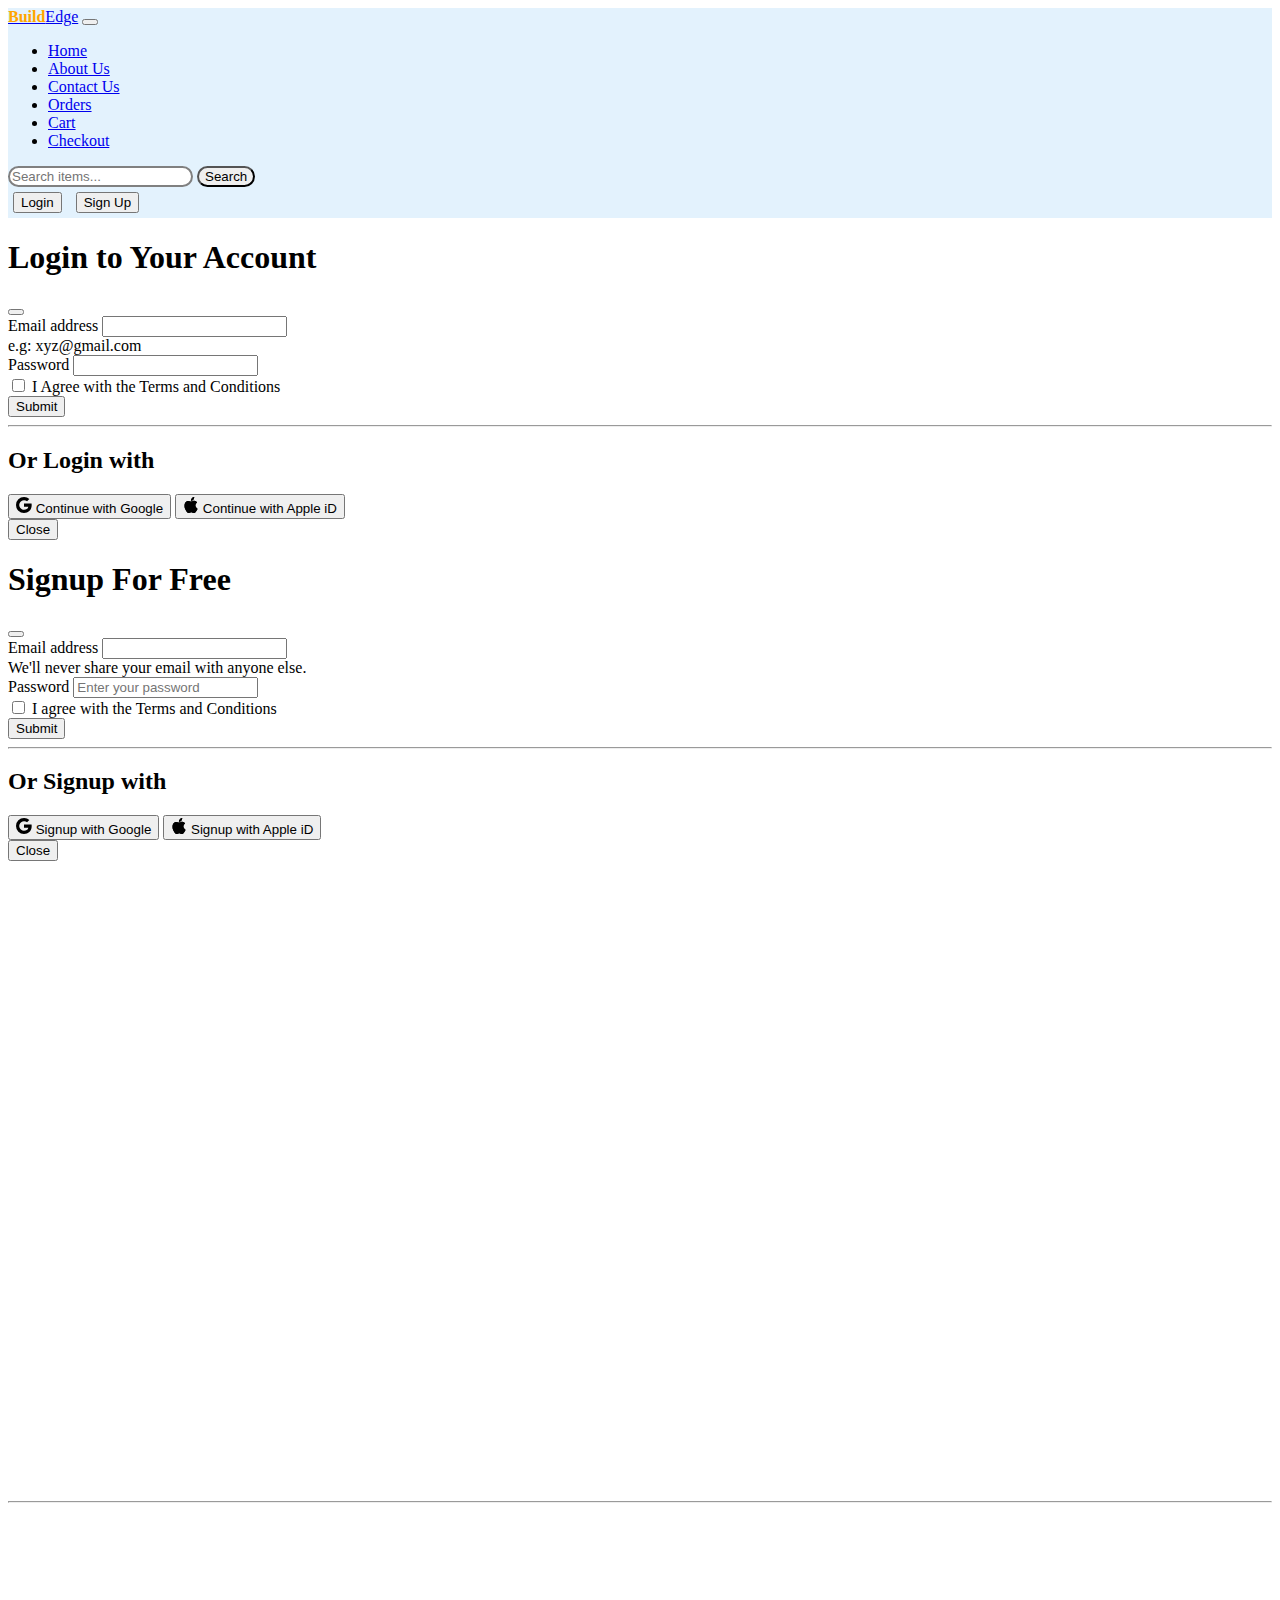
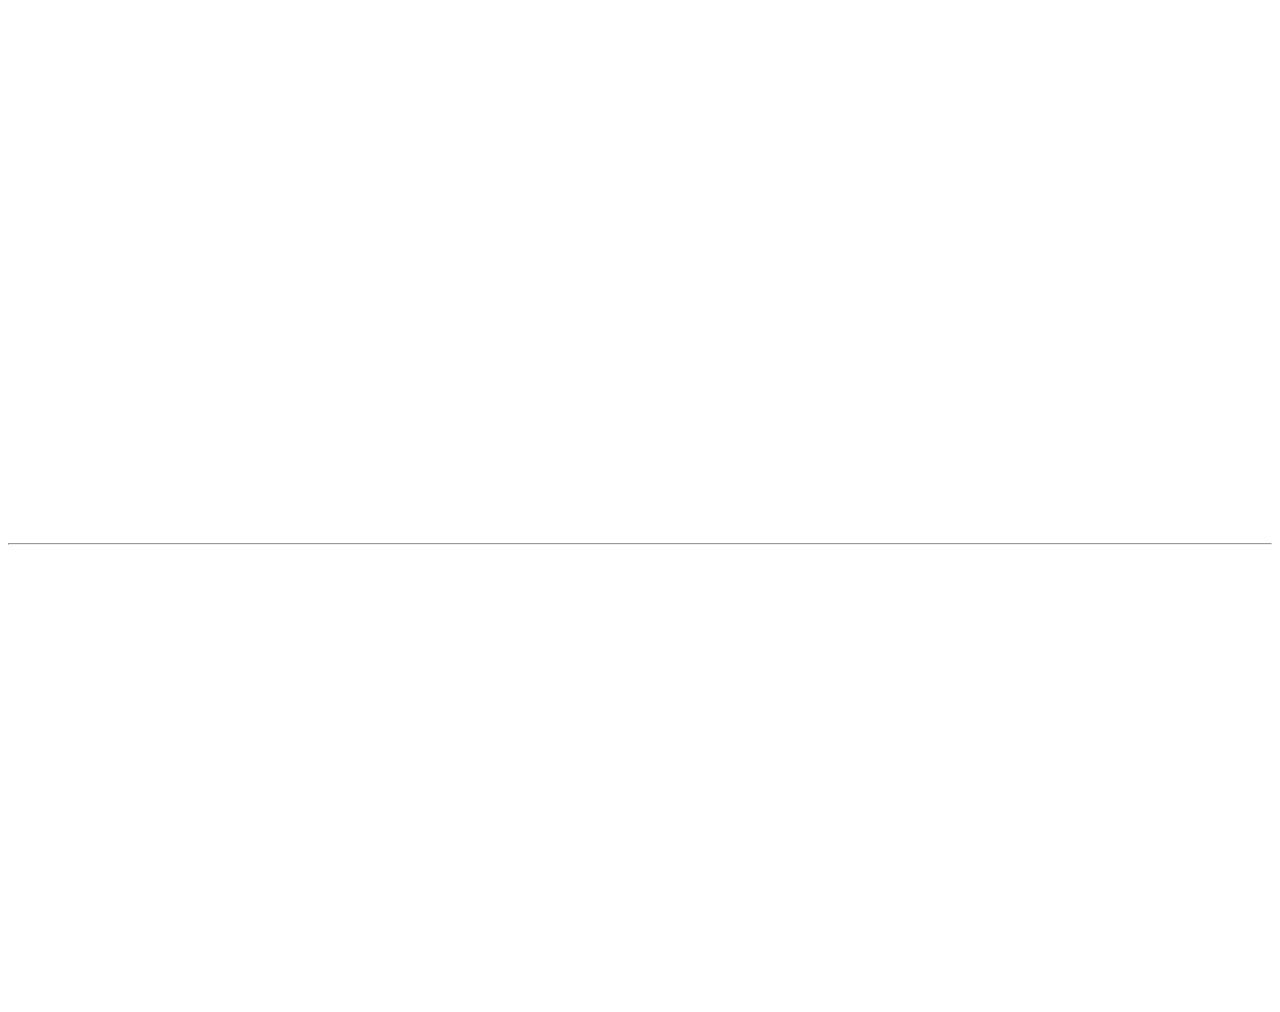
<file: order.html>
<!DOCTYPE html>
<html lang="en">
<head>
    <meta charset="UTF-8">
    <meta http-equiv="X-UA-Compatible" content="IE=edge">
    <meta name="viewport" content="width=device-width, initial-scale=1.0">
    <title>BuildEdge: Your One-Stop Destination for Buying, Selling, and Enhancing Your Dream Home</title>
    <link href="https://cdn.jsdelivr.net/npm/bootstrap@5.3.0-alpha3/dist/css/bootstrap.min.css" rel="stylesheet" integrity="sha384-KK94CHFLLe+nY2dmCWGMq91rCGa5gtU4mk92HdvYe+M/SXH301p5ILy+dN9+nJOZ" crossorigin="anonymous">
    <link rel="stylesheet" href="style.css">
    <link rel="stylesheet" href="https://unpkg.com/aos@next/dist/aos.css" />
</head>
<body>
  <nav class="navbar navbar-expand-lg bg-body-tertiary" style="background-color: #e3f2fd;">
    <div class="container-fluid">
      <a class="navbar-brand " href="BuildEdge/index.html" id="navanimation"><b id="logo">Build</b><span>Edge</span></a>
      <button class="navbar-toggler" type="button" data-bs-toggle="collapse" data-bs-target="#navbarSupportedContent" aria-controls="navbarSupportedContent" aria-expanded="false" aria-label="Toggle navigation">
        <span class="navbar-toggler-icon"></span>
      </button>
      <div class="collapse navbar-collapse" id="navbarSupportedContent">
        <ul class="navbar-nav me-auto mb-2 mb-lg-0">
          <li class="nav-item"id="navanimation">
            <a class="nav-link active" aria-current="page" href="/BuildEdge/index.html" >Home</a>
          </li>
          <li class="nav-item"id="navanimation">
            <a class="nav-link" href="/BuildEdge/aboutus.html ">About Us</a>
          </li>
          <li class="nav-item"id="navanimation">
            <a class="nav-link" href="/BuildEdge/contactus.html">Contact Us</a>
          </li>
          <li class="nav-item"id="navanimation">
            <a class="nav-link" href="/BuildEdge/order.html" id="underline">Orders</a>
          </li>
          <li class="nav-item"id="navanimation">
            <a class="nav-link" href="/BuildEdge/cart.html">Cart</a>
          </li>
          <li class="nav-item"id="navanimation">
            <a class="nav-link" href="/BuildEdge/checkout.html">Checkout</a>
          </li>
        </ul>
        <form class="d-flex" role="search" id="navanimation">
          <input class="form-control me-2" list="datalistOptions" placeholder="Search items..." aria-label="Search" id="src">
          <datalist id="datalistOptions">
            <option value="Bungalows">
            <option value="Customisable Houses">
            <option value="Interior Designs">
            <option value="Decorations items">
            <option value="Architects">
          </datalist>
          <button class="btn btn-outline-dark rounded-5" type="submit" id="cbtn">Search</button>
        </form>
          <button class="btn btn-outline-warning mx-3 rounded-5"data-bs-toggle="modal" data-bs-target="#loginModal" id="navanimation" style="margin:5px">Login</button>
          <button class="btn btn-outline-secondary mx-0 rounded-5" data-bs-toggle="modal" data-bs-target="#signupModal" id="navanimation" style="margin:5px">Sign Up</button>
        </div>
      </div>
    </div>
    </div>
  </nav>
          <!-- Login Modal -->
    <div class="modal fade" id="loginModal" tabindex="-1" aria-labelledby="loginModalLabel" aria-hidden="true">
      <div class="modal-dialog">
        <div class="modal-content">
          <div class="modal-header">
            <h1 class="modal-title fs-5" id="loginModalLabel">Login to Your Account</h1>
            <button type="button" class="btn-close" data-bs-dismiss="modal" aria-label="Close"></button>
          </div>
          <div class="modal-body">
            <form>
              <div class="mb-3">
                <label for="exampleInputEmail1" class="form-label">Email address</label>
                <input type="email" class="form-control" id="exampleInputEmail1" aria-describedby="emailHelp">
                <div id="emailHelp" class="form-text">e.g: xyz@gmail.com</div>
              </div>
              <div class="mb-3">
                <label for="exampleInputPassword1" class="form-label">Password</label>
                <input type="password" class="form-control" id="exampleInputPassword1">
              </div>
              <div class="mb-3 form-check">
                <input type="checkbox" class="form-check-input" id="exampleCheck1">
                <label class="form-check-label" for="exampleCheck1">I Agree with the Terms and Conditions</label>
              </div>
              <button type="submit" class="btn btn-outline-dark rounded-5">Submit</button>
              <hr class="my-4">
              <h2 class="fs-5 fw-bold mb-3">Or Login with</h2>
              <button class="w-100 py-2 mb-2 btn btn-outline-dark rounded-5 rounded-5" type="submit">
                <svg xmlns="http://www.w3.org/2000/svg" width="16" height="16" fill="currentColor" class="bi bi-google" viewBox="0 0 16 16">
                  <path d="M15.545 6.558a9.42 9.42 0 0 1 .139 1.626c0 2.434-.87 4.492-2.384 5.885h.002C11.978 15.292 10.158 16 8 16A8 8 0 1 1 8 0a7.689 7.689 0 0 1 5.352 2.082l-2.284 2.284A4.347 4.347 0 0 0 8 3.166c-2.087 0-3.86 1.408-4.492 3.304a4.792 4.792 0 0 0 0 3.063h.003c.635 1.893 2.405 3.301 4.492 3.301 1.078 0 2.004-.276 2.722-.764h-.003a3.702 3.702 0 0 0 1.599-2.431H8v-3.08h7.545z"/>
                </svg>
                Continue with Google
              </button>
              <button class="w-100 py-2 mb-2 btn btn-outline-dark rounded-5 rounded-5" type="submit">
                <svg xmlns="http://www.w3.org/2000/svg" width="16" height="16" fill="currentColor" class="bi bi-apple" viewBox="0 0 16 16">
                  <path d="M11.182.008C11.148-.03 9.923.023 8.857 1.18c-1.066 1.156-.902 2.482-.878 2.516.024.034 1.52.087 2.475-1.258.955-1.345.762-2.391.728-2.43Zm3.314 11.733c-.048-.096-2.325-1.234-2.113-3.422.212-2.189 1.675-2.789 1.698-2.854.023-.065-.597-.79-1.254-1.157a3.692 3.692 0 0 0-1.563-.434c-.108-.003-.483-.095-1.254.116-.508.139-1.653.589-1.968.607-.316.018-1.256-.522-2.267-.665-.647-.125-1.333.131-1.824.328-.49.196-1.422.754-2.074 2.237-.652 1.482-.311 3.83-.067 4.56.244.729.625 1.924 1.273 2.796.576.984 1.34 1.667 1.659 1.899.319.232 1.219.386 1.843.067.502-.308 1.408-.485 1.766-.472.357.013 1.061.154 1.782.539.571.197 1.111.115 1.652-.105.541-.221 1.324-1.059 2.238-2.758.347-.79.505-1.217.473-1.282Z"/>
                  <path d="M11.182.008C11.148-.03 9.923.023 8.857 1.18c-1.066 1.156-.902 2.482-.878 2.516.024.034 1.52.087 2.475-1.258.955-1.345.762-2.391.728-2.43Zm3.314 11.733c-.048-.096-2.325-1.234-2.113-3.422.212-2.189 1.675-2.789 1.698-2.854.023-.065-.597-.79-1.254-1.157a3.692 3.692 0 0 0-1.563-.434c-.108-.003-.483-.095-1.254.116-.508.139-1.653.589-1.968.607-.316.018-1.256-.522-2.267-.665-.647-.125-1.333.131-1.824.328-.49.196-1.422.754-2.074 2.237-.652 1.482-.311 3.83-.067 4.56.244.729.625 1.924 1.273 2.796.576.984 1.34 1.667 1.659 1.899.319.232 1.219.386 1.843.067.502-.308 1.408-.485 1.766-.472.357.013 1.061.154 1.782.539.571.197 1.111.115 1.652-.105.541-.221 1.324-1.059 2.238-2.758.347-.79.505-1.217.473-1.282Z"/>
                </svg>
                Continue with Apple iD
              </button>
            </form>
          </div>
          <div class="modal-footer">
            <button type="button" class="btn btn-outline-secondary rounded-5" data-bs-dismiss="modal">Close</button>
          </div>
        </div>
      </div>
    </div>
    <!--Signup Modals-->
    <div class="modal fade" id="signupModal" tabindex="-1" aria-labelledby="signupModalLabel" aria-hidden="true">
      <div class="modal-dialog">
        <div class="modal-content">
          <div class="modal-header">
            <h1 class="modal-title fs-5" id="signupModalLabel">Signup For Free</h1>
            <button type="button" class="btn-close" data-bs-dismiss="modal" aria-label="Close"></button>
          </div>
          <div class="modal-body">
            <form>
              <div class="mb-3">
                <label for="exampleInputEmail1" class="form-label">Email address</label>
                <input type="email" class="form-control" id="exampleInputEmail1" aria-describedby="emailHelp">
                <div id="emailHelp" class="form-text">We'll never share your email with anyone else.</div>
              </div>
              <div class="mb-3">
                <label for="exampleInputPassword1" class="form-label">Password</label>
                <input type="password" class="form-control" id="exampleInputPassword1" placeholder="Enter your password">
              </div>
              <div class="mb-3 form-check">
                <input type="checkbox" class="form-check-input" id="exampleCheck1">
                <label class="form-check-label" for="exampleCheck1">I agree with the Terms and Conditions</label>
              </div>
              <button type="submit" class="btn btn-outline-dark rounded-5 rounded-5">Submit</button>
              <hr class="my-4">
              <h2 class="fs-5 fw-bold mb-3">Or Signup with</h2>
              <button class="w-100 py-2 mb-2 btn btn-outline-dark rounded-5 rounded-5" type="submit">
                <svg xmlns="http://www.w3.org/2000/svg" width="16" height="16" fill="currentColor" class="bi bi-google" viewBox="0 0 16 16">
                  <path d="M15.545 6.558a9.42 9.42 0 0 1 .139 1.626c0 2.434-.87 4.492-2.384 5.885h.002C11.978 15.292 10.158 16 8 16A8 8 0 1 1 8 0a7.689 7.689 0 0 1 5.352 2.082l-2.284 2.284A4.347 4.347 0 0 0 8 3.166c-2.087 0-3.86 1.408-4.492 3.304a4.792 4.792 0 0 0 0 3.063h.003c.635 1.893 2.405 3.301 4.492 3.301 1.078 0 2.004-.276 2.722-.764h-.003a3.702 3.702 0 0 0 1.599-2.431H8v-3.08h7.545z"/></svg>
                Signup with Google
              </button>
              <button class="w-100 py-2 mb-2 btn btn-outline-dark rounded-5 rounded-5" type="submit">
                <svg xmlns="http://www.w3.org/2000/svg" width="16" height="16" fill="currentColor" class="bi bi-apple" viewBox="0 0 16 16">
                  <path d="M11.182.008C11.148-.03 9.923.023 8.857 1.18c-1.066 1.156-.902 2.482-.878 2.516.024.034 1.52.087 2.475-1.258.955-1.345.762-2.391.728-2.43Zm3.314 11.733c-.048-.096-2.325-1.234-2.113-3.422.212-2.189 1.675-2.789 1.698-2.854.023-.065-.597-.79-1.254-1.157a3.692 3.692 0 0 0-1.563-.434c-.108-.003-.483-.095-1.254.116-.508.139-1.653.589-1.968.607-.316.018-1.256-.522-2.267-.665-.647-.125-1.333.131-1.824.328-.49.196-1.422.754-2.074 2.237-.652 1.482-.311 3.83-.067 4.56.244.729.625 1.924 1.273 2.796.576.984 1.34 1.667 1.659 1.899.319.232 1.219.386 1.843.067.502-.308 1.408-.485 1.766-.472.357.013 1.061.154 1.782.539.571.197 1.111.115 1.652-.105.541-.221 1.324-1.059 2.238-2.758.347-.79.505-1.217.473-1.282Z"/>
                  <path d="M11.182.008C11.148-.03 9.923.023 8.857 1.18c-1.066 1.156-.902 2.482-.878 2.516.024.034 1.52.087 2.475-1.258.955-1.345.762-2.391.728-2.43Zm3.314 11.733c-.048-.096-2.325-1.234-2.113-3.422.212-2.189 1.675-2.789 1.698-2.854.023-.065-.597-.79-1.254-1.157a3.692 3.692 0 0 0-1.563-.434c-.108-.003-.483-.095-1.254.116-.508.139-1.653.589-1.968.607-.316.018-1.256-.522-2.267-.665-.647-.125-1.333.131-1.824.328-.49.196-1.422.754-2.074 2.237-.652 1.482-.311 3.83-.067 4.56.244.729.625 1.924 1.273 2.796.576.984 1.34 1.667 1.659 1.899.319.232 1.219.386 1.843.067.502-.308 1.408-.485 1.766-.472.357.013 1.061.154 1.782.539.571.197 1.111.115 1.652-.105.541-.221 1.324-1.059 2.238-2.758.347-.79.505-1.217.473-1.282Z"/></svg>
                Signup with Apple iD
              </button>
            </form>
          </div>
          <div class="modal-footer">
            <button type="button" class="btn btn-outline-secondary rounded-5" data-bs-dismiss="modal">Close</button>
          </div>
        </div>
      </div>
    </div>
      <!--Main Body-->
      <div class="container my-5">
        <h1 class="my-5 mx-5 px-2 fw-bold" data-aos="fade" data-aos-delay="200">Arriving Soon</h1>
        <div class="row p-4 pb-0 pe-lg-0 pt-lg-5 align-items-center rounded-5 border shadow-lg" data-aos="fade-left">
          <div class="col-lg-7 p-3 p-lg-5 pt-lg-3">
            <h1 class="display-4 fw-bold lh-1 text-body-emphasis">Vintage Chair
            </h1><span class="badge text-bg-success">Arriving in 3 days!</span>
            <p class="lead">Your Vintage styled customized chair is on the way . Click on "Track Order"
                to track its location.
            </p>
            <div class="d-grid gap-2 d-md-flex justify-content-md-start mb-4 mb-lg-3">
              <button type="button" class="btn btn-outline-warning px-4 me-md-2 fw-bold rounded-5">Track your order</button>
              <button type="button" class="btn btn-outline-dark fw-bold px-4 rounded-5">Cancel your order</button>
            </div>  
          </div>
          <div class="col-lg-4 offset-lg-1 p-0 overflow-hidden shadow-lg" data-aos="zoom-in">
              <img class="rounded-lg-3" src="./images/order1.jpg" alt="" width="500" height="400">
          </div>
        </div>
        <hr class="container fceaturette-divider" id="lstFoot">
        <h1 class="my-5 mx-5 px-2 fw-bold" data-aos="fade">Delivered</h1>
        <div class="row p-4 pb-0 pe-lg-0 pt-lg-5 align-items-center rounded-5 border shadow-lg" data-aos="fade-right">
            <div class="col-lg-7 p-3 p-lg-5 pt-lg-3">
              <h1 class="display-4 fw-bold lh-1 text-body-emphasis">Royal Bed
              </h1><span class="badge text-bg-success">Delivered✅</span>
              <p class="lead">Your Vintage styled customized chair is on the way . Click on "Track Order"
                  to track its location.
              </p>
              <div class="d-grid gap-2 d-md-flex justify-content-md-start mb-4 mb-lg-3">
                <button type="button" class="btn btn-outline-warning px-4 me-md-2 fw-bold rounded-5">Give a review</button>
                <button type="button" class="btn btn-outline-dark fw-bold px-4 rounded-5">Return Product</button>
              </div>  
            </div>
            <div class="col-lg-4 offset-lg-1 p-0 overflow-hidden shadow-lg">
                <img class="rounded-lg-3" src="./images/order2.webp" alt="" width="500" height="400" data-aos="zoom-in">
            </div>
          </div>
      </div>
    <hr class="container fceaturette-divider" id="lstFoot">
      <!--Footer-->
      <footer class="container py-5" data-aos="fade-down" data-aos-delay="50">
        <div class="row">
          <div class="col-12 col-md">
            <svg xmlns="http://www.w3.org/2000/svg"width="24" height="24" fill="currentColor" class="bi bi-buildings-fill" viewBox="0 0 16 16">
              <path d="M15 .5a.5.5 0 0 0-.724-.447l-8 4A.5.5 0 0 0 6 4.5v3.14L.342 9.526A.5.5 0 0 0 0 10v5.5a.5.5 0 0 0 .5.5h9a.5.5 0 0 0 .5-.5V14h1v1.5a.5.5 0 0 0 .5.5h3a.5.5 0 0 0 .5-.5V.5ZM2 11h1v1H2v-1Zm2 0h1v1H4v-1Zm-1 2v1H2v-1h1Zm1 0h1v1H4v-1Zm9-10v1h-1V3h1ZM8 5h1v1H8V5Zm1 2v1H8V7h1ZM8 9h1v1H8V9Zm2 0h1v1h-1V9Zm-1 2v1H8v-1h1Zm1 0h1v1h-1v-1Zm3-2v1h-1V9h1Zm-1 2h1v1h-1v-1Zm-2-4h1v1h-1V7Zm3 0v1h-1V7h1Zm-2-2v1h-1V5h1Zm1 0h1v1h-1V5Z"/>
            </svg>
            <small class="d-block mb-3 text-body-dark rounded-5">©BuildEdge 2017-2023</small>
          </div>
          <div class="col-6 col-md">
            <h5>Features</h5>
            <ul class="list-unstyled text-small">
              <li><a class="link-dark rounded-5" href="#">Design</a></li>
              <li><a class="link-dark rounded-5" href="#">Print</a></li>
              <li><a class="link-dark rounded-5" href="#">Shop</a></li>
              <li><a class="link-dark rounded-5" href="#">Developers</a></li>
              
            </ul>
          </div>
          <div class="col-6 col-md">
            <h5>Resources</h5>
            <ul class="list-unstyled text-small">
              <li><a class="link-dark rounded-5" href="#">Business</a></li>
              <li><a class="link-dark rounded-5" href="#">Education</a></li>
              <li><a class="link-dark rounded-5" href="#">Government</a></li>
              <li><a class="link-dark rounded-5" href="#">Jobs</a></li>
              <li><a class="link-dark rounded-5" href="#">Previous clients</a></li>
            </ul>
          </div>
          <div class="col-6 col-md">
            <h5>About</h5>
            <ul class="list-unstyled text-small">
              <li><a class="link-dark rounded-5" href="#">Team</a></li>
              <li><a class="link-dark rounded-5" href="#">Locations</a></li>
              <li><a class="link-dark rounded-5" href="#">Privacy</a></li>
              <li><a class="link-dark rounded-5" href="#">Terms and Conditions</a></li>
            </ul>
          </div>
        </div>
      </footer>
      <script src="https://cdn.jsdelivr.net/npm/bootstrap@5.3.0-alpha3/dist/js/bootstrap.bundle.min.js" integrity="sha384-ENjdO4Dr2bkBIFxQpeoTz1HIcje39Wm4jDKdf19U8gI4ddQ3GYNS7NTKfAdVQSZe" crossorigin="anonymous"></script>
      <script src="https://cdn.jsdelivr.net/npm/@popperjs/core@2.11.7/dist/umd/popper.min.js" integrity="sha384-zYPOMqeu1DAVkHiLqWBUTcbYfZ8osu1Nd6Z89ify25QV9guujx43ITvfi12/QExE" crossorigin="anonymous"></script>
  <script src="https://cdn.jsdelivr.net/npm/bootstrap@5.3.0-alpha3/dist/js/bootstrap.min.js" integrity="sha384-Y4oOpwW3duJdCWv5ly8SCFYWqFDsfob/3GkgExXKV4idmbt98QcxXYs9UoXAB7BZ" crossorigin="anonymous"></script>
  <script src="https://unpkg.com/aos@next/dist/aos.js"></script>
  <script>
    AOS.init();
  </script>
</body>
</html>
</file>
<file: style.css>
#underline{
    background-color: #e3f2fd;
    border-radius: 30px;
}
#navanimation{
    position: relative;
    animation: fade-down 0.7s;
}
#navanimation:after{
    content: "";
    position: absolute;
    height: 3px;
    width: 0;
    left: 0;
    bottom: -10px;
    background-color: grey;
    transition: 0.3s;
}
#navanimation:hover::after{
    width: 100%;
}
#logo{
    color: orange;
}
#cbtn{
    border-radius: 30px;
}
#src{
    border:2px solid grey;
    border-radius: 30px;
}
#lead{
    margin: 0px auto;
}
#lstmid{
    margin:50px auto;
}
@keyframes fade-down{
    0%{
        opacity:0;
        transform: translateY(-30px) scale(0.9);
    }
    100%{
        opacity: 1;
        transform: translateY(0px) scale(1);
    }
}
@keyframes fade-up{
    0%{
        opacity:0;
        transform: translateY(+30px) scale(0.9);
    }
    100%{
        opacity: 1;
        transform: translateY(0px) scale(1);
    }
}
#navani2{
    animation: fade-up 0.5s;
}
#twitter{
    stroke-dasharray: 1560;
    stroke-dashoffset: 0;
}
#twitter:hover{
    transform: translateY(-5%);
    animation: animatetw 0.5s linear forwards;
}
@keyframes animatetw {
    0%{
        stroke-dashoffset: 0;
    }
    100%{
        stroke-dasharray: 3120;
        color:rgb(0, 123, 255) ;
    }
}
#insta{
    stroke-dasharray: 1560;
    stroke-dashoffset: 0;
}
#insta:hover{
    transform: translateY(-8%);
    animation: animatein 0.2s linear forwards;
}
@keyframes animatein {
    0%{
        stroke-dashoffset: 0;
    }
    100%{
        stroke-dasharray: 3120;
        fill :rgb(233, 126, 153);
    }
}
</file>
